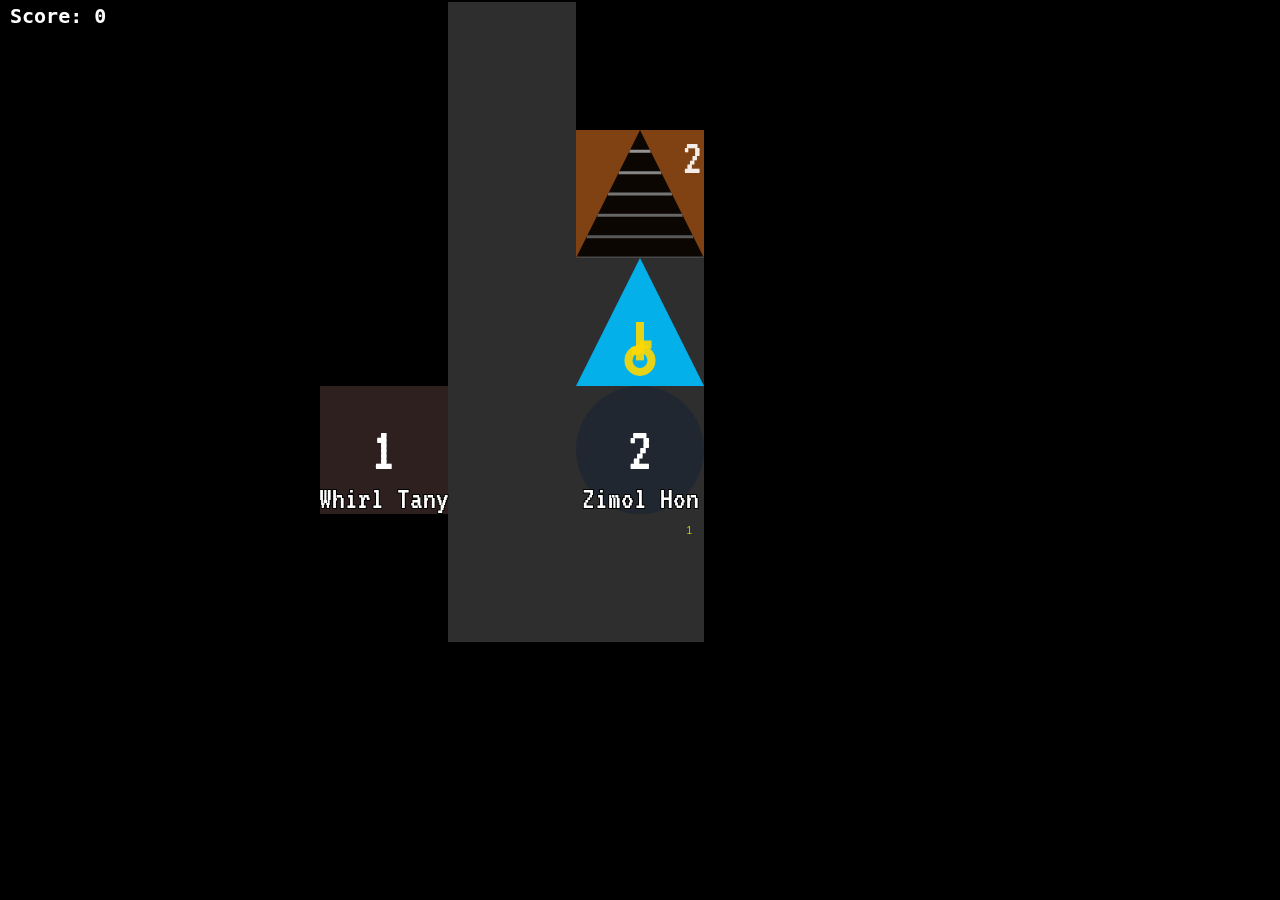
<file: index.html>
<!DOCTYPE html>
<html lang="en">
<head>
    <meta charset="UTF-8">
    <meta name="viewport" content="width=device-width, initial-scale=1.0">
    <title>Hard Division - A Minimalist Turn-Based Roguelike</title>
    <link href="https://fonts.googleapis.com/css2?family=VT323&display=swap" rel="stylesheet">
    <link rel="stylesheet" href="css/styles.css">
</head>
<body>

    <div class="game-wrapper">
        <div id="gameContainer" class="game-container">
            <canvas id="gameCanvas"></canvas>
        </div>
        <div id="messageArea" class="message-area"></div>
        <div id="eventTitle" class="event-title" style="display: none;"></div>
        <div id="eventMessagesContainer" class="event-messages-container"></div>
    </div>

    <!-- External JavaScript files -->
    <script src="js/constants.js"></script>
    <script src="js/utils.js"></script>
    <script src="js/nameGenerator.js"></script>
    <script src="js/core/gameState.js"></script>
    <script src="js/core/gameLogic.js"></script>
    <script src="js/map/worldManager.js"></script>
    <script src="js/rendering/renderer.js"></script>
    <script src="js/input/inputHandler.js"></script>

    <script>
        // Test that external files loaded correctly
        console.log("=== CHECKING EXTERNAL MODULES ===");
        console.log("- Constants loaded:", typeof CANVAS_WIDTH_INITIAL !== 'undefined');
        console.log("- Utils loaded:", typeof getHealthColor === 'function');
        console.log("- Name generator loaded:", typeof generateAgentName === 'function');
        
        // Check if colors are available
        console.log("- COLOR_WALL available:", typeof COLOR_WALL !== 'undefined');
        console.log("- FIXED_COLOR_PLAYER available:", typeof FIXED_COLOR_PLAYER !== 'undefined');
        
        // Test name generation
        try {
            const testName = generateAgentName();
            console.log("- Test name generated:", testName);
        } catch (e) {
            console.error("Name generation error:", e);
        }

        
        // Game constants (remaining ones not moved to constants.js yet)
        // Copy essential constants for compatibility

        /**
         * Log performance statistics periodically
         */
        function logPerformanceStats() {
            const now = performance.now();
            const elapsedSeconds = (now - performanceStats.lastResetTime) / 1000;
            
            if (elapsedSeconds >= 10) { // Log every 10 seconds
                const hitRate = performanceStats.pathfindingCalls > 0 
                    ? (performanceStats.cacheHits / performanceStats.pathfindingCalls * 100).toFixed(1) 
                    : 0;
                
                console.log(`Performance Stats (${elapsedSeconds.toFixed(1)}s):`, {
                    pathfindingCalls: performanceStats.pathfindingCalls,
                    cacheHitRate: `${hitRate}%`,
                    cacheSize: pathfindingCache.size,
                    spatialIndexValid: spatialIndexValid
                });
                
                // Reset stats
                performanceStats.pathfindingCalls = 0;
                performanceStats.cacheHits = 0;
                performanceStats.cacheMisses = 0;
                performanceStats.lastResetTime = now;
            }
        }

        /**
         * Rebuild spatial index for all entities
         */
        function rebuildSpatialIndex() {
            spatialIndex.clear();
            
            // Index all enemies
            for (let i = 0; i < enemies.length; i++) {
                const enemy = enemies[i];
                addToSpatialIndex(enemy, 'enemy', i);
            }
            
            // Index all items
            for (let i = 0; i < items.length; i++) {
                const item = items[i];
                addToSpatialIndex(item, 'item', i);
            }
            
            // Index player
            if (player.x !== undefined && player.y !== undefined) {
                addToSpatialIndex(player, 'player', 0);
            }
            
            spatialIndexValid = true;
        }

        /**
         * Add entity to spatial index
         */
        function addToSpatialIndex(entity, type, index) {
            const gridX = Math.floor(entity.x / spatialGridSize);
            const gridY = Math.floor(entity.y / spatialGridSize);
            const key = `${gridX},${gridY}`;
            
            if (!spatialIndex.has(key)) {
                spatialIndex.set(key, []);
            }
            
            spatialIndex.get(key).push({ type, index, entity });
        }

        /**
         * Get entities within a circular radius using Euclidean distance.
         * Uses spatial indexing for performance optimization.
         * @param {number} x - Center X coordinate
         * @param {number} y - Center Y coordinate  
         * @param {number} radius - Circular radius to search within
         * @returns {Array} Array of entity data objects within the radius
         */
        function getEntitiesInRadius(x, y, radius) {
            if (!spatialIndexValid) {
                rebuildSpatialIndex();
            }
            
            const result = [];
            const gridRadius = Math.ceil(radius / spatialGridSize);
            const centerGridX = Math.floor(x / spatialGridSize);
            const centerGridY = Math.floor(y / spatialGridSize);
            
            for (let gx = centerGridX - gridRadius; gx <= centerGridX + gridRadius; gx++) {
                for (let gy = centerGridY - gridRadius; gy <= centerGridY + gridRadius; gy++) {
                    const key = `${gx},${gy}`;
                    const cellEntities = spatialIndex.get(key);
                    
                    if (cellEntities) {
                        for (let i = 0; i < cellEntities.length; i++) {
                            const entityData = cellEntities[i];
                            const entity = entityData.entity;
                            // Use Euclidean distance to match function name "InRadius" (circular)
                            const dx = entity.x - x;
                            const dy = entity.y - y;
                            const distance = Math.sqrt(dx * dx + dy * dy);
                            
                            if (distance <= radius) {
                                result.push(entityData);
                            }
                        }
                    }
                }
            }
            
            return result;
        }

        /**
         * Invalidate spatial index when entities move
         */
        function invalidateSpatialIndex() {
            spatialIndexValid = false;
        }

        // --- New constants and variables for event detection and display ---

        // === Enhanced Event System Constants ===
        // Constants are now defined in js/core/gameState.js

        // Event tracking flags (to prevent spamming)
        let eventFlags = {
            // Combat Events - Offensive
            playerSurrounded: false,
            criticalStrike: false,
            oneShotKill: false,
            killingSpree: false,
            massacre: false,
            flawlessVictory: false,
            berserkerMode: false,
            execution: false,
            comboKills: false,
            overkill: false,
            headhunter: false,
            glassCannon: false,
            
            // Combat Events - Defensive
            enemyOverwhelm: false,
            lastStand: false,
            cornered: false,
            narrowEscape: false,
            perfectDodge: false,
            survivalInstinct: false,
            clutchHeal: false,
            damageSponge: false,
            ironWill: false,
            
            // Tactical Events
            strategicRetreat: false,
            tacticalAdvance: false,
            flankingManeuver: false,
            ambushPredator: false,
            kitingMaster: false,
            mapControl: false,
            chokePointDefender: false,
            guerrillaWarfare: false,
            positioningMaster: false,
            
            // Resource Management
            highValuePickups: false,
            resourceDenial: false,
            efficientPathing: false,
            wastefulMovement: false,
            greedyCollector: false,
            resourceHoarder: false,
            
            // Exploration Events
            mapExplorer: false,
            speedRunner: false,
            secretFinder: false,
            thoroughSearch: false,
            backtracker: false,
            pathfinder: false,
            cartographer: false,
            
            // Health & Recovery
            nearDeathRecovery: false,
            fullHealthWarrior: false,
            steadyDecline: false,
            healthRollerCoaster: false,
            regeneration: false,
            vitality: false,
            
            // Persistence & Endurance
            longFight: false,
            marathon: false,
            unstoppableForce: false,
            persistence: false,
            grinding: false,
            enduranceTest: false,
            relentlessPursuit: false,
            
            // Environmental Events
            stairsBlocked: false,
            cornerCamper: false,
            centralCommand: false,
            edgeWalker: false,
            tunnelVision: false,
            mazeRunner: false,
            wallHugger: false,
            
            // Psychological Events
            confidence: false,
            desperation: false,
            calculatedRisk: false,
            panicMode: false,
            zenMode: false,
            berserkerRage: false,
            iceColdPrecision: false,
            
            // Achievement Events
            firstBlood: false,
            pacifist: false,
            perfectionist: false,
            speedster: false,
            collector: false,
            completionist: false,
            minimalist: false,
            
            // Meta Events
            comeback: false,
            dominance: false,
            underdog: false,
            balancedApproach: false,
            adaptation: false,
            legendaryPerformance: false,
            epicComeback: false
        };

        // Per-turn tracking variables (reset after each turn)
        let enemiesKilledThisTurn = 0;
        let damageDealtThisTurn = 0; // Cumulative damage dealt by player in current turn
        let hitsTakenThisTurn = 0; // Cumulative hits taken by player in current turn
        let totalPickupValueCollectedThisTurn = 0; // Cumulative pickup value collected in current turn
        let combatOccurredThisTurn = false; // New: track if any combat happened this turn
        let playerTookDamageInCombatThisTurn = false; // New: track if player took damage in combat this turn

        visitedTiles = []; // 2D array, true if visited

        // Get reference to the message areas
        const messageArea = document.getElementById('messageArea');
        const eventTitle = document.getElementById('eventTitle');
        const MAX_MESSAGES = 10; // Max messages to display in the message area

        // Event and message state
        let currentEventTitle = '';
        let eventTitleTimeout = null;
        const EVENT_TITLE_DURATION = 2000; // Duration to show event title
        const PLAYER_DIALOGUE = {
            "Player Surrounded": "Another prime number of 'em down. My heart's still zero, but the body count's multiplying.",
            "Near-Death Recovery": "Health matrix restored. Too bad there's no patch for a broken heart.",
            "Long Fight": "The algorithm is flowing. A rare moment of positive progression in a negatively charged existence.",
            "One-Shot Kill!": "Divided and conquered. Just like my soul.",
            "High-Value Pickups": "Optimizing my intake. Every bit counts when you're running on empty, inside and out.",
            "Enemy Overwhelm": "My vitals are degrading. This feels... logarithmically familiar.",
            "Strategic Retreat": "Holding my ground. A constant, unlike the variables in my life.",
            "Killing Spree": "Another prime number of 'em down. My heart's still zero, but the body count's multiplying.",
            "Unstoppable Force": "I'm an integer, moving forward, indivisible. Can't say the same for my past.",
            "Map Explorer": "A new tangent. Maybe this one doesn't lead to another fractured dimension.",
            "Cornered": "Figures. Just another cul-de-sac in this infinite loop of despair.",
            "Stairs Blocked": "Venturing into the unknown. A lot like trying to understand human emotion.",
            "Perfect Dodge!": "Calculated. Every variable accounted for, unlike my past.",
            "Flawless Victory!": "All threats nullified. If only I could clear the cache of my memories so easily.",
            "Multi-Kill!": "Another prime number of 'em down. My heart's still zero, but the body count's multiplying.",
            "Finisher!": "Divided and conquered. Just like my soul.",
            "Precision Strike!": "Calculated. Every variable accounted for, unlike my past.",
            "Overkill!": "Excessive force. A bit like how love subtracted everything from me.",
            "Retribution!": "An eye for an eye, a byte for a byte. The equation balances, even if my heart never will.",
            "Combat Ready!": "Systems online. Ready to integrate some pain, though my emotional processors are still offline.",
            "Defensive Stance!": "Holding my ground. A constant, unlike the variables in my life.",
            "Hidden Path Found!": "A new tangent. Maybe this one doesn't lead to another fractured dimension.",
            "Dead End!": "Figures. Just another cul-de-sac in this infinite loop of despair.",
            "Map Cleared!": "All threats nullified. If only I could clear the cache of my memories so easily.",
            "Uncharted Territory!": "Venturing into the unknown. A lot like trying to understand human emotion.",
            "Full Recovery!": "Health matrix restored. Too bad there's no patch for a broken heart.",
            "Resourceful!": "Optimizing my intake. Every bit counts when you're running on empty, inside and out.",
            "Health Drain!": "My vitals are degrading. This feels... logarithmically familiar.",
            "Level Up!": "Another iteration. The numbers grow, but the emptiness remains a constant.",
            "Momentum!": "The algorithm is flowing. A rare moment of positive progression in a negatively charged existence.",
            "Unstoppable!": "I'm an integer, moving forward, indivisible. Can't say the same for my past."
        };

        // Color utility functions moved to js/utils.js

        /**
         * Calculates an interpolated font weight based on a value.
         * Font becomes thinner with lower value and thicker with higher value.
         * @param {number} currentValue - The current value (health, level, pickup amount).
         * @param {number} thresholdValue - The value at which visual effects reach 100%.
         * @returns {number} The interpolated font weight (100-900).
         */
        function getFontWeight(currentValue, thresholdValue) {
            // Normalize value relative to the scaling range (MIN_HEALTH_FOR_VISUAL_EFFECTS to thresholdValue)
            const normalizedValue = Math.max(0, Math.min(1, (currentValue - MIN_HEALTH_FOR_VISUAL_EFFECTS) / (thresholdValue - MIN_HEALTH_FOR_VISUAL_EFFECTS)));

            const minWeight = 100; // Very thin
            const maxWeight = 900; // Full thickness (Black/Heavy)
            return Math.floor(minWeight + (maxWeight - minWeight) * normalizedValue);
        }

        /**
         * Calculates an interpolated opacity based on a value.
         * Opacity scales from MIN_OPACITY_AT_LOW_HEALTH at MIN_HEALTH_FOR_VISUAL_EFFECTS to full opacity at max value.
         * @param {number} currentValue - The current value (health, level, pickup amount).
         * @param {number} thresholdValue - The value at which visual effects reach 100%.
         * @returns {number} The interpolated opacity (0.0 to 1.0).
         */
        function getOpacity(currentValue, thresholdValue) {
            // Normalize value relative to the scaling range (MIN_HEALTH_FOR_VISUAL_EFFECTS to thresholdValue)
            const normalizedValue = Math.max(0, Math.min(1, (currentValue - MIN_HEALTH_FOR_VISUAL_EFFECTS) / (thresholdValue - MIN_HEALTH_FOR_VISUAL_EFFECTS)));

            const minOpacity = MIN_OPACITY_AT_LOW_HEALTH; // Almost full transparency
            const maxOpacity = 1.0; // Full opacity
            return minOpacity + (maxOpacity - minOpacity) * normalizedValue;
        }

        /**
         * Adds an activity log entry for enemy kills.
         * @param {object} player - The player object.
         * @param {object} enemy - The enemy that was killed.
         * @param {number} playerDamage - Damage dealt by player to enemy.
         * @param {number} enemyDamage - Damage dealt by enemy to player.
         */
        /**
         * Updates the event title and message at the top of the screen
         * @param {string} eventName - The name of the event to display
         */
        function updateEventTitle(eventName) {
            // Update title
            currentEventTitle = eventName;
            eventTitle.textContent = eventName;
            eventTitle.style.display = 'block';
            
            // Clear any existing timeout
            if (eventTitleTimeout) {
                clearTimeout(eventTitleTimeout);
            }
            
            // Set new timeout to clear the title
            eventTitleTimeout = setTimeout(() => {
                eventTitle.style.display = 'none';
                currentEventTitle = '';
            }, EVENT_TITLE_DURATION);

            // Add event message under title
            if (PLAYER_DIALOGUE[eventName]) {
                const container = document.getElementById('eventMessagesContainer');
                const messageElement = document.createElement('div');
                messageElement.className = 'event-message';
                messageElement.textContent = PLAYER_DIALOGUE[eventName];
                
                container.appendChild(messageElement);
                
                // Remove the message after duration
                setTimeout(() => {
                    messageElement.remove();
                }, EVENT_TITLE_DURATION);
            }
        }

        /**
         * Adds a kill message to the right side message area
         * @param {string} message - The message to display (can contain HTML)
         */
        function addKillMessage(message) {
            // Use small dialogue box for kill messages too
            showSmallDialogue(makeKillMessageConcise(message));
        }
        
        function makeKillMessageConcise(message) {
            // Extract enemy name for kill messages
            if (message.includes('defeated')) {
                const nameMatch = message.match(/defeated (.+?)!/);
                if (nameMatch) return `✗ ${nameMatch[1]}`;
            }
            if (message.includes('ENTERED')) {
                const worldMatch = message.match(/ENTERED (.+?)!/);
                if (worldMatch) return `→ ${worldMatch[1]}`;
            }
            
            // Fallback for other messages
            return message.split(' ').slice(0, 3).join(' ');
            while (messageArea.children.length > MAX_MESSAGES) {
                messageArea.removeChild(messageArea.lastChild);
            }
        }

        function addActivityLogEntry(player, enemy, playerDamage, enemyDamage) {
            // Calculate colors based on current health
            const playerColor = getHealthColor(FIXED_COLOR_PLAYER, player.health, PLAYER_VISUAL_HEALTH_THRESHOLD);
            const enemyColor = getHealthColor(FIXED_COLOR_ENEMY, enemy.health, ENEMY_VISUAL_HEALTH_THRESHOLD);
            
            // Add to activity log with colors (keeping for backward compatibility, but not displayed)
            activityLog.unshift({
                playerName: player.name,
                enemyName: enemy.name,
                playerColor: playerColor,
                enemyColor: enemyColor,
                playerDamage: playerDamage,
                enemyDamage: enemyDamage
            });
            
            // Keep only recent entries
            if (activityLog.length > MAX_ACTIVITY_LOG_ENTRIES) {
                activityLog.pop();
            }
            
            // Generate intelligent kill announcement
            const killMessage = generateIntelligentKillMessage(player, enemy, playerDamage, enemyDamage, playerColor, enemyColor);
            addKillMessage(killMessage);
        }

        /**
         * Generates an intelligent kill message based on enemy strength, flow, and damage sacrificed
         */
        function generateIntelligentKillMessage(player, enemy, playerDamage, enemyDamage, playerColor, enemyColor) {
            // Calculate enemy strength metrics
            const enemyStrength = enemy.initialHealth;
            const isStrongEnemy = enemyStrength >= 8;
            const isVeryStrongEnemy = enemyStrength >= 15;
            const isEliteEnemy = enemyStrength >= 25;
            
            // Calculate enemy flow (anger/aggression level)
            const enemyFlow = enemy.totalDamageTakenByThisEnemy > 0 
                ? enemy.totalDamageTakenByThisEnemy / (enemy.stepsTakenByThisEnemy || 1)
                : (enemy.flowLevel || 0);
            const isAngryEnemy = enemyFlow >= 3;
            const isEnragedEnemy = enemyFlow >= 6;
            const isBerserkEnemy = enemyFlow >= 10;
            
            // Calculate damage sacrificed (health lost to kill this enemy)
            const damageSacrificed = enemyDamage;
            const isHighSacrifice = damageSacrificed >= 5;
            const isExtremeSacrifice = damageSacrificed >= 10;
            const isPerfectKill = damageSacrificed === 0;
            
            // Determine kill method efficiency
            const wasOneShot = enemy.initialHealth === enemy.initialHealth && playerDamage >= enemy.initialHealth;
            const wasEfficient = playerDamage >= enemyStrength * 0.8; // Dealt most damage in final blow
            const wasGrindingFight = playerDamage < enemyStrength * 0.3; // Long drawn out fight
            
            // Generate contextual verbs and descriptions
            let actionVerb = "eliminated";
            let enemyDescriptor = "";
            let contextualDescription = "";
            
            // Choose action verb based on kill circumstances
            if (wasOneShot) {
                if (isVeryStrongEnemy) {
                    actionVerb = "obliterated";
                } else if (isStrongEnemy) {
                    actionVerb = "annihilated";
                } else {
                    actionVerb = "executed";
                }
            } else if (isPerfectKill) {
                actionVerb = "outmaneuvered";
            } else if (isExtremeSacrifice) {
                actionVerb = "barely survived";
            } else if (wasGrindingFight) {
                actionVerb = "wore down";
            } else if (wasEfficient) {
                actionVerb = "dispatched";
            } else {
                actionVerb = "defeated";
            }
            
            // Generate enemy descriptors based on strength and flow
            if (isEliteEnemy) {
                if (isBerserkEnemy) {
                    enemyDescriptor = "the raging titan";
                } else if (isEnragedEnemy) {
                    enemyDescriptor = "the furious behemoth";
                } else if (isAngryEnemy) {
                    enemyDescriptor = "the formidable giant";
                } else {
                    enemyDescriptor = "the mighty fortress";
                }
            } else if (isVeryStrongEnemy) {
                if (isBerserkEnemy) {
                    enemyDescriptor = "the berserk warrior";
                } else if (isEnragedEnemy) {
                    enemyDescriptor = "the enraged brute";
                } else if (isAngryEnemy) {
                    enemyDescriptor = "the aggressive veteran";
                } else {
                    enemyDescriptor = "the hardened opponent";
                }
            } else if (isStrongEnemy) {
                if (isBerserkEnemy) {
                    enemyDescriptor = "the frenzied fighter";
                } else if (isEnragedEnemy) {
                    enemyDescriptor = "the rabid combatant";
                } else if (isAngryEnemy) {
                    enemyDescriptor = "the hostile adversary";
                } else {
                    enemyDescriptor = "the resilient foe";
                }
            } else {
                if (isBerserkEnemy) {
                    enemyDescriptor = "the wild scrapper";
                } else if (isEnragedEnemy) {
                    enemyDescriptor = "the maddened opponent";
                } else if (isAngryEnemy) {
                    enemyDescriptor = "the agitated enemy";
                } else {
                    enemyDescriptor = "the basic threat";
                }
            }
            
            // Add contextual descriptions based on sacrifice and method
            if (isPerfectKill) {
                if (isEliteEnemy) {
                    contextualDescription = " without taking a scratch - a masterful display";
                } else if (isStrongEnemy) {
                    contextualDescription = " flawlessly, untouched by retaliation";
                } else {
                    contextualDescription = " with surgical precision";
                }
            } else if (isExtremeSacrifice) {
                if (wasGrindingFight) {
                    contextualDescription = ` in a brutal war of attrition (${damageSacrificed} HP lost)`;
                } else {
                    contextualDescription = ` at great personal cost (${damageSacrificed} HP sacrificed)`;
                }
            } else if (isHighSacrifice) {
                contextualDescription = ` through sheer determination (${damageSacrificed} HP lost)`;
            } else if (wasOneShot) {
                if (isEliteEnemy) {
                    contextualDescription = " in a single, earth-shattering blow";
                } else if (isStrongEnemy) {
                    contextualDescription = " with one decisive strike";
                } else {
                    contextualDescription = " instantly";
                }
            } else if (wasGrindingFight) {
                contextualDescription = " after a prolonged engagement";
            } else if (wasEfficient) {
                contextualDescription = " with calculated efficiency";
            }
            
            // Special cases for dramatic effect
            if (isBerserkEnemy && isPerfectKill) {
                contextualDescription = " despite their berserk fury, emerging unscathed";
            } else if (isEliteEnemy && wasOneShot) {
                contextualDescription = " in a legendary display of overwhelming power";
            } else if (isAngryEnemy && isExtremeSacrifice) {
                contextualDescription = ` in a savage exchange of blows (${damageSacrificed} HP traded for victory)`;
            }
            
            // Construct the final message
            const playerSpan = `<span style="background-color: ${playerColor}; color: #fff; padding: 2px 4px; border-radius: 3px;">${player.name}</span>`;
            const enemySpan = `<span style="background-color: ${enemyColor}; color: #fff; padding: 2px 4px; border-radius: 3px;">${enemy.name}</span>`;
            
            return `${playerSpan} ${actionVerb} ${enemySpan}, ${enemyDescriptor}${contextualDescription}`;
        }

        /**
         * Updates the activity log display in the right panel.
         */
        function updateActivityLogDisplay() {
            const rightPanel = document.getElementById('rightPanel');
            rightPanel.innerHTML = ''; // Clear existing entries
            
            activityLog.forEach((entry, index) => {
                const entryDiv = document.createElement('div');
                entryDiv.className = 'activity-log-entry';
                
                // Dim older entries
                if (index > 0) {
                    entryDiv.classList.add('dimmed');
                }
                
                if (entry.isMajorEvent) {
                    // Major event entry with warning symbol
                    entryDiv.style.backgroundColor = '#2a2a00'; // Dark yellow background
                    entryDiv.style.border = '1px solid #ffaa00'; // Orange border
                    entryDiv.style.padding = '4px';
                    entryDiv.style.borderRadius = '3px';
                    entryDiv.style.marginBottom = '2px';
                    
                    const warningSymbol = document.createElement('span');
                    warningSymbol.innerHTML = '⚠️ ';
                    warningSymbol.style.color = '#ffaa00';
                    warningSymbol.style.fontWeight = 'bold';
                    
                    const messageText = document.createElement('span');
                    messageText.innerHTML = entry.message;
                    messageText.style.color = '#ffffff';
                    
                    entryDiv.appendChild(warningSymbol);
                    entryDiv.appendChild(messageText);
                } else {
                    // Regular combat entry
                    const mainText = document.createElement('div');
                    mainText.innerHTML = `<span class="player-name" style="background-color: ${entry.playerColor}; color: #fff; padding: 2px 4px; border-radius: 3px;">${entry.playerName}</span> has killed <span class="enemy-name" style="background-color: ${entry.enemyColor}; color: #fff; padding: 2px 4px; border-radius: 3px;">${entry.enemyName}</span>`;
                    entryDiv.appendChild(mainText);
                }
                
                rightPanel.appendChild(entryDiv);
            });
        }

        /**
         * Sets up the color scheme for the level.
         */
        function setupColors() {
            COLOR_FLOOR = '#333333'; // Dark grey for playable floor tiles
            COLOR_WALL = '#000000'; // Black for walls (same as void)
        }

        // Map initialization, world management, and generator functions moved to js/map/worldManager.js

        /**
         * Generates procedural paths using a random walk algorithm.
         * @param {number} steps - The number of steps for the random walk.
         */
        function generatePaths(steps) {
            console.log('Starting map generation:', { steps, mapWidth: dynamicMapWidth, mapHeight: dynamicMapHeight });
            
            // Initialize starting point in the middle
            let currentX = Math.floor(dynamicMapWidth / 2);
            let currentY = Math.floor(dynamicMapHeight / 2);

            currentX = Math.max(1, Math.min(dynamicMapWidth - 2, currentX));
            currentY = Math.max(1, Math.min(dynamicMapHeight - 2, currentY));

            // Create initial map
            gameMap = Array(dynamicMapHeight).fill(0).map(() => Array(dynamicMapWidth).fill(TILE_WALL));
            
            // Start with a floor tile in the middle
            gameMap[currentY][currentX] = TILE_FLOOR;

            // Generate paths
            for (let i = 0; i < steps; i++) {
                // Pick a random direction (0: up, 1: right, 2: down, 3: left)
                const direction = Math.floor(Math.random() * 4);
                let nextX = currentX;
                let nextY = currentY;

                switch (direction) {
                    case 0: nextY--; break; // Up
                    case 1: nextX++; break; // Right
                    case 2: nextY++; break; // Down
                    case 3: nextX--; break; // Left
                }

                // Check bounds and make floor tile if valid
                if (nextX >= 1 && nextX < dynamicMapWidth - 1 && nextY >= 1 && nextY < dynamicMapHeight - 1) {
                    gameMap[nextY][nextX] = TILE_FLOOR;
                    currentX = nextX;
                    currentY = nextY;
                }
            }
        }

        /**
         * Gets the current world configuration
         * @returns {object} The current world configuration
         */
        function getCurrentWorld() {
            return WORLDS[currentWorld];
        }

        /**
         * Checks if a world can be unlocked based on total score
         * @param {number} worldNumber - The world number to check
         * @returns {boolean} True if the world can be unlocked
         */
        function canUnlockWorld(worldNumber) {
            if (!WORLDS[worldNumber]) return false;
            return totalPlayerScore >= WORLDS[worldNumber].unlockRequirement;
        }

        /**
         * Unlocks worlds based on current total score
         */
        function checkAndUnlockWorlds() {
            for (let worldNum in WORLDS) {
                const worldNumber = parseInt(worldNum);
                if (!unlockedWorlds.includes(worldNumber) && canUnlockWorld(worldNumber)) {
                    unlockedWorlds.push(worldNumber);
                    console.log(`World ${worldNumber} (${WORLDS[worldNumber].name}) unlocked!`);
                }
            }
        }

        /**
         * Sets up colors for the current world
         */
        function setupWorldColors() {
            const world = getCurrentWorld();
            COLOR_FLOOR = world.colors.floor;
            COLOR_WALL = world.colors.wall;
            FIXED_COLOR_STAIRS = world.colors.stairs;
            FIXED_COLOR_PLAYER = world.colors.player;
            FIXED_COLOR_ENEMY = world.colors.enemy;
            
            // Update the background color to match the world's wall color
            updateBackgroundColor();
        }

        /**
         * Updates the game wrapper background color to match the current world theme
         */
        function updateBackgroundColor() {
            const world = getCurrentWorld();
            const gameWrapper = document.querySelector('.game-wrapper');
            if (gameWrapper) {
                gameWrapper.style.backgroundColor = world.colors.wall;
            }
            
            // Also update CSS custom properties for media queries
            document.documentElement.style.setProperty('--world-wall-color', world.colors.wall);
        }

        /**
         * Generates a desert-themed map with circular oasis rooms
         */
        /**
         * Generates a desert-themed map with irregular islands and narrow bridges
         */
        /**
         * Generates a basic map with one long hallway and side chambers
         */
        function generateBasicMap() {
            gameMap = Array(dynamicMapHeight).fill(0).map(() => Array(dynamicMapWidth).fill(TILE_WALL));
            
            // Create main long hallway running horizontally through the center
            const hallwayY = Math.floor(dynamicMapHeight / 2);
            const hallwayWidth = 3; // 3-tile wide hallway
            
            // Create the main hallway
            for (let y = hallwayY - 1; y <= hallwayY + 1; y++) {
                for (let x = 2; x < dynamicMapWidth - 2; x++) {
                    if (y >= 0 && y < dynamicMapHeight) {
                        gameMap[y][x] = TILE_FLOOR;
                    }
                }
            }
            
            // Add side chambers branching off the main hallway
            const numChambers = Math.floor(dynamicMapWidth / 8); // One chamber every 8 tiles
            
            for (let i = 0; i < numChambers; i++) {
                const chamberCenterX = 8 + i * Math.floor((dynamicMapWidth - 16) / numChambers);
                const side = i % 2 === 0 ? -1 : 1; // Alternate sides
                
                const chamberWidth = 4 + Math.floor(Math.random() * 3); // Width 4-6
                const chamberHeight = 3 + Math.floor(Math.random() * 3); // Height 3-5
                
                // Create connecting corridor from hallway to chamber
                const corridorLength = 2 + Math.floor(Math.random() * 3); // Length 2-4
                for (let c = 1; c <= corridorLength; c++) {
                    const corridorY = hallwayY + (side * c);
                    if (corridorY >= 0 && corridorY < dynamicMapHeight) {
                        gameMap[corridorY][chamberCenterX] = TILE_FLOOR;
                    }
                }
                
                // Create the chamber
                const chamberY = hallwayY + (side * (corridorLength + Math.floor(chamberHeight / 2)));
                for (let dy = -Math.floor(chamberHeight / 2); dy <= Math.floor(chamberHeight / 2); dy++) {
                    for (let dx = -Math.floor(chamberWidth / 2); dx <= Math.floor(chamberWidth / 2); dx++) {
                        const x = chamberCenterX + dx;
                        const y = chamberY + dy;
                        if (x >= 0 && x < dynamicMapWidth && y >= 0 && y < dynamicMapHeight) {
                            gameMap[y][x] = TILE_FLOOR;
                        }
                    }
                }
            }
        }

        function generateDesertMap() {
            // Ant colony style - multiple chambers connected by narrow tunnels
            gameMap = Array(dynamicMapHeight).fill(0).map(() => Array(dynamicMapWidth).fill(TILE_WALL));
            
            const numChambers = Math.max(6, Math.floor(dynamicMapWidth * dynamicMapHeight / 30));
            const chambers = [];
            
            // Create main chambers (ant colony rooms)
            for (let i = 0; i < numChambers; i++) {
                let attempts = 0;
                let chamberX, chamberY;
                
                do {
                    chamberX = 4 + Math.floor(Math.random() * (dynamicMapWidth - 8));
                    chamberY = 4 + Math.floor(Math.random() * (dynamicMapHeight - 8));
                    attempts++;
                } while (attempts < 50 && chambers.some(chamber => 
                    Math.abs(chamber.x - chamberX) < 8 || Math.abs(chamber.y - chamberY) < 8
                ));
                
                const chamberType = Math.random();
                let width, height;
                
                if (chamberType < 0.3) {
                    // Large nursery chamber
                    width = 6 + Math.floor(Math.random() * 3);
                    height = 6 + Math.floor(Math.random() * 3);
                } else if (chamberType < 0.6) {
                    // Medium storage chamber
                    width = 4 + Math.floor(Math.random() * 2);
                    height = 4 + Math.floor(Math.random() * 2);
                } else {
                    // Small worker chamber
                    width = 3 + Math.floor(Math.random() * 2);
                    height = 3 + Math.floor(Math.random() * 2);
                }
                
                chambers.push({ x: chamberX, y: chamberY, width, height, type: chamberType });
                
                // Create oval-shaped chamber
                for (let dy = -Math.floor(height/2); dy <= Math.floor(height/2); dy++) {
                    for (let dx = -Math.floor(width/2); dx <= Math.floor(width/2); dx++) {
                        const normalizedX = dx / (width/2);
                        const normalizedY = dy / (height/2);
                        const distance = normalizedX * normalizedX + normalizedY * normalizedY;
                        
                        if (distance <= 1.0 + Math.random() * 0.2) { // Slightly irregular edges
                            const x = chamberX + dx;
                            const y = chamberY + dy;
                            if (x >= 0 && x < dynamicMapWidth && y >= 0 && y < dynamicMapHeight) {
                                gameMap[y][x] = TILE_FLOOR;
                            }
                        }
                    }
                }
            }
            
            // Create tunnel network connecting all chambers
            const tunnelNetwork = [];
            
            // Connect each chamber to at least 2 others for redundancy (like real ant colonies)
            for (let i = 0; i < chambers.length; i++) {
                const chamber = chambers[i];
                const connections = [];
                
                // Find 2-3 closest chambers to connect to
                const otherChambers = chambers.filter((_, idx) => idx !== i);
                otherChambers.sort((a, b) => {
                    const distA = Math.abs(a.x - chamber.x) + Math.abs(a.y - chamber.y);
                    const distB = Math.abs(b.x - chamber.x) + Math.abs(b.y - chamber.y);
                    return distA - distB;
                });
                
                // Connect to 2-3 nearest chambers
                const numConnections = Math.min(2 + Math.floor(Math.random() * 2), otherChambers.length);
                for (let j = 0; j < numConnections; j++) {
                    connections.push(otherChambers[j]);
                }
                
                // Create narrow tunnels (1 tile wide like ant tunnels)
                connections.forEach(targetChamber => {
                    let currentX = chamber.x;
                    let currentY = chamber.y;
                    
                    // Create winding tunnel path
                    while (currentX !== targetChamber.x || currentY !== targetChamber.y) {
                        if (currentX >= 0 && currentX < dynamicMapWidth && 
                            currentY >= 0 && currentY < dynamicMapHeight) {
                            gameMap[currentY][currentX] = TILE_FLOOR;
                        }
                        
                        // Add some randomness to create more natural ant-like tunnels
                        if (Math.random() < 0.7) {
                            // Move toward target most of the time
                            if (Math.abs(currentX - targetChamber.x) > Math.abs(currentY - targetChamber.y)) {
                                currentX += currentX < targetChamber.x ? 1 : -1;
                            } else {
                                currentY += currentY < targetChamber.y ? 1 : -1;
                            }
                        } else {
                            // Occasionally take a random direction for more organic paths
                            if (Math.random() < 0.5 && currentX !== targetChamber.x) {
                                currentX += currentX < targetChamber.x ? 1 : -1;
                            } else if (currentY !== targetChamber.y) {
                                currentY += currentY < targetChamber.y ? 1 : -1;
                            }
                        }
                    }
                });
            }
            
            // Add some dead-end tunnels for authenticity (ant colonies have many dead ends)
            const numDeadEnds = Math.floor(chambers.length / 2);
            for (let i = 0; i < numDeadEnds; i++) {
                const chamber = chambers[Math.floor(Math.random() * chambers.length)];
                const direction = Math.floor(Math.random() * 4); // 0=up, 1=right, 2=down, 3=left
                const length = 2 + Math.floor(Math.random() * 4);
                
                let currentX = chamber.x;
                let currentY = chamber.y;
                
                for (let step = 0; step < length; step++) {
                    switch(direction) {
                        case 0: currentY--; break;
                        case 1: currentX++; break;
                        case 2: currentY++; break;
                        case 3: currentX--; break;
                    }
                    
                    if (currentX >= 0 && currentX < dynamicMapWidth && 
                        currentY >= 0 && currentY < dynamicMapHeight) {
                        gameMap[currentY][currentX] = TILE_FLOOR;
                    }
                }
            }
        }

        /**
         * Generates an ice-themed map with extremely narrow caves
         */
        function generateIceMap() {
            gameMap = Array(dynamicMapHeight).fill(0).map(() => Array(dynamicMapWidth).fill(TILE_WALL));
            
            // Create extremely narrow cave system - mostly 1-tile wide passages
            const numMainPaths = Math.max(3, Math.floor(dynamicMapWidth * dynamicMapHeight / 100));
            const paths = [];
            
            // Start from random positions along edges
            for (let i = 0; i < numMainPaths; i++) {
                let startX, startY;
                const edge = Math.floor(Math.random() * 4);
                
                switch(edge) {
                    case 0: // Top edge
                        startX = Math.floor(Math.random() * dynamicMapWidth);
                        startY = 1;
                        break;
                    case 1: // Right edge
                        startX = dynamicMapWidth - 2;
                        startY = Math.floor(Math.random() * dynamicMapHeight);
                        break;
                    case 2: // Bottom edge
                        startX = Math.floor(Math.random() * dynamicMapWidth);
                        startY = dynamicMapHeight - 2;
                        break;
                    case 3: // Left edge
                        startX = 1;
                        startY = Math.floor(Math.random() * dynamicMapHeight);
                        break;
                }
                
                paths.push({ x: startX, y: startY });
                
                // Create winding narrow cave from this starting point
                let currentX = startX;
                let currentY = startY;
                const pathLength = Math.floor(dynamicMapWidth * dynamicMapHeight / 8);
                let direction = Math.floor(Math.random() * 4); // 0=up, 1=right, 2=down, 3=left
                
                for (let step = 0; step < pathLength; step++) {
                    // Place floor tile
                    if (currentX >= 0 && currentX < dynamicMapWidth && 
                        currentY >= 0 && currentY < dynamicMapHeight) {
                        gameMap[currentY][currentX] = TILE_FLOOR;
                    }
                    
                    // Randomly change direction to create winding paths
                    if (Math.random() < 0.15) {
                        direction = Math.floor(Math.random() * 4);
                    }
                    
                    // Move in current direction
                    let nextX = currentX;
                    let nextY = currentY;
                    
                    switch(direction) {
                        case 0: nextY--; break; // Up
                        case 1: nextX++; break; // Right
                        case 2: nextY++; break; // Down
                        case 3: nextX--; break; // Left
                    }
                    
                    // Check bounds and change direction if hitting edge
                    if (nextX <= 0 || nextX >= dynamicMapWidth - 1 || 
                        nextY <= 0 || nextY >= dynamicMapHeight - 1) {
                        direction = (direction + 1 + Math.floor(Math.random() * 2)) % 4;
                        continue;
                    }
                    
                    currentX = nextX;
                    currentY = nextY;
                    
                    // Occasionally create very small alcoves (1-2 tiles)
                    if (Math.random() < 0.08) {
                        const alcoveDirection = (direction + 1 + Math.floor(Math.random() * 2)) % 4;
                        let alcoveX = currentX;
                        let alcoveY = currentY;
                        
                        switch(alcoveDirection) {
                            case 0: alcoveY--; break;
                            case 1: alcoveX++; break;
                            case 2: alcoveY++; break;
                            case 3: alcoveX--; break;
                        }
                        
                        if (alcoveX > 0 && alcoveX < dynamicMapWidth - 1 && 
                            alcoveY > 0 && alcoveY < dynamicMapHeight - 1) {
                            gameMap[alcoveY][alcoveX] = TILE_FLOOR;
                            
                            // Rarely add a second tile to the alcove
                            if (Math.random() < 0.3) {
                                switch(alcoveDirection) {
                                    case 0: alcoveY--; break;
                                    case 1: alcoveX++; break;
                                    case 2: alcoveY++; break;
                                    case 3: alcoveX--; break;
                                }
                                
                                if (alcoveX > 0 && alcoveX < dynamicMapWidth - 1 && 
                                    alcoveY > 0 && alcoveY < dynamicMapHeight - 1) {
                                    gameMap[alcoveY][alcoveX] = TILE_FLOOR;
                                }
                            }
                        }
                    }
                }
            }
            
            // Create connections between paths where they get close
            for (let y = 1; y < dynamicMapHeight - 1; y++) {
                for (let x = 1; x < dynamicMapWidth - 1; x++) {
                    if (gameMap[y][x] === TILE_FLOOR) {
                        // Look for nearby floor tiles to potentially connect to
                        const searchRadius = 3;
                        for (let dy = -searchRadius; dy <= searchRadius; dy++) {
                            for (let dx = -searchRadius; dx <= searchRadius; dx++) {
                                if (Math.abs(dx) + Math.abs(dy) === searchRadius && // Only check at exact distance
                                    Math.random() < 0.1) { // Low chance to keep caves narrow
                                    
                                    const checkX = x + dx;
                                    const checkY = y + dy;
                                    
                                    if (checkX > 0 && checkX < dynamicMapWidth - 1 && 
                                        checkY > 0 && checkY < dynamicMapHeight - 1 && 
                                        gameMap[checkY][checkX] === TILE_FLOOR) {
                                        
                                        // Create narrow connecting tunnel
                                        let connectX = x;
                                        let connectY = y;
                                        
                                        while (connectX !== checkX || connectY !== checkY) {
                                            if (connectX !== checkX) {
                                                connectX += connectX < checkX ? 1 : -1;
                                            } else if (connectY !== checkY) {
                                                connectY += connectY < checkY ? 1 : -1;
                                            }
                                            
                                            if (connectX > 0 && connectX < dynamicMapWidth - 1 && 
                                                connectY > 0 && connectY < dynamicMapHeight - 1) {
                                                gameMap[connectY][connectX] = TILE_FLOOR;
                                            }
                                        }
                                    }
                                }
                            }
                        }
                    }
                }
            }
        }

        /**
         * Generates a forest-themed map with lots of tiny rooms
         */
        function generateForestMap() {
            gameMap = Array(dynamicMapHeight).fill(0).map(() => Array(dynamicMapWidth).fill(TILE_WALL));
            
            // Create many tiny rooms (like clearings in a dense forest)
            const numTinyRooms = Math.floor(dynamicMapWidth * dynamicMapHeight / 15); // Many small rooms
            const rooms = [];
            
            for (let i = 0; i < numTinyRooms; i++) {
                let attempts = 0;
                let roomX, roomY;
                let roomSize;
                
                do {
                    roomX = 2 + Math.floor(Math.random() * (dynamicMapWidth - 4));
                    roomY = 2 + Math.floor(Math.random() * (dynamicMapHeight - 4));
                    roomSize = 1 + Math.floor(Math.random() * 2); // Size 1-2 (very tiny!)
                    attempts++;
                } while (attempts < 30 && rooms.some(room => 
                    Math.abs(room.x - roomX) < 4 && Math.abs(room.y - roomY) < 4
                ));
                
                if (attempts < 30) {
                    rooms.push({ x: roomX, y: roomY, size: roomSize });
                    
                    // Create tiny circular room
                    for (let dy = -roomSize; dy <= roomSize; dy++) {
                        for (let dx = -roomSize; dx <= roomSize; dx++) {
                            const distance = Math.abs(dx) + Math.abs(dy);
                            if (distance <= roomSize) {
                                const x = roomX + dx;
                                const y = roomY + dy;
                                if (x >= 0 && x < dynamicMapWidth && y >= 0 && y < dynamicMapHeight) {
                                    gameMap[y][x] = TILE_FLOOR;
                                }
                            }
                        }
                    }
                }
            }
            
            // Create a network of narrow paths connecting the tiny rooms
            // Sort rooms by distance to create a minimum spanning tree-like connection
            const connected = new Set();
            const connections = [];
            
            if (rooms.length > 0) {
                connected.add(0); // Start with first room
                
                while (connected.size < rooms.length) {
                    let minDistance = Infinity;
                    let bestConnection = null;
                    
                    // Find closest unconnected room to any connected room
                    for (let connectedIdx of connected) {
                        for (let i = 0; i < rooms.length; i++) {
                            if (!connected.has(i)) {
                                const distance = Math.abs(rooms[connectedIdx].x - rooms[i].x) + 
                                               Math.abs(rooms[connectedIdx].y - rooms[i].y);
                                if (distance < minDistance) {
                                    minDistance = distance;
                                    bestConnection = { from: connectedIdx, to: i };
                                }
                            }
                        }
                    }
                    
                    if (bestConnection) {
                        connected.add(bestConnection.to);
                        connections.push(bestConnection);
                    } else {
                        break; // No more connections possible
                    }
                }
            }
            
            // Create the connecting paths
            connections.forEach(connection => {
                const startRoom = rooms[connection.from];
                const endRoom = rooms[connection.to];
                
                let currentX = startRoom.x;
                let currentY = startRoom.y;
                
                // Create narrow winding path
                while (currentX !== endRoom.x || currentY !== endRoom.y) {
                    if (currentX >= 0 && currentX < dynamicMapWidth && 
                        currentY >= 0 && currentY < dynamicMapHeight) {
                        gameMap[currentY][currentX] = TILE_FLOOR;
                    }
                    
                    // Add organic curves to paths
                    if (Math.random() < 0.8) {
                        // Move toward target most of the time
                        if (Math.abs(currentX - endRoom.x) > Math.abs(currentY - endRoom.y)) {
                            currentX += currentX < endRoom.x ? 1 : -1;
                        } else {
                            currentY += currentY < endRoom.y ? 1 : -1;
                        }
                    } else {
                        // Occasionally take a detour for natural feel
                        const randomDir = Math.floor(Math.random() * 4);
                        switch(randomDir) {
                            case 0: if (currentY > 1) currentY--; break;
                            case 1: if (currentX < dynamicMapWidth - 2) currentX++; break;
                            case 2: if (currentY < dynamicMapHeight - 2) currentY++; break;
                            case 3: if (currentX > 1) currentX--; break;
                        }
                    }
                }
            });
            
            // Add some additional random connections for redundancy (like animal trails)
            const numExtraConnections = Math.floor(rooms.length / 4);
            for (let i = 0; i < numExtraConnections; i++) {
                const room1 = rooms[Math.floor(Math.random() * rooms.length)];
                const room2 = rooms[Math.floor(Math.random() * rooms.length)];
                
                if (room1 !== room2) {
                    const distance = Math.abs(room1.x - room2.x) + Math.abs(room1.y - room2.y);
                    
                    // Only connect if reasonably close
                    if (distance < Math.min(dynamicMapWidth, dynamicMapHeight) / 2) {
                        let currentX = room1.x;
                        let currentY = room1.y;
                        
                        while (currentX !== room2.x || currentY !== room2.y) {
                            if (currentX >= 0 && currentX < dynamicMapWidth && 
                                currentY >= 0 && currentY < dynamicMapHeight) {
                                gameMap[currentY][currentX] = TILE_FLOOR;
                            }
                            
                            if (currentX !== room2.x) currentX += currentX < room2.x ? 1 : -1;
                            if (currentY !== room2.y && Math.random() < 0.7) currentY += currentY < room2.y ? 1 : -1;
                        }
                    }
                }
            }
        }

        /**
         * Generates a crystal-themed map with a bunch of houses (rectangular structures)
         */
        function generateCrystalMap() {
            gameMap = Array(dynamicMapHeight).fill(0).map(() => Array(dynamicMapWidth).fill(TILE_WALL));
            
            // Create a village/town layout with many house-like rectangular structures
            const numHouses = Math.max(8, Math.floor(dynamicMapWidth * dynamicMapHeight / 25));
            const houses = [];
            
            for (let i = 0; i < numHouses; i++) {
                let attempts = 0;
                let houseX, houseY, houseWidth, houseHeight;
                
                do {
                    houseX = 2 + Math.floor(Math.random() * (dynamicMapWidth - 8));
                    houseY = 2 + Math.floor(Math.random() * (dynamicMapHeight - 8));
                    houseWidth = 3 + Math.floor(Math.random() * 4); // Width 3-6
                    houseHeight = 3 + Math.floor(Math.random() * 4); // Height 3-6
                    attempts++;
                } while (attempts < 50 && houses.some(house => 
                    !(houseX + houseWidth + 2 < house.x || 
                      house.x + house.width + 2 < houseX || 
                      houseY + houseHeight + 2 < house.y || 
                      house.y + house.height + 2 < houseY)
                ));
                
                if (attempts < 50 && 
                    houseX + houseWidth < dynamicMapWidth - 1 && 
                    houseY + houseHeight < dynamicMapHeight - 1) {
                    
                    houses.push({ 
                        x: houseX, 
                        y: houseY, 
                        width: houseWidth, 
                        height: houseHeight 
                    });
                    
                    // Create rectangular house structure
                    for (let dy = 0; dy < houseHeight; dy++) {
                        for (let dx = 0; dx < houseWidth; dx++) {
                            const x = houseX + dx;
                            const y = houseY + dy;
                            
                            if (x >= 0 && x < dynamicMapWidth && y >= 0 && y < dynamicMapHeight) {
                                gameMap[y][x] = TILE_FLOOR;
                            }
                        }
                    }
                    
                    // Add some internal structure to larger houses
                    if (houseWidth >= 5 && houseHeight >= 5) {
                        // Add internal walls to create rooms
                        const numInternalWalls = 1 + Math.floor(Math.random() * 2);
                        
                        for (let w = 0; w < numInternalWalls; w++) {
                            if (Math.random() < 0.5 && houseWidth >= 5) {
                                // Vertical internal wall
                                const wallX = houseX + 2 + Math.floor(Math.random() * (houseWidth - 4));
                                for (let dy = 1; dy < houseHeight - 1; dy++) {
                                    const y = houseY + dy;
                                    if (Math.random() < 0.7) { // Leave some gaps for doors
                                        gameMap[y][wallX] = TILE_WALL;
                                    }
                                }
                            }
                            
                            if (Math.random() < 0.5 && houseHeight >= 5) {
                                // Horizontal internal wall
                                const wallY = houseY + 2 + Math.floor(Math.random() * (houseHeight - 4));
                                for (let dx = 1; dx < houseWidth - 1; dx++) {
                                    const x = houseX + dx;
                                    if (Math.random() < 0.7) { // Leave some gaps for doors
                                        gameMap[wallY][x] = TILE_WALL;
                                    }
                                }
                            }
                        }
                    }
                }
            }
            
            // Create street/path network connecting houses
            // First, create main streets (horizontal and vertical)
            const numMainStreets = Math.max(2, Math.floor(Math.max(dynamicMapWidth, dynamicMapHeight) / 15));
            
            // Vertical main streets
            for (let i = 0; i < Math.floor(numMainStreets / 2); i++) {
                const streetX = Math.floor((i + 1) * dynamicMapWidth / (Math.floor(numMainStreets / 2) + 1));
                
                for (let y = 0; y < dynamicMapHeight; y++) {
                    if (streetX >= 0 && streetX < dynamicMapWidth) {
                        // Only place street if not inside a house
                        let insideHouse = false;
                        for (let house of houses) {
                            if (streetX >= house.x && streetX < house.x + house.width &&
                                y >= house.y && y < house.y + house.height) {
                                insideHouse = true;
                                break;
                            }
                        }
                        
                        if (!insideHouse) {
                            gameMap[y][streetX] = TILE_FLOOR;
                        }
                    }
                }
            }
            
            // Horizontal main streets
            for (let i = 0; i < Math.ceil(numMainStreets / 2); i++) {
                const streetY = Math.floor((i + 1) * dynamicMapHeight / (Math.ceil(numMainStreets / 2) + 1));
                
                for (let x = 0; x < dynamicMapWidth; x++) {
                    if (streetY >= 0 && streetY < dynamicMapHeight) {
                        // Only place street if not inside a house
                        let insideHouse = false;
                        for (let house of houses) {
                            if (x >= house.x && x < house.x + house.width &&
                                streetY >= house.y && streetY < house.y + house.height) {
                                insideHouse = true;
                                break;
                            }
                        }
                        
                        if (!insideHouse) {
                            gameMap[streetY][x] = TILE_FLOOR;
                        }
                    }
                }
            }
            
            // Connect each house to the nearest street with a path
            houses.forEach(house => {
                const houseCenterX = house.x + Math.floor(house.width / 2);
                const houseCenterY = house.y + Math.floor(house.height / 2);
                
                // Find nearest street tile
                let nearestStreetX = houseCenterX;
                let nearestStreetY = houseCenterY;
                let minDistance = Infinity;
                
                for (let y = 0; y < dynamicMapHeight; y++) {
                    for (let x = 0; x < dynamicMapWidth; x++) {
                        if (gameMap[y][x] === TILE_FLOOR) {
                            // Check if this is a street (not inside any house)
                            let isStreet = true;
                            for (let otherHouse of houses) {
                                if (x >= otherHouse.x && x < otherHouse.x + otherHouse.width &&
                                    y >= otherHouse.y && y < otherHouse.y + otherHouse.height) {
                                    isStreet = false;
                                    break;
                                }
                            }
                            
                            if (isStreet) {
                                const distance = Math.abs(x - houseCenterX) + Math.abs(y - houseCenterY);
                                if (distance < minDistance) {
                                    minDistance = distance;
                                    nearestStreetX = x;
                                    nearestStreetY = y;
                                }
                            }
                        }
                    }
                }
                
                // Create path from house to street
                let currentX = houseCenterX;
                let currentY = houseCenterY;
                
                while (currentX !== nearestStreetX || currentY !== nearestStreetY) {
                    if (currentX >= 0 && currentX < dynamicMapWidth && 
                        currentY >= 0 && currentY < dynamicMapHeight) {
                        gameMap[currentY][currentX] = TILE_FLOOR;
                    }
                    
                    if (currentX !== nearestStreetX) {
                        currentX += currentX < nearestStreetX ? 1 : -1;
                    } else if (currentY !== nearestStreetY) {
                        currentY += currentY < nearestStreetY ? 1 : -1;
                    }
                }
            });
        }

        /**
         * Generates a volcano-themed map with spiral tubes and chambers
         */
        function generateVolcanoMap() {
            gameMap = Array(dynamicMapHeight).fill(0).map(() => Array(dynamicMapWidth).fill(TILE_WALL));
            
            // Create spiral lava tubes emanating from central chambers
            const numSpiralCenters = Math.max(2, Math.floor(Math.min(dynamicMapWidth, dynamicMapHeight) / 20));
            const spiralCenters = [];
            
            for (let i = 0; i < numSpiralCenters; i++) {
                const centerX = Math.floor(dynamicMapWidth * (0.2 + Math.random() * 0.6));
                const centerY = Math.floor(dynamicMapHeight * (0.2 + Math.random() * 0.6));
                
                spiralCenters.push({ x: centerX, y: centerY });
                
                // Create central magma chamber
                const chamberSize = 3 + Math.floor(Math.random() * 3); // Size 3-5
                for (let dy = -chamberSize; dy <= chamberSize; dy++) {
                    for (let dx = -chamberSize; dx <= chamberSize; dx++) {
                        const distance = Math.sqrt(dx * dx + dy * dy);
                        if (distance <= chamberSize * (0.8 + Math.random() * 0.4)) {
                            const x = centerX + dx;
                            const y = centerY + dy;
                            if (x >= 0 && x < dynamicMapWidth && y >= 0 && y < dynamicMapHeight) {
                                gameMap[y][x] = TILE_FLOOR;
                            }
                        }
                    }
                }
                
                // Create multiple spiral tubes from this center
                const numSpirals = 2 + Math.floor(Math.random() * 3); // 2-4 spirals per center
                
                for (let s = 0; s < numSpirals; s++) {
                    const startAngle = (s / numSpirals) * 2 * Math.PI + Math.random() * 0.5; // Offset each spiral
                    const spiralDirection = Math.random() < 0.5 ? 1 : -1; // Clockwise or counterclockwise
                    const spiralTightness = 0.05 + Math.random() * 0.05; // How tight the spiral is
                    const maxRadius = Math.min(dynamicMapWidth, dynamicMapHeight) / 3;
                    
                    let currentAngle = startAngle;
                    let currentRadius = 2;
                    
                    while (currentRadius < maxRadius) {
                        const x = Math.floor(centerX + Math.cos(currentAngle) * currentRadius);
                        const y = Math.floor(centerY + Math.sin(currentAngle) * currentRadius);
                        
                        if (x >= 0 && x < dynamicMapWidth && y >= 0 && y < dynamicMapHeight) {
                            gameMap[y][x] = TILE_FLOOR;
                            
                            // Make the tube slightly wider occasionally
                            if (Math.random() < 0.3) {
                                const directions = [[-1,0], [1,0], [0,-1], [0,1]];
                                for (let [dx, dy] of directions) {
                                    const wideX = x + dx;
                                    const wideY = y + dy;
                                    if (wideX >= 0 && wideX < dynamicMapWidth && 
                                        wideY >= 0 && wideY < dynamicMapHeight && 
                                        Math.random() < 0.5) {
                                        gameMap[wideY][wideX] = TILE_FLOOR;
                                    }
                                }
                            }
                            
                            // Occasionally create small side chambers
                            if (Math.random() < 0.08 && currentRadius > 5) {
                                const sideAngle = currentAngle + (Math.PI / 2) * (Math.random() < 0.5 ? 1 : -1);
                                const sideDistance = 2 + Math.floor(Math.random() * 3);
                                
                                for (let d = 1; d <= sideDistance; d++) {
                                    const sideX = Math.floor(x + Math.cos(sideAngle) * d);
                                    const sideY = Math.floor(y + Math.sin(sideAngle) * d);
                                    
                                    if (sideX >= 0 && sideX < dynamicMapWidth && 
                                        sideY >= 0 && sideY < dynamicMapHeight) {
                                        gameMap[sideY][sideX] = TILE_FLOOR;
                                        
                                        // Create small chamber at the end
                                        if (d === sideDistance) {
                                            const chamberRadius = 1 + Math.floor(Math.random() * 2);
                                            for (let cdy = -chamberRadius; cdy <= chamberRadius; cdy++) {
                                                for (let cdx = -chamberRadius; cdx <= chamberRadius; cdx++) {
                                                    if (Math.abs(cdx) + Math.abs(cdy) <= chamberRadius) {
                                                        const cx = sideX + cdx;
                                                        const cy = sideY + cdy;
                                                        if (cx >= 0 && cx < dynamicMapWidth && 
                                                            cy >= 0 && cy < dynamicMapHeight) {
                                                            gameMap[cy][cx] = TILE_FLOOR;
                                                        }
                                                    }
                                                }
                                            }
                                        }
                                    }
                                }
                            }
                        }
                        
                        // Advance the spiral
                        currentAngle += spiralDirection * spiralTightness;
                        currentRadius += 0.3; // Gradual radius increase
                    }
                }
            }
            
            // Connect spiral centers with direct lava tubes if they're not too far apart
            for (let i = 0; i < spiralCenters.length - 1; i++) {
                const center1 = spiralCenters[i];
                const center2 = spiralCenters[i + 1];
                
                const distance = Math.sqrt((center2.x - center1.x) ** 2 + (center2.y - center1.y) ** 2);
                
                if (distance < Math.min(dynamicMapWidth, dynamicMapHeight) * 0.6) {
                    // Create connecting lava tube
                    let currentX = center1.x;
                    let currentY = center1.y;
                    
                    while (currentX !== center2.x || currentY !== center2.y) {
                        // Create wider connecting tube
                        for (let dy = -1; dy <= 1; dy++) {
                            for (let dx = -1; dx <= 1; dx++) {
                                const x = currentX + dx;
                                const y = currentY + dy;
                                if (x >= 0 && x < dynamicMapWidth && y >= 0 && y < dynamicMapHeight) {
                                    gameMap[y][x] = TILE_FLOOR;
                                }
                            }
                        }
                        
                        // Move towards target with some randomness
                        if (Math.random() < 0.8) {
                            if (Math.abs(currentX - center2.x) > Math.abs(currentY - center2.y)) {
                                currentX += currentX < center2.x ? 1 : -1;
                            } else {
                                currentY += currentY < center2.y ? 1 : -1;
                            }
                        } else {
                            // Random movement for more organic tubes
                            const randomDir = Math.floor(Math.random() * 4);
                            switch(randomDir) {
                                case 0: if (currentY > 1) currentY--; break;
                                case 1: if (currentX < dynamicMapWidth - 2) currentX++; break;
                                case 2: if (currentY < dynamicMapHeight - 2) currentY++; break;
                                case 3: if (currentX > 1) currentX--; break;
                            }
                        }
                    }
                }
            }
        }

        /**
         * Generates a cyber-themed map with circuit board pattern
         */
        function generateCyberMap() {
            gameMap = Array(dynamicMapHeight).fill(0).map(() => Array(dynamicMapWidth).fill(TILE_WALL));
            
            // Create a circuit board-like pattern with components and traces
            const componentSpacing = 8;
            const components = [];
            
            // Place circuit components (CPU, RAM, etc.) in a grid-like pattern
            for (let y = componentSpacing / 2; y < dynamicMapHeight - componentSpacing / 2; y += componentSpacing) {
                for (let x = componentSpacing / 2; x < dynamicMapWidth - componentSpacing / 2; x += componentSpacing) {
                    if (Math.random() < 0.7) { // Not every grid position gets a component
                        const componentType = Math.random();
                        let componentWidth, componentHeight;
                        
                        if (componentType < 0.3) {
                            // Large CPU-like component
                            componentWidth = 4 + Math.floor(Math.random() * 2); // 4-5 wide
                            componentHeight = 4 + Math.floor(Math.random() * 2); // 4-5 tall
                        } else if (componentType < 0.6) {
                            // Medium RAM-like component
                            componentWidth = 2 + Math.floor(Math.random() * 2); // 2-3 wide
                            componentHeight = 3 + Math.floor(Math.random() * 3); // 3-5 tall
                        } else {
                            // Small chip component
                            componentWidth = 2 + Math.floor(Math.random() * 2); // 2-3 wide
                            componentHeight = 2 + Math.floor(Math.random() * 2); // 2-3 tall
                        }
                        
                        // Center the component at the grid position
                        const compX = x - Math.floor(componentWidth / 2);
                        const compY = y - Math.floor(componentHeight / 2);
                        
                        if (compX >= 0 && compY >= 0 && 
                            compX + componentWidth < dynamicMapWidth && 
                            compY + componentHeight < dynamicMapHeight) {
                            
                            components.push({
                                x: compX,
                                y: compY,
                                width: componentWidth,
                                height: componentHeight,
                                centerX: x,
                                centerY: y,
                                type: componentType < 0.3 ? 'cpu' : (componentType < 0.6 ? 'ram' : 'chip')
                            });
                            
                            // Create the component area
                            for (let dy = 0; dy < componentHeight; dy++) {
                                for (let dx = 0; dx < componentWidth; dx++) {
                                    gameMap[compY + dy][compX + dx] = TILE_FLOOR;
                                }
                            }
                            
                            // Add internal structure for larger components
                            if (componentWidth >= 4 && componentHeight >= 4) {
                                // Add internal pathways like a CPU
                                const internalSpacing = 2;
                                for (let iy = compY + 1; iy < compY + componentHeight - 1; iy += internalSpacing) {
                                    for (let ix = compX + 1; ix < compX + componentWidth - 1; ix++) {
                                        if (Math.random() < 0.6) {
                                            gameMap[iy][ix] = TILE_WALL; // Internal walls
                                        }
                                    }
                                }
                                for (let ix = compX + 1; ix < compX + componentWidth - 1; ix += internalSpacing) {
                                    for (let iy = compY + 1; iy < compY + componentHeight - 1; iy++) {
                                        if (Math.random() < 0.6) {
                                            gameMap[iy][ix] = TILE_WALL; // Internal walls
                                        }
                                    }
                                }
                            }
                        }
                    }
                }
            }
            
            // Create circuit traces (connections) between components
            const traces = [];
            
            // Horizontal traces
            for (let y = 0; y < dynamicMapHeight; y += componentSpacing / 2) {
                for (let x = 0; x < dynamicMapWidth; x++) {
                    // Check if this position isn't inside a component
                    let insideComponent = false;
                    for (let comp of components) {
                        if (x >= comp.x && x < comp.x + comp.width &&
                            y >= comp.y && y < comp.y + comp.height) {
                            insideComponent = true;
                            break;
                        }
                    }
                    
                    if (!insideComponent && Math.random() < 0.8) {
                        gameMap[y][x] = TILE_FLOOR;
                        traces.push({ x, y, type: 'horizontal' });
                    }
                }
            }
            
            // Vertical traces
            for (let x = 0; x < dynamicMapWidth; x += componentSpacing / 2) {
                for (let y = 0; y < dynamicMapHeight; y++) {
                    // Check if this position isn't inside a component
                    let insideComponent = false;
                    for (let comp of components) {
                        if (x >= comp.x && x < comp.x + comp.width &&
                            y >= comp.y && y < comp.y + comp.height) {
                            insideComponent = true;
                            break;
                        }
                    }
                    
                    if (!insideComponent && Math.random() < 0.8) {
                        gameMap[y][x] = TILE_FLOOR;
                        traces.push({ x, y, type: 'vertical' });
                    }
                }
            }
            
            // Create data pathways - wider traces connecting major components
            const majorComponents = components.filter(comp => comp.type === 'cpu' || comp.type === 'ram');
            
            for (let i = 0; i < majorComponents.length - 1; i++) {
                const comp1 = majorComponents[i];
                const comp2 = majorComponents[i + 1];
                
                // Create wider data bus between major components
                let currentX = comp1.centerX;
                let currentY = comp1.centerY;
                
                while (currentX !== comp2.centerX || currentY !== comp2.centerY) {
                    // Create 3-wide data bus
                    for (let offset = -1; offset <= 1; offset++) {
                        let busX = currentX;
                        let busY = currentY + offset;
                        
                        // If moving vertically, offset horizontally instead
                        if (Math.abs(currentY - comp2.centerY) > Math.abs(currentX - comp2.centerX)) {
                            busX = currentX + offset;
                            busY = currentY;
                        }
                        
                        if (busX >= 0 && busX < dynamicMapWidth && 
                            busY >= 0 && busY < dynamicMapHeight) {
                            
                            // Don't overwrite component interiors
                            let insideComponent = false;
                            for (let comp of components) {
                                if (busX >= comp.x && busX < comp.x + comp.width &&
                                    busY >= comp.y && busY < comp.y + comp.height) {
                                    insideComponent = true;
                                    break;
                                }
                            }
                            
                            if (!insideComponent) {
                                gameMap[busY][busX] = TILE_FLOOR;
                            }
                        }
                    }
                    
                    // Move toward target component
                    if (currentX !== comp2.centerX) {
                        currentX += currentX < comp2.centerX ? 1 : -1;
                    } else if (currentY !== comp2.centerY) {
                        currentY += currentY < comp2.centerY ? 1 : -1;
                    }
                }
            }
            
            // Add connection pads around components
            components.forEach(comp => {
                const padPositions = [
                    { x: comp.x - 1, y: comp.centerY }, // Left pad
                    { x: comp.x + comp.width, y: comp.centerY }, // Right pad
                    { x: comp.centerX, y: comp.y - 1 }, // Top pad
                    { x: comp.centerX, y: comp.y + comp.height } // Bottom pad
                ];
                
                padPositions.forEach(pad => {
                    if (pad.x >= 0 && pad.x < dynamicMapWidth && 
                        pad.y >= 0 && pad.y < dynamicMapHeight) {
                        gameMap[pad.y][pad.x] = TILE_FLOOR;
                    }
                });
            });
        }

        /**
         * Generates a marble-themed map with cathedral-like grand halls
         */
        function generateMarbleMap() {
            initializeMap();
            generatePaths(dynamicMapWidth * dynamicMapHeight * 0.25);
        }

        /**
         * Generates a void-themed map with scattered platforms and teleporter pads
         */
        function generateVoidMap() {
            initializeMap();
            generatePaths(dynamicMapWidth * dynamicMapHeight * 0.25);
        }

        /**
         * Generates the appropriate map based on current world
         */
        function generateWorldMap() {
            const world = getCurrentWorld();
            console.log('generateWorldMap() - Current world:', world ? world.name : 'undefined', 'Using original random walk generator for all worlds');
            
            // Use the original random walk algorithm for all worlds
            initializeMap();
            generatePaths(dynamicMapWidth * dynamicMapHeight * 0.25);
        }

        /**
         * Generates a random integer between min (inclusive) and max (inclusive).
         * @param {number} min - The minimum value.
         * @param {number} max - The maximum value.
         * @returns {number} A random integer.
         */
        function getRandomInt(min, max) {
            min = Math.ceil(min);
            max = Math.floor(max);
            return Math.floor(Math.random() * (max - min + 1)) + min;
        }

        /**
         * Generates a random integer between min (inclusive) and max (inclusive),
         * biased by the health ratio of attacker to defender and optionally by attacker's flow.
         * If attacker is stronger, bias towards lower damage.
         * If attacker's weaker, bias towards higher damage.
         * If attacker's flow is high, bias towards higher damage.
         * If attacker's flow is low, bias towards lower damage.
         * @param {number} min - The minimum damage value.
         * @param {number} max - The maximum damage value.
         * @param {number} attackerHealth - Current health of the attacker.
         * @param {number} defenderHealth - Current health of the defender.
         * @param {number} [currentAttackerFlow=null] - Optional: The current flow of the attacker.
         * @returns {number} A biased random integer damage value.
         */
        /**
         * Balanced damage calculation that prevents one-shots and extreme swings
         * @param {number} attackerHealth - Health of the attacking entity
         * @returns {number} Damage dealt (balanced and predictable)
         */
        function calculateSimpleDamage(attackerHealth) {
            if (attackerHealth <= 0) {
                return 0;
            }
            
            // Base damage: square root scaling to reduce extreme high-health advantages
            // This means 100 health ≈ 15 base damage, 25 health ≈ 7.5 base damage
            const baseDamage = Math.sqrt(attackerHealth) * COMBAT_BASE_DAMAGE_MULTIPLIER;
            
            // Add configurable random variation
            const variation = baseDamage * COMBAT_DAMAGE_VARIATION;
            const minDamage = Math.max(COMBAT_MIN_DAMAGE, Math.floor(baseDamage - variation));
            const maxDamage = Math.floor(baseDamage + variation);
            
            // Cap maximum damage to prevent one-shots
            const maxAllowedDamage = Math.min(maxDamage, COMBAT_MAX_DAMAGE_CAP);
            const finalMinDamage = Math.min(minDamage, maxAllowedDamage);
            
            return Math.floor(Math.random() * (maxAllowedDamage - finalMinDamage + 1)) + finalMinDamage;
        }

        /**
         * Calculates the Euclidean distance between two points.
         * @param {object} p1 - First point {x, y}.
         * @param {object} p2 - Second point {x, y}.
         * @returns {number} The distance between the two points.
         */
        function getDistance(p1, p2) {
            if (!p1 || !p2) {
                console.error("Attempted to calculate distance with null or undefined point:", p1, p2);
                return Infinity;
            }
            const dx = p1.x - p2.x;
            const dy = p1.y - p2.y;
            return Math.sqrt(dx * dx + dy * dy);
        }

        /**
         * Optimized helper function to find an empty floor tile with caching
         * @param {Array<object>} excludeEntities - An array of entities to avoid placing the tile on.
         * @returns {object|null} An {x, y} object if a spot is found, otherwise null.
         */
        function findEmptyFloorTile(excludeEntities = []) {
            // Safety check for circular dependency: player position may not be set during initial map generation
            const hasValidPlayerPosition = player && 
                typeof player.x === 'number' && typeof player.y === 'number' && 
                !isNaN(player.x) && !isNaN(player.y);
            
            if (!hasValidPlayerPosition) {
                console.warn("Player position invalid, using fallback tile placement without reachability check");
                let attempts = 0;
                const MAX_FALLBACK_ATTEMPTS = 100; // Reduced for efficiency
                while (attempts < MAX_FALLBACK_ATTEMPTS) {
                    const randX = getRandomInt(0, dynamicMapWidth - 1);
                    const randY = getRandomInt(0, dynamicMapHeight - 1);
                    if (gameMap[randY][randX] === TILE_FLOOR &&
                        !excludeEntities.some(e => e.x === randX && e.y === randY)) {
                        console.log(`Found floor tile at (${randX}, ${randY}) using simple placement (no reachability check)`);
                        return { x: randX, y: randY };
                    }
                    attempts++;
                }
                console.error("Failed to find any floor tile even with simple placement");
                return null;
            }

            // Player position is valid - use full pathfinding for reachability checks
            // Pre-compute exclude positions for faster lookup
            const excludeSet = new Set();
            for (let i = 0; i < excludeEntities.length; i++) {
                const e = excludeEntities[i];
                excludeSet.add(`${e.x},${e.y}`);
            }

            const potentialTiles = [];
            const directions = [[0, 1], [0, -1], [1, 0], [-1, 0]];

            // Optimized double loop with early exit conditions
            for (let y = 0; y < dynamicMapHeight; y++) {
                for (let x = 0; x < dynamicMapWidth; x++) {
                    if (gameMap[y][x] === TILE_FLOOR && !excludeSet.has(`${x},${y}`)) {
                        // Quick wall neighbor check
                        let wallNeighbors = 0;
                        for (let i = 0; i < 4; i++) {
                            const dx = directions[i][0];
                            const dy = directions[i][1];
                            const checkX = x + dx;
                            const checkY = y + dy;

                            if (checkX >= 0 && checkX < dynamicMapWidth && checkY >= 0 && checkY < dynamicMapHeight) {
                                if (gameMap[checkY][checkX] === TILE_WALL) {
                                    wallNeighbors++;
                                }
                            } else {
                                wallNeighbors++;
                            }
                        }

                        if (wallNeighbors < 4) {
                            // Cache pathfinding results to avoid repeated calculations
                            const cacheKey = `${player.x},${player.y}-${x},${y}`;
                            let hasPath = pathfindingCache.get(cacheKey);
                            
                            if (hasPath === undefined) {
                                hasPath = findPathBasic(player.x, player.y, x, y, gameMap, dynamicMapWidth, dynamicMapHeight) !== null;
                                pathfindingCache.set(cacheKey, hasPath);
                            }
                            
                            if (hasPath) {
                                potentialTiles.push({ x, y });
                                // Early exit if we have enough options
                                if (potentialTiles.length > 10) {
                                    break;
                                }
                            }
                        }
                    }
                }
                if (potentialTiles.length > 10) break;
            }

            if (potentialTiles.length > 0) {
                const randomIndex = getRandomInt(0, potentialTiles.length - 1);
                return potentialTiles[randomIndex];
            } else {
                console.warn("No reachable empty floor tiles found for placement of item.");
                let attempts = 0;
                const MAX_LAST_RESORT_ATTEMPTS = 100; // Consistent with fallback attempts
                while (attempts < MAX_LAST_RESORT_ATTEMPTS) {
                    const randX = getRandomInt(0, dynamicMapWidth - 1);
                    const randY = getRandomInt(0, dynamicMapHeight - 1);
                    if (gameMap[randY][randX] === TILE_FLOOR && !excludeSet.has(`${randX},${randY}`)) {
                        console.warn(`Placed item at (${randX}, ${randY}) as a last resort (reachability not guaranteed).`);
                        return { x: randX, y: randY };
                    }
                    attempts++;
                }
                console.error("Failed to find any empty floor tile even as a last resort.");
                return null;
            }
        }

        /**
         * Finds the shortest path from start to end using Breadth-First Search (BFS).
         * Returns an array of {x, y} coordinates representing the path, or null if no path exists.
         * @param {number} startX - Starting X coordinate.
         * @param {number} startY - Starting Y coordinate.
         * @param {number} endX - Target X coordinate.
         * @param {number} endY - Target Y coordinate.
         * @param {Array<Array<number>>} map - The game map.
         * @param {number} mapWidth - Width of the map.
         * @param {number} mapHeight - Height of the map.
         * @param {Array<object>} [entitiesToStrictlyAvoid=[]] - Optional: An array of entity positions ({x, y}) to treat as impassable.
         * @returns {Array<{x: number, y: number}>|null} The path as an array of coordinates, or null.
         */
        function findPathBasic(startX, startY, endX, endY, map, mapWidth, mapHeight, entitiesToStrictlyAvoid = []) {
            performanceStats.pathfindingCalls++;
            
            // Generate cache key including entities to avoid
            const avoidKey = entitiesToStrictlyAvoid.map(e => `${e.x},${e.y}`).sort().join('|');
            const cacheKey = `basic_${startX},${startY}_${endX},${endY}_${avoidKey}_${cacheValidationFrame}`;
            
            // Check cache first
            if (pathfindingCache.has(cacheKey)) {
                performanceStats.cacheHits++;
                return pathfindingCache.get(cacheKey);
            }
            
            performanceStats.cacheMisses++;
            logPerformanceStats(); // Check if we should log stats

            const queue = [{ x: startX, y: startY, path: [] }];
            const visited = new Set();
            visited.add(`${startX},${startY}`);

            const directions = [[0, 1], [0, -1], [1, 0], [-1, 0]];

            // Pre-compute entity avoid set for faster lookup
            const avoidSet = new Set();
            for (let i = 0; i < entitiesToStrictlyAvoid.length; i++) {
                const e = entitiesToStrictlyAvoid[i];
                avoidSet.add(`${e.x},${e.y}`);
            }

            while (queue.length > 0) {
                const { x, y, path } = queue.shift();

                if (x === endX && y === endY) {
                    const result = path.concat({ x, y });
                    pathfindingCache.set(cacheKey, result);
                    cleanupPathfindingCache(); // Prevent memory leak
                    return result;
                }

                for (const [dx, dy] of directions) {
                    const newX = x + dx;
                    const newY = y + dy;
                    const posKey = `${newX},${newY}`;

                    if (newX >= 0 && newX < mapWidth && newY >= 0 && newY < mapHeight &&
                        (map[newY][newX] === TILE_FLOOR || map[newY][newX] === TILE_STAIRS) &&
                        !visited.has(posKey) &&
                        !avoidSet.has(posKey)) {

                        visited.add(posKey);
                        queue.push({ x: newX, y: newY, path: path.concat({ x, y }) });
                    }
                }
            }
            
            pathfindingCache.set(cacheKey, null);
            cleanupPathfindingCache(); // Prevent memory leak
            return null;
        }

        /**
         * Finds the shortest path from start to end using a Dijkstra-like algorithm,
         * with a penalty for moving into tiles adjacent to enemies.
         * @param {number} startX - Starting X coordinate.
         * @param {number} startY - Starting Y coordinate.
         * @param {number} endX - Target X coordinate.
         * @param {number} endY - Target Y coordinate.
         * @param {Array<Array<number>>} map - The game map.
         * @param {number} mapWidth - Width of the map.
         * @param {number} mapHeight - Height of the map.
         * @param {Array<object>} entitiesWithProximityPenalty - An array of entity positions ({x, y}) to apply proximity penalty for.
         * @returns {Array<{x: number, y: number}>|null} The path as an array of coordinates, or null.
         */
        function findPathWithProximityPenalty(startX, startY, endX, endY, map, mapWidth, mapHeight, entitiesWithProximityPenalty) {
            performanceStats.pathfindingCalls++;
            
            // Generate cache key
            const entitiesKey = entitiesWithProximityPenalty.map(e => `${e.x},${e.y}`).sort().join('|');
            const cacheKey = `proximity_${startX},${startY}_${endX},${endY}_${entitiesKey}_${cacheValidationFrame}`;
            
            // Check cache first
            if (pathfindingCache.has(cacheKey)) {
                performanceStats.cacheHits++;
                return pathfindingCache.get(cacheKey);
            }
            
            performanceStats.cacheMisses++;

            const queue = [{ x: startX, y: startY, path: [], cost: 0 }];
            const visitedCosts = new Map();
            visitedCosts.set(`${startX},${startY}`, 0);

            const directions = [[0, 1], [0, -1], [1, 0], [-1, 0]]; // Only cardinal directions for pathfinding
            const eightDirections = [[0, 1], [0, -1], [1, 0], [-1, 0], [1, 1], [1, -1], [-1, 1], [-1, -1]]; // For proximity check

            const PROXIMITY_PENALTY = 5; // Cost penalty for moving into a tile adjacent to an entity

            // Pre-compute entity positions for faster lookup
            const entitySet = new Set();
            for (let i = 0; i < entitiesWithProximityPenalty.length; i++) {
                const e = entitiesWithProximityPenalty[i];
                entitySet.add(`${e.x},${e.y}`);
            }

            while (queue.length > 0) {
                queue.sort((a, b) => a.cost - b.cost);
                const { x, y, path, cost } = queue.shift();

                if (cost > visitedCosts.get(`${x},${y}`)) {
                    continue;
                }

                if (x === endX && y === endY) {
                    const result = path.concat({ x, y });
                    pathfindingCache.set(cacheKey, result);
                    cleanupPathfindingCache(); // Prevent memory leak
                    return result;
                }

                for (const [dx, dy] of directions) { // Iterate over cardinal directions for movement
                    const newX = x + dx;
                    const newY = y + dy;

                    if (newX >= 0 && newX < mapWidth && newY >= 0 && newY < mapHeight &&
                        (map[newY][newX] === TILE_FLOOR || map[newY][newX] === TILE_STAIRS)) {

                        let stepCost = 1;

                        // Optimized proximity check using Set
                        for (let i = 0; i < 8; i++) { // Check proximity in all 8 directions
                            const edx = eightDirections[i][0];
                            const edy = eightDirections[i][1];
                            const checkX = newX + edx;
                            const checkY = newY + edy;
                            if (entitySet.has(`${checkX},${checkY}`)) {
                                stepCost += PROXIMITY_PENALTY;
                                break;
                            }
                        }

                        const newCost = cost + stepCost;

                        if (!visitedCosts.has(`${newX},${newY}`) || newCost < visitedCosts.get(`${newX},${newY}`)) {
                            visitedCosts.set(`${newX},${newY}`, newCost);
                            queue.push({ x: newX, y: newY, path: path.concat({ x, y }), cost: newCost });
                        }
                    }
                }
            }
            
            pathfindingCache.set(cacheKey, null);
            cleanupPathfindingCache(); // Prevent memory leak
            return null;
        }

        /**
         * Clean up pathfinding cache when it grows too large to prevent memory leaks.
         * Removes oldest entries (by insertion order) when cache exceeds size limit.
         */
        function cleanupPathfindingCache() {
            if (pathfindingCache.size > MAX_PATHFINDING_CACHE_SIZE) {
                // Remove oldest 20% of entries
                const keysToDelete = Array.from(pathfindingCache.keys()).slice(0, Math.floor(MAX_PATHFINDING_CACHE_SIZE * 0.2));
                keysToDelete.forEach(key => pathfindingCache.delete(key));
                console.log(`Pathfinding cache cleaned: removed ${keysToDelete.length} entries, size now ${pathfindingCache.size}`);
            }
        }



        /**
         * Finds a random floor tile for the player's starting position, prioritizing the top-left corner.
         */
        function findPlayerStartInCorner() {
            const playerPos = findEmptyFloorTile([]);
            if (playerPos) {
                player.x = playerPos.x;
                player.y = playerPos.y; // Corrected: assign to player.y
            } else {
                console.error("Failed to find a valid player start position. Forcing placement.");
                player.x = 1;
                player.y = 1;
                if (gameMap[1] && gameMap[1][1] === TILE_WALL) {
                    gameMap[1][1] = TILE_FLOOR; // This is the key part
                }
            }
        }

        /**
         * Checks if all floor tiles are reachable from a starting position, treating stairs as passable
         * @param {number} startX - Starting X coordinate
         * @param {number} startY - Starting Y coordinate
         * @param {Array<Array<number>>} map - The game map
         * @returns {boolean} True if all floor tiles are reachable
         */
        function checkConnectivity(startX, startY, map) {
            const visited = new Set();
            const queue = [{ x: startX, y: startY }];
            visited.add(`${startX},${startY}`);
            
            const directions = [[0, 1], [0, -1], [1, 0], [-1, 0]];
            let reachableFloorTiles = 0;
            let totalFloorTiles = 0;
            
            // Optimized floor tile counting with early exit potential
            const floorTilePositions = [];
            for (let y = 0; y < dynamicMapHeight; y++) {
                for (let x = 0; x < dynamicMapWidth; x++) {
                    if (map[y][x] === TILE_FLOOR || map[y][x] === TILE_STAIRS) {
                        totalFloorTiles++;
                        floorTilePositions.push({ x, y });
                    }
                }
            }
            
            // Quick exit for small maps
            if (totalFloorTiles <= 1) {
                return true;
            }
            
            // BFS to find all reachable tiles with optimizations
            while (queue.length > 0) {
                const { x, y } = queue.shift();
                
                if (map[y][x] === TILE_FLOOR || map[y][x] === TILE_STAIRS) {
                    reachableFloorTiles++;
                    // Early exit if we've reached all floor tiles
                    if (reachableFloorTiles === totalFloorTiles) {
                        return true;
                    }
                }
                
                // Optimized direction checking
                for (let i = 0; i < 4; i++) {
                    const dx = directions[i][0];
                    const dy = directions[i][1];
                    const newX = x + dx;
                    const newY = y + dy;
                    const posKey = `${newX},${newY}`;
                    
                    if (newX >= 0 && newX < dynamicMapWidth && newY >= 0 && newY < dynamicMapHeight &&
                        (map[newY][newX] === TILE_FLOOR || map[newY][newX] === TILE_STAIRS) &&
                        !visited.has(posKey)) {
                        
                        visited.add(posKey);
                        queue.push({ x: newX, y: newY });
                    }
                }
            }
            
            return reachableFloorTiles === totalFloorTiles;
        }

        /**
         * Count how many tiles are reachable from a starting position using BFS.
         * Used to detect if stairs placement creates unreachable map sections.
         */
        function countReachableTiles(map, mapWidth, mapHeight, startX, startY, enemiesToAvoid = []) {
            const queue = [{ x: startX, y: startY }];
            const visited = new Set();
            visited.add(`${startX},${startY}`);
            let reachableCount = 0;
            let reachablePositions = [];
            
            // Create set of enemy positions for fast lookup
            const enemyPositions = new Set();
            for (const enemy of enemiesToAvoid) {
                enemyPositions.add(`${enemy.x},${enemy.y}`);
            }
            
            const directions = [[0, 1], [0, -1], [1, 0], [-1, 0]];
            
            while (queue.length > 0) {
                const { x, y } = queue.shift();
                
                // Count all floor tiles and stairs as reachable
                if (map[y][x] === TILE_FLOOR || map[y][x] === TILE_STAIRS) {
                    reachableCount++;
                    reachablePositions.push(`(${x},${y})`);
                }
                
                for (const [dx, dy] of directions) {
                    const newX = x + dx;
                    const newY = y + dy;
                    const posKey = `${newX},${newY}`;
                    
                    if (newX >= 0 && newX < mapWidth && newY >= 0 && newY < mapHeight &&
                        (map[newY][newX] === TILE_FLOOR || map[newY][newX] === TILE_STAIRS) &&
                        !visited.has(posKey) &&
                        !enemyPositions.has(posKey)) { // Don't pathfind through enemies
                        
                        visited.add(posKey);
                        queue.push({ x: newX, y: newY });
                    }
                }
            }
            
            // Console log removed for performance
            return reachableCount;
        }

        /**
         * Count total floor and stairs tiles in the map.
         * Used for comparison with reachable tile count.
         */
        function countTotalFloorAndStairs(map, mapWidth, mapHeight) {
            let total = 0;
            let floorCount = 0;
            let stairsCount = 0;
            let allPositions = [];
            
            for (let y = 0; y < mapHeight; y++) {
                for (let x = 0; x < mapWidth; x++) {
                    if (map[y][x] === TILE_FLOOR) {
                        floorCount++;
                        total++;
                        allPositions.push(`(${x},${y})`);
                    } else if (map[y][x] === TILE_STAIRS) {
                        stairsCount++;
                        total++;
                        allPositions.push(`(${x},${y})S`);
                    }
                }
            }
            // Debug logs removed for performance
            return total;
        }

        /**
         * Finds a random floor tile in the bottom-right corner for the staircase, prioritizing open areas.
         */
        function placeStairsOppositeCorner() {
            // Debug output reduced for performance
            let found = false;
            let attempts = 0;
            const MAX_PLACEMENT_ATTEMPTS = 1000;
            const MIN_OPEN_NEIGHBORS_FOR_STAIRS = 2; // Minimum number of adjacent floor tiles for stairs

            const searchStartX = Math.floor(dynamicMapWidth * 3 / 4);
            const searchStartY = Math.floor(dynamicMapHeight * 3 / 4);

            let validStairsCandidates = [];
            const cardinalDirections = [[0, 1], [0, -1], [1, 0], [-1, 0]];

            // First, try to find candidates with enough open neighbors that don't break connectivity
            for (let y = searchStartY; y < dynamicMapHeight; y++) {
                for (let x = searchStartX; x < dynamicMapWidth; x++) {
                    if (y >= 0 && y < dynamicMapHeight && x >= 0 && x < dynamicMapWidth &&
                        gameMap[y][x] === TILE_FLOOR && (x !== player.x || y !== player.y)) {

                        let openNeighbors = 0;
                        for (const [dx, dy] of cardinalDirections) {
                            const checkX = x + dx;
                            const checkY = y + dy;
                            if (checkX >= 0 && checkX < dynamicMapWidth && checkY >= 0 && checkY < dynamicMapHeight &&
                                gameMap[checkY][checkX] === TILE_FLOOR) {
                                openNeighbors++;
                            }
                        }

                        if (openNeighbors >= MIN_OPEN_NEIGHBORS_FOR_STAIRS) {
                            // Test placing stairs here and check if connectivity is maintained
                            const originalTile = gameMap[y][x];
                            gameMap[y][x] = TILE_STAIRS;
                            
                            if (checkConnectivity(player.x, player.y, gameMap)) {
                                validStairsCandidates.push({ x, y, openNeighbors });
                            }
                            
                            // Restore original tile
                            gameMap[y][x] = originalTile;
                        }
                    }
                }
            }

            // Sort candidates by openNeighbors in descending order
            validStairsCandidates.sort((a, b) => b.openNeighbors - a.openNeighbors);

            if (validStairsCandidates.length > 0) {
                // Pick candidates and validate connectivity until we find one that doesn't create chokepoints
                const bestCandidatesSlice = validStairsCandidates.slice(0, Math.min(5, validStairsCandidates.length));
                // Debug output reduced for performance
                
                for (let i = 0; i < bestCandidatesSlice.length && !found; i++) {
                    const chosen = bestCandidatesSlice[i];
                    const originalTile = gameMap[chosen.y][chosen.x];
                    gameMap[chosen.y][chosen.x] = TILE_STAIRS;
                    
                    // TEMPORARY: Skip basic connectivity check, only test chokepoint detection
                    const reachableCount = countReachableTiles(gameMap, dynamicMapWidth, dynamicMapHeight, player.x, player.y);
                    const totalFloorTiles = countTotalFloorAndStairs(gameMap, dynamicMapWidth, dynamicMapHeight);
                    
                    console.log(`CHOKEPOINT TEST: ${reachableCount}/${totalFloorTiles} tiles reachable from (${player.x},${player.y}) with stairs at (${chosen.x},${chosen.y})`);
                    
                    let fullReachability = true;
                    if (reachableCount < totalFloorTiles) {
                        fullReachability = false;
                        console.log(`PRIMARY STAIRS REJECTED: Creates unreachable areas (${totalFloorTiles - reachableCount} tiles unreachable)`);
                    } else {
                        console.log(`Primary stairs candidate OK - all ${totalFloorTiles} tiles reachable`);
                    }
                    
                    // Always accept for now to test detection
                    if (true) {
                        stairs.x = chosen.x;
                        stairs.y = chosen.y;
                        found = true;
                        console.log(`Primary stairs placed at (${chosen.x}, ${chosen.y}) with full connectivity`);
                    } else {
                        // Revert and try next candidate
                        gameMap[chosen.y][chosen.x] = originalTile;
                    }
                }
            }

            // Fallback if no suitable candidates found with open neighbors - check connectivity for any valid position
            if (!found) {
                // Falling back to random placement
                attempts = 0;
                while (!found && attempts < MAX_PLACEMENT_ATTEMPTS) {
                    const randX = searchStartX + Math.floor(Math.random() * (dynamicMapWidth - searchStartX));
                    const randY = searchStartY + Math.floor(Math.random() * (dynamicMapHeight - searchStartY));

                    if (randY >= 0 && randY < dynamicMapHeight && randX >= 0 && randX < dynamicMapWidth &&
                        gameMap[randY][randX] === TILE_FLOOR && (randX !== player.x || randY !== player.y)) {
                        
                        // Test connectivity before placing stairs
                        const originalTile = gameMap[randY][randX];
                        gameMap[randY][randX] = TILE_STAIRS;
                        
                        // Check both basic connectivity AND full map reachability
                        const basicConnectivity = checkConnectivity(player.x, player.y, gameMap);
                        let fullReachability = true;
                        
                        if (basicConnectivity) {
                            // Additional check: ensure all floor tiles remain reachable from player
                            const reachableCount = countReachableTiles(gameMap, dynamicMapWidth, dynamicMapHeight, player.x, player.y);
                            const totalFloorTiles = countTotalFloorAndStairs(gameMap, dynamicMapWidth, dynamicMapHeight);
                            
                            console.log(`Fallback chokepoint check: ${reachableCount}/${totalFloorTiles} tiles reachable from (${player.x},${player.y}) with stairs at (${randX},${randY})`);
                            
                            if (reachableCount < totalFloorTiles) {
                                fullReachability = false;
                                console.log(`FALLBACK STAIRS REJECTED: Creates unreachable areas`);
                            } else {
                                console.log(`Fallback stairs candidate OK - no chokepoints detected`);
                            }
                        }
                        
                        if (basicConnectivity && fullReachability) {
                            stairs.x = randX;
                            stairs.y = randY;
                            found = true;
                        } else {
                            // Restore original tile if connectivity fails
                            gameMap[randY][randX] = originalTile;
                        }
                    }
                    attempts++;
                }
            }

            // Final fallback if still not found (should be rare with MAX_PLACEMENT_ATTEMPTS)
            if (!found) {
                attempts = 0;
                while (!found && attempts < MAX_PLACEMENT_ATTEMPTS) {
                    const randX = Math.floor(Math.random() * dynamicMapWidth);
                    const randY = Math.floor(Math.random() * dynamicMapHeight);
                    if (gameMap[randY][randX] === TILE_FLOOR && (randX !== player.x || randY !== player.y)) {
                        
                        // Test connectivity before placing stairs
                        const originalTile = gameMap[randY][randX];
                        console.log(`Final fallback: Testing stairs at (${randX},${randY}): original tile = ${originalTile}`);
                        gameMap[randY][randX] = TILE_STAIRS;
                        console.log(`Final fallback: Stairs temporarily placed: gameMap[${randY}][${randX}] = ${gameMap[randY][randX]}`);
                        
                        // Check both basic connectivity AND full map reachability
                        const basicConnectivity = checkConnectivity(player.x, player.y, gameMap);
                        let fullReachability = true;
                        
                        if (basicConnectivity) {
                            const reachableCount = countReachableTiles(gameMap, dynamicMapWidth, dynamicMapHeight, player.x, player.y);
                            const totalFloorTiles = countTotalFloorAndStairs(gameMap, dynamicMapWidth, dynamicMapHeight);
                            
                            console.log(`Final fallback chokepoint check: ${reachableCount}/${totalFloorTiles} tiles reachable from (${player.x},${player.y}) with stairs at (${randX},${randY})`);
                            
                            if (reachableCount < totalFloorTiles) {
                                fullReachability = false;
                                console.log(`FINAL FALLBACK STAIRS REJECTED: Creates unreachable areas`);
                            } else {
                                console.log(`Final fallback stairs candidate OK - no chokepoints detected`);
                            }
                        }
                        
                        if (basicConnectivity && fullReachability) {
                            stairs.x = randX;
                            stairs.y = randY;
                            found = true;
                        } else {
                            // Restore original tile if connectivity fails
                            gameMap[randY][randX] = originalTile;
                        }
                    }
                    attempts++;
                }
            }

            if (!found) {
                console.error("Failed to find a valid stairs position after many attempts. Forcing placement.");
                stairs.x = dynamicMapWidth - 2;
                stairs.y = dynamicMapHeight - 2;
                if (gameMap[dynamicMapHeight - 2] && gameMap[dynamicMapHeight - 2][dynamicMapWidth - 2] === TILE_WALL) {
                    gameMap[dynamicMapHeight - 2][dynamicMapWidth - 2] = TILE_FLOOR;
                }
                gameMap[stairs.y][stairs.x] = TILE_STAIRS;
            }
        }

        function placeKey() {
            let found = false;
            let attempts = 0;
            const MAX_PLACEMENT_ATTEMPTS = 1000;

            while (!found && attempts < MAX_PLACEMENT_ATTEMPTS) {
                const randX = Math.floor(Math.random() * dynamicMapWidth);
                const randY = Math.floor(Math.random() * dynamicMapHeight);

                // Place key on floor tiles, but not on player, stairs, or enemy positions
                if (gameMap[randY][randX] === TILE_FLOOR && 
                    (randX !== player.x || randY !== player.y) && 
                    (randX !== stairs.x || randY !== stairs.y)) {
                    
                    // Check if any enemy is on this position
                    let enemyOnTile = false;
                    for (let enemy of enemies) {
                        if (enemy.x === randX && enemy.y === randY) {
                            enemyOnTile = true;
                            break;
                        }
                    }

                    if (!enemyOnTile) {
                        key.x = randX;
                        key.y = randY;
                        key.collected = false;
                        found = true;
                        console.log(`Key placed at (${randX}, ${randY})`);
                        
                        // Double-check: if any enemy somehow ended up on the key position, move them away
                        enemies.forEach(enemy => {
                            if (enemy.x === key.x && enemy.y === key.y) {
                                console.log(`Moving enemy away from key position (${key.x}, ${key.y})`);
                                // Find a new position for this enemy
                                const newPos = findEmptyFloorTile([player, stairs, key, ...enemies.filter(e => e !== enemy)]);
                                if (newPos) {
                                    enemy.x = newPos.x;
                                    enemy.y = newPos.y;
                                    console.log(`Enemy moved to (${newPos.x}, ${newPos.y})`);
                                }
                            }
                        });
                    }
                }
                attempts++;
            }

            if (!found) {
                console.error("Failed to find a valid key position after many attempts. Forcing placement.");
                // Find any available floor tile
                for (let y = 0; y < dynamicMapHeight; y++) {
                    for (let x = 0; x < dynamicMapWidth; x++) {
                        if (gameMap[y][x] === TILE_FLOOR && 
                            (x !== player.x || y !== player.y) && 
                            (x !== stairs.x || y !== stairs.y)) {
                            key.x = x;
                            key.y = y;
                            key.collected = false;
                            found = true;
                            break;
                        }
                    }
                    if (found) break;
                }
            }
        }

        /**
         * Spawns enemies on the map, distributing total health points equal to the current level.
         * @param {number} levelHealthBonus - Additional health points for enemies based on player's health.
         * @param {number} playerAverageFlow - The player's average flow so far in the run.
         */
        function spawnEnemies(levelHealthBonus = 0, playerAverageFlow = 0) {
            enemies = [];
            const totalHealthForLevel = currentLevel + levelHealthBonus;

            let actualNumEnemies;
            if (currentLevel === 1) {
                actualNumEnemies = 1; // For level 1, always spawn exactly one enemy
            } else {
                const maxPossibleEnemies = Math.max(1, Math.min(totalHealthForLevel, 7));
                actualNumEnemies = getRandomInt(1, maxPossibleEnemies);
            }

            // Removed: Reintroduced minimum enemies based on level number divided by two
            // actualNumEnemies = Math.max(Math.floor(currentLevel / 2), actualNumEnemies);


            let remainingHealthToDistribute = totalHealthForLevel;

            for (let i = 0; i < actualNumEnemies; i++) {
                const excludeList = [player, stairs, ...enemies]; // Ensure stairs is in the exclude list for spawning
                
                // Also exclude remote control if it exists and hasn't been collected
                if (key && !key.collected) {
                    excludeList.push(key);
                }
                
                const enemyPos = findEmptyFloorTile(excludeList);

                if (enemyPos) {
                    // For very small maps (4x4 or smaller), skip chokepoint validation entirely
                    // as it's nearly impossible to avoid chokepoints on such small spaces
                    const isVerySmallMap = dynamicMapWidth <= 4 && dynamicMapHeight <= 4;
                    
                    if (!isVerySmallMap) {
                        // Only do chokepoint checking on larger maps
                        const reachableWithEnemy = countReachableTiles(gameMap, dynamicMapWidth, dynamicMapHeight, player.x, player.y, [...enemies, enemyPos]);
                        const totalFloorTiles = countTotalFloorAndStairs(gameMap, dynamicMapWidth, dynamicMapHeight);
                        
                        // Allow up to 1 unreachable tile as acceptable (less strict)
                        if (reachableWithEnemy < totalFloorTiles - 1) {
                            console.log(`Enemy position would create major chokepoint - trying once more`);
                            // Try one more position before giving up
                            const alternativePos = findEmptyFloorTile([player, stairs, ...enemies, enemyPos]);
                            if (alternativePos) {
                                const altReachable = countReachableTiles(gameMap, dynamicMapWidth, dynamicMapHeight, player.x, player.y, [...enemies, alternativePos]);
                                if (altReachable >= totalFloorTiles - 1) {
                                    enemyPos.x = alternativePos.x;
                                    enemyPos.y = alternativePos.y;
                                }
                            }
                            // If alternative doesn't work, still place the enemy - better than no enemy
                        }
                    }
                    
                    let role;
                    const roleRoll = Math.random();
                    if (roleRoll < 0.4) {
                        role = 'hunter';
                    } else if (roleRoll < 0.7) {
                        role = 'guard';
                    } else {
                        role = 'tracker';
                    }

                    // Temporary health for initial flow calculation (will be updated after distribution)
                    const tempEnemyHealth = 1;

                    // Calculate initial enemy flow based on player's average flow and inverse health bias
                    let initialEnemyFlowForThisEnemy = 0;
                    if (playerAverageFlow > 0) {
                        const healthNormalized = tempEnemyHealth / ENEMY_VISUAL_HEALTH_THRESHOLD;
                        // Bias the random factor: lower healthNormalized (lower health) means randomFactor biases towards 0
                        // Higher healthNormalized (higher health) means randomFactor biases towards 1
                        let effectiveRandomFactor = Math.random() * healthNormalized;
                        initialEnemyFlowForThisEnemy = playerAverageFlow * effectiveRandomFactor;
                    }

                    const baseStepsForFlow = 5; // Use a base number of steps to avoid very high flow from 1 damage / 1 step
                    const initialEnemyDamageDealt = initialEnemyFlowForThisEnemy * baseStepsForFlow;
                    const initialEnemyStepsTaken = initialEnemyFlowForThisEnemy > 0 ? baseStepsForFlow : 0;

                    const enemyName = generateAgentName();
                    enemies.push({
                        x: enemyPos.x, y: enemyPos.y, role: role, health: tempEnemyHealth,
                        name: enemyName,
                        thrustAnimActive: false, thrustAnimStartTime: 0, thrustAnimDuration: 150,
                        thrustAnimDirectionX: 0, thrustAnimDirectionY: 0, thrustAnimMagnitude: 0,
                        totalDamageDealtByThisEnemy: initialEnemyDamageDealt,
                        stepsTakenByThisEnemy: initialEnemyStepsTaken,
                        flowLevel: initialEnemyFlowForThisEnemy,
                        initialHealth: tempEnemyHealth,
                        totalDamageTakenByThisEnemy: 0
                    });
                    remainingHealthToDistribute--;
                } else {
                    console.warn(`Could not place enemy ${i + 1}. Skipping this enemy.`);
                }
            }

            // Distribute remaining health points among spawned enemies
            while (remainingHealthToDistribute > 0 && enemies.length > 0) {
                const randomIndex = getRandomInt(0, enemies.length - 1);
                enemies[randomIndex].health = enemies[randomIndex].health + 1; // Explicit assignment
                // Update initialHealth here as well, because we're still in the "initialization" phase for this enemy
                enemies[randomIndex].initialHealth = enemies[randomIndex].health;
                remainingHealthToDistribute--;
            }

            // After health distribution, re-calculate flow based on final enemy health
            enemies.forEach(enemy => {
                let finalEnemyFlowForThisEnemy = 0;
                if (playerAverageFlow > 0) {
                    const healthNormalized = enemy.health / ENEMY_VISUAL_HEALTH_THRESHOLD;
                    // Bias the random factor: lower healthNormalized (lower health) means randomFactor biases towards 0
                    // Higher healthNormalized (higher health) means randomFactor biases towards 1
                    let effectiveRandomFactor = Math.random() * healthNormalized;
                    finalEnemyFlowForThisEnemy = playerAverageFlow * effectiveRandomFactor;
                }
                const baseStepsForFlow = 5;
                enemy.totalDamageDealtByThisEnemy = finalEnemyFlowForThisEnemy * baseStepsForFlow;
                enemy.stepsTakenByThisEnemy = finalEnemyFlowForThisEnemy > 0 ? baseStepsForFlow : 0;
                enemy.flowLevel = finalEnemyFlowForThisEnemy; // Update flowLevel with final calculated value
            });


            // Fallback to ensure at least one enemy if somehow none were placed and totalHealthForLevel > 0
            if (totalHealthForLevel > 0 && enemies.length === 0) {
                const enemyPos = findEmptyFloorTile([player, stairs]); // Ensure stairs is excluded even in fallback
                if (enemyPos) {
                    const baseStepsForFlow = 5;
                    const initialEnemyDamageDealt = playerAverageFlow * baseStepsForFlow; // Use player flow as fallback
                    const initialEnemyStepsTaken = playerAverageFlow > 0 ? baseStepsForFlow : 0;
                    enemies.push({
                        x: enemyPos.x, y: enemyPos.y, role: 'hunter', health: totalHealthForLevel,
                        thrustAnimActive: false, thrustAnimStartTime: 0, thrustAnimDirectionX: 0, thrustAnimDirectionY: 0, thrustAnimMagnitude: 0,
                        totalDamageDealtByThisEnemy: initialEnemyDamageDealt, stepsTakenByThisEnemy: initialEnemyStepsTaken,
                        flowLevel: playerAverageFlow, // Fallback flow level
                        initialHealth: totalHealthForLevel, // Fallback initial health
                        totalDamageTakenByThisEnemy: 0 // Initialize for new enemy flow logic
                    });
                } else {
                    console.error("Critical: Could not place any enemies even for fallback!");
                }
            }
        }

        /**
         * Spawns scattered health pickups on the map.
         */
        function spawnPickups() {
            // Filter out previous level's static pickups, keep only enemy drops (if any are left uncollected)
            staticDamageNumbers = staticDamageNumbers.filter(item => item.isEnemyDrop);

            let pointsToDistribute = currentLevel;
            let numPickupsToSpawn = 0;

            if (currentLevel === 1) {
                numPickupsToSpawn = 1; // For level 1, always spawn exactly one pickup
            } else {
                // For other levels, distribute points among multiple pickups as before
                // This logic can be refined if you want a specific number of pickups per level
                // For now, it will try to create pickups with values up to currentLevel,
                // resulting in a variable number of pickups.
                numPickupsToSpawn = currentLevel; // A rough estimate, actual number depends on random values
            }

            for (let i = 0; i < numPickupsToSpawn && pointsToDistribute > 0; i++) {
                const excludeList = [player, stairs, ...enemies, ...staticDamageNumbers.map(s => ({x: s.x, y: s.y}))];
                const pickupPos = findEmptyFloorTile(excludeList);

                if (pickupPos) {
                    let pickupValue;
                    if (currentLevel === 1) {
                        pickupValue = pointsToDistribute; // For level 1, the single pickup gets all points
                    } else {
                        // Determine the maximum value for the current pickup.
                        // It should be at least 1, not more than the remaining points.
                        const maxPickupValue = pointsToDistribute;
                        pickupValue = getRandomInt(1, maxPickupValue);
                    }
                    
                    staticDamageNumbers.push({
                        x: pickupPos.x,
                        y: pickupPos.y,
                        parts: [{ content: { type: 'number', value: pickupValue }, offsetX: 0, offsetY: 0 }],
                        isEnemyDrop: false // Mark as a static pickup
                    });
                    pointsToDistribute = pointsToDistribute - pickupValue; // Explicit assignment
                } else {
                    console.warn(`Could not place a pickup with ${pointsToDistribute} points. Remaining: ${pointsToDistribute}.`);
                    break; // Stop if no more spots can be found
                }
            }
        }

        /**
         * Draws an off-screen indicator for an entity.
         * @param {object} entity - The entity ({x, y}) to draw an indicator for.
         * @param {string} color - The color of the indicator.
         * @param {number} offsetX - The camera's X offset.
         * @param {number} offsetY - The camera's Y offset.
         * @param {number} opacity - The opacity of the indicator.
         */
        function drawOffScreenIndicator(entity, color, offsetX, offsetY, opacity) {
            const minIndicatorSize = dynamicTileSize * 0.3;
            const maxIndicatorSize = dynamicTileSize;

            const entityPixelX = entity.x * dynamicTileSize + offsetX;
            const entityPixelY = entity.y * dynamicTileSize + offsetY;

            const distFromLeft = Math.max(0, -entityPixelX);
            const distFromRight = Math.max(0, entityPixelX - gameCanvas.width); // Distance entity extends beyond right edge
            const distFromTop = Math.max(0, -entityPixelY);
            const distFromBottom = Math.max(0, entityPixelY - gameCanvas.height); // Distance entity extends beyond bottom edge

            const distanceOffScreen = Math.max(distFromLeft, distFromRight, distFromTop, distFromBottom);

            const maxScalingDistance = Math.max(gameCanvas.width, gameCanvas.height) / 3; // Use gameCanvas.width/height

            const normalizedDistance = Math.min(distanceOffScreen / maxScalingDistance, 1);

            const currentIndicatorSize = maxIndicatorSize - (normalizedDistance * (maxScalingDistance - minIndicatorSize));

            let indicatorX, indicatorY;

            if (entityPixelX < 0) {
                indicatorX = 0;
            } else if (entityPixelX + dynamicTileSize > gameCanvas.width) { // Use gameCanvas.width
                indicatorX = gameCanvas.width - currentIndicatorSize; // Use gameCanvas.width
            } else {
                indicatorX = entityPixelX + (dynamicTileSize / 2) - (currentIndicatorSize / 2);
            }

            if (entityPixelY < 0) {
                indicatorY = 0;
            } else if (entityPixelY + dynamicTileSize > gameCanvas.height) { // Use gameCanvas.height
                indicatorY = gameCanvas.height - currentIndicatorSize; // Use gameCanvas.height
            } else {
                indicatorY = entityPixelY + (dynamicTileSize / 2) - (currentIndicatorSize / 2);
            }

            if (entityPixelX < 0 && entityPixelY < 0) {
                indicatorX = 0;
                indicatorY = 0;
            } else if (entityPixelX + dynamicTileSize > gameCanvas.width && entityPixelY < 0) { // Use gameCanvas.width
                indicatorX = gameCanvas.width - currentIndicatorSize; // Use gameCanvas.width
                indicatorY = 0;
            } else if (entityPixelX < 0 && entityPixelY + dynamicTileSize > gameCanvas.height) { // Use gameCanvas.height
                indicatorX = 0;
                indicatorY = gameCanvas.height - currentIndicatorSize; // Use gameCanvas.height
            } else if (entityPixelX + dynamicTileSize > gameCanvas.width && entityPixelY + dynamicTileSize > gameCanvas.height) { // Use gameCanvas.width/height
                indicatorX = gameCanvas.width - currentIndicatorSize; // Use gameCanvas.width
                indicatorY = gameCanvas.height - currentIndicatorSize; // Use gameCanvas.height
            } else if (entityPixelX < 0 || entityPixelX + dynamicTileSize > gameCanvas.width) { // Use gameCanvas.width
                indicatorY = Math.max(0, Math.min(gameCanvas.height - currentIndicatorSize, indicatorY)); // Use gameCanvas.height
            } else if (entityPixelY < 0 || entityPixelY + dynamicTileSize > gameCanvas.height) { // Use gameCanvas.height
                indicatorX = Math.max(0, Math.min(gameCanvas.width - currentIndicatorSize, indicatorX)); // Use gameCanvas.width
            }

            ctx.save();
            ctx.globalAlpha = opacity; // Apply opacity to the indicator
            ctx.fillStyle = color;
            ctx.fillRect(Math.floor(indicatorX), Math.floor(indicatorY), Math.floor(currentIndicatorSize), Math.floor(currentIndicatorSize));
            ctx.restore();
        }

        // Add a roundRect method to CanvasRenderingContext2D for drawing rounded rectangles
        CanvasRenderingContext2D.prototype.roundRect = function (x, y, width, height, radius) {
            if (width < 2 * radius) radius = width / 2;
            if (height < 2 * radius) radius = height / 2;
            this.beginPath();
            this.moveTo(x + radius, y);
            this.arcTo(x + width, y, x + width, y + height, radius);
            this.arcTo(x + width, y + height, x, y + height, radius);
            this.arcTo(x, y + height, x, y, radius);
            this.arcTo(x, y, x + width, y, radius);
            this.closePath();
            return this;
        };

        /**
         * Draws the game map, stairs, player, and enemies on the canvas with a camera effect.
         */
        function drawGame() {
            try {
                const now = performance.now();
                // Early validation
                if (!ctx || !gameCanvas) {
                    console.error('Canvas or context not initialized');
                    return;
                }

                // Clear the canvas with a black background
                ctx.fillStyle = '#000000';
                ctx.fillRect(0, 0, gameCanvas.width, gameCanvas.height);

                // Validate critical game state
                if (!gameMap || !gameMap.length || !gameMap[0] || !gameMap[0].length) {
                    console.error("Game map is invalid or empty");
                    return;
                }

                // Validate player object exists
                if (!player) {
                    console.error("Player object not initialized");
                    return;
                }

                // Validate player position before drawing
                if (isNaN(player.x) || isNaN(player.y) || player.x === null || player.y === null) {
                    console.error("Player position is invalid. Stopping drawGame.");
                    return;
                }

                // Validate currentLevel is defined
                if (typeof currentLevel === 'undefined' || currentLevel === null) {
                    console.error("currentLevel is not defined");
                    return;
                }

                // ...existing code...

                let currentRenderTileSize;
                let currentRenderOffsetX;
                let currentRenderOffsetY;

                // Calculate the target dynamicTileSize for the current level based on current canvas dimensions
                const targetDynamicTileSizeForLevel = (() => {
                    const initialMaxTileSize = Math.floor(Math.min(gameCanvas.width / MAX_VISIBLE_TILES_LEVEL1, gameCanvas.height / MAX_VISIBLE_TILES_LEVEL1));
                    const finalMinTileSize = Math.floor(Math.min(gameCanvas.width / MIN_VISIBLE_TILES_MAX_LEVEL, gameCanvas.height / MIN_VISIBLE_TILES_MAX_LEVEL));
                    let calculated = initialMaxTileSize - ((Math.min(currentLevel, ZOOM_LEVELS_EFFECTIVE) - 1) * (initialMaxTileSize - finalMinTileSize) / (ZOOM_LEVELS_EFFECTIVE - 1));
                    return Math.max(finalMinTileSize, Math.floor(calculated));
                })();


                if (deathAnimationActive) {
                    const elapsed = now - deathAnimationStartTime;
                    const zoomProgress = Math.min(1, elapsed / DEATH_ZOOM_DURATION);

                    // For death zoom, we zoom *into* the current dynamicTileSize
                    currentRenderTileSize = Math.floor(targetDynamicTileSizeForLevel + (targetDynamicTileSizeForLevel * DEATH_ZOOM_TARGET_TILE_SCALE - targetDynamicTileSizeForLevel) * zoomProgress);

                    // Clamp currentRenderTileSize to prevent it from getting too large or small
                    currentRenderTileSize = Math.max(1, currentRenderTileSize); // Ensure it's at least 1 pixel

                    const targetPlayerCenterScreenX = gameCanvas.width / 2; // Use dynamic canvas width
                    const targetPlayerCenterScreenY = gameCanvas.height / 2; // Use dynamic canvas height

                    currentRenderOffsetX = Math.floor(targetPlayerCenterScreenX - (player.x * currentRenderTileSize + currentRenderTileSize / 2));
                    currentRenderOffsetY = Math.floor(targetPlayerCenterScreenY - (player.y * currentRenderTileSize + currentRenderTileSize / 2));

                    // Remove camera clamping to allow viewing beyond map boundaries during death animation
                    // const totalMapPixelWidthZoomed = dynamicMapWidth * currentRenderTileSize;
                    // const totalMapPixelHeightZoomed = dynamicMapHeight * currentRenderTileSize;
                    // currentRenderOffsetX = Math.max(gameCanvas.width - totalMapPixelWidthZoomed, Math.min(0, currentRenderOffsetX));
                    // currentRenderOffsetY = Math.max(gameCanvas.height - totalMapPixelHeightZoomed, Math.min(0, currentRenderOffsetY));

                } else if (gameStartZoomActive) {
                    const elapsed = now - gameStartZoomStartTime;
                    // Make zoom faster and smooth, slowing at the end (ease-out cubic)
                    const rawProgress = Math.min(1, elapsed / (GAME_START_ZOOM_OUT_DURATION * 0.6)); // 40% faster overall
                    // Ease-out cubic: f(t) = 1 - (1 - t)^3
                    const zoomProgress = 1 - Math.pow(1 - Math.min(rawProgress, 1), 3);

                    // Interpolate currentRenderTileSize from the initial zoomed-in size (dynamicTileSize)
                    // to the target normal level size (targetDynamicTileSizeForLevel)
                    currentRenderTileSize = Math.floor(dynamicTileSize - ((dynamicTileSize - targetDynamicTileSizeForLevel) * zoomProgress));

                    // Clamp currentRenderTileSize to prevent it from getting too large or small
                    currentRenderTileSize = Math.max(1, currentRenderTileSize); // Ensure it's at least 1 pixel

                    // Update offsets based on the current animated tile size
                    currentRenderOffsetX = Math.floor((gameCanvas.width / 2 - currentRenderTileSize / 2) - (player.x * currentRenderTileSize));
                    currentRenderOffsetY = Math.floor((gameCanvas.height / 2 - currentRenderTileSize / 2) - (player.y * currentRenderTileSize));

                    if (zoomProgress >= 1) {
                        gameStartZoomActive = false;
                        // Once zoom-out is complete, ensure dynamicTileSize is set to its final, level-appropriate value
                        dynamicTileSize = targetDynamicTileSizeForLevel;
                    }
                } else {
                    // Default case: no specific zoom animation active
                    currentRenderTileSize = Math.floor(dynamicTileSize); // Use the base dynamicTileSize
                    
                    // Default case: no specific zoom animation active
                    currentRenderTileSize = Math.floor(dynamicTileSize); // Use the base dynamicTileSize
                    currentRenderOffsetX = Math.floor((gameCanvas.width / 2 - dynamicTileSize / 2) - (player.x * dynamicTileSize));
                    currentRenderOffsetY = Math.floor((gameCanvas.height / 2 - dynamicTileSize / 2) - (player.y * dynamicTileSize));
                }

                // Ensure all drawing dimensions are integers to prevent sub-pixel rendering artifacts
                currentRenderTileSize = Math.floor(currentRenderTileSize);
                currentRenderOffsetX = Math.floor(currentRenderOffsetX);
                currentRenderOffsetY = Math.floor(currentRenderOffsetY);

                const totalMapPixelWidth = dynamicMapWidth * currentRenderTileSize;
                const totalMapPixelHeight = dynamicMapHeight * currentRenderTileSize;

                // Remove camera clamping to allow viewing beyond map boundaries (void space)
                // currentRenderOffsetX = Math.max(gameCanvas.width - totalMapPixelWidth, Math.min(0, currentRenderOffsetX));
                // currentRenderOffsetY = Math.max(gameCanvas.height - totalMapPixelHeight, Math.min(0, currentRenderOffsetY));

                // Calculate the range of tiles to draw to fill the entire screen
                const startTileX = Math.floor(-currentRenderOffsetX / currentRenderTileSize) - 1;
                const endTileX = Math.ceil((gameCanvas.width - currentRenderOffsetX) / currentRenderTileSize) + 1;
                const startTileY = Math.floor(-currentRenderOffsetY / currentRenderTileSize) - 1;
                const endTileY = Math.ceil((gameCanvas.height - currentRenderOffsetY) / currentRenderTileSize) + 1;

                for (let y = startTileY; y < endTileY; y++) {
                    for (let x = startTileX; x < endTileX; x++) {
                        const tileDrawX = Math.floor(x * currentRenderTileSize + currentRenderOffsetX);
                        const tileDrawY = Math.floor(y * currentRenderTileSize + currentRenderOffsetY);
                        const tileSize = Math.floor(currentRenderTileSize);

                        // Check if this tile is within the actual map bounds
                        if (x >= 0 && x < dynamicMapWidth && y >= 0 && y < dynamicMapHeight) {
                            const tileType = gameMap[y][x];
                            switch (tileType) {
                                case TILE_WALL:
                                    ctx.fillStyle = COLOR_WALL;
                                    ctx.fillRect(tileDrawX, tileDrawY, tileSize, tileSize);
                                    break;
                                case TILE_FLOOR:
                                    ctx.fillStyle = COLOR_FLOOR;
                                    ctx.fillRect(tileDrawX, tileDrawY, tileSize, tileSize);
                                    break;
                                case TILE_STAIRS:
                                    // Stairs color is now dynamic based on level
                                    const stairsHealthRatio = currentLevel / ZOOM_LEVELS_EFFECTIVE; // Use currentLevel for stairs "health"
                                    const currentStairsColor = getHealthColor(FIXED_COLOR_STAIRS, currentLevel, ZOOM_LEVELS_EFFECTIVE); // Pass currentLevel as value, ZOOM_LEVELS_EFFECTIVE as threshold
                                    ctx.fillStyle = currentStairsColor;
                                    ctx.fillRect(tileDrawX, tileDrawY, tileSize, tileSize);
                                    break;
                            }
                        }
                        // Outside map bounds = void space (already black from canvas clear)
                    }
                }



                const stairsCanvasX = stairs.x * currentRenderTileSize + currentRenderOffsetX;
                const stairsCanvasY = stairs.y * currentRenderTileSize + currentRenderOffsetY;
                const areStairsOnScreen = stairsCanvasX >= -currentRenderTileSize && stairsCanvasX < gameCanvas.width &&
                                           stairsCanvasY >= -currentRenderTileSize && stairsCanvasY < gameCanvas.height;

                // Calculate opacity and font weight for stairs based on currentLevel
                const stairsOpacity = getOpacity(currentLevel, ZOOM_LEVELS_EFFECTIVE); // Pass currentLevel as value, ZOOM_LEVELS_EFFECTIVE as threshold
                const stairsFontWeight = getFontWeight(currentLevel, ZOOM_LEVELS_EFFECTIVE); // Pass currentLevel as value, ZOOM_LEVELS_EFFECTIVE as threshold
                const currentStairsColor = getHealthColor(FIXED_COLOR_STAIRS, currentLevel, ZOOM_LEVELS_EFFECTIVE); // Use dynamic color for stairs

                if (areStairsOnScreen) {
                    // Check if any enemy is on the door tile
                    const enemyOnDoor = enemies.some(enemy => enemy.x === stairs.x && enemy.y === stairs.y);
                    
                    // Determine door/stairs state
                    // Door is locked if key not collected OR triangle is still flying to unlock it
                    const isLocked = (key && !key.collected) || triangleFlyActive;
                    const isAnimating = doorAnimActive;
                    
                    // Start shake animation if enemy is on door (regardless of lock state)
                    if (enemyOnDoor && !doorShakeActive && !isAnimating) {
                        doorShakeActive = true;
                        doorShakeStartTime = performance.now();
                    }
                    
                    // Calculate animation progress
                    let animProgress = 0;
                    if (isAnimating) {
                        const now = performance.now();
                        const elapsed = now - doorAnimStartTime;
                        animProgress = Math.min(elapsed / doorAnimDuration, 1.0);
                        
                        if (animProgress >= 1.0) {
                            doorAnimActive = false; // Animation complete
                        }
                    }
                    
                    if (isLocked && !isAnimating) {
                        // Closed door with shake animation (only when actually locked)
                        ctx.save();
                        ctx.globalAlpha = stairsOpacity;
                        ctx.fillStyle = '#8B4513'; // Brown door
                        
                        let doorX = stairsCanvasX;
                        let doorY = stairsCanvasY;
                        
                        // Apply shake animation if active
                        if (doorShakeActive) {
                            const now = performance.now();
                            const elapsed = now - doorShakeStartTime;
                            const shakeProgress = Math.min(elapsed / doorShakeDuration, 1.0);
                            
                            if (shakeProgress >= 1.0) {
                                doorShakeActive = false; // Animation complete
                            } else {
                                // Slow, drastic side-to-side "head shaking no" motion
                                const shakeIntensity = Math.floor(currentRenderTileSize * 0.4); // Even more drastic - 40% of tile size
                                const shakeFreq = 4; // Much slower - only 4 complete shakes over duration
                                const shakeFade = Math.pow(1.0 - shakeProgress, 0.3); // Very slow fade
                                
                                // Only horizontal shake - pure side-to-side motion
                                const shakeOffset = Math.sin(shakeProgress * Math.PI * shakeFreq) * shakeIntensity * shakeFade;
                                doorX += shakeOffset;
                            }
                        }
                        
                        // Draw door as a solid square with a triangle-shaped empty space (hole) in the center
                        ctx.save();
                        // Draw the full door square
                        ctx.fillRect(Math.floor(doorX), Math.floor(doorY), Math.floor(currentRenderTileSize), Math.floor(currentRenderTileSize));
                        // Cut out a triangle hole in the center
                        ctx.globalCompositeOperation = 'destination-out';
                        const holeSize = currentRenderTileSize / 2;
                        const holeCenterX = Math.floor(doorX + currentRenderTileSize / 2);
                        const holeCenterY = Math.floor(doorY + currentRenderTileSize / 2);
                        // Cut triangle hole
                        ctx.beginPath();
                        ctx.moveTo(holeCenterX, holeCenterY - holeSize); // Top
                        ctx.lineTo(holeCenterX - holeSize, holeCenterY + holeSize); // Bottom left
                        ctx.lineTo(holeCenterX + holeSize, holeCenterY + holeSize); // Bottom right
                        ctx.closePath();
                        ctx.fill();
                        ctx.globalCompositeOperation = 'source-over';

                        // Draw stairs inside the triangle (going down)
                        ctx.save();
                        // Clip to triangle area
                        ctx.beginPath();
                        ctx.moveTo(holeCenterX, holeCenterY - holeSize); // Top
                        ctx.lineTo(holeCenterX - holeSize, holeCenterY + holeSize); // Bottom left
                        ctx.lineTo(holeCenterX + holeSize, holeCenterY + holeSize); // Bottom right
                        ctx.closePath();
                        ctx.clip();
                        // Draw stairs: each step reaches the triangle's edges and gets dimmer as it goes down
                        const stairCount = 7;
                        for (let i = 0; i < stairCount; i++) {
                            const t = i / (stairCount - 1);
                            // Find intersection points with triangle edges for this y
                            const y = holeCenterY - holeSize + t * (holeSize * 2);
                            // Left and right x for triangle at this y
                            const relY = y - (holeCenterY - holeSize);
                            const maxX = (relY / (holeSize * 2)) * holeSize;
                            const leftX = holeCenterX - maxX;
                            const rightX = holeCenterX + maxX;
                            // Shade: lighter at top, dimmer at bottom
                            const shade = Math.round(180 - t * 100);
                            ctx.strokeStyle = `rgb(${shade},${shade},${shade})`;
                            ctx.lineWidth = 3;
                            ctx.beginPath();
                            ctx.moveTo(leftX, y);
                            ctx.lineTo(rightX, y);
                            ctx.stroke();
                        }
                        ctx.restore();
                    } else if (isAnimating) {
                        // Door opening animation with smooth scaling and fading
                        ctx.save();
                        
                        // Smooth animation curves
                        const smoothProgress = animProgress; // Linear for now, could add easing
                        
                        // Calculate screen diagonal to ensure we fill the entire screen
                        const screenDiagonal = Math.sqrt(gameCanvas.width * gameCanvas.width + gameCanvas.height * gameCanvas.height);
                        const maxScale = screenDiagonal / currentRenderTileSize; // Scale needed to fill entire screen
                        
                        const sizeScale = 1.0 + (smoothProgress * maxScale); // Grow from 1.0x to fill entire screen
                        const doorFade = Math.max(0, 1.0 - (smoothProgress * 1.5)); // Doors fade out faster
                        const stairsFade = Math.max(0, 1.0 - (smoothProgress * 1.2)); // Stairs fade out as they grow
                        const overallFade = Math.max(0, 1.0 - (smoothProgress * 0.8)); // Overall fading effect
                        const glowIntensity = Math.min(1.0, smoothProgress * 2.0); // Glow builds up
                        
                        // Calculate scaled door dimensions
                        const scaledSize = currentRenderTileSize * sizeScale;
                        const centerX = stairsCanvasX + currentRenderTileSize / 2;
                        const centerY = stairsCanvasY + currentRenderTileSize / 2;
                        const scaledX = centerX - scaledSize / 2;
                        const scaledY = centerY - scaledSize / 2;
                        
                        // Draw green stairs background (what's revealed as doors slide apart)
                        ctx.globalAlpha = stairsOpacity * stairsFade * overallFade;
                        ctx.fillStyle = currentStairsColor;
                        ctx.fillRect(Math.floor(scaledX), Math.floor(scaledY), Math.floor(scaledSize), Math.floor(scaledSize));
                        
                        // Calculate door slide progress and positions
                        const doorSlideProgress = Math.min(1.0, smoothProgress * 1.5); // Doors slide faster than scale
                        const slideDistance = scaledSize * doorSlideProgress; // How far each door moves
                        const doorWidth = Math.floor(scaledSize * 0.5); // Each door is half the width
                        
                        // Draw the sliding door panels
                        if (doorFade > 0.01) {
                            ctx.globalAlpha = stairsOpacity * doorFade * overallFade;
                            ctx.fillStyle = '#8B4513'; // Brown door panels
                            
                            // Left door sliding left (moves further left as animation progresses)
                            const leftDoorX = Math.floor(scaledX - slideDistance);
                            ctx.fillRect(leftDoorX, Math.floor(scaledY), doorWidth, Math.floor(scaledSize));
                            
                            // Right door sliding right (moves further right as animation progresses)  
                            const rightDoorX = Math.floor(scaledX + scaledSize + slideDistance - doorWidth);
                            ctx.fillRect(rightDoorX, Math.floor(scaledY), doorWidth, Math.floor(scaledSize));
                            
                            // Draw vertical lines on the inner edges of each door panel (the seam)
                            if (doorSlideProgress < 0.9) { // Only draw lines when doors are still somewhat visible
                                ctx.strokeStyle = '#654321'; // Darker brown for door lines
                                ctx.lineWidth = Math.max(1, Math.floor(scaledSize * 0.02));
                                ctx.beginPath();
                                
                                // Line on right edge of left door
                                const leftEdgeX = Math.floor(leftDoorX + doorWidth);
                                ctx.moveTo(leftEdgeX, Math.floor(scaledY));
                                ctx.lineTo(leftEdgeX, Math.floor(scaledY + scaledSize));
                                
                                // Line on left edge of right door
                                const rightEdgeX = rightDoorX;
                                ctx.moveTo(rightEdgeX, Math.floor(scaledY));
                                ctx.lineTo(rightEdgeX, Math.floor(scaledY + scaledSize));
                                
                                ctx.stroke();
                            }
                        }
                        
                        // Smooth glowing effect
                        if (glowIntensity > 0.1 && overallFade > 0.1) {
                            // Inner glow
                            ctx.globalAlpha = glowIntensity * 0.4 * overallFade;
                            ctx.strokeStyle = currentStairsColor;
                            ctx.lineWidth = Math.max(1, Math.floor(2 + (smoothProgress * 4)));
                            ctx.strokeRect(Math.floor(scaledX - 3), Math.floor(scaledY - 3), Math.floor(scaledSize + 6), Math.floor(scaledSize + 6));
                            
                            // Outer glow (softer)
                            if (glowIntensity > 0.3) {
                                ctx.globalAlpha = glowIntensity * 0.2 * overallFade;
                                ctx.lineWidth = Math.max(1, Math.floor(1 + (smoothProgress * 2)));
                                ctx.strokeRect(Math.floor(scaledX - 6), Math.floor(scaledY - 6), Math.floor(scaledSize + 12), Math.floor(scaledSize + 12));
                            }
                        }
                        
                        ctx.restore();
                    } else {
                        // Open stairs with pronounced pulsating animation
                        ctx.save();
                        ctx.globalAlpha = stairsOpacity;
                        
                        // Calculate pulsating size and color
                        const now = performance.now();
                        const pulseSpeed = 0.006; // Slightly faster pulse
                        const pulseIntensity = 0.25; // 25% size variation (much more pronounced)
                        const pulse = Math.sin(now * pulseSpeed) * pulseIntensity + 1.0; // Oscillates between 0.75 and 1.25
                        
                        // Calculate color brightness variation
                        const colorPulse = Math.sin(now * pulseSpeed) * 0.5 + 0.5; // Oscillates between 0 and 1
                        
                        // Create brighter green color based on pulse
                        const baseColor = currentStairsColor;
                        let pulseColor;
                        
                        // Extract RGB values from hex color and brighten them
                        if (baseColor.startsWith('#')) {
                            const r = parseInt(baseColor.substring(1, 3), 16);
                            const g = parseInt(baseColor.substring(3, 5), 16);
                            const b = parseInt(baseColor.substring(5, 7), 16);
                            
                            // Increase brightness during pulse (make greens brighter)
                            const brightnessFactor = 1.0 + (colorPulse * 0.5); // Up to 50% brighter
                            const newR = Math.min(255, Math.floor(r * brightnessFactor));
                            const newG = Math.min(255, Math.floor(g * brightnessFactor));
                            const newB = Math.min(255, Math.floor(b * brightnessFactor));
                            
                            pulseColor = `rgb(${newR}, ${newG}, ${newB})`;
                        } else {
                            pulseColor = baseColor; // Fallback to base color
                        }
                        
                        // Calculate pulsed dimensions
                        const pulsedSize = currentRenderTileSize * pulse;
                        let centerX = stairsCanvasX + currentRenderTileSize / 2;
                        let centerY = stairsCanvasY + currentRenderTileSize / 2;

                        // Apply shake animation if active (when enemy is on unlocked door)
                        if (doorShakeActive) {
                            const elapsed = now - doorShakeStartTime;
                            const shakeProgress = Math.min(elapsed / doorShakeDuration, 1.0);

                            if (shakeProgress >= 1.0) {
                                doorShakeActive = false; // Animation complete
                            } else {
                                // Same shake parameters as locked door
                                const shakeIntensity = Math.floor(currentRenderTileSize * 0.4);
                                const shakeFreq = 4;
                                const shakeFade = Math.pow(1.0 - shakeProgress, 0.3);
                                const shakeOffset = Math.sin(shakeProgress * Math.PI * shakeFreq) * shakeIntensity * shakeFade;
                                centerX += shakeOffset;
                            }
                        }
                        
                        const pulsedX = centerX - pulsedSize / 2;
                        const pulsedY = centerY - pulsedSize / 2;
                        
                        ctx.fillStyle = pulseColor;
                        ctx.fillRect(Math.floor(pulsedX), Math.floor(pulsedY), Math.floor(pulsedSize), Math.floor(pulsedSize));
                        
                        ctx.restore();
                    }

                    // Draw the level number in top right corner (always visible)
                    ctx.save();
                    ctx.globalAlpha = stairsOpacity;
                    ctx.fillStyle = '#FFFFFF';
                    ctx.font = `${stairsFontWeight} ${Math.floor(currentRenderTileSize * 0.4)}px VT323`; // Smaller font for corner placement
                    ctx.textAlign = 'right';
                    ctx.textBaseline = 'top';
                    const numberX = Math.floor(stairsCanvasX + currentRenderTileSize - 2); // 2px padding from right edge
                    const numberY = Math.floor(stairsCanvasY + 2); // 2px padding from top edge
                    ctx.fillText(currentLevel + 1, numberX, numberY);
                    ctx.restore();
                } else {
                    const enemyOnDoorOffScreen = enemies.some(enemy => enemy.x === stairs.x && enemy.y === stairs.y);
                    const isLocked = key && !key.collected && !doorAnimActive;
                    const shouldShowAsClosed = isLocked || enemyOnDoorOffScreen;
                    const indicatorColor = shouldShowAsClosed ? '#8B4513' : currentStairsColor; // Brown for closed door, normal color for open stairs
                    drawOffScreenIndicator(stairs, indicatorColor, currentRenderOffsetX, currentRenderOffsetY, stairsOpacity);
                }

                // Draw remote control (flying animation or original position)
                if (key && (!key.collected || triangleFlyActive)) {
                    let renderX, renderY, renderSize, renderRotation = 0;
                    
                    if (triangleFlyActive) {
                        // Flying animation - triangle moves from key position to door
                        const now = performance.now();
                        const elapsed = now - triangleFlyStartTime;
                        const flyProgress = Math.min(elapsed / triangleFlyDuration, 1.0);
                        
                        if (flyProgress >= 1.0) {
                            triangleFlyActive = false; // Animation complete
                        }
                        
                        // Smooth easing for flight path
                        const easedProgress = 1 - Math.pow(1 - flyProgress, 3); // Ease-out cubic
                        
                        // Interpolate position
                        const currentX = triangleFlyStartPos.x + (triangleFlyEndPos.x - triangleFlyStartPos.x) * easedProgress;
                        const currentY = triangleFlyStartPos.y + (triangleFlyEndPos.y - triangleFlyStartPos.y) * easedProgress;
                        
                        renderX = currentX * currentRenderTileSize + currentRenderOffsetX;
                        renderY = currentY * currentRenderTileSize + currentRenderOffsetY;
                        renderSize = Math.floor(currentRenderTileSize * 0.4 * (1 + flyProgress * 0.5)); // Grows slightly while flying
                        renderRotation = flyProgress * 4 * Math.PI; // Two full rotations during flight
                        
                    } else if (!key.collected) {
                        // Normal static position
                        renderX = key.x * currentRenderTileSize + currentRenderOffsetX;
                        renderY = key.y * currentRenderTileSize + currentRenderOffsetY;
                        
                        // Base size with subtle pulsing animation
                        const now = performance.now();
                        const baseSize = currentRenderTileSize * 0.4;
                        
                        // Check if enemies are on the door for enhanced pulsing
                        const enemyOnDoor = enemies.some(enemy => enemy.x === stairs.x && enemy.y === stairs.y);
                        
                        // Subtle pulse animation - always active
                        let pulseIntensity = 0.05; // 5% size variation normally
                        let pulseSpeed = 0.008; // Faster pulse normally
                        
                        if (enemyOnDoor) {
                            pulseIntensity = 0.15; // 15% size variation when enemy on door
                            pulseSpeed = 0.015; // Much faster pulse when enemy on door
                        }
                        
                        const pulse = Math.sin(now * pulseSpeed) * pulseIntensity + 1.0;
                        renderSize = Math.floor(baseSize * pulse);
                        
                        // Apply rotation when door shakes
                        if (doorShakeActive) {
                            const elapsed = now - doorShakeStartTime;
                            const rotationProgress = Math.min(elapsed / doorShakeDuration, 1.0);
                            renderRotation = rotationProgress * 2 * Math.PI; // One full rotation
                        }
                    }
                    
                    // Check if triangle should be rendered on screen
                    const isOnScreen = renderX >= -currentRenderTileSize && renderX < gameCanvas.width &&
                                      renderY >= -currentRenderTileSize && renderY < gameCanvas.height;

                    // Determine if triangle should be rendered and where
                    let shouldRender = isOnScreen;
                    let renderInLock = false;
                    
                    if (triangleFlyActive) {
                        const now = performance.now();
                        const elapsed = now - triangleFlyStartTime;
                        const flyProgress = Math.min(elapsed / triangleFlyDuration, 1.0);
                        
                        // Show triangle landing in lock when flight is nearly complete
                        if (flyProgress > 0.8) {
                            shouldRender = true;
                            renderInLock = true;
                        }
                    } else if (key.collected && !doorAnimActive) {
                        // Show triangle in lock after flight but before door opens
                        shouldRender = true;
                        renderInLock = true;
                    } else if (doorAnimActive) {
                        // Don't render triangle at all during door opening animation
                        shouldRender = false;
                    }

                    if (shouldRender) {
                        ctx.save();
                        ctx.fillStyle = '#00BFFF'; // Blue color for remote control
                        
                        let centerX, centerY, triangleSize;
                        
                        if (renderInLock) {
                            // Position triangle in the door lock (keep as small lock triangle)
                            const doorCanvasX = stairs.x * currentRenderTileSize + currentRenderOffsetX;
                            const doorCanvasY = stairs.y * currentRenderTileSize + currentRenderOffsetY;
                            centerX = Math.floor(doorCanvasX + currentRenderTileSize / 2);
                            centerY = Math.floor(doorCanvasY + currentRenderTileSize / 2);
                            triangleSize = Math.floor(currentRenderTileSize * 0.2); // Same size as the lock
                        } else {
                            // Normal triangle rendering: fill the entire tile
                            centerX = Math.floor(renderX + currentRenderTileSize / 2);
                            centerY = Math.floor(renderY + currentRenderTileSize / 2);
                            triangleSize = currentRenderTileSize / 2;
                            // Apply fading effect during flight
                            if (triangleFlyActive) {
                                const now = performance.now();
                                const elapsed = now - triangleFlyStartTime;
                                const flyProgress = Math.min(elapsed / triangleFlyDuration, 1.0);
                                let alpha = 1.0 - flyProgress;
                                ctx.globalAlpha = alpha;
                            }
                            // Apply rotation if needed
                            if (renderRotation !== 0) {
                                ctx.translate(centerX, centerY);
                                ctx.rotate(renderRotation);
                                ctx.translate(-centerX, -centerY);
                            }
                        }
                        // Draw equilateral triangle that touches all four tile edges
                        ctx.beginPath();
                        ctx.moveTo(centerX, centerY - triangleSize); // Top (middle of top edge)
                        ctx.lineTo(centerX - triangleSize, centerY + triangleSize); // Bottom left (bottom left corner)
                        ctx.lineTo(centerX + triangleSize, centerY + triangleSize); // Bottom right (bottom right corner)
                        ctx.closePath();
                        ctx.fill();

                        // Draw a simple key image on the triangle
                        ctx.save();
                        // Key shaft
                        ctx.strokeStyle = '#FFD700';
                        ctx.lineWidth = Math.max(2, Math.floor(triangleSize * 0.13));
                        ctx.beginPath();
                        ctx.moveTo(centerX, centerY);
                        ctx.lineTo(centerX, centerY + triangleSize * 0.6);
                        ctx.stroke();
                        // Key bow (circle at top)
                        ctx.beginPath();
                        ctx.arc(centerX, centerY + triangleSize * 0.6, triangleSize * 0.18, 0, 2 * Math.PI);
                        ctx.stroke();
                        // Key teeth
                        ctx.beginPath();
                        ctx.moveTo(centerX, centerY + triangleSize * 0.35);
                        ctx.lineTo(centerX + triangleSize * 0.18, centerY + triangleSize * 0.35);
                        ctx.moveTo(centerX, centerY + triangleSize * 0.45);
                        ctx.lineTo(centerX - triangleSize * 0.13, centerY + triangleSize * 0.45);
                        ctx.stroke();
                        ctx.restore();

                        ctx.restore();
                    } else if (!key.collected) {
                        drawOffScreenIndicator(key, '#00BFFF', currentRenderOffsetX, currentRenderOffsetY, 1.0);
                    }
                }

                enemies.forEach(enemy => {
                    const enemyCanvasX = enemy.x * currentRenderTileSize + currentRenderOffsetX;
                    const enemyCanvasY = enemy.y * currentRenderTileSize + currentRenderOffsetY;

                    const isEnemyOnScreen = enemyCanvasX >= -currentRenderTileSize && enemyCanvasX < gameCanvas.width &&
                                            enemyCanvasY >= -currentRenderTileSize && enemyCanvasY < gameCanvas.height;

                    let currentEnemyThrustOffsetX = 0;
                    let currentEnemyThrustOffsetY = 0;
                    let enemyHealthOpacity = 1;

                    if (enemy.thrustAnimActive) {
                        const elapsed = (now - enemy.thrustAnimStartTime) * timeScale; // Apply timeScale
                        if (elapsed < enemy.thrustAnimDuration) {
                            const progress = elapsed / enemy.thrustAnimDuration;
                            const thrustFactor = Math.sin(progress * Math.PI); // Smooth forward and back
                            const displacementMagnitude = currentRenderTileSize * 0.4 * enemy.thrustAnimMagnitude; // Max thrust is 40% of tile size, scaled by damage
                            currentEnemyThrustOffsetX = enemy.thrustAnimDirectionX * thrustFactor * displacementMagnitude;
                            currentEnemyThrustOffsetY = enemy.thrustAnimDirectionY * thrustFactor * displacementMagnitude;
                            enemyHealthOpacity = 1 - (progress * 0.5); // Fade out slightly
                        } else {
                            enemy.thrustAnimActive = false; // Animation finished
                        }
                    }

                    // Calculate health ratio for enemy color and font
                    let currentEnemyColor = getHealthColor(FIXED_COLOR_ENEMY, enemy.health, ENEMY_VISUAL_HEALTH_THRESHOLD); // Base color based on health

                    // Calculate enemy flow for blinking effect
                    // MODIFIED: Enemy flow now uses flowLevel if no damage taken, otherwise damage taken flow.
                    const enemyVisualFlow = enemy.totalDamageTakenByThisEnemy > 0
                        ? enemy.totalDamageTakenByThisEnemy / (enemy.stepsTakenByThisEnemy || 1) // Ensure no division by zero
                        : enemy.flowLevel; // Use initial flowLevel if no damage taken yet

                    const enemyFlowIntensity = Math.min(1, enemyVisualFlow); // Cap intensity at 1 flow

                    let enemyFlowScale = 1;
                    if (enemyFlowIntensity > 0) {
                        // Invert flow intensity for blink speed: higher flow -> smaller blink speed (faster)
                        const minBlinkSpeed = 50; // Fastest blink speed (for flowIntensity = 1)
                        const maxBlinkSpeed = 200; // Slowest blink speed (for flowIntensity = 0, effectively)
                        const currentBlinkSpeed = maxBlinkSpeed - (maxBlinkSpeed - minBlinkSpeed) * enemyFlowIntensity;
                        const blinkFactor = (Math.sin(now / currentBlinkSpeed) + 1) / 2; // Smooth pulse from 0 to 1

                        // Convert currentEnemyColor to HSL to modulate it for blinking
                        let [h_e, s_e, l_e] = hexToHsl(currentEnemyColor);

                        // Apply saturation boost based on blinkFactor and flowIntensity
                        const maxSaturationBoost_e = 50; // Increased for more obvious effect, same as player
                        s_e = s_e + (blinkFactor * enemyFlowIntensity * maxSaturationBoost_e);
                        s_e = Math.min(100, s_e); // Clamp saturation

                        // Apply a subtle lightness pulse, making it slightly brighter at the peak of the blink
                        const maxLightnessPulse_e = 20; // Increased for more obvious effect, same as player
                        l_e = l_e + (blinkFactor * enemyFlowIntensity * maxLightnessPulse_e);
                        l_e = Math.min(100, l_e); // Clamp lightness

                        currentEnemyColor = hslToHex(h_e, s_e, l_e);

                        enemyFlowScale = 1 + (enemyFlowIntensity * 0.1 * blinkFactor); // Apply size pulse based on flow
                    }


                    const enemyFontWeight = getFontWeight(enemy.health, ENEMY_VISUAL_HEALTH_THRESHOLD); // Pass current health and threshold
                    const enemyOpacity = getOpacity(enemy.health, ENEMY_VISUAL_HEALTH_THRESHOLD); // Get opacity based on health

                    if (isEnemyOnScreen) {
                        // Draw enemy square
                        ctx.save();
                        ctx.globalAlpha = enemyOpacity;
                        ctx.fillStyle = currentEnemyColor;
                        ctx.fillRect(Math.floor(enemyCanvasX), Math.floor(enemyCanvasY), Math.floor(currentRenderTileSize), Math.floor(currentRenderTileSize));
                        ctx.restore();

                        // Draw enemy health number
                        ctx.save();
                        ctx.globalAlpha = enemyHealthOpacity;
                        ctx.fillStyle = '#FFFFFF';
                        ctx.font = `${enemyFontWeight} ${Math.floor(currentRenderTileSize * 0.5 * enemyFlowScale)}px VT323`;
                        ctx.textAlign = 'center';
                        ctx.textBaseline = 'middle';
                        ctx.fillText(enemy.health, Math.floor(enemyCanvasX + currentRenderTileSize / 2 + currentEnemyThrustOffsetX), Math.floor(enemyCanvasY + currentRenderTileSize / 2 + currentEnemyThrustOffsetY));
                        ctx.restore();

                        // Draw enemy name in a crisp font at the bottom of the square
                        ctx.save();
                        ctx.globalAlpha = 1;  // Full opacity for better legibility
                        // Crisp font with slightly reduced weight
                        ctx.font = `${Math.max(8, Math.floor(currentRenderTileSize * 0.25))}px 'VT323'`;
                        ctx.textAlign = 'center';
                        ctx.textBaseline = 'bottom';  // Align to bottom of the square
                        // Draw black outline first for better contrast
                        ctx.strokeStyle = '#000000';
                        ctx.lineWidth = 2;
                        ctx.strokeText(enemy.name, 
                            Math.floor(enemyCanvasX + currentRenderTileSize / 2),
                            Math.floor(enemyCanvasY + currentRenderTileSize));
                        // Then draw white text
                        ctx.fillStyle = '#FFFFFF';
                        ctx.fillText(enemy.name, 
                            Math.floor(enemyCanvasX + currentRenderTileSize / 2),
                            Math.floor(enemyCanvasY + currentRenderTileSize));
                        ctx.restore();
                    } else {
                        drawOffScreenIndicator(enemy, currentEnemyColor, currentRenderOffsetX, currentRenderOffsetY, enemyOpacity); // Indicator also uses dynamic color and opacity
                    }
                });

                let currentHealthTextScale = 1;
                const healthAnimDuration = 200;
                if (player.healthAnimStartTime > 0 && (now - player.healthAnimStartTime) * timeScale < healthAnimDuration) { // Apply timeScale
                    const progress = ((now - player.healthAnimStartTime) * timeScale) / healthAnimDuration;
                    if (progress < 0.5) {
                        currentHealthTextScale = 1 + (0.5 * progress * 2);
                    } else {
                        currentHealthTextScale = 1.5 - (0.5 * (progress - 0.5) * 2);
                    }
                } else {
                    player.healthAnimStartTime = 0;
                }

                let currentPlayerThrustOffsetX = 0;
                let currentPlayerThrustOffsetY = 0;
                let playerHealthOpacity = 1;

                if (player.thrustAnimActive) {
                    const elapsed = (now - player.thrustAnimStartTime) * timeScale; // Apply timeScale
                    if (elapsed < player.thrustAnimDuration) {
                        const progress = elapsed / player.thrustAnimDuration;
                        const thrustFactor = Math.sin(progress * Math.PI); // Smooth forward and back
                        const displacementMagnitude = currentRenderTileSize * 0.4 * player.thrustAnimMagnitude; // Max thrust is 40% of tile size, scaled by damage
                        currentPlayerThrustOffsetX = player.thrustAnimDirectionX * thrustFactor * displacementMagnitude;
                        currentPlayerThrustOffsetY = player.thrustAnimDirectionY * thrustFactor * displacementMagnitude;
                        playerHealthOpacity = 1 - (progress * 0.5); // Fade out slightly
                    } else {
                        player.thrustAnimActive = false; // Animation finished
                    }
                }

                // Calculate health ratio for player color and font
                let currentPlayerColor = getHealthColor(FIXED_COLOR_PLAYER, player.health, PLAYER_VISUAL_HEALTH_THRESHOLD); // Base color based on health

                // Calculate player flow for blinking effect
                playerFlow = stepsTaken > 0 ? totalDamageDealt / stepsTaken : 0; // Assign to the global playerFlow
                const flowIntensity = Math.min(1, playerFlow); // Cap intensity at 1 flow

                let playerFlowScale = 1; // Initialize playerFlowScale
                if (flowIntensity > 0) {
                    // Invert flow intensity for blink speed: higher flow -> smaller blink speed (faster)
                    const minBlinkSpeed = 50; // Fastest blink speed (for flowIntensity = 1)
                    const maxBlinkSpeed = 200; // Slowest blink speed (for flowIntensity = 0, effectively)
                    const currentBlinkSpeed = maxBlinkSpeed - (maxBlinkSpeed - minBlinkSpeed) * flowIntensity;
                    const blinkFactor = (Math.sin(now / currentBlinkSpeed) + 1) / 2; // Smooth pulse from 0 to 1

                    // Convert currentPlayerColor to HSL to modulate it for blinking
                    let [h, s, l] = hexToHsl(currentPlayerColor);

                    // Apply saturation boost based on blinkFactor and flowIntensity
                    const maxSaturationBoost = 50; // Increased for more obvious effect
                    s = s + (blinkFactor * flowIntensity * maxSaturationBoost);
                    s = Math.min(100, s); // Clamp saturation

                    // Apply a subtle lightness pulse, making it slightly brighter at the peak of the blink
                    const maxLightnessPulse = 20; // Increased for more obvious effect
                    l = l + (blinkFactor * flowIntensity * maxLightnessPulse);
                    l = Math.min(100, l); // Clamp lightness

                    currentPlayerColor = hslToHex(h, s, l);

                    playerFlowScale = 1 + (flowIntensity * 0.1 * blinkFactor); // Apply size pulse based on flow
                }

                const playerFontWeight = getFontWeight(player.health, PLAYER_VISUAL_HEALTH_THRESHOLD); // Pass current health and threshold
                const playerOpacity = getOpacity(player.health, PLAYER_VISUAL_HEALTH_THRESHOLD); // Get opacity based on health

                // Only draw player if not game over (player explodes and is no longer drawn as a solid block)
                    if (!gameOver) {
                        // Draw player as a circle (diameter = tile size)
                        ctx.save();
                        ctx.globalAlpha = playerOpacity;
                        ctx.fillStyle = currentPlayerColor;
                        const px = player.x * currentRenderTileSize + currentRenderOffsetX;
                        const py = player.y * currentRenderTileSize + currentRenderOffsetY;
                        const pr = currentRenderTileSize / 2;
                        ctx.beginPath();
                        ctx.arc(Math.floor(px + pr), Math.floor(py + pr), pr, 0, 2 * Math.PI);
                        ctx.fill();
                        // Draw player name in a crisp font at the bottom of the circle
                        ctx.save();
                        ctx.globalAlpha = 1;  // Full opacity for better legibility
                        ctx.font = `${Math.max(8, Math.floor(currentRenderTileSize * 0.25))}px 'VT323'`;
                        ctx.textAlign = 'center';
                        ctx.textBaseline = 'bottom';  // Align to bottom of the circle
                        // Draw black outline first for better contrast
                        ctx.strokeStyle = '#000000';
                        ctx.lineWidth = 2;
                        ctx.strokeText(player.name, 
                            Math.floor(px + pr), 
                            Math.floor(py + currentRenderTileSize));
                        // Then draw white text
                        ctx.fillStyle = '#FFFFFF';
                        ctx.fillText(player.name, 
                            Math.floor(px + pr), 
                            Math.floor(py + currentRenderTileSize));
                        ctx.restore();
                        ctx.restore();
                    ctx.save(); // Save context again for text opacity
                    ctx.globalAlpha = playerHealthOpacity; // Apply thrust animation opacity
                    ctx.fillStyle = '#FFFFFF';
                    ctx.font = `${playerFontWeight} ${Math.floor(currentRenderTileSize * 0.5 * currentHealthTextScale * playerFlowScale)}px VT323`; // Use dynamic font weight and flow scale
                    ctx.textAlign = 'center';
                    ctx.textBaseline = 'middle';
                    ctx.fillText(player.health, Math.floor(player.x * currentRenderTileSize + currentRenderOffsetX + currentRenderTileSize / 2 + currentPlayerThrustOffsetX), Math.floor(player.y * currentRenderTileSize + currentRenderOffsetY + currentRenderTileSize / 2 + currentPlayerThrustOffsetY));
                    ctx.restore(); // Restore context
                }


                for (let i = activeExplosions.length - 1; i >= 0; i--) {
                    const explosion = activeExplosions[i];
                    const elapsed = (now - explosion.startTime) * timeScale; // Apply timeScale
                    const progress = elapsed / explosion.duration;

                    if (progress >= 1) {
                        activeExplosions.splice(i, 1);
                        continue;
                    }

                    for (let j = explosion.particles.length - 1; j >= 0; j--) {
                        const particle = explosion.particles[j];
                        const particleProgress = ((now - particle.startTime) * timeScale) / particle.duration; // Apply timeScale

                        if (particleProgress >= 1) {
                            continue;
                        }

                        // Calculate current size of the particle (shrinks over time)
                        const initialParticleSize = currentRenderTileSize * 0.2; // Starting size for fragments
                        const currentParticleSize = initialParticleSize * (1 - particleProgress * 0.7); // Shrink more significantly

                        const currentX = particle.x * currentRenderTileSize + currentRenderOffsetX + currentRenderTileSize / 2 + particle.initialVelocityX * elapsed;
                        const currentY = particle.y * currentRenderTileSize + currentRenderOffsetY + currentRenderTileSize / 2 + particle.initialVelocityY * elapsed;

                        ctx.save();
                        ctx.globalAlpha = (1 - particleProgress) * particle.fadeFactor; // Apply random fade factor
                        ctx.fillStyle = particle.color;
                        ctx.fillRect(Math.floor(currentX - currentParticleSize / 2), Math.floor(currentY - currentParticleSize / 2), Math.floor(currentParticleSize), Math.floor(currentParticleSize));
                        ctx.restore();
                    }
                }

                // Draw static pickups (including player remains)
                // Note: Text alignment is now set individually for each pickup to position them at corners
                staticDamageNumbers.forEach(staticNum => {
                    if (staticNum.parts && staticNum.parts.length > 0) {
                        staticNum.parts.forEach(part => {
                            let writhingXOffset = 0;
                            let writhingYOffset = 0;
                            if (staticNum.isPlayerRemains) {
                                writhingXOffset = Math.cos(staticNum.writhingOffsetAngle + now * staticNum.writhingSpeed) * staticNum.writhingOffsetRadius;
                                writhingYOffset = Math.sin(staticNum.writhingOffsetAngle + now * staticNum.writhingSpeed) * staticNum.writhingOffsetRadius;
                            }

                            // Position pickup numbers around the edges of the tile to avoid center overlap with agent health
                            // Use a hash of the pickup position to deterministically place it in a corner
                            // Player remains stay centered for visibility
                            let cornerOffsetX, cornerOffsetY, textAlign, textBaseline;
                            
                            if (staticNum.isPlayerRemains) {
                                // Keep player remains centered and visible
                                cornerOffsetX = currentRenderTileSize / 2;
                                cornerOffsetY = currentRenderTileSize / 2;
                                textAlign = 'center';
                                textBaseline = 'middle';
                            } else {
                                // Position regular pickups in corners based on position hash
                                const positionHash = (staticNum.x * 31 + staticNum.y * 17) % 4; // Generate 0-3 for four corners
                                const edgeMargin = Math.max(4, Math.floor(currentRenderTileSize * 0.1)); // Small margin from tile edge
                                
                                switch (positionHash) {
                                    case 0: // Top-left
                                        cornerOffsetX = edgeMargin;
                                        cornerOffsetY = edgeMargin;
                                        textAlign = 'left';
                                        textBaseline = 'top';
                                        break;
                                    case 1: // Top-right
                                        cornerOffsetX = currentRenderTileSize - edgeMargin;
                                        cornerOffsetY = edgeMargin;
                                        textAlign = 'right';
                                        textBaseline = 'top';
                                        break;
                                    case 2: // Bottom-left
                                        cornerOffsetX = edgeMargin;
                                        cornerOffsetY = currentRenderTileSize - edgeMargin;
                                        textAlign = 'left';
                                        textBaseline = 'bottom';
                                        break;
                                    case 3: // Bottom-right
                                        cornerOffsetX = currentRenderTileSize - edgeMargin;
                                        cornerOffsetY = currentRenderTileSize - edgeMargin;
                                        textAlign = 'right';
                                        textBaseline = 'bottom';
                                        break;
                                }
                            }
                            
                            const drawX = staticNum.x * currentRenderTileSize + currentRenderOffsetX + cornerOffsetX + part.offsetX + writhingXOffset;
                            const drawY = staticNum.y * currentRenderTileSize + currentRenderOffsetY + cornerOffsetY + part.offsetY + writhingYOffset;
                            
                            // Determine color based on type of pickup
                            ctx.fillStyle = staticNum.isPlayerRemains ? staticNum.playerDeathColor : '#CCCC00'; // Use playerDeathColor if it's player remains

                            // Apply font weight based on pickup value - make pickups smaller and less bold
                            const pickupFontWeight = staticNum.isPlayerRemains ? 600 : Math.max(400, getFontWeight(part.content.value, currentLevel > 0 ? currentLevel : 1) - 200);
                            
                            // Make pickup font size much smaller to avoid overlaps
                            const baseFontSize = Math.floor(currentRenderTileSize * 0.3); // Reduced from 0.6 to 0.3
                            const minFontSize = Math.max(10, Math.floor(currentRenderTileSize * 0.25)); // Much smaller minimum
                            const pickupFontSize = Math.max(minFontSize, baseFontSize);
                            
                            ctx.font = `${pickupFontWeight} ${pickupFontSize}px VT323`;

                            // IMPORTANT: Remove yellow background squares
                            // Clear any canvas effects that might create backgrounds
                            ctx.save(); // Save current state
                            ctx.shadowBlur = 0;
                            ctx.shadowOffsetX = 0;
                            ctx.shadowOffsetY = 0;
                            ctx.shadowColor = 'transparent';
                            ctx.globalAlpha = 1; // Ensure no alpha blending issues
                            ctx.globalCompositeOperation = 'source-over'; // Reset composite operation
                            
                            // Set text alignment based on corner position
                            ctx.textAlign = textAlign;
                            ctx.textBaseline = textBaseline;
                            
                            // Draw either number or symbol
                            if (part.content.type === 'number') {
                                ctx.fillText(part.content.value, Math.floor(drawX), Math.floor(drawY));
                            } else if (part.content.type === 'symbol') {
                                ctx.fillText(part.content.value, Math.floor(drawX), Math.floor(drawY));
                            }
                            
                            ctx.restore(); // Restore previous state
                        });
                    }
                });

                // Drawing activeDamageTextAnimations
                for (let i = activeDamageTextAnimations.length - 1; i >= 0; i--) {
                    const anim = activeDamageTextAnimations[i];
                    const elapsed = (now - anim.startTime) * timeScale; // Apply timeScale

                    if (elapsed < anim.delay) {
                        continue;
                    }

                    const effectiveElapsed = elapsed - anim.delay;
                    const progress = effectiveElapsed / anim.duration;

                    if (progress >= 1) {
                        activeDamageTextAnimations.splice(i, 1);
                        continue;
                    }

                    const opacity = 1 - progress;
                    const moveDistance = currentRenderTileSize * 1.2 * progress;

                    const drawX = Math.floor(anim.x * currentRenderTileSize + currentRenderOffsetX + currentRenderTileSize / 2 + anim.dirX * moveDistance);
                    const drawY = Math.floor(anim.y * currentRenderTileSize + currentRenderOffsetY + currentRenderTileSize / 2 + anim.dirY * moveDistance);

                    ctx.save();
                    ctx.globalAlpha = opacity;
                    ctx.fillStyle = anim.color;
                    const baseFontSize = currentRenderTileSize * 0.6;
                    const scaledFontSize = baseFontSize + (anim.amount * (currentRenderTileSize * 0.05));
                    ctx.font = `${Math.floor(scaledFontSize * (1 - progress * 0.5))}px VT323`;
                    ctx.textAlign = 'center';
                    ctx.textBaseline = 'middle';
                    ctx.fillText(anim.amount, drawX, drawY); // Draw the damage amount
                    ctx.restore();
                }

                // Drawing activePickupAnimations
                for (let i = activePickupAnimations.length - 1; i >= 0; i--) {
                    const anim = activePickupAnimations[i];
                    const elapsed = (now - anim.startTime) * timeScale; // Apply timeScale
                    const progress = elapsed / anim.duration;

                    if (progress >= 1) {
                        activePickupAnimations.splice(i, 1);
                        continue;
                    }

                    const opacity = 1 - progress;

                    const currentX = anim.startX * currentRenderTileSize + currentRenderOffsetX + currentRenderTileSize / 2 + anim.initialOffsetX + (player.x * currentRenderTileSize + currentRenderOffsetX + currentRenderTileSize / 2 - (anim.startX * currentRenderTileSize + currentRenderOffsetX + currentRenderTileSize / 2 + anim.initialOffsetX)) * progress;
                    const currentY = anim.startY * currentRenderTileSize + currentRenderOffsetY + currentRenderTileSize / 2 + anim.initialOffsetY + (player.y * currentRenderTileSize + currentRenderOffsetY + currentRenderTileSize / 2 - (anim.startY * currentRenderTileSize + currentRenderOffsetY + currentRenderTileSize / 2 + anim.initialOffsetY)) * progress;


                    ctx.save();
                    ctx.globalAlpha = opacity;
                    ctx.fillStyle = VINTAGE_GREEN; // Green color for health pickups
                    ctx.font = `${Math.floor(currentRenderTileSize * 0.6 * (1 - progress * 0.5))}px VT323`; // Shrink slightly
                    ctx.textAlign = 'center';
                    ctx.textBaseline = 'middle';
                    ctx.fillText(anim.amount, Math.floor(currentX), Math.floor(currentY));
                    ctx.restore();
                }

                // Drawing teleport beam animation
                if (teleportAnimActive) {
                    const elapsed = now - teleportAnimStartTime;
                    const progress = Math.min(elapsed / teleportAnimDuration, 1.0);
                    
                    if (progress >= 1.0) {
                        teleportAnimActive = false;
                    } else {
                        ctx.save();
                        
                        // Calculate screen positions
                        const startX = teleportStartPos.x * currentRenderTileSize + currentRenderOffsetX + currentRenderTileSize / 2;
                        const startY = teleportStartPos.y * currentRenderTileSize + currentRenderOffsetY + currentRenderTileSize / 2;
                        const endX = teleportEndPos.x * currentRenderTileSize + currentRenderOffsetX + currentRenderTileSize / 2;
                        const endY = teleportEndPos.y * currentRenderTileSize + currentRenderOffsetY + currentRenderTileSize / 2;
                        
                        // Animation phases: fade in (0-0.2), full intensity (0.2-0.8), fade out (0.8-1.0)
                        let intensity;
                        if (progress < 0.2) {
                            intensity = progress / 0.2; // Fade in
                        } else if (progress < 0.8) {
                            intensity = 1.0; // Full intensity
                        } else {
                            intensity = (1.0 - progress) / 0.2; // Fade out
                        }
                        
                        // Get player's exact color
                        const playerColor = getHealthColor(FIXED_COLOR_PLAYER, player.health, PLAYER_VISUAL_HEALTH_THRESHOLD);
                        
                        // Animation phases: appear (0-0.3), travel (0.3-0.8), fade (0.8-1.0)
                        let beamProgress = 0;
                        let beamIntensity = intensity;
                        
                        if (progress < 0.3) {
                            // Appear phase - beam grows from start
                            beamProgress = progress / 0.3;
                            beamIntensity = beamProgress * intensity;
                        } else if (progress < 0.8) {
                            // Travel phase - beam moves towards end
                            beamProgress = 1.0;
                            const travelProgress = (progress - 0.3) / 0.5;
                            beamIntensity = intensity;
                        } else {
                            // Fade phase - beam shrinks at end
                            beamProgress = 1.0;
                            beamIntensity = intensity * (1.0 - ((progress - 0.8) / 0.2));
                        }
                        
                        // Calculate beam size (player-sized)
                        const beamSize = Math.floor(currentRenderTileSize * 0.8); // Similar to player size
                        const segmentSize = Math.max(4, Math.floor(currentRenderTileSize * 0.2)); // Larger segments
                        
                        // Calculate beam direction and movement
                        const deltaX = endX - startX;
                        const deltaY = endY - startY;
                        const distance = Math.sqrt(deltaX * deltaX + deltaY * deltaY);
                        
                        // Movement animation - beam travels along path during travel phase
                        let travelOffset = 0;
                        if (progress >= 0.3 && progress < 0.8) {
                            travelOffset = ((progress - 0.3) / 0.5) * 0.3; // Move 30% along path
                        }
                        
                        // Draw main beam body
                        ctx.globalAlpha = beamIntensity * 0.8;
                        ctx.fillStyle = playerColor;
                        
                        // Draw beam as thick pixelated line with movement
                        const numSegments = Math.floor(distance / segmentSize);
                        for (let i = 0; i <= numSegments * beamProgress; i++) {
                            const baseProgress = i / numSegments;
                            const segmentProgress = baseProgress + travelOffset;
                            
                            if (segmentProgress > 1.0) continue;
                            
                            const segmentX = Math.floor(startX + deltaX * segmentProgress);
                            const segmentY = Math.floor(startY + deltaY * segmentProgress);
                            
                            // Draw thick cross pattern for beam body
                            const halfBeam = Math.floor(beamSize / 2);
                            
                            // Horizontal bar
                            ctx.fillRect(segmentX - halfBeam, segmentY - segmentSize/2, beamSize, segmentSize);
                            // Vertical bar
                            ctx.fillRect(segmentX - segmentSize/2, segmentY - halfBeam, segmentSize, beamSize);
                        }
                        
                        // Add large square effects at both ends
                        const endSquareSize = Math.floor(currentRenderTileSize * 0.7 * beamIntensity);
                        
                        // Start position square (always visible)
                        ctx.globalAlpha = beamIntensity * 0.9;
                        ctx.fillStyle = playerColor;
                        ctx.fillRect(Math.floor(startX - endSquareSize/2), Math.floor(startY - endSquareSize/2), endSquareSize, endSquareSize);
                        
                        // End position square (appears during travel phase)
                        if (progress >= 0.3) {
                            ctx.fillRect(Math.floor(endX - endSquareSize/2), Math.floor(endY - endSquareSize/2), endSquareSize, endSquareSize);
                        }
                        
                        // Add pulsing outer square glow
                        const pulseIntensity = Math.sin(elapsed * 0.008) * 0.4 + 0.6; // Slower pulse
                        ctx.globalAlpha = beamIntensity * 0.4 * pulseIntensity;
                        const glowSize = endSquareSize + Math.floor(endSquareSize * 0.4);
                        
                        ctx.fillRect(Math.floor(startX - glowSize/2), Math.floor(startY - glowSize/2), glowSize, glowSize);
                        if (progress >= 0.3) {
                            ctx.fillRect(Math.floor(endX - glowSize/2), Math.floor(endY - glowSize/2), glowSize, glowSize);
                        }
                        
                        ctx.restore();
                    }
                }

                // Draw total score in small text on the left
                let scoreFontSize = 20;
                scoreFontSize = 20;
                const scorePadding = 8;
                ctx.save();
                ctx.font = `bold ${scoreFontSize}px monospace`;
                ctx.textAlign = 'left';
                ctx.textBaseline = 'top';
                ctx.globalAlpha = 1.0;
                ctx.fillStyle = '#fff';
                // Ensure text is on screen
                ctx.fillText(`Score: ${totalScore}`, 10, 8);
                ctx.restore();

                // Draw per-level breakdowns (newest at top, old pushed down, dimmer as they go)
                if (window.levelScoreHistory && Array.isArray(window.levelScoreHistory) && window.levelScoreHistory.length > 0) {
                    ctx.save();
                    ctx.font = `bold ${scoreFontSize}px monospace`;
                    ctx.textAlign = 'right';
                    ctx.textBaseline = 'top';
                    let breakdownY = 8;
                    for (let i = 0; i < window.levelScoreHistory.length; i++) {
                        const entry = window.levelScoreHistory[window.levelScoreHistory.length - 1 - i]; // newest at top
                        ctx.globalAlpha = Math.max(0.25, 1.0 - (i * 0.18));
                        ctx.fillStyle = '#fff';
                        // Ensure text is on screen
                        ctx.fillText(entry, gameCanvas.width - 10, breakdownY);
                        breakdownY += 26;
                    }
                    ctx.restore();
                }

                // Draw the "HARD DIVISION" overlay if active
                if (gameStartedOverlayActive) {
                    const elapsed = now - gameStartedOverlayStartTime;
                    let opacity = 1;
                    let currentTitleFontSize;

                    // Phase 1: Zoom In
                    if (elapsed < OVERLAY_ZOOM_DURATION) {
                        const zoomProgress = elapsed / OVERLAY_ZOOM_DURATION;
                        const initialSize = Math.floor(gameCanvas.height * INITIAL_OVERLAY_FONT_FACTOR); // Use gameCanvas.height
                        const targetSize = Math.floor(gameCanvas.height * MAX_OVERLAY_FONT_FACTOR); // Use gameCanvas.height
                        currentTitleFontSize = initialSize + (targetSize - initialSize) * zoomProgress;
                        opacity = 1; // Full opacity during zoom
                    }
                    // Phase 2: Fade Out (starts after zoom)
                    else {
                        const fadeElapsed = elapsed - OVERLAY_ZOOM_DURATION;
                        const fadeProgress = Math.min(1, fadeElapsed / OVERLAY_FADE_DURATION);
                        opacity = 1 - fadeProgress;
                        currentTitleFontSize = Math.floor(gameCanvas.height * MAX_OVERLAY_FONT_FACTOR); // Hold max size during fade // Use gameCanvas.height
                    }

                    if (opacity <= 0) {
                        gameStartedOverlayActive = false; // Deactivate once fully faded
                    } else {
                        ctx.save();
                        ctx.globalAlpha = opacity;
                        ctx.fillStyle = '#FFD700'; // Gold color for the title
                        ctx.font = `${currentTitleFontSize}px VT323`; // Use dynamic font size
                        ctx.textAlign = 'center';
                        ctx.textBaseline = 'middle';

                        // Add shadow
                        ctx.shadowColor = 'rgba(0, 0, 0, 0.7)'; // Black shadow, slightly transparent
                        ctx.shadowBlur = 10;
                        ctx.shadowOffsetX = 5;
                        ctx.shadowOffsetY = 5;

                        ctx.fillText("HARD DIVISION", gameCanvas.width / 2, gameCanvas.height / 2 - gameCanvas.height * 0.05); // Use gameCanvas.width/height
                        ctx.restore();
                    }
                }

                // Removed the word bubble drawing logic from here as per user request.
                // Event messages will now only appear in the dialogue area on the left.

                // Draw the "PRESS R TO RESTART" message or its particles if game is over
                // This block now draws if gameOver OR if the restart animation is active
                if (gameOver || restartTextAnimationActive) {
                    if (restartTextAnimationActive) {
                        const elapsed = now - restartTextAnimationStartTime;
                        const progress = elapsed / RESTART_TEXT_EXPLOSION_DURATION;

                        if (progress >= 1) {
                            restartTextAnimationActive = false;
                            restartTextParticles = []; // Clear particles once animation is done
                        } else {
                            for (let i = restartTextParticles.length - 1; i >= 0; i--) {
                                const particle = restartTextParticles[i];
                                const particleProgress = (now - particle.startTime) / RESTART_TEXT_EXPLOSION_DURATION;

                                if (particleProgress >= 1) {
                                    continue;
                                }

                                const opacity = 1 - particleProgress;
                                const moveDistance = particle.initialSpeed * elapsed; // Use elapsed for continuous movement

                                const currentX = particle.startX + particle.dirX * moveDistance;
                                const currentY = particle.startY + particle.dirY * moveDistance;

                                ctx.save();
                                ctx.globalAlpha = opacity;
                                ctx.fillStyle = particle.color;
                                // Ensure font size consistency
                                ctx.font = `${Math.floor(dynamicTileSize * 0.8 * (1 - particleProgress * 0.5))}px VT323`;
                                ctx.textAlign = 'center';
                                ctx.textBaseline = 'middle';
                                ctx.fillText(particle.char, currentX, currentY);
                                ctx.restore();
                            }
                        }
                    } else if (gameOver) { // Only draw static text if game is over AND no animation is active
                        ctx.fillStyle = '#FFD700'; // Gold color for restart message
                        ctx.font = `${Math.floor(currentRenderTileSize * 0.8)}px VT323`; // Use currentRenderTileSize for scaling
                        ctx.textAlign = 'center';
                        ctx.textBaseline = 'middle';
                        ctx.fillText("PRESS R TO RESTART", gameCanvas.width / 2, gameCanvas.height / 2 + currentRenderTileSize * 1.5); // Use gameCanvas.width/height
                    }
                }

            } catch (error) {
                console.error("Error in animation loop:", error);
                stopAnimationLoop(); // Stop the loop to prevent further errors
                handleGameOver(); // Attempt to gracefully end the game
            }
        }

        /**
         * Moves an entity (player or enemy) towards a target, considering obstacles.
         * @param {object} entity - The entity to move ({x, y}).
         * @param {number} targetX - The target X coordinate.
         * @param {number} targetY - The target Y coordinate.
         * @param {Array<object>} obstacles - An array of other entities (excluding the moving entity) to avoid.
         * @param {object|null} forbiddenTarget - An optional tile that the entity explicitly cannot move onto.
         * @returns {boolean} True if the entity moved, false otherwise.
         */
        function moveEntityTowardsTarget(entity, targetX, targetY, obstacles, forbiddenTarget = null) {
            // Validate entity position before attempting to move
            if (isNaN(entity.x) || isNaN(entity.y) || entity.x === null || entity.y === null) {
                console.error("Entity position is invalid. Cannot move.");
                return false;
            }

            const dxToTarget = targetX - entity.x;
            const dyToTarget = targetY - entity.y;

            let moveX = 0;
            let moveY = 0;

            // Prioritize movement along the axis with the greater distance
            if (Math.abs(dxToTarget) > Math.abs(dyToTarget)) {
                moveX = Math.sign(dxToTarget);
            } else {
                moveY = Math.sign(dyToTarget);
            }

            let newX = entity.x + moveX;
            let newY = entity.y + moveY;

            // Check if the primary move is valid
            if (newX < 0 || newX >= dynamicMapWidth || newY < 0 || newY >= dynamicMapHeight ||
                gameMap[newY][newX] === TILE_WALL ||
                obstacles.some(o => o.x === newX && o.y === newY) ||
                (forbiddenTarget && newX === forbiddenTarget.x && newY === forbiddenTarget.y)) {
                // If the primary move is blocked, try the other axis
                moveX = 0;
                moveY = 0;
                if (Math.abs(dxToTarget) > Math.abs(dyToTarget)) { // If X was primary, try Y
                    moveY = Math.sign(dyToTarget);
                } else { // If Y was primary, try X
                    moveX = Math.sign(dxToTarget);
                }
                newX = entity.x + moveX;
                newY = entity.y + moveY;
            }

            // Final check for the chosen move (either primary or secondary)
            if (newX >= 0 && newX < dynamicMapWidth && newY >= 0 && newY < dynamicMapHeight &&
                (gameMap[newY][newX] === TILE_FLOOR || gameMap[newY][newX] === TILE_STAIRS) &&
                !obstacles.some(o => o.x === newX && o.y === newY) &&
                !(forbiddenTarget && newX === forbiddenTarget.x && newY === forbiddenTarget.y)) {
                entity.x = newX;
                entity.y = newY;
                
                // Invalidate caches when entities move
                cacheValidationFrame++;
                invalidateSpatialIndex();
                
                // Increment steps taken for enemies if they are moving
                if (entity.totalDamageDealtByThisEnemy !== undefined && entity.stepsTakenByThisEnemy !== undefined) { // Check if it's an enemy
                    entity.stepsTakenByThisEnemy = entity.stepsTakenByThisEnemy + 1; // Explicit assignment
                }
                return true; // Movement successful
            }

            return false; // Movement failed
        }

        /**
         * Adds a damage text animation to the queue.
         * @param {number} x - X coordinate of the hit entity.
         * @param {number} y - Y coordinate of the hit entity.
         * @param {number} amount - Damage amount.
         * @param {string} color - Color of the damage text.
         * @param {number} dirX - X component of the direction vector for animation.
         * @param {number} dirY - Y component of the direction vector for animation.
         * @param {number} duration - Duration of the animation in milliseconds.
         * @param {number} delay - Delay before animation starts in milliseconds.
         */
        function addDamageAnimation(x, y, amount, color, dirX, dirY, duration = 1000, delay = 0) {
            activeDamageTextAnimations.push({
                x: x,
                y: y,
                amount: amount,
                color: VINTAGE_GREEN,
                dirX: dirX,
                dirY: dirY,
                startTime: performance.now(),
                duration: duration,
                delay: delay
            });
        }

        /**
         * Creates a single particle for an explosion animation.
         * @param {number} x - X coordinate of the particle's origin.
         * @param {number} y - Y coordinate of the particle's origin.
         * @param {string} color - Color of the particle.
         * @param {number} initialVelocityX - Initial horizontal velocity.
         * @param {number} initialVelocityY - Initial vertical velocity.
         * @param {number} duration - Duration of the particle's animation.
         * @param {number} fadeFactor - A factor to control how quickly the particle fades.
         * @returns {object} Particle object.
         */
        function createParticle(x, y, color, initialVelocityX, initialVelocityY, duration, fadeFactor) {
            return {
                x: x,
                y: y,
                color: color,
                initialVelocityX: initialVelocityX,
                initialVelocityY: initialVelocityY,
                startTime: performance.now(),
                duration: duration,
                fadeFactor: fadeFactor
            };
        }

        /**
         * Adds an explosion animation at a given tile.
         * @param {number} tileX - X coordinate of the tile.
         * @param {number} tileY - Y coordinate of the tile.
         * @param {string} color - Color of the particles.
         * @param {number} damageAmount - The damage that caused the explosion (for scaling).
         * @param {number} numParticles - Number of particles in the explosion.
         * @param {number} duration - Duration of the explosion animation in milliseconds.
         * @param {number} [spreadFactor=1] - Multiplier for particle spread.
         */
        function addExplosionAnimation(tileX, tileY, color, damageAmount, numParticles = 15, duration = 1500, spreadFactor = 1) {
            const scaledNumParticles = Math.max(5, Math.min(numParticles + (damageAmount * 1), 50)); // Cap at 50 for performance

            const explosion = {
                particles: [],
                startTime: performance.now(),
                duration: duration,
                damageAmount: damageAmount
            };

            for (let i = 0; i < scaledNumParticles; i++) {
                const angle = Math.random() * Math.PI * 2;
                // Scale speed by the provided spreadFactor
                const speed = (Math.random() * 1.0 + 0.1) * (dynamicTileSize / 150) * spreadFactor;
                const initialVelocityX = Math.cos(angle) * speed;
                const initialVelocityY = Math.sin(angle) * speed;
                const randomFadeFactor = Math.random() * 0.7 + 0.3;
                explosion.particles.push(createParticle(tileX, tileY, color, initialVelocityX, initialVelocityY, duration, randomFadeFactor));
            }
            activeExplosions.push(explosion);
        }

        /**
         * Handles game over state.
         */
        function handleGameOver() {
            console.log("Game Over triggered.");
            gameOver = true;
            stopAutomatedMovement();
            // Do not stop animation loop here, enemies need to move and explosion needs to play
            window.removeEventListener('keydown', handleKeyDown); // Temporarily remove player movement listener

            // Activate death animation effects
            deathAnimationActive = true;
            deathAnimationStartTime = performance.now();
            timeScale = DEATH_SLOW_MOTION_FACTOR; // Activate slow motion

            // Capture player's final color
            const playerHealthRatio = player.health / PLAYER_VISUAL_HEALTH_THRESHOLD;
            const finalPlayerColor = getHealthColor(FIXED_COLOR_PLAYER, player.health, PLAYER_VISUAL_HEALTH_THRESHOLD);

            // Player death animation: Explode and scatter numbers/symbols
            addExplosionAnimation(player.x, player.y, finalPlayerColor, player.health, PLAYER_DEATH_PARTICLE_COUNT, PLAYER_DEATH_EXPLOSION_DURATION, PLAYER_DEATH_PARTICLE_SPREAD_FACTOR);

            // Scatter player's "numbers" (health/damage dealt) and symbols as pickups
            let remainingValueToScatter = player.health;
            const scatterCount = Math.min(player.health + MATH_SYMBOLS.length, 50); // More particles for drama
            for (let i = 0; i < scatterCount; i++) {
                const randomOffsetX = (Math.random() - 0.5) * dynamicTileSize * PLAYER_DEATH_PARTICLE_SPREAD_FACTOR; // Wider spread
                const randomOffsetY = (Math.random() - 0.5) * dynamicTileSize * PLAYER_DEATH_PARTICLE_SPREAD_FACTOR;

                let partContent;
                if (remainingValueToScatter > 0 && Math.random() < 0.7) { // Bias towards numbers initially
                    const value = Math.min(PLAYER_DEATH_PICKUP_VALUE_PER_CHUNK, remainingValueToScatter);
                    partContent = { type: 'number', value: value };
                    remainingValueToScatter = remainingValueToScatter - value; // Explicit assignment
                } else {
                    const symbol = MATH_SYMBOLS[getRandomInt(0, MATH_SYMBOLS.length - 1)];
                    partContent = { type: 'symbol', value: symbol };
                }

                staticDamageNumbers.push({
                    x: player.x,
                    y: player.y,
                    parts: [{ content: partContent, offsetX: randomOffsetX, offsetY: randomOffsetY }], // Changed 'amount' to 'content'
                    isEnemyDrop: false,
                    isPlayerRemains: true,
                    playerDeathColor: finalPlayerColor, // Store the player's death color with the remains
                    writhingOffsetAngle: Math.random() * Math.PI * 2, // Initial angle for writhing
                    writhingOffsetRadius: (Math.random() * 0.5 + 0.5) * dynamicTileSize * 0.1, // Small radius, slightly varied
                    writhingSpeed: (Math.random() * 0.0005 + 0.0002) // Very slow speed for subtle writhing
                });
            }
            // Ensure any remaining value is scattered as a final number if any
            if (remainingValueToScatter > 0) {
                const randomOffsetX = (Math.random() - 0.5) * dynamicTileSize * PLAYER_DEATH_PARTICLE_SPREAD_FACTOR;
                const randomOffsetY = (Math.random() - 0.5) * dynamicTileSize * PLAYER_DEATH_PARTICLE_SPREAD_FACTOR;
                staticDamageNumbers.push({
                    x: player.x,
                    y: player.y,
                    parts: [{ content: { type: 'number', value: remainingValueToScatter }, offsetX: randomOffsetX, offsetY: randomOffsetY }],
                    isEnemyDrop: false,
                    isPlayerRemains: true,
                    playerDeathColor: finalPlayerColor,
                    writhingOffsetAngle: Math.random() * Math.PI * 2,
                    writhingOffsetRadius: (Math.random() * 0.5 + 0.5) * dynamicTileSize * 0.1,
                    writhingSpeed: (Math.random() * 0.0005 + 0.0002)
                });
            }

            // Calculate final score and add to leaderboard
            let finalScore = 0;
            if (stepsTaken > 0) {
                const scoreMultiplier = Math.max(1, currentLevel * 0.5);
                // Reduced flowBonus weight from 100x to 20x to encourage exploration
                const flowBonus = Math.floor((totalDamageDealt / stepsTaken) * 20);
                const healthBonus = Math.floor(player.health * 5);
                const levelBonus = Math.floor((currentLevel - 1) * 200);
                // Add exploration bonus for steps taken (rewards strategic movement)
                const explorationBonus = Math.floor(stepsTaken * 2);
                finalScore = Math.floor((totalDamageDealt + flowBonus + healthBonus + levelBonus + explorationBonus) * scoreMultiplier);
            }
            
            // Update total player score for world progression
            totalPlayerScore = Math.max(totalPlayerScore, finalScore);
            localStorage.setItem('hardDivisionTotalScore', totalPlayerScore.toString());
            checkAndUnlockWorlds();
            
            // Score calculated but not saved to leaderboard

            // Start enemy swarm behavior (animation loop is already running)
            startEnemySwarm();

            // Re-add event listener for restart only
            window.addEventListener('keydown', handleRestartKeyDown);
        }

        /**
         * Handles the 'R' key press for restarting the game.
         * @param {KeyboardEvent} event - The keyboard event.
         */
        function handleRestartKeyDown(event) {
            if (gameOver && (event.key === 'r' || event.key === 'R')) {
                event.preventDefault();

                // Get the position and size of the "PRESS R TO RESTART" text
                const restartText = "PRESS R TO RESTART";
                // Use dynamicTileSize for font sizing to match the game's current scale
                const baseFontSize = Math.floor(dynamicTileSize * 0.8);
                ctx.font = `${baseFontSize}px VT323`;
                const textMetrics = ctx.measureText(restartText);
                const textWidth = textMetrics.width;
                const textHeight = baseFontSize; // Approximate height based on font size

                const textX = gameCanvas.width / 2;
                const textY = gameCanvas.height / 2 + dynamicTileSize * 1.5;

                // Generate particles for each character
                restartTextParticles = [];
                let currentTextX = textX - textWidth / 2; // Start X for the first character
                const charSpacing = textWidth / restartText.length; // Simple even spacing

                for (let i = 0; i < restartText.length; i++) {
                    const char = restartText[i];
                    const charX = currentTextX + charSpacing * i + charSpacing / 2; // Center of the character
                    const charY = textY;

                    const angle = Math.random() * Math.PI * 2;
                    const speed = (Math.random() * 0.5 + 0.2) * (dynamicTileSize / 20); // Slower, more controlled spread
                    const dirX = Math.cos(angle);
                    const dirY = Math.sin(angle);
                    const fadeFactor = Math.random() * 0.7 + 0.3;

                    restartTextParticles.push({
                        char: char,
                        startX: charX,
                        startY: charY,
                        dirX: dirX,
                        dirY: dirY,
                        initialSpeed: speed,
                        fontSize: baseFontSize, // Use the calculated baseFontSize for consistency
                        color: '#FFD700', // Gold color for the text particles
                        startTime: performance.now(),
                        duration: RESTART_TEXT_EXPLOSION_DURATION,
                        fadeFactor: fadeFactor
                    });
                }

                restartTextAnimationActive = true;
                restartTextAnimationStartTime = performance.now();

                // Immediately start the game restart (which includes the zoom-out)
                restartGame();
            }
        }

        /**
         * Restarts the game.
         */
        function restartGame() {
            window.removeEventListener('keydown', handleRestartKeyDown); // Remove restart listener
            initGame(true, false); // Start a brand new game, no overlay on restart
            // The animation loop is already running, no need to restart it here.
        }

        /**
         * Initiates enemy swarm behavior after player death.
         */
        function startEnemySwarm() {
            // This function ensures enemies continuously move towards player remains.
            // The actual movement logic is within enemyTurn().
            console.log("Enemies starting swarm behavior.");
        }

        /**
         * Checks the player's current tile for any static health pickups and collects them.
         */
        function checkAndCollectPickups() {
            for (let i = staticDamageNumbers.length - 1; i >= 0; i--) {
                const staticNum = staticDamageNumbers[i];
                // Only collect non-player-remains pickups
                if (!staticNum.isPlayerRemains && getDistance(player, staticNum) <= DIRECT_PICKUP_RADIUS) {
                    let healthGained = 0;
                    staticNum.parts.forEach(part => {
                        healthGained = healthGained + part.content.value; // Explicit assignment
                        activePickupAnimations.push({
                            startX: staticNum.x,
                            startY: staticNum.y,
                            initialOffsetX: part.offsetX || 0,
                            initialOffsetY: part.offsetY || 0,
                            amount: part.content.value, // Pass value from content
                            color: VINTAGE_GREEN,
                            startTime: performance.now(),
                            duration: 300
                        });
                    });
                    player.health = player.health + healthGained; // Explicit assignment
                    totalPickupValueCollectedThisTurn = totalPickupValueCollectedThisTurn + healthGained; // Explicit assignment
                    player.healthAnimScale = 1.5;
                    player.healthAnimStartTime = performance.now();
                    staticDamageNumbers.splice(i, 1);
                }
            }
        }

        /**
         * Applies health loss to the player based on steps taken.
         * Interval and damage are both inversely proportional to current health.
         */
        function applyStepBasedHealthLoss() {
            // Calculate dynamic interval based on health
            const MIN_INTERVAL = 10;  // Minimum steps between health loss (when health is high)
            const MAX_INTERVAL = 37;  // Maximum steps between health loss (when health is low)
            
            let dynamicInterval;
            if (player.health <= 1) {
                dynamicInterval = MAX_INTERVAL; // Lowest health = longest interval
            } else {
                // Use inverse proportion: interval = MAX_INTERVAL / (health)
                // Clamp to minimum interval to prevent too-frequent health loss at high health
                dynamicInterval = Math.max(MIN_INTERVAL, Math.floor(MAX_INTERVAL / player.health));
            }

            if (stepsTaken > 0 && stepsTaken % dynamicInterval === 0) {
                // Always lose 10% of current health (rounded)
                let damage = Math.round(player.health * 0.1);
                if (damage < 1 && player.health > 0) {
                    damage = 1;
                } else if (player.health === 0) {
                    damage = 0;
                }

                if (damage > 0) {
                    player.health = player.health - damage;
                    hitsTaken = hitsTaken + 1;
                    hitsTakenThisTurn = hitsTakenThisTurn + 1;
                    playerTookDamageInCombatThisTurn = true;
                    const animDuration = Math.min(MAX_DAMAGE_ANIM_DURATION, MIN_DAMAGE_ANIM_DURATION + (damage - 1) * ((MAX_DAMAGE_ANIM_DURATION - MIN_DAMAGE_ANIM_DURATION) / MAX_DAMAGE_VALUE_FOR_ANIM_SCALE));
                    addDamageAnimation(player.x, player.y, damage, VINTAGE_GREEN, 0, -1, animDuration, 0);
                }

                // Sanity check for player health after health loss
                if (isNaN(player.health)) {
                    console.error("Player health became NaN after step-based health loss! Forcing game over.");
                    player.health = 0;
                }

                if (player.health <= 0) {
                    console.log(`PLAYER DEATH from step-based loss: Health=${player.health}, StepsTaken=${stepsTaken}, Level=${currentLevel}, Damage=${damage}`);
                    player.health = 0; // Ensure health doesn't go negative for display
                    handleGameOver();
                }
            }
        }

        /**
         * Moves the player if the target tile is a floor or stairs.
         * Handles combat if the target tile is occupied by an enemy.
         * @param {number} dx - Change in X coordinate.
         * @param {number} dy - Change in Y coordinate.
         * @returns {boolean} True if combat occurred, false otherwise.
         */
        function movePlayer(dx, dy) {
            if (inputLocked) return false; // Block input if locked
            inputLocked = true;
            if (gameOver) {
                inputLocked = false;
                return false;
            }

            // Validate player position before attempting to move
            if (isNaN(player.x) || isNaN(player.y) || player.x === null || player.y === null) {
                console.error("Player position is invalid. Cannot move.");
                inputLocked = false;
                return false;
            }

            const newX = player.x + dx;
            const newY = player.y + dy;

            if (newX < 0 || newX >= dynamicMapWidth || newY < 0 || newY >= dynamicMapHeight) {
                inputLocked = false;
                return false;
            }

            const collidedEnemyIndex = enemies.findIndex(e => e.x === newX && e.y === newY);

            if (collidedEnemyIndex !== -1) {
                if (!playerHasMovedThisLevel) playerHasMovedThisLevel = true;
                console.log('[DEBUG] Player attacks enemy FIRST');
                // Player always attacks first if moving into an enemy (classic roguelike)
                const attackedEnemy = enemies[collidedEnemyIndex];
                const enemyHealthBeforeHit = attackedEnemy.health;
                let damageDealtToEnemy = calculateSimpleDamage(player.health);
                damageDealtToEnemy = Math.min(damageDealtToEnemy, attackedEnemy.health);
                attackedEnemy.health -= damageDealtToEnemy;
                attackedEnemy.totalDamageTakenByThisEnemy = (attackedEnemy.totalDamageTakenByThisEnemy || 0) + damageDealtToEnemy;
                hitsDealt++;
                totalDamageDealt += damageDealtToEnemy;
                damageDealtThisTurn += damageDealtToEnemy;
                combatOccurredThisTurn = true;
                addDamageAnimation(attackedEnemy.x, attackedEnemy.y, damageDealtToEnemy, VINTAGE_GREEN, dx, dy, Math.min(MAX_DAMAGE_ANIM_DURATION, MIN_DAMAGE_ANIM_DURATION + (damageDealtToEnemy - 1) * ((MAX_DAMAGE_ANIM_DURATION - MIN_DAMAGE_ANIM_DURATION) / MAX_DAMAGE_VALUE_FOR_ANIM_SCALE)));
                let attackedEnemySurvived = false;
                if (attackedEnemy.health <= 0) {
                    // Enemy dies
                    const explosionSpread = ENEMY_DEATH_EXPLOSION_BASE_SPREAD + (damageDealtToEnemy * ENEMY_DEATH_EXPLOSION_DAMAGE_SPREAD_MULTIPLIER);
                    addExplosionAnimation(attackedEnemy.x, attackedEnemy.y, FIXED_COLOR_ENEMY, enemyHealthBeforeHit, undefined, undefined, explosionSpread);
                    // One-Shot Kill event
                    if (attackedEnemy.initialHealth === enemyHealthBeforeHit && attackedEnemy.health <= 0) {
                        const isMajor = enemyHealthBeforeHit >= ONE_SHOT_MAJOR_HEALTH;
                        const logMessage = `${player.name} eliminated ${attackedEnemy.name} (HP: ${enemyHealthBeforeHit}) in a single devastating strike`;
                        addEventMessage("One-Shot Kill!", isMajor, logMessage);
                        eventFlags.oneShotKill = true;
                    } else {
                        eventFlags.oneShotKill = false;
                    }
                    // Drop health pickups
                    let remainingDroppedHealth = enemyHealthBeforeHit;
                    const denominations = [10, 5, 1];
                    const pickupScatterMagnitude = PICKUP_SCATTER_BASE_SPREAD + (damageDealtToEnemy * PICKUP_SCATTER_DAMAGE_MULTIPLIER);
                    while (remainingDroppedHealth > 0) {
                        let scatterX, scatterY;
                        let attempts = 0;
                        const maxAttempts = 20;
                        do {
                            const randomOffsetX = (Math.random() - 0.5) * 2.0 * pickupScatterMagnitude;
                            const randomOffsetY = (Math.random() - 0.5) * 2.0 * pickupScatterMagnitude;
                            scatterX = Math.round(attackedEnemy.x + randomOffsetX);
                            scatterY = Math.round(attackedEnemy.y + randomOffsetY);
                            attempts++;
                        } while (attempts < maxAttempts && (
                            scatterX < 0 || scatterX >= dynamicMapWidth ||
                            scatterY < 0 || scatterY >= dynamicMapHeight ||
                            gameMap[scatterY][scatterX] !== TILE_FLOOR
                        ));
                        if (scatterX < 0 || scatterX >= dynamicMapWidth || scatterY < 0 || scatterY >= dynamicMapHeight ||
                            gameMap[scatterY][scatterX] !== TILE_FLOOR) {
                            scatterX = attackedEnemy.x;
                            scatterY = attackedEnemy.y;
                        }
                        let valueToDrop = 0;
                        for (const denom of denominations) {
                            if (remainingDroppedHealth >= denom) {
                                valueToDrop = denom;
                                break;
                            }
                        }
                        if (valueToDrop === 0 && remainingDroppedHealth > 0) {
                            valueToDrop = remainingDroppedHealth;
                        }
                        if (valueToDrop > 0) {
                            staticDamageNumbers.push({
                                x: scatterX,
                                y: scatterY,
                                parts: [{ content: { type: 'number', value: valueToDrop }, offsetX: 0, offsetY: 0 }],
                                isEnemyDrop: true
                            });
                            remainingDroppedHealth -= valueToDrop;
                        } else {
                            break;
                        }
                    }
                    addActivityLogEntry(player, attackedEnemy, damageDealtToEnemy, 0);
                    killedEnemiesThisTurn.push(attackedEnemy.name);
                    enemies.splice(collidedEnemyIndex, 1);
                    enemiesKilledThisTurn++;
                } else {
                    attackedEnemySurvived = true;
                }
                if (isNaN(player.health)) {
                    console.error("Player health became NaN during combat! Forcing game over.");
                    player.health = 0;
                }
                if (player.health <= 0) {
                    console.log("DEBUG: Player died in combat! Health:", player.health, "Level:", player.level);
                    player.health = 0;
                    handleGameOver();
                }
                // After player attacks, enemies take their turn (never before)
                if (!gameOver) {
                    // Pass the attacked enemy to enemyTurn so it cannot attack back if it survived
                    setTimeout(() => {
                        enemyTurn(attackedEnemySurvived ? attackedEnemy : null);
                        inputLocked = false;
                    }, 0);
                    console.log('[DEBUG] Enemies attack AFTER player action');
                } else {
                    inputLocked = false;
                }
                return true;
            }

            const obstaclesForPlayer = enemies;
            const playerMoved = moveEntityTowardsTarget(player, newX, newY, obstaclesForPlayer);

            if (playerMoved) {
                if (!playerHasMovedThisLevel) playerHasMovedThisLevel = true;
                stepsTaken = stepsTaken + 1; // Explicit assignment
                // Mark current tile as visited for "Map Explorer"
                if (visitedTiles[player.y] && visitedTiles[player.y][player.x] !== undefined) {
                    visitedTiles[player.y][player.x] = true;
                }
                applyStepBasedHealthLoss();
                checkAndCollectPickups(); // Check for and collect pickups after moving

                // Check for remote collection
                if (key && !key.collected && player.x === key.x && player.y === key.y) {
                    // Start triangle flying animation
                    triangleFlyActive = true;
                    triangleFlyStartTime = performance.now();
                    triangleFlyStartPos = { x: key.x, y: key.y };
                    triangleFlyEndPos = { x: stairs.x, y: stairs.y };
            
                    key.collected = true;
                    console.log("Remote control collected!");
            
                    // Start door opening animation after a short delay
                    doorAnimTimeoutId = setTimeout(() => {
                        doorAnimActive = true;
                        doorAnimStartTime = performance.now();
                        doorAnimTimeoutId = null; // Clear the timeout ID once it executes
                    }, triangleFlyDuration - 200); // Start door animation 200ms before triangle finishes
                }

                if (player.x === stairs.x && player.y === stairs.y) {
                    if (key && key.collected) {
                        nextLevel();
                    } else {
                        console.log("You need to find the remote control first!");
                        // Start door shake animation
                        doorShakeActive = true;
                        doorShakeStartTime = performance.now();
                    }
                }
                // After player moves, enemies take their turn
                if (!gameOver) {
                    setTimeout(() => {
                        enemyTurn();
                        inputLocked = false;
                    }, 0);
                } else {
                    inputLocked = false;
                }
                return true;
            }
            inputLocked = false;
            return false;
        }

        /**
         * Handles enemy turns. Each enemy moves based on its assigned role.
         */
        function enemyTurn(skipEnemy = null) {
            if (!playerHasMovedThisLevel) {
                // Strict first-move protection: do not allow any enemy actions before player moves
                return;
            }
            // If game is over, enemies only swarm player remains
            if (gameOver) {
                enemies.forEach(enemy => {
                    const obstaclesForThisEnemy = enemies.filter(e => e !== enemy); // Enemies don't block each other if player is dead

                    // Find the closest player remains pickup
                    const closestPlayerRemains = getClosestEntity(staticDamageNumbers.filter(s => s.isPlayerRemains), enemy);

                    if (closestPlayerRemains) {
                        // Move towards the closest player remains
                        const moved = moveEntityTowardsTarget(enemy, closestPlayerRemains.x, closestPlayerRemains.y, obstaclesForThisEnemy, null);

                        // If enemy reached the remains, "eat" them
                        if (moved && enemy.x === closestPlayerRemains.x && enemy.y === closestPlayerRemains.y) {
                            const index = staticDamageNumbers.indexOf(closestPlayerRemains);
                            if (index > -1) {
                                staticDamageNumbers.splice(index, 1);
                                console.log(`Enemy ate player remains at (${closestPlayerRemains.x}, ${closestPlayerRemains.y})`);
                                // Increase enemy health by the amount of the eaten remains, only if it's a number
                                if (closestPlayerRemains.parts[0].content.type === 'number') {
                                    enemy.health = enemy.health + closestPlayerRemains.parts[0].content.value; // Explicit assignment
                                }
                            }
                        }
                    } else {
                        // If no more player remains, enemies can just wander or stay put
                        // For now, they'll just stand still if no remains are left.
                        // Could implement a random wander here if desired.
                    }
                });
                checkNotableEvents(); // Check events even if game over, for enemy swarm behavior
                // Reset per-turn stats after checkNotableEvents
                enemiesKilledThisTurn = 0;
                killedEnemiesThisTurn = []; // Reset killed enemies tracking
                damageDealtThisTurn = 0;
                hitsTakenThisTurn = 0;
                totalPickupValueCollectedThisTurn = 0;
                combatOccurredThisTurn = false; // Reset for next turn
                playerTookDamageInCombatThisTurn = false; // Reset for next turn
                return; // Skip normal enemy turn logic if game over
            }

            const HUNTER_MOVE_CHANCE = 0.8;
            const GUARD_PATROL_RADIUS = 5;
            const GUARD_MOVE_CHANCE = 0.5;
            const TRACKER_AGGRO_RADIUS = 8;
            const GLOBAL_STOP_CHANCE = 0.2; // 20% chance for any enemy to stop

            // After player acts, all adjacent enemies attack if player is next to them (classic roguelike)
            const cardinalDirs = [
                { dx: 0, dy: 1 },
                { dx: 0, dy: -1 },
                { dx: 1, dy: 0 },
                { dx: -1, dy: 0 }
            ];
            enemies.forEach(enemy => {
                const isAdjacent = cardinalDirs.some(dir =>
                    enemy.x === player.x + dir.dx && enemy.y === player.y + dir.dy
                );
                if (isAdjacent && player.health > 0) {
                    enemy.thrustAnimActive = true;
                    enemy.thrustAnimStartTime = performance.now();
                    let dx = player.x - enemy.x;
                    let dy = player.y - enemy.y;
                    if (Math.abs(dx) > 0 && Math.abs(dy) > 0) {
                        if (Math.random() < 0.5) dy = 0;
                        else dx = 0;
                    }
                    enemy.thrustAnimDirectionX = dx;
                    enemy.thrustAnimDirectionY = dy;
                    let damageDealtToPlayer = calculateSimpleDamage(enemy.health);
                    damageDealtToPlayer = Math.min(damageDealtToPlayer, player.health);
                    enemy.thrustAnimMagnitude = Math.min(1, damageDealtToPlayer / MAX_DAMAGE_VALUE_FOR_ANIM_SCALE);
                    enemy.totalDamageDealtByThisEnemy = enemy.totalDamageDealtByThisEnemy + damageDealtToPlayer;
                    player.health = player.health - damageDealtToPlayer;
                    hitsTaken = hitsTaken + 1;
                    hitsTakenThisTurn = hitsTakenThisTurn + 1;
                    if (damageDealtToPlayer > 0) {
                        playerTookDamageInCombatThisTurn = true;
                    }
                    addDamageAnimation(player.x, player.y, damageDealtToPlayer, VINTAGE_GREEN, dx, dy, Math.min(MAX_DAMAGE_ANIM_DURATION, MIN_DAMAGE_ANIM_DURATION + (damageDealtToPlayer - 1) * ((MAX_DAMAGE_ANIM_DURATION - MIN_DAMAGE_ANIM_DURATION) / MAX_DAMAGE_VALUE_FOR_ANIM_SCALE)));
                    addEventMessage(`${enemy.name} attacks for ${damageDealtToPlayer}!`, false);
                    if (isNaN(player.health)) {
                        console.error("Player health became NaN during enemy attack! Forcing game over.");
                        player.health = 0;
                    }
                    if (player.health <= 0) {
                        console.log("DEBUG: Player died in enemy attack! Health:", player.health, "Level:", player.level);
                        player.health = 0;
                        handleGameOver();
                        // Allow all enemies to process their attack, but skip further attacks if player is dead
                    }
                }
            });

            enemies.forEach(enemy => {
                // Apply global random stop chance before any movement logic
                if (Math.random() < GLOBAL_STOP_CHANCE) {
                    // Enemy decided to stop this turn
                    return;
                }
                // Only move if player is alive
                if (player.health > 0) {
                    const obstaclesForThisEnemy = enemies.filter(e => e !== enemy).concat(player);
                    let moved = false;
                    if (enemy.role === 'hunter') {
                        moved = moveEntityTowardsTarget(enemy, player.x, player.y, obstaclesForThisEnemy, stairs);
                    } else if (enemy.role === 'guard') {
                        if (stairs && stairs.x !== undefined && stairs.y !== undefined) {
                            const distToStairs = getDistance(enemy, stairs);
                            if (distToStairs > GUARD_PATROL_RADIUS) {
                                moved = moveEntityTowardsTarget(enemy, stairs.x, stairs.y, obstaclesForThisEnemy, stairs);
                            } else {
                                if (Math.random() < GUARD_MOVE_CHANCE) {
                                    const cardinalDirections = [[0, 1], [0, -1], [1, 0], [-1, 0]];
                                    let bestMove = null;
                                    let minCombinedDistance = Infinity;
                                    for (const [dx, dy] of cardinalDirections) {
                                        const newX = enemy.x + dx;
                                        const newY = enemy.y + dy;
                                        if (newX >= 0 && newX < dynamicMapWidth && newY >= 0 && newY < dynamicMapHeight &&
                                            (gameMap[newY][newX] === TILE_FLOOR || gameMap[newY][newX] === TILE_STAIRS) &&
                                            !(newX === player.x && newY === player.y) &&
                                            !obstaclesForThisEnemy.some(o => o.x === newX && o.y === newY) &&
                                            (stairs && stairs.x !== undefined && stairs.y !== undefined && getDistance({x: newX, y: newY}, stairs) <= GUARD_PATROL_RADIUS + 1)) {
                                            const distToPlayer = getDistance({x: newX, y: newY}, player);
                                            const distToStairsFromNewPos = getDistance({x: newX, y: newY}, stairs);
                                            const combinedDistance = distToPlayer + distToStairsFromNewPos;
                                            if (combinedDistance < minCombinedDistance) {
                                                minCombinedDistance = combinedDistance;
                                                bestMove = {x: newX, y: newY};
                                            }
                                        }
                                    }
                                    if (bestMove) {
                                        enemy.x = bestMove.x;
                                        enemy.y = bestMove.y;
                                        moved = true;
                                    }
                                }
                            }
                        } else {
                            moved = moveEntityTowardsTarget(enemy, player.x, player.y, obstaclesForThisEnemy, stairs);
                        }
                    } else if (enemy.role === 'tracker') {
                        const distToPlayer = getDistance(enemy, player);
                        if (distToPlayer <= TRACKER_AGGRO_RADIUS) {
                            moved = moveEntityTowardsTarget(enemy, player.x, player.y, obstaclesForThisEnemy, stairs);
                        } else {
                            if (stairs && stairs.x !== undefined && stairs.y !== undefined) {
                                moved = moveEntityTowardsTarget(enemy, stairs.x, stairs.y, obstaclesForThisEnemy, stairs);
                            } else {
                                moved = moveEntityTowardsTarget(enemy, player.x, player.y, obstaclesForThisEnemy, stairs);
                            }
                        }
                    }
                }
            });

            checkNotableEvents(); // Check events after all entities have moved
            // Reset per-turn stats
            enemiesKilledThisTurn = 0;
            killedEnemiesThisTurn = []; // Reset killed enemies tracking
            damageDealtThisTurn = 0;
            hitsTakenThisTurn = 0;
            combatOccurredThisTurn = false; // Reset for next turn
            playerTookDamageInCombatThisTurn = false; // Reset for next turn
            totalPickupValueCollectedThisTurn = 0;
        }

        /**
         * Adds an event message to be displayed on screen.
         * @param {string} text - The text of the event message.
         * @param {boolean} isMajor - Whether this is a major event that should be logged.
         * @param {string} logMessage - Detailed message for the activity log (if major).
         */
        function addEventMessage(text, isMajor = false, logMessage = null) {
            // Only add if not already active or recently shown (simple check for now)
            // Could add more sophisticated cooldowns per event type if needed
            if (!activeEventMessages.some(msg => msg.text === text)) {
                activeEventMessages.push({
                    text: text,
                    startTime: performance.now(),
                    duration: EVENT_TEXT_DURATION
                });
                
                // Only show truly major/notable events in the message area
                // Minor events are filtered out to reduce message spam
                if (isMajor && logMessage) {
                    addMajorEventMessage(logMessage);
                }
                // Note: Regular events no longer appear as dialogue to reduce spam
                // They still appear as brief event titles above the player
            }
        }

        /**
         * Adds a major event message to the message area with warning styling.
         * @param {string} message - The detailed message to display.
         */
        function addMajorEventMessage(message) {
            // Create a small dialogue box instead of long message
            showSmallDialogue(message);
        }
        
        function showSmallDialogue(message) {
            // Messages disabled for now
            return;
        }
        
        function makeConcise(message) {
            console.log('DEBUG: Processing message:', message);
            
            // Handle specific achievement patterns from actual game messages
            if (message.includes('FLAWLESS VICTORY')) return 'FLAWLESS!';
            if (message.includes('MASSACRE')) return 'MASSACRE!';
            if (message.includes('BERSERKER')) return 'BERSERKER!';
            if (message.includes('GLASS CANNON')) return 'GLASS CANNON!';
            if (message.includes('LAST STAND')) return 'LAST STAND!';
            if (message.includes('HEADHUNTER')) return 'HEADHUNTER!';
            if (message.includes('NARROW ESCAPE')) return 'NARROW ESCAPE!';
            if (message.includes('DESPERATION')) return 'DESPERATION!';
            if (message.includes('GREEDY COLLECTOR')) return 'COLLECTOR!';
            if (message.includes('RESOURCE HOARDER')) return 'HOARDER!';
            if (message.includes('SPEED RUNNER')) return 'SPEED!';
            if (message.includes('CARTOGRAPHER')) return 'EXPLORER!';
            
            // World transitions
            if (message.includes('ENTERED')) {
                const worldMatch = message.match(/ENTERED (.+?)!/);
                if (worldMatch) return `→ ${worldMatch[1]}`;
            }
            
            // Enemy defeats - look for "defeated" pattern in player messages
            if (message.includes('defeated')) {
                const match = message.match(/defeated (.+?)!/);
                if (match) {
                    const enemyName = match[1].trim();
                    return `✗ ${enemyName}`;
                }
            }
            
            // If it contains HTML styling, extract plain text and look for enemy name
            if (message.includes('<span') || message.includes('background')) {
                const tempDiv = document.createElement('div');
                tempDiv.innerHTML = message;
                const plainText = tempDiv.textContent || tempDiv.innerText || '';
                
                // Look for "defeated EnemyName" pattern in plain text
                const defeatMatch = plainText.match(/defeated (.+?)(?:\s|$|!)/);
                if (defeatMatch) {
                    return `✗ ${defeatMatch[1].trim()}`;
                }
                
                // Extract last meaningful word as enemy name
                const words = plainText.trim().split(/\s+/).filter(word => word && word !== '');
                if (words.length >= 1) {
                    return `✗ ${words[words.length - 1]}`;
                }
            }
            
            // Fallback: extract key words from clean message
            const cleanMessage = message.replace(/<[^>]*>/g, '').trim();
            const words = cleanMessage.split(/\s+/).filter(word => word.length > 2);
            if (words.length >= 2) {
                // Look for achievement names in the message
                const achievementWords = words.filter(word => 
                    word.toUpperCase().match(/MASSACRE|BERSERKER|FLAWLESS|ESCAPE|DESPERATION|COLLECTOR/));
                if (achievementWords.length > 0) {
                    return achievementWords[0].toUpperCase() + '!';
                }
            }
            
            return words.slice(0, 2).join(' ').toUpperCase();
        }

        /**
         * Updates the opacity of all messages to create a gradient effect.
         * Newer messages (at the top) are more opaque, older ones fade out.
         */
        function updateMessageOpacity() {
            const messages = messageArea.children;
            for (let i = 0; i < messages.length; i++) {
                const opacity = Math.max(0.1, 1 - (i * 0.15)); // Each message is 15% more transparent
                messages[i].style.opacity = opacity;
            }
        }

        /**
         * Adds a new line of player dialogue to the dialogue area.
         * Function removed temporarily
         */
        function addPlayerDialogue(statusText) {
            // Dialogue system temporarily removed
            return;
        }

        /**
         * Counts the number of visited tiles in the `visitedTiles` grid.
         * @returns {number} The count of visited tiles.
         */
        function countVisitedTiles() {
            let count = 0;
            for (let y = 0; y < dynamicMapHeight; y++) {
                for (let x = 0; x < dynamicMapWidth; x++) {
                    if (visitedTiles[y] && visitedTiles[y][x]) {
                        count++;
                    }
                }
            }
            return count;
        }

        /**
         * Checks for notable game events based on current state and history.
         */
        function checkNotableEvents() {
            // 1. Store current state in history
            gameHistory.push({
                stepsTaken: stepsTaken,
                playerHealth: player.health,
                enemiesCount: enemies.length,
                hitsTaken: hitsTaken,
                totalDamageDealt: totalDamageDealt,
                playerX: player.x,
                playerY: player.y,
                enemiesPositions: enemies.map(e => ({ x: e.x, y: e.y, health: e.health, name: e.name })),
                pickupsOnMap: staticDamageNumbers.filter(s => !s.isPlayerRemains).map(p => ({ x: p.x, y: p.y, value: p.parts[0].content.value })),
                enemiesKilledThisTurn: enemiesKilledThisTurn,
                killedEnemyNames: [...killedEnemiesThisTurn],
                damageDealtThisTurn: damageDealtThisTurn,
                hitsTakenThisTurn: hitsTakenThisTurn,
                totalPickupValueCollectedThisTurn: totalPickupValueCollectedThisTurn,
                visitedTilesCount: countVisitedTiles(),
                combatOccurredThisTurn: combatOccurredThisTurn,
                playerTookDamageInCombatThisTurn: playerTookDamageInCombatThisTurn,
                currentLevel: currentLevel,
                playerFlow: stepsTaken > 0 ? totalDamageDealt / stepsTaken : 0
            });

            if (gameHistory.length > HISTORY_LENGTH) {
                gameHistory.shift();
            }

            const currentTurn = gameHistory[gameHistory.length - 1];
            const previousTurn = gameHistory.length > 1 ? gameHistory[gameHistory.length - 2] : null;

            // === COMBAT EVENTS - OFFENSIVE ===
            
            // Massacre Event
            let enemiesKilledRecently = 0;
            for (let i = Math.max(0, gameHistory.length - 5); i < gameHistory.length; i++) {
                enemiesKilledRecently += gameHistory[i].enemiesKilledThisTurn || 0;
            }
            if (enemiesKilledRecently >= MASSACRE_COUNT && !eventFlags.massacre) {
                const isMajor = enemiesKilledRecently >= MASSACRE_COUNT * 3; // Much stricter - only mega massacres
                const logMessage = `${player.name} has achieved a MASSACRE, eliminating ${enemiesKilledRecently} enemies in rapid succession!`;
                addEventMessage("Massacre", isMajor, logMessage);
                eventFlags.massacre = true;
            } else if (enemiesKilledRecently < MASSACRE_COUNT) {
                eventFlags.massacre = false;
            }

            // Berserker Mode
            let recentDamage = 0;
            for (let i = Math.max(0, gameHistory.length - BERSERKER_TURNS); i < gameHistory.length; i++) {
                recentDamage += gameHistory[i].damageDealtThisTurn || 0;
            }
            if (recentDamage >= BERSERKER_DAMAGE_THRESHOLD && !eventFlags.berserkerMode) {
                const isMajor = recentDamage >= BERSERKER_DAMAGE_THRESHOLD * 3; // Much stricter - only extreme berserker
                const logMessage = `${player.name} enters BERSERKER MODE, dealing ${recentDamage} damage in ${BERSERKER_TURNS} turns!`;
                addEventMessage("Berserker Mode", isMajor, logMessage);
                eventFlags.berserkerMode = true;
            } else if (recentDamage < BERSERKER_DAMAGE_THRESHOLD) {
                eventFlags.berserkerMode = false;
            }

            // Glass Cannon
            if (player.health <= PLAYER_VISUAL_HEALTH_THRESHOLD * 0.3 && 
                damageDealtThisTurn >= player.health * GLASS_CANNON_DAMAGE_RATIO && 
                !eventFlags.glassCannon) {
                const isMajor = damageDealtThisTurn >= player.health * GLASS_CANNON_DAMAGE_RATIO * 4; // Much stricter - only extreme glass cannon
                const logMessage = `${player.name} demonstrates GLASS CANNON tactics, dealing ${damageDealtThisTurn} damage while having only ${player.health} health!`;
                addEventMessage("Glass Cannon", isMajor, logMessage);
                eventFlags.glassCannon = true;
            } else if (player.health > PLAYER_VISUAL_HEALTH_THRESHOLD * 0.3 || damageDealtThisTurn < player.health * GLASS_CANNON_DAMAGE_RATIO) {
                eventFlags.glassCannon = false;
            }

            // Headhunter
            const highValueEnemiesKilled = killedEnemiesThisTurn.filter(name => {
                const enemy = gameHistory.length > 1 ? 
                    gameHistory[gameHistory.length - 2].enemiesPositions.find(e => e.name === name) : null;
                return enemy && enemy.health >= HEADHUNTER_HIGH_VALUE_ENEMY;
            });
            if (highValueEnemiesKilled.length > 0 && !eventFlags.headhunter) {
                const isMajor = highValueEnemiesKilled.length >= 3; // Only 3+ high-value kills in one turn
                const targets = highValueEnemiesKilled.join(', ');
                const logMessage = `${player.name} is a HEADHUNTER, taking down high-value targets: ${targets}`;
                addEventMessage("Headhunter", isMajor, logMessage);
                eventFlags.headhunter = true;
            } else if (highValueEnemiesKilled.length === 0) {
                eventFlags.headhunter = false;
            }

            // === COMBAT EVENTS - DEFENSIVE ===

            // Last Stand
            if (player.health <= PLAYER_VISUAL_HEALTH_THRESHOLD * LAST_STAND_HEALTH_RATIO && 
                enemies.length >= 2 && damageDealtThisTurn > 0 && !eventFlags.lastStand) {
                const isMajor = enemies.length >= 6; // Only against overwhelming odds
                const logMessage = `${player.name} makes a LAST STAND with ${player.health} health against ${enemies.length} enemies!`;
                addEventMessage("Last Stand", isMajor, logMessage);
                eventFlags.lastStand = true;
            } else if (player.health > PLAYER_VISUAL_HEALTH_THRESHOLD * LAST_STAND_HEALTH_RATIO) {
                eventFlags.lastStand = false;
            }

            // Narrow Escape
            if (previousTurn && previousTurn.playerHealth <= PLAYER_VISUAL_HEALTH_THRESHOLD * NARROW_ESCAPE_HEALTH_RATIO && 
                player.health > previousTurn.playerHealth && !eventFlags.narrowEscape) {
                const isMajor = previousTurn.playerHealth <= PLAYER_VISUAL_HEALTH_THRESHOLD * 0.03;
                const logMessage = `${player.name} had a NARROW ESCAPE, surviving with only ${previousTurn.playerHealth} health!`;
                addEventMessage("Narrow Escape", isMajor, logMessage);
                eventFlags.narrowEscape = true;
            } else if (player.health <= PLAYER_VISUAL_HEALTH_THRESHOLD * NARROW_ESCAPE_HEALTH_RATIO) {
                eventFlags.narrowEscape = false;
            }

            // Damage Sponge
            let recentDamageAbsorbed = 0;
            for (let i = Math.max(0, gameHistory.length - 5); i < gameHistory.length; i++) {
                recentDamageAbsorbed += gameHistory[i].hitsTakenThisTurn || 0;
            }
            if (recentDamageAbsorbed >= DAMAGE_SPONGE_THRESHOLD && player.health > 0 && !eventFlags.damageSponge) {
                const isMajor = recentDamageAbsorbed >= DAMAGE_SPONGE_THRESHOLD * 1.5;
                const logMessage = `${player.name} is a DAMAGE SPONGE, absorbing ${recentDamageAbsorbed} damage while staying alive!`;
                addEventMessage("Damage Sponge", isMajor, logMessage);
                eventFlags.damageSponge = true;
            } else if (recentDamageAbsorbed < DAMAGE_SPONGE_THRESHOLD) {
                eventFlags.damageSponge = false;
            }

            // Iron Will
            if (player.health <= PLAYER_VISUAL_HEALTH_THRESHOLD * IRON_WILL_LOW_HEALTH_COMBAT && 
                combatOccurredThisTurn && !playerTookDamageInCombatThisTurn && !eventFlags.ironWill) {
                const isMajor = player.health <= PLAYER_VISUAL_HEALTH_THRESHOLD * 0.1;
                const logMessage = `${player.name} shows IRON WILL, fighting at ${player.health} health without taking damage!`;
                addEventMessage("Iron Will", isMajor, logMessage);
                eventFlags.ironWill = true;
            } else if (player.health > PLAYER_VISUAL_HEALTH_THRESHOLD * IRON_WILL_LOW_HEALTH_COMBAT || playerTookDamageInCombatThisTurn) {
                eventFlags.ironWill = false;
            }

            // === TACTICAL EVENTS ===

            // Tactical Advance
            if (previousTurn && enemies.length > 0) {
                const closestEnemyBefore = getClosestEntity(previousTurn.enemiesPositions, {x: previousTurn.playerX, y: previousTurn.playerY});
                const closestEnemyNow = getClosestEntity(enemies, player);
                if (closestEnemyBefore && closestEnemyNow) {
                    const distBefore = getDistance({x: previousTurn.playerX, y: previousTurn.playerY}, closestEnemyBefore);
                    const distNow = getDistance(player, closestEnemyNow);
                    if (distBefore - distNow >= TACTICAL_ADVANCE_DISTANCE && damageDealtThisTurn > 0 && !eventFlags.tacticalAdvance) {
                        const isMajor = distBefore - distNow >= TACTICAL_ADVANCE_DISTANCE * 1.5;
                        const logMessage = `${player.name} executes TACTICAL ADVANCE, closing ${distBefore - distNow} tiles and dealing ${damageDealtThisTurn} damage!`;
                        addEventMessage("Tactical Advance", isMajor, logMessage);
                        eventFlags.tacticalAdvance = true;
                    } else if (distBefore - distNow < TACTICAL_ADVANCE_DISTANCE) {
                        eventFlags.tacticalAdvance = false;
                    }
                }
            }

            // Guerrilla Warfare
            let hitAndRunCount = 0;
            for (let i = Math.max(0, gameHistory.length - GUERRILLA_HIT_AND_RUN); i < gameHistory.length; i++) {
                if (gameHistory[i].damageDealtThisTurn > 0 && gameHistory[i].hitsTakenThisTurn === 0) {
                    hitAndRunCount++;
                }
            }
            if (hitAndRunCount >= GUERRILLA_HIT_AND_RUN && !eventFlags.guerrillaWarfare) {
                const isMajor = hitAndRunCount >= GUERRILLA_HIT_AND_RUN + 2;
                const logMessage = `${player.name} employs GUERRILLA WARFARE, ${hitAndRunCount} consecutive hit-and-run attacks!`;
                addEventMessage("Guerrilla Warfare", isMajor, logMessage);
                eventFlags.guerrillaWarfare = true;
            } else if (hitAndRunCount < GUERRILLA_HIT_AND_RUN) {
                eventFlags.guerrillaWarfare = false;
            }

            // === RESOURCE MANAGEMENT ===

            // Greedy Collector
            const totalPickupsAvailable = staticDamageNumbers.filter(s => !s.isPlayerRemains).length;
            const pickupEfficiency = totalPickupsAvailable > 0 ? 
                (totalPickupValueCollectedThisTurn / totalPickupsAvailable) : 0;
            if (pickupEfficiency >= GREEDY_COLLECTOR_RATIO && totalPickupValueCollectedThisTurn > 0 && !eventFlags.greedyCollector) {
                const isMajor = pickupEfficiency >= 1.0;
                const logMessage = `${player.name} is a GREEDY COLLECTOR, gathering ${totalPickupValueCollectedThisTurn} resources with ${Math.round(pickupEfficiency * 100)}% efficiency!`;
                addEventMessage("Greedy Collector", isMajor, logMessage);
                eventFlags.greedyCollector = true;
            } else if (pickupEfficiency < GREEDY_COLLECTOR_RATIO) {
                eventFlags.greedyCollector = false;
            }

            // Resource Hoarder
            let totalResourcesHoarded = 0;
            for (let i = Math.max(0, gameHistory.length - 10); i < gameHistory.length; i++) {
                totalResourcesHoarded += gameHistory[i].totalPickupValueCollectedThisTurn || 0;
            }
            if (totalResourcesHoarded >= RESOURCE_HOARDER_COUNT && !eventFlags.resourceHoarder) {
                const isMajor = totalResourcesHoarded >= RESOURCE_HOARDER_COUNT * 2;
                const logMessage = `${player.name} is a RESOURCE HOARDER, collecting ${totalResourcesHoarded} total resources recently!`;
                addEventMessage("Resource Hoarder", isMajor, logMessage);
                eventFlags.resourceHoarder = true;
            } else if (totalResourcesHoarded < RESOURCE_HOARDER_COUNT) {
                eventFlags.resourceHoarder = false;
            }

            // === EXPLORATION EVENTS ===

            // Speed Runner
            const levelCompletionRatio = enemies.length === 0 ? 1.0 : (currentTurn.enemiesCount === 0 ? 1.0 : 0);
            if (levelCompletionRatio >= SPEED_RUNNER_PERCENTAGE && stepsTaken <= SPEEDSTER_TURN_LIMIT && !eventFlags.speedRunner) {
                const isMajor = stepsTaken <= SPEEDSTER_TURN_LIMIT * 0.7;
                const logMessage = `${player.name} is a SPEED RUNNER, completing level in ${stepsTaken} turns!`;
                addEventMessage("Speed Runner", isMajor, logMessage);
                eventFlags.speedRunner = true;
            }

            // Cartographer
            const mapCoverage = countVisitedTiles() / (dynamicMapWidth * dynamicMapHeight);
            if (mapCoverage >= CARTOGRAPHER_MAP_COVERAGE && !eventFlags.cartographer) {
                const isMajor = mapCoverage >= 0.98;
                const logMessage = `${player.name} is a CARTOGRAPHER, mapping ${Math.round(mapCoverage * 100)}% of the area!`;
                addEventMessage("Cartographer", isMajor, logMessage);
                eventFlags.cartographer = true;
            } else if (mapCoverage < CARTOGRAPHER_MAP_COVERAGE) {
                eventFlags.cartographer = false;
            }

            // === HEALTH & RECOVERY ===

            // Regeneration
            if (previousTurn && player.health - previousTurn.playerHealth >= REGENERATION_HEALTH_GAIN && !eventFlags.regeneration) {
                const isMajor = player.health - previousTurn.playerHealth >= REGENERATION_HEALTH_GAIN * 1.5;
                const healthGained = player.health - previousTurn.playerHealth;
                const logMessage = `${player.name} shows REGENERATION, gaining ${healthGained} health in one turn!`;
                addEventMessage("Regeneration", isMajor, logMessage);
                eventFlags.regeneration = true;
            } else if (!previousTurn || player.health - previousTurn.playerHealth < REGENERATION_HEALTH_GAIN) {
                eventFlags.regeneration = false;
            }

            // Vitality
            if (player.health >= PLAYER_VISUAL_HEALTH_THRESHOLD * VITALITY_HIGH_HEALTH_COMBAT && 
                combatOccurredThisTurn && damageDealtThisTurn > 0 && !eventFlags.vitality) {
                const isMajor = player.health >= PLAYER_VISUAL_HEALTH_THRESHOLD * 0.9;
                const logMessage = `${player.name} demonstrates VITALITY, fighting at ${player.health} health and dealing ${damageDealtThisTurn} damage!`;
                addEventMessage("Vitality", isMajor, logMessage);
                eventFlags.vitality = true;
            } else if (player.health < PLAYER_VISUAL_HEALTH_THRESHOLD * VITALITY_HIGH_HEALTH_COMBAT || !combatOccurredThisTurn) {
                eventFlags.vitality = false;
            }

            // === PSYCHOLOGICAL EVENTS ===

            // Confidence
            const currentFlow = currentTurn.playerFlow;
            if (currentFlow >= CONFIDENCE_HIGH_FLOW && player.health >= PLAYER_VISUAL_HEALTH_THRESHOLD * 0.6 && !eventFlags.confidence) {
                const isMajor = currentFlow >= CONFIDENCE_HIGH_FLOW * 1.5;
                const logMessage = `${player.name} radiates CONFIDENCE with ${currentFlow.toFixed(2)} flow and ${player.health} health!`;
                addEventMessage("Confidence", isMajor, logMessage);
                eventFlags.confidence = true;
            } else if (currentFlow < CONFIDENCE_HIGH_FLOW || player.health < PLAYER_VISUAL_HEALTH_THRESHOLD * 0.6) {
                eventFlags.confidence = false;
            }

            // Desperation
            if (player.health <= PLAYER_VISUAL_HEALTH_THRESHOLD * DESPERATION_LOW_HEALTH && 
                enemies.length >= 2 && !eventFlags.desperation) {
                const isMajor = player.health <= PLAYER_VISUAL_HEALTH_THRESHOLD * 0.05;
                const logMessage = `${player.name} fights with DESPERATION, ${player.health} health against ${enemies.length} enemies!`;
                addEventMessage("Desperation", isMajor, logMessage);
                eventFlags.desperation = true;
            } else if (player.health > PLAYER_VISUAL_HEALTH_THRESHOLD * DESPERATION_LOW_HEALTH || enemies.length < 2) {
                eventFlags.desperation = false;
            }

            // === ACHIEVEMENT EVENTS ===

            // First Blood (only triggers on level 1)
            if (currentLevel === FIRST_BLOOD_LEVEL && enemiesKilledThisTurn > 0 && !eventFlags.firstBlood) {
                const isMajor = false;
                const logMessage = `${player.name} draws FIRST BLOOD in the division!`;
                addEventMessage("First Blood", isMajor, logMessage);
                eventFlags.firstBlood = true;
            }

            // Perfectionist
            if (enemies.length === 0 && hitsTaken === 0 && stepsTaken > 5 && !eventFlags.perfectionist) {
                const isMajor = false; // Too common and redundant with Flawless Victory
                const logMessage = `${player.name} achieves PERFECTIONIST status, completing level without taking damage!`;
                addEventMessage("Perfectionist", isMajor, logMessage);
                eventFlags.perfectionist = true;
            }

            // === LEGACY EVENTS (Updated) ===
            
            // Player Surrounded
            let adjacentEnemiesCount = 0;
            let adjacentEnemies = [];
            const eightDirections = [[0, 1], [0, -1], [1, 0], [-1, 0], [1, 1], [1, -1], [-1, 1], [-1, -1]];
            for (const [dx, dy] of eightDirections) {
                const checkX = player.x + dx;
                const checkY = player.y + dy;
                const adjacentEnemy = enemies.find(e => e.x === checkX && e.y === checkY);
                if (adjacentEnemy) {
                    adjacentEnemiesCount++;
                    adjacentEnemies.push(adjacentEnemy);
                }
            }
            if (adjacentEnemiesCount >= SURROUNDED_THRESHOLD && !eventFlags.playerSurrounded) {
                const isMajor = adjacentEnemiesCount >= SURROUNDED_MAJOR_THRESHOLD;
                const enemyNames = adjacentEnemies.map(e => e.name).join(', ');
                const logMessage = `${player.name} is SURROUNDED by ${enemyNames} (${adjacentEnemiesCount} enemies)`;
                addEventMessage("Player Surrounded", isMajor, logMessage);
                eventFlags.playerSurrounded = true;
            } else if (adjacentEnemiesCount < SURROUNDED_THRESHOLD) {
                eventFlags.playerSurrounded = false;
            }

            // Near-Death Recovery
            const wasLowHealthThreshold = PLAYER_VISUAL_HEALTH_THRESHOLD * NEAR_DEATH_HEALTH_RATIO;
            const recoveryThreshold = PLAYER_VISUAL_HEALTH_THRESHOLD * RECOVERY_HEALTH_GAIN_RATIO;

            if (player.health <= wasLowHealthThreshold && !player.wasLowHealth) {
                player.wasLowHealth = true;
                player.lowestHealthReached = player.health;
            } else if (player.wasLowHealth && player.health >= player.lowestHealthReached + recoveryThreshold) {
                if (!eventFlags.nearDeathRecovery) {
                    const isMajor = player.lowestHealthReached <= PLAYER_VISUAL_HEALTH_THRESHOLD * 0.1;
                    const logMessage = `${player.name} makes NEAR-DEATH RECOVERY from ${player.lowestHealthReached} to ${player.health} health!`;
                    addEventMessage("Near-Death Recovery", isMajor, logMessage);
                    eventFlags.nearDeathRecovery = true;
                }
                player.wasLowHealth = false;
                player.lowestHealthReached = PLAYER_VISUAL_HEALTH_THRESHOLD;
            } else if (player.health > wasLowHealthThreshold && player.wasLowHealth && player.health < player.lowestHealthReached + recoveryThreshold) {
                player.wasLowHealth = false;
                player.lowestHealthReached = PLAYER_VISUAL_HEALTH_THRESHOLD;
                eventFlags.nearDeathRecovery = false;
            } else if (player.health > wasLowHealthThreshold && !player.wasLowHealth) {
                eventFlags.nearDeathRecovery = false;
                player.lowestHealthReached = PLAYER_VISUAL_HEALTH_THRESHOLD;
            }

            // Killing Spree (Updated)
            if (enemiesKilledRecently >= KILLING_SPREE_COUNT && !eventFlags.killingSpree) {
                const isMajor = enemiesKilledRecently >= KILLING_SPREE_MAJOR_COUNT;
                let recentKilledEnemies = [];
                for (let i = Math.max(0, gameHistory.length - KILLING_SPREE_COUNT); i < gameHistory.length; i++) {
                    if (gameHistory[i].killedEnemyNames) {
                        recentKilledEnemies = recentKilledEnemies.concat(gameHistory[i].killedEnemyNames);
                    }
                }
                const killedNames = recentKilledEnemies.length > 0 ? recentKilledEnemies.join(', ') : 'multiple enemies';
                const logMessage = `${player.name} goes on KILLING SPREE, eliminating ${enemiesKilledRecently} enemies: ${killedNames}`;
                addEventMessage("Killing Spree", isMajor, logMessage);
                eventFlags.killingSpree = true;
            } else if (enemiesKilledRecently < KILLING_SPREE_COUNT) {
                eventFlags.killingSpree = false;
            }

            // Other legacy events with similar updates...
            // (Continuing with existing logic but enhanced logging)

            // NEW: 13. "Perfect Dodge"
            // Only check if combat occurred this turn and player took no damage from combat
            if (combatOccurredThisTurn && !playerTookDamageInCombatThisTurn && !eventFlags.perfectDodge) {
                addEventMessage("Perfect Dodge!");
                eventFlags.perfectDodge = true;
            } else if (!combatOccurredThisTurn || playerTookDamageInCombatThisTurn) {
                eventFlags.perfectDodge = false;
            }

            // NEW: 14. "Flawless Victory" (for a level)
            // This needs to be checked when advancing to the next level, not every turn.
            // We'll add a check in `nextLevel()` or `initGame()` when `resetGameStats` is false.
        }

        /**
         * Advances the player to the next level.
         */
        function nextLevel() {
            console.log("DEBUG: nextLevel() called - Player health before level transition:", player.health);
            // Check for "Flawless Victory" before resetting stats for the new level
            const previousLevelState = gameHistory.find(state => state.currentLevel === currentLevel); // Find state from the start of this level
            let totalDamageTakenThisLevel = 0;
            if (previousLevelState) {
                totalDamageTakenThisLevel = hitsTaken - previousLevelState.hitsTaken;
            }
            if (totalDamageTakenThisLevel === 0 && !eventFlags.flawlessVictory) {
                const isMajor = true;
                const logMessage = `${player.name} achieved FLAWLESS VICTORY on Level ${currentLevel} - no damage taken!`;
                addEventMessage("Flawless Victory!", isMajor, logMessage);
                eventFlags.flawlessVictory = true;
            } else {
                eventFlags.flawlessVictory = false;
            }

            // --- Begin new scoring breakdown logic ---
            // Calculate per-level score breakdown before resetting for next level
            let baseDamage = typeof levelStartDamage === 'number' ? (totalDamageDealt - levelStartDamage) : totalDamageDealt;
            let speedBonus = 0;
            let fullClearBonus = 0;
            let enemyPenalty = 0;
            let levelSteps = stepsTaken;
            let levelHitsTaken = hitsTaken;

            // Speed bonus: reward for finishing quickly (level number minus steps taken)
            if (stepsTaken > 0 && enemies.length === 0) {
                speedBonus = Math.max(0, currentLevel - stepsTaken);
            }

            // Full clear bonus: all enemies defeated
            if (enemies.length === 0) {
                fullClearBonus = currentLevel;
            }

            // Enemy penalty: sum of remaining enemies' health (point value)
            if (enemies.length > 0) {
                enemyPenalty = enemies.reduce((sum, e) => sum + (e.health || 0), 0);
            }


            // Save breakdown for UI and update level score history
            lastLevelScoreBreakdown = {
                level: currentLevel,
                baseDamage,
                speedBonus,
                fullClearBonus,
                enemyPenalty,
                levelSteps,
                levelHitsTaken
            };


            // Format breakdown string to show literal calculation
            let formulaParts = [`Dmg:${baseDamage}`];
            if (speedBonus) formulaParts.push(`Spd:${speedBonus}`);
            if (fullClearBonus) formulaParts.push(`Clr:${fullClearBonus}`);
            if (enemyPenalty) formulaParts.push(`Pen:${enemyPenalty}`);
            let formula = formulaParts.join(' + ');
            if (enemyPenalty) formula = formula.replace(`Pen:${enemyPenalty}`, `- Pen:${enemyPenalty}`);
            // Only declare levelScore once
            let levelScore = baseDamage + speedBonus + fullClearBonus - enemyPenalty;
            let breakdownText = `L${currentLevel}:  ${formula} = ${levelScore}`;

            // Maintain a global array for level score history
            if (!window.levelScoreHistory) window.levelScoreHistory = [];
            window.levelScoreHistory.push(breakdownText);
            // Limit to last 8 levels for display
            if (window.levelScoreHistory.length > 8) window.levelScoreHistory.shift();

            // Apply score changes
            totalScore += levelScore;

            // --- End new scoring breakdown logic ---

            // Preserve auto mode across level transitions
            const previousAutoMode = autoMode;

            // Check for world progression (need points = level * 10)
            const currentScore = stepsTaken > 0 ? Math.floor(totalDamageDealt * (totalDamageDealt / stepsTaken)) : 0;
            const pointsNeededForNextWorld = (currentLevel + 1) * 10;

            // Check if we should advance to next world
            if (currentScore >= pointsNeededForNextWorld && WORLDS[currentWorld + 1] && !unlockedWorlds.includes(currentWorld + 1)) {
                currentWorld = currentWorld + 1;
                unlockedWorlds.push(currentWorld);
                console.log(`Advanced to World ${currentWorld}: ${getCurrentWorld().name}!`);
                addKillMessage(`🌍 ENTERED ${getCurrentWorld().name.toUpperCase()}! 🌍`);
            }

            currentLevel = currentLevel + 1; // Explicit assignment
            initGame(false); // No overlay when progressing levels

            // Do NOT call enemyTurn() here. Wait for player action on new level.

            // Do NOT restart auto mode after level transition. Player must act first on new level.
        }

        /**
         * Loads high scores from local storage. (Function kept for potential future use, not currently displayed)
         */
        function loadHighScores() {
            const storedScores = localStorage.getItem(HIGH_SCORES_STORAGE_KEY);
            if (storedScores) {
                highScores = JSON.parse(storedScores);
            } else {
                highScores = [];
            }
        }

        /**
         * Saves high scores to local storage. (Function kept for potential future use, not currently displayed)
         */
        function saveHighScores() {
            localStorage.setItem(HIGH_SCORES_STORAGE_KEY, JSON.stringify(highScores));
        }

        /**
         * Adds a new score to the high scores list. (Function kept for potential future use, not currently displayed)
         * @param {string} name - Player's name.
         * @param {number} score - Player's score.
         */
        function addHighScore(name, score) {
            highScores.push({ name: name, score: score });
            highScores.sort((a, b) => b.score - a.score); // Sort descending
            highScores = highScores.slice(0, MAX_HIGH_SCORES); // Keep only top N
            saveHighScores();
        }

        /**
         * Calculates the target dynamicTileSize for a given level based on current canvas dimensions.
         * @param {number} level - The level for which to calculate the target tile size.
         * @returns {number} The calculated target tile size.
         */
        function calculateTargetTileSize(level) {
            const initialMaxTileSize = Math.floor(Math.min(gameCanvas.width / MAX_VISIBLE_TILES_LEVEL1, gameCanvas.height / MAX_VISIBLE_TILES_LEVEL1));
            const finalMinTileSize = Math.floor(Math.min(gameCanvas.width / MIN_VISIBLE_TILES_MAX_LEVEL, gameCanvas.height / MIN_VISIBLE_TILES_MAX_LEVEL));
            let calculated = initialMaxTileSize - ((Math.min(level, ZOOM_LEVELS_EFFECTIVE) - 1) * (initialMaxTileSize - finalMinTileSize) / (ZOOM_LEVELS_EFFECTIVE - 1));
            return Math.max(finalMinTileSize, Math.floor(calculated));
        }



        /**
         * Initializes the game for a new level or a new game.
         * @param {boolean} resetGameStats - Whether to reset all game statistics.
         * @param {boolean} showGameStartOverlay - Whether to show the "HARD DIVISION" overlay.
         */
        function initGame(resetGameStats = true, showGameStartOverlay = false) {
            // Initialize global game state
            if (resetGameStats) {
                initializeGameState();
            }
            
            playerHasMovedThisLevel = false;
            console.log('=== initGame() called ===', { resetGameStats, showGameStartOverlay });
            const wasGameOver = gameOver; // Capture state before resetting gameOver
            gameOver = false;
            initializeInputHandler(); // Initialize input handling system
            
            console.log('About to check currentLevel and reset stats...');
            // Ensure currentLevel has a valid value before using it
            if (resetGameStats || currentLevel === undefined || currentLevel === null) {
                currentLevel = 1; // Initialize currentLevel first
                console.log('Set currentLevel to:', currentLevel);
                // Check for world progression on new game
                if (resetGameStats) {
                    checkAndUnlockWorlds();
                }
            }
            
            console.log('About to setup world colors...');
            // Set up world-specific colors and theme
            setupWorldColors();
            
            // Set initial map dimensions based on current level
            // Restored to original progression: small start with gradual growth
            const BASE_MAP_DIMENSION = 7;
            console.log("DEBUG: Map size calculation - currentLevel:", currentLevel, "resetGameStats:", resetGameStats);
            
            // Ensure currentLevel is valid before calculation
            const safeCurrentLevel = (typeof currentLevel === 'number' && !isNaN(currentLevel)) ? currentLevel : 1;
            console.log("DEBUG: Using safeCurrentLevel:", safeCurrentLevel);
            
            dynamicMapWidth = BASE_MAP_DIMENSION + Math.floor((safeCurrentLevel - 1) * 0.3);
            dynamicMapHeight = BASE_MAP_DIMENSION + Math.floor((safeCurrentLevel - 1) * 0.3);
            console.log("DEBUG: Calculated map size:", dynamicMapWidth + "x" + dynamicMapHeight);
            
            const MAX_MAP_DIMENSION = 60;
            dynamicMapWidth = Math.min(dynamicMapWidth, MAX_MAP_DIMENSION);
            dynamicMapHeight = Math.min(dynamicMapHeight, MAX_MAP_DIMENSION);

            // Initialize visited tiles grid
            visitedTiles = Array(dynamicMapHeight).fill(null).map(() => Array(dynamicMapWidth).fill(false));
            
            // Initialize core game objects
            if (!player) {
                player = { 
                    x: 0, 
                    y: 0, 
                    health: 1, 
                    name: generateAgentName(), 
                    healthAnimScale: 1, 
                    healthAnimStartTime: 0, 
                    thrustAnimActive: false, 
                    thrustAnimStartTime: 0, 
                    thrustAnimDirectionX: 0, 
                    thrustAnimDirectionY: 0, 
                    thrustAnimMagnitude: 0, 
                    lowestHealthReached: PLAYER_VISUAL_HEALTH_THRESHOLD, 
                    wasLowHealth: false, 
                    thrustAnimDuration: 200 
                };
            }
            
            if (!stairs) {
                stairs = { x: 0, y: 0 };
            }
            
            if (!key) {
                key = { x: 0, y: 0, collected: false };
            }
            
            // Reset door animation state for new level
            doorAnimActive = false;
            doorAnimStartTime = 0;
            if (doorAnimTimeoutId) {
                clearTimeout(doorAnimTimeoutId);
                doorAnimTimeoutId = null;
            }
            
            // Reset level transition state
            levelTransitionActive = false;
            nextLevelData = null;
            
            // Reset door shake animation for new level
            doorShakeActive = false;
            doorShakeStartTime = 0;
            
            // Reset triangle flying animation for new level
            triangleFlyActive = false;
            triangleFlyStartTime = 0;
            
            // Reset teleport animation for new level
            teleportAnimActive = false;
            teleportAnimStartTime = 0;
            
            if (!enemies) {
                enemies = [];
            }
            // Do NOT call enemyTurn() here. Wait for player action on new level.
            
            if (resetGameStats) {
                player.x = 0; // Reset player position
                player.y = 0;
                // currentLevel already set above
                player.health = 1; // Set player health to 1 for new game/restart
                hitsDealt = 0;
                hitsTaken = 0;
                stepsTaken = 0;
                totalDamageDealt = 0;
                // Reset per-level score tracking variables
                totalScore = 0; // Only reset totalScore on a true new game
                enemiesSpawnedThisLevel = 0;
                levelStartSteps = 0;
                levelStartDamage = 0;
                levelStartHitsTaken = 0;
                lastLevelScoreBreakdown = null;
                autoMode = null;
                // Reset death animation states
                deathAnimationActive = false;
                deathAnimationStartTime = 0;
                timeScale = 1;
                gameStartedOverlayActive = showGameStartOverlay; // This controls the fading overlay
                if (showGameStartOverlay) {
                    gameStartedOverlayStartTime = performance.now();
                }

                // IMPORTANT: Do NOT reset restartTextAnimationActive or restartTextParticles here
                // if we are coming from a game over state, as the animation needs to play out.
                // The drawGame loop will clear them once the animation duration is over.
                if (!wasGameOver) { // Only clear if it's a fresh start, not a restart from game over
                    restartTextAnimationActive = false;
                    restartTextParticles = [];
                }

                // Reset event tracking flags and history for a new game
                for (const key in eventFlags) {
                    eventFlags[key] = false;
                }
                player.lowestHealthReached = PLAYER_VISUAL_HEALTH_THRESHOLD;
                player.wasLowHealth = false;

                // Reset activity log for new game
                activityLog = [];

            } else {
                // Track damage at the start of this level for per-level scoring
                levelStartDamage = totalDamageDealt;
                // Heal player by current level number when advancing to a new level
                player.health = player.health + currentLevel; // Explicit assignment
                player.healthAnimScale = 1.5; // Trigger health animation
                player.healthAnimStartTime = performance.now();
                gameStartedOverlayActive = false; // Ensure it's off for level progression
                stepsTaken = 0; // Reset steps for new level
            }
            player.healthAnimScale = 1;
            player.healthAnimStartTime = 0;
            activeDamageTextAnimations = [];
            activeExplosions = [];
            activePickupAnimations = []; // Reset pickup animations for new level
            staticDamageNumbers = []; // Clear all static pickups for new level/game
            activeEventMessages = []; // Clear active event messages

            // Reset per-turn stats
            enemiesKilledThisTurn = 0;
            killedEnemiesThisTurn = []; // Reset killed enemies tracking
            damageDealtThisTurn = 0;
            hitsTakenThisTurn = 0;
            totalPickupValueCollectedThisTurn = 0;
            combatOccurredThisTurn = false; // Reset for new level
            playerTookDamageInCombatThisTurn = false; // Reset for new level

            const targetDynamicTileSizeForLevel = calculateTargetTileSize(currentLevel);

            if (resetGameStats) {
                // For a new game/restart, start zoomed in
                // Increase GAME_START_INITIAL_ZOOM_FACTOR for more zoom
                dynamicTileSize = Math.floor(targetDynamicTileSizeForLevel * GAME_START_INITIAL_ZOOM_FACTOR);
                gameStartZoomActive = true;
                gameStartZoomStartTime = performance.now();
            } else {
                // For level progression, just set to the target size immediately
                dynamicTileSize = Math.floor(targetDynamicTileSizeForLevel);
                gameStartZoomActive = false; // Ensure it's off for level progression
            }

            // Initialize visitedTiles grid
            visitedTiles = Array(dynamicMapHeight).fill(0).map(() => Array(dynamicMapWidth).fill(false));


            console.log(`Initializing Level ${currentLevel}. Map dimensions: ${dynamicMapWidth}x${dynamicMapHeight}`);

            let attempts = 0;
            const MAX_ATTEMPTS = 1000; // Max attempts to generate a connected map
            let mapGeneratedSuccessfully = false;

            // Map generation always happens now, as the game starts directly
            do {
                console.log(`Level ${currentLevel} - World ${currentWorld} (${getCurrentWorld().name}) - Map generation attempt: ${attempts + 1}`);
                initializeMap();
                generateWorldMap();

                // Validate map has floor tiles
                let floorTilesFound = false;
                for (let y = 0; y < dynamicMapHeight; y++) {
                    for (let x = 0; x < dynamicMapWidth; x++) {
                        if (gameMap[y][x] === TILE_FLOOR) {
                            floorTilesFound = true;
                            break;
                        }
                    }
                    if (floorTilesFound) break;
                }
                
                if (!floorTilesFound) {
                    console.error("No floor tiles generated - retrying map generation");
                    continue;
                }

                // Place player
                findPlayerStartInCorner(); // This function now ensures player is on a floor tile
                
                // Validate player position
                if (player.x === undefined || player.y === undefined || 
                    player.x === null || player.y === null ||
                    !gameMap[player.y] || gameMap[player.y][player.x] !== TILE_FLOOR) {
                    console.error("Invalid player placement - retrying map generation");
                    continue;
                }

                // Mark player's starting tile as visited
                if (visitedTiles[player.y] && visitedTiles[player.y][player.x] !== undefined) {
                    visitedTiles[player.y][player.x] = true;
                }
                console.log(`Player placed at (${player.x}, ${player.y})`);

                // Place stairs
                placeStairsOppositeCorner(); // This function now ensures stairs are on a stairs tile
                console.log(`Stairs placed at (${stairs.x}, ${stairs.y})`);

                // Place key
                placeKey();

                // Calculate player's average flow for new enemies
                const playerAverageFlowForNewEnemies = stepsTaken > 0 ? totalDamageDealt / stepsTaken : 0;

                // Spawn enemies
                // For level 1, pass 0 as levelHealthBonus to ensure enemy starts with 1 health
                // For other levels, pass player.health as before
                spawnEnemies(currentLevel === 1 ? 0 : player.health, playerAverageFlowForNewEnemies);

                // Spawn pickups for the current level
                spawnPickups();

                // Check path from player to stairs (enemies are now pre-validated to not create chokepoints)
                if (player.x !== undefined && player.y !== undefined && stairs.x !== undefined && stairs.y !== undefined) {
                    mapGeneratedSuccessfully = findPathBasic(player.x, player.y, stairs.x, stairs.y, gameMap, dynamicMapWidth, dynamicMapHeight, enemies) !== null;
                    console.log(`Path from player to stairs exists: ${mapGeneratedSuccessfully}`);
                } else {
                    mapGeneratedSuccessfully = false; // Cannot check path if player/stairs not valid
                    console.warn("Player or stairs not valid, map generation considered unsuccessful.");
                }

                attempts = attempts + 1; // Explicit assignment
                if (!mapGeneratedSuccessfully && attempts >= MAX_ATTEMPTS) {
                    console.warn(`Max map generation attempts (${MAX_ATTEMPTS}) reached for Level ${currentLevel}. Attempting to force a path.`);
                    // Force a path by creating a direct line of floor tiles from player to stairs
                    let currentPathX = player.x;
                    let currentPathY = player.y;
                    let pathSteps = 0;
                    const MAX_PATH_FORCING_STEPS = dynamicMapWidth * dynamicMapHeight * 2; // Safeguard

                    while ((currentPathX !== stairs.x || currentPathY !== stairs.y) && pathSteps < MAX_PATH_FORCING_STEPS) {
                        // Ensure current position is floor
                        if (gameMap[currentPathY] && gameMap[currentPathY][currentPathX] !== undefined) {
                            gameMap[currentPathY][currentPathX] = TILE_FLOOR;
                        }

                        const dx = stairs.x - currentPathX;
                        const dy = stairs.y - currentPathY;

                        if (dx !== 0 && dy !== 0) { // If both X and Y need to change
                            if (Math.abs(dx) > Math.abs(dy)) {
                                currentPathX = currentPathX + Math.sign(dx); // Explicit assignment
                            } else {
                                currentPathY = currentPathY + Math.sign(dy); // Explicit assignment
                            }
                        } else if (dx !== 0) { // Only X needs to change
                            currentPathX = currentPathX + Math.sign(dx); // Explicit assignment
                        } else if (dy !== 0) { // Only Y needs to change
                            currentPathY = currentPathY + Math.sign(dy); // Explicit assignment
                        }

                        // Ensure bounds for forced path
                        currentPathX = Math.max(0, Math.min(dynamicMapWidth - 1, currentPathX));
                        currentPathY = Math.max(0, Math.min(dynamicMapHeight - 1, currentPathY));

                        // Ensure the new step is floor, unless it's the stairs
                        if (currentPathX === stairs.x && currentPathY === stairs.y) {
                             gameMap[currentPathY][currentPathX] = TILE_STAIRS;
                        } else if (gameMap[currentPathY] && gameMap[currentPathY][currentPathX] !== undefined) {
                             gameMap[currentPathY][currentPathX] = TILE_FLOOR;
                        }
                        pathSteps = pathSteps + 1; // Explicit assignment
                    }
                    if (pathSteps >= MAX_PATH_FORCING_STEPS) {
                        console.error("Forced path generation hit max steps, likely stuck in an infinite loop logic. This should not happen with the new logic.");
                        // Fallback: Ensure stairs is at least TILE_STAIRS if loop exited prematurely
                        if (gameMap[stairs.y] && gameMap[stairs.y][stairs.x] !== undefined) {
                            gameMap[stairs.y][stairs.x] = TILE_STAIRS;
                        }
                    } else {
                        gameMap[stairs.y][stairs.x] = TILE_STAIRS; // Ensure stairs are still stairs at the end
                    }
                    mapGeneratedSuccessfully = true; // Path is now guaranteed
                    console.log("Forced a path from player to stairs.");
                }
            } while (!mapGeneratedSuccessfully);

            setupColors();
            // Animation loop is already started, no need to call startAnimationLoop() here.
            // It's continuously drawing the game.

            // If an auto-mode was active before initGame, restart it for the new level
            if (autoMode !== null) {
                startAutomatedMovement();
            }
            
            console.log("DEBUG: initGame() completed - Player health:", player.health, "Level:", currentLevel, "Position:", player.x, player.y);
        }

        // Handle canvas resizing for responsiveness
        function resizeCanvas() {
            // Get container dimensions
            const gameContainer = document.getElementById('gameContainer');
            const canvas = document.getElementById('gameCanvas');
            
            if (!gameContainer || !canvas) {
                console.error('Required elements not found:', { 
                    gameContainer: !!gameContainer, 
                    canvas: !!canvas 
                });
                return;
            }

            // Make canvas truly fullscreen
            const canvasWidth = window.innerWidth;
            const canvasHeight = window.innerHeight;
            
            // Set the container dimensions to fullscreen
            gameContainer.style.width = `${canvasWidth}px`;
            gameContainer.style.height = `${canvasHeight}px`;
            
            // Set the canvas dimensions to fullscreen
            canvas.width = canvasWidth;
            canvas.height = canvasHeight;

            // Calculate new tile size
            const targetDynamicTileSizeForLevel = calculateTargetTileSize(currentLevel);

            // Update the tile size
            if (gameStartZoomActive) {
                // Let the zoom animation handle the tile size
                dynamicTileSize = Math.floor(targetDynamicTileSizeForLevel * GAME_START_INITIAL_ZOOM_FACTOR);
            } else {
                // Set tile size directly
                dynamicTileSize = Math.floor(targetDynamicTileSizeForLevel);
            }

            // Force a redraw
            drawGame();
        }

        // Wait for the DOM to be fully loaded before initializing
        console.log("=== SETTING UP DOM CONTENT LOADED LISTENER ===");
        document.addEventListener('DOMContentLoaded', function() {
            try {
                console.log('🚀 DOM Content Loaded - Initializing game...');
                console.log('🔍 Document ready state:', document.readyState);
                
                // Get canvas element and context
                gameCanvas = document.getElementById('gameCanvas');
                if (!gameCanvas) {
                    console.error('❌ Canvas element not found!');
                    document.body.innerHTML = '<h1 style="color: red;">ERROR: Canvas element not found</h1>';
                    return;
                }
                console.log('✅ Canvas element found:', gameCanvas);
            
            ctx = gameCanvas.getContext('2d');
            if (!ctx) {
                console.error('Could not get 2D context!');
                return;
            }
            
            // Disable image smoothing for crisp pixel-art aesthetic with VT323 font
            ctx.imageSmoothingEnabled = false;
            
            console.log('Canvas and context successfully obtained');
            
            // Initialize game state variables first (needed for world progression check)
            initializeGameState();
            
            // Load total player score for world progression
            const savedScore = localStorage.getItem('hardDivisionTotalScore');
            if (savedScore) {
                totalPlayerScore = parseInt(savedScore);
            }
            checkAndUnlockWorlds();
            
            // Set initial background color based on current world
            updateBackgroundColor();
            
            console.log('About to initialize game...');
            console.log('Canvas element found:', gameCanvas ? 'YES' : 'NO');
            console.log('Context obtained:', ctx ? 'YES' : 'NO');
            
            // Initialize the game (don't reset game stats since we just loaded them)
            console.log('Calling initGame...');
            try {
                initGame(false, true); // Don't reset game stats, but show overlay
                console.log('✅ initGame completed successfully');
            } catch (error) {
                console.error('❌ initGame failed:', error);
                document.body.innerHTML = '<h1 style="color: red; text-align: center; margin-top: 100px;">GAME INIT FAILED: ' + error.message + '</h1>';
                return;
            }
            
            // Set up event listeners
            initializeInputHandler(); // Initialize input handling system
            window.addEventListener('resize', resizeCanvas);
            
            // Initial canvas resize
            resizeCanvas();
            
            // Start the animation loop
            try {
                startAnimationLoop();
                console.log('✅ Animation loop started successfully');
            } catch (error) {
                console.error('❌ Animation loop failed:', error);
            }
            
            console.log('Game initialization complete');
        } catch (error) {
            console.error('❌ FATAL ERROR during game initialization:', error);
            document.body.innerHTML = '<div style="color: red; text-align: center; margin-top: 100px;"><h1>GAME INITIALIZATION FAILED</h1><p>' + error.message + '</p><pre>' + error.stack + '</pre></div>';
        }
});
    </script>
</body>
</html>
</file>
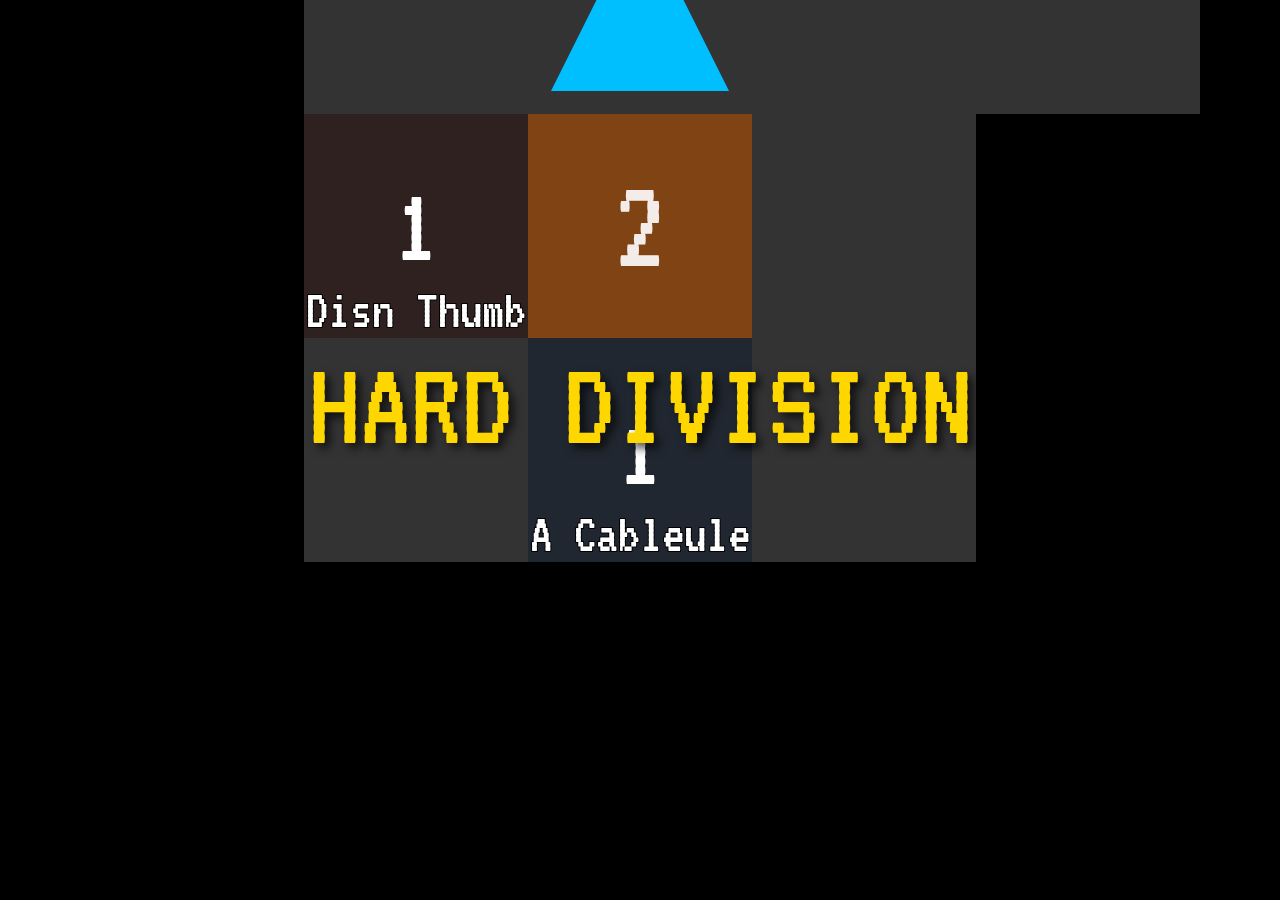
<file: HARD DIVISION FULLSCREEN.HTML>
<!DOCTYPE html>
<html lang="en">
<head>
    <meta charset="UTF-8">
    <meta name="viewport" content="width=device-width, initial-scale=1.0">
    <title>Hard Division - A Minimalist Turn-Based Roguelike</title>
    <link href="https://fonts.googleapis.com/css2?family=VT323&display=swap" rel="stylesheet">
    <link rel="stylesheet" href="css/styles.css">
</head>
<body>

    <div class="game-wrapper">
        <div id="gameContainer" class="game-container">
            <canvas id="gameCanvas"></canvas>
        </div>
        <div id="messageArea" class="message-area"></div>
        <div id="eventTitle" class="event-title" style="display: none;"></div>
        <div id="eventMessagesContainer" class="event-messages-container"></div>
    </div>

    <!-- External JavaScript files -->
    <script src="js/constants.js"></script>
    <script src="js/utils.js"></script>
    <script src="js/nameGenerator.js"></script>

    <script>
        // Test that external files loaded correctly
        console.log("External modules loaded:");
        console.log("- Constants loaded:", typeof CANVAS_WIDTH_INITIAL !== 'undefined');
        console.log("- Utils loaded:", typeof getHealthColor === 'function');
        console.log("- Name generator loaded:", typeof generateAgentName === 'function');
        
        // Test name generation
        try {
            const testName = generateAgentName();
            console.log("- Test name generated:", testName);
        } catch (e) {
            console.error("Name generation error:", e);
        }

        
        // Game constants (remaining ones not moved to constants.js yet)
        // Copy essential constants for compatibility
        const GAME_START_OVERLAY_DURATION = OVERLAY_ZOOM_DURATION + OVERLAY_FADE_DURATION;
        // World progression variables
        let currentWorld = 1;
        let unlockedWorlds = [1]; // World 1 is always unlocked
        let totalPlayerScore = 0; // Accumulated score across all runs

        // Colors (mutable - will be set by world theme)
        let COLOR_WALL = '#000000'; // Black for walls (same as void)
        let COLOR_FLOOR = '#333333'; // Dark grey for playable floor tiles
        let FIXED_COLOR_PLAYER = '#0066FF'; // Blue player color
        let FIXED_COLOR_STAIRS = '#00FF00'; // Green stairs/exits
        let FIXED_COLOR_ENEMY = '#FF4444'; // Red enemies

        // Game state variables are declared below with 'let' and initialized in initGame()
        // Player and enemy objects now include thrust animation properties

        // Activity log state
        let activityLog = [];

        // Killed enemies tracking for events
        let killedEnemiesThisTurn = [];

        // New global state for death animation
        let deathAnimationActive = false;
        let deathAnimationStartTime = 0;
        let timeScale = 1; // Global time scale for animations

        // Game start zoom state
        let gameStartZoomStartTime = 0;

        // Title screen state
        let gameStartedOverlayStartTime = 0;

        // Restart text animation state
        let restartTextAnimationActive = false;
        let restartTextAnimationStartTime = 0;
        let restartTextParticles = [];

        // Game running state (always true after initial load now)
        let isGameRunning = true; // Game is always running after initial load now

        // Game statistics
        let hitsDealt = 0;
        let hitsTaken = 0;
        let stepsTaken = 0;
        let totalDamageDealt = 0;
        let playerFlow = 0;

        // Auto-movement state
        let autoMode = null;
        let autoMovePath = [];
        let currentPathIndex = 0;
        let autoMoveTimeoutId = null;

        // Auto-move speed variables
        let AUTO_MOVE_SPEED = DEFAULT_AUTO_MOVE_SPEED;

        // Pathfinding cache for performance optimization
        let pathfindingCache = new Map();
        let cacheValidationFrame = 0;

        // Spatial indexing for entity management optimization
        let spatialIndex = new Map(); // Grid-based spatial index for fast entity queries
        let spatialGridSize = SPATIAL_GRID_SIZE; // Use constant from constants.js
        let spatialIndexValid = false;

        // Performance monitoring
        let performanceStats = {
            pathfindingCalls: 0,
            cacheHits: 0,
            cacheMisses: 0,
            lastResetTime: performance.now()
        };

        /**
         * Log performance statistics periodically
         */
        function logPerformanceStats() {
            const now = performance.now();
            const elapsedSeconds = (now - performanceStats.lastResetTime) / 1000;
            
            if (elapsedSeconds >= 10) { // Log every 10 seconds
                const hitRate = performanceStats.pathfindingCalls > 0 
                    ? (performanceStats.cacheHits / performanceStats.pathfindingCalls * 100).toFixed(1) 
                    : 0;
                
                console.log(`Performance Stats (${elapsedSeconds.toFixed(1)}s):`, {
                    pathfindingCalls: performanceStats.pathfindingCalls,
                    cacheHitRate: `${hitRate}%`,
                    cacheSize: pathfindingCache.size,
                    spatialIndexValid: spatialIndexValid
                });
                
                // Reset stats
                performanceStats.pathfindingCalls = 0;
                performanceStats.cacheHits = 0;
                performanceStats.cacheMisses = 0;
                performanceStats.lastResetTime = now;
            }
        }

        /**
         * Rebuild spatial index for all entities
         */
        function rebuildSpatialIndex() {
            spatialIndex.clear();
            
            // Index all enemies
            for (let i = 0; i < enemies.length; i++) {
                const enemy = enemies[i];
                addToSpatialIndex(enemy, 'enemy', i);
            }
            
            // Index all items
            for (let i = 0; i < items.length; i++) {
                const item = items[i];
                addToSpatialIndex(item, 'item', i);
            }
            
            // Index player
            if (player.x !== undefined && player.y !== undefined) {
                addToSpatialIndex(player, 'player', 0);
            }
            
            spatialIndexValid = true;
        }

        /**
         * Add entity to spatial index
         */
        function addToSpatialIndex(entity, type, index) {
            const gridX = Math.floor(entity.x / spatialGridSize);
            const gridY = Math.floor(entity.y / spatialGridSize);
            const key = `${gridX},${gridY}`;
            
            if (!spatialIndex.has(key)) {
                spatialIndex.set(key, []);
            }
            
            spatialIndex.get(key).push({ type, index, entity });
        }

        /**
         * Get entities within a circular radius using Euclidean distance.
         * Uses spatial indexing for performance optimization.
         * @param {number} x - Center X coordinate
         * @param {number} y - Center Y coordinate  
         * @param {number} radius - Circular radius to search within
         * @returns {Array} Array of entity data objects within the radius
         */
        function getEntitiesInRadius(x, y, radius) {
            if (!spatialIndexValid) {
                rebuildSpatialIndex();
            }
            
            const result = [];
            const gridRadius = Math.ceil(radius / spatialGridSize);
            const centerGridX = Math.floor(x / spatialGridSize);
            const centerGridY = Math.floor(y / spatialGridSize);
            
            for (let gx = centerGridX - gridRadius; gx <= centerGridX + gridRadius; gx++) {
                for (let gy = centerGridY - gridRadius; gy <= centerGridY + gridRadius; gy++) {
                    const key = `${gx},${gy}`;
                    const cellEntities = spatialIndex.get(key);
                    
                    if (cellEntities) {
                        for (let i = 0; i < cellEntities.length; i++) {
                            const entityData = cellEntities[i];
                            const entity = entityData.entity;
                            // Use Euclidean distance to match function name "InRadius" (circular)
                            const dx = entity.x - x;
                            const dy = entity.y - y;
                            const distance = Math.sqrt(dx * dx + dy * dy);
                            
                            if (distance <= radius) {
                                result.push(entityData);
                            }
                        }
                    }
                }
            }
            
            return result;
        }

        /**
         * Invalidate spatial index when entities move
         */
        function invalidateSpatialIndex() {
            spatialIndexValid = false;
        }

        // Damage animation duration constants
        const MIN_DAMAGE_ANIM_DURATION = 300;
        const MAX_DAMAGE_ANIM_DURATION = 1000;
        const MAX_DAMAGE_VALUE_FOR_ANIM_SCALE = 10;





        // Global variables
        let gameCanvas;
        let ctx;
        let gameMap;
        let dynamicMapWidth;
        let dynamicMapHeight; 
        let player;
        let stairs;
        let key;
        let doorAnimActive = false;
        let doorAnimStartTime = 0;
        let doorAnimDuration = 1000; // 1000ms (1 second) door opening animation
        let doorShakeActive = false;
        let doorShakeStartTime = 0;
        let doorShakeDuration = 800; // 800ms slower shake animation
        let triangleFlyActive = false;
        let triangleFlyStartTime = 0;
        let triangleFlyDuration = 600; // 600ms triangle flight animation
        let triangleFlyStartPos = { x: 0, y: 0 };
        let triangleFlyEndPos = { x: 0, y: 0 };
        let enemies;
        let currentLevel;
        let gameOver;
        let dynamicTileSize;
        let visitedTiles;
        let gameStartZoomActive;
        let gameStartedOverlayActive;
        
        // Animation frame ID for controlling the game loop
        let animationFrameId = null;

        // --- New constants and variables for event detection and display ---
        let gameHistory = []; // Stores snapshots for event detection
        const HISTORY_LENGTH = 15; // Number of turns to keep in history for analysis

        let activeEventMessages = []; // Messages currently displayed on screen

        // === Enhanced Event System Constants ===
        
        // === COMBAT EVENTS ===
        // Offensive Combat Events
        // Critical hit constants removed - system now uses predictable damage only
        const ONE_SHOT_MIN_HEALTH = 5; // Minimum enemy health for one-shot
        const ONE_SHOT_MAJOR_HEALTH = 12; // Major one-shot kill threshold
        const KILLING_SPREE_COUNT = 3; // Enemies for killing spree
        const KILLING_SPREE_MAJOR_COUNT = 5; // Major killing spree
        const MASSACRE_COUNT = 7; // Enemies for massacre event
        const FLAWLESS_VICTORY_TURNS = 5; // Turns without taking damage while dealing damage
        const BERSERKER_DAMAGE_THRESHOLD = 30; // Total damage in short period
        const BERSERKER_TURNS = 3; // Time window for berserker mode
        const EXECUTION_LOW_HEALTH_RATIO = 0.15; // Enemy health ratio for execution
        const COMBO_KILLS_COUNT = 2; // Consecutive kills for combo
        const OVERKILL_DAMAGE_RATIO = 2.0; // Damage dealt vs enemy health for overkill
        const HEADHUNTER_HIGH_VALUE_ENEMY = 15; // High-value enemy health threshold
        const GLASS_CANNON_DAMAGE_RATIO = 3.0; // Damage dealt vs health remaining
        
        // Defensive Combat Events
        const SURROUNDED_THRESHOLD = 2; // Adjacent enemies for surrounded
        const SURROUNDED_MAJOR_THRESHOLD = 4; // Major surrounded event
        const ENEMY_OVERWHELM_THRESHOLD = 18; // Combined enemy health
        const ENEMY_OVERWHELM_MAJOR_THRESHOLD = 35; // Major overwhelm
        const LAST_STAND_HEALTH_RATIO = 0.1; // Health ratio for last stand
        const CORNERED_THRESHOLD = 6; // Blocked directions out of 8
        const NARROW_ESCAPE_HEALTH_RATIO = 0.05; // Health ratio for narrow escape
        const PERFECT_DODGE_TURNS = 3; // Turns dodging all attacks
        const SURVIVAL_INSTINCT_TURNS = 8; // Turns surviving at low health
        const CLUTCH_HEAL_TIMING = 2; // Turns before death when healing
        const DAMAGE_SPONGE_THRESHOLD = 25; // Total damage absorbed
        const IRON_WILL_LOW_HEALTH_COMBAT = 0.2; // Health ratio for iron will
        
        // === TACTICAL EVENTS ===
        // Movement & Positioning
        const STRATEGIC_RETREAT_TURNS = 4; // Turns for retreat analysis
        const RETREAT_DISTANCE_INCREASE = 3; // Distance increase needed
        const TACTICAL_ADVANCE_DISTANCE = 4; // Distance moved toward enemies
        const FLANKING_MANEUVER_ANGLE = 90; // Angle change for flanking
        const AMBUSH_WAIT_TURNS = 3; // Turns waiting for enemy approach
        const KITING_DISTANCE_MIN = 2; // Minimum distance for kiting
        const KITING_TURNS = 4; // Turns maintaining distance while attacking
        const MAP_CONTROL_PERCENTAGE = 0.4; // Map area controlled
        const CHOKE_POINT_WIDTH = 1; // Narrow passage width
        const GUERRILLA_HIT_AND_RUN = 3; // Hit and run sequence length
        const POSITIONING_MASTER_TURNS = 6; // Optimal positioning duration
        
        // Resource Management
        const HIGH_VALUE_PICKUP_THRESHOLD = 15; // Health collected
        const HIGH_VALUE_PICKUP_MAJOR_THRESHOLD = 30; // Major pickup event
        const PICKUP_SPREE_TURNS = 3; // Time window for pickups
        const RESOURCE_DENIAL_COUNT = 3; // Pickups denied to enemies
        const EFFICIENT_PATHING_TURNS = 5; // Turns for efficiency analysis
        const WASTEFUL_MOVEMENT_THRESHOLD = 10; // Excess moves without progress
        const GREEDY_COLLECTOR_RATIO = 0.8; // Pickup collection efficiency
        const RESOURCE_HOARDER_COUNT = 10; // Total resources hoarded
        
        // === EXPLORATION EVENTS ===
        const EXPLORER_TURNS = 6; // Turns for exploration analysis
        const EXPLORER_TILE_PERCENTAGE = 0.2; // Map percentage explored
        const SPEED_RUNNER_PERCENTAGE = 0.8; // Map completion speed
        const SECRET_FINDER_CORNERS = 4; // Hidden corners discovered
        const THOROUGH_SEARCH_PERCENTAGE = 0.9; // Near-complete exploration
        const BACKTRACKER_REVISIT_COUNT = 5; // Tiles revisited
        const PATHFINDER_OPTIMAL_ROUTES = 3; // Efficient path discoveries
        const CARTOGRAPHER_MAP_COVERAGE = 0.95; // Near-complete mapping
        
        // === SITUATIONAL EVENTS ===
        // Health & Recovery
        const NEAR_DEATH_HEALTH_RATIO = 0.15; // Near-death threshold
        const RECOVERY_HEALTH_GAIN_RATIO = 0.4; // Recovery amount needed
        const FULL_HEALTH_TURNS = 8; // Turns at maximum health
        const STEADY_DECLINE_TURNS = 5; // Consistent health loss
        const HEALTH_ROLLER_COASTER_SWINGS = 3; // Major health changes
        const REGENERATION_HEALTH_GAIN = 20; // Health gained rapidly
        const VITALITY_HIGH_HEALTH_COMBAT = 0.8; // Health ratio for vitality
        
        // Persistence & Endurance
        const LONG_FIGHT_TURNS_THRESHOLD = 12; // Extended combat duration
        const LONG_FIGHT_MAJOR_THRESHOLD = 20; // Major long fight
        const MARATHON_TURNS = 50; // Very long level duration
        const UNSTOPPABLE_TURNS = 6; // No damage taken while dealing damage
        const UNSTOPPABLE_MAJOR_TURNS = 12; // Major unstoppable streak
        const PERSISTENCE_ENEMY_HEALTH = 20; // High-health enemy threshold
        const GRINDING_TURNS = 15; // Slow progress against tough enemies
        const ENDURANCE_TEST_DURATION = 30; // Extended play duration
        const RELENTLESS_PURSUIT_TURNS = 8; // Chasing enemies consistently
        
        // === SPECIAL CIRCUMSTANCES ===
        // Environmental Events
        const STAIRS_BLOCKED_DISTANCE = 999; // No path to stairs
        const CORNER_CAMPING_TURNS = 6; // Staying in corner
        const CENTRAL_POSITION_DISTANCE = 3; // Distance from map center
        const EDGE_WALKER_DISTANCE = 2; // Distance from map edge
        const TUNNEL_VISION_WIDTH = 3; // Narrow area focus
        const MAZE_RUNNER_COMPLEX_PATH = 15; // Complex pathfinding
        const WALL_HUGGER_EDGE_PREFERENCE = 0.7; // Edge movement preference
        
        // Psychological Events
        const CONFIDENCE_HIGH_FLOW = 2.0; // High flow state
        const DESPERATION_LOW_HEALTH = 0.08; // Desperate health level
        const CALCULATED_RISK_THRESHOLD = 0.3; // Health ratio for risky moves
        const PANIC_MODE_SURROUNDED = 5; // Enemies surrounding for panic
        const ZEN_MODE_TURNS = 10; // Calm, methodical play
        const BERSERKER_RAGE_DAMAGE = 40; // Total damage for rage mode
        const ICE_COLD_PRECISION_ACCURACY = 0.9; // High accuracy threshold
        
        // === ACHIEVEMENT EVENTS ===
        // Milestone Events
        const FIRST_BLOOD_LEVEL = 1; // First kill of the game
        const PACIFIST_TURNS = 20; // Turns without dealing damage
        const PERFECTIONIST_NO_DAMAGE = 0; // No damage taken entire level
        const SPEEDSTER_TURN_LIMIT = 15; // Fast level completion
        const COLLECTOR_PICKUP_RATIO = 0.9; // Pickups collected vs available
        const COMPLETIONIST_FULL_CLEAR = 0.95; // Near-complete level clear
        const MINIMALIST_EFFICIENT_CLEAR = 0.5; // Efficient minimal completion
        
        // Meta Events
        const COMEBACK_HEALTH_DEFICIT = 0.2; // Health deficit overcome
        const DOMINANCE_ENEMY_RATIO = 3.0; // Player health vs enemy health
        const UNDERDOG_ENEMY_ADVANTAGE = 2.0; // Enemy advantage overcome
        const BALANCED_APPROACH_VARIANCE = 0.3; // Consistent play style
        const ADAPTATION_STRATEGY_CHANGES = 3; // Different approaches tried
        const LEGENDARY_PERFORMANCE_SCORE = 1000; // High score threshold
        const EPIC_COMEBACK_NEAR_DEATH = 0.05; // Extreme comeback threshold

        const EVENT_TEXT_DURATION = 2000; // Duration for event messages

        // Event tracking flags (to prevent spamming)
        let eventFlags = {
            // Combat Events - Offensive
            playerSurrounded: false,
            criticalStrike: false,
            oneShotKill: false,
            killingSpree: false,
            massacre: false,
            flawlessVictory: false,
            berserkerMode: false,
            execution: false,
            comboKills: false,
            overkill: false,
            headhunter: false,
            glassCannon: false,
            
            // Combat Events - Defensive
            enemyOverwhelm: false,
            lastStand: false,
            cornered: false,
            narrowEscape: false,
            perfectDodge: false,
            survivalInstinct: false,
            clutchHeal: false,
            damageSponge: false,
            ironWill: false,
            
            // Tactical Events
            strategicRetreat: false,
            tacticalAdvance: false,
            flankingManeuver: false,
            ambushPredator: false,
            kitingMaster: false,
            mapControl: false,
            chokePointDefender: false,
            guerrillaWarfare: false,
            positioningMaster: false,
            
            // Resource Management
            highValuePickups: false,
            resourceDenial: false,
            efficientPathing: false,
            wastefulMovement: false,
            greedyCollector: false,
            resourceHoarder: false,
            
            // Exploration Events
            mapExplorer: false,
            speedRunner: false,
            secretFinder: false,
            thoroughSearch: false,
            backtracker: false,
            pathfinder: false,
            cartographer: false,
            
            // Health & Recovery
            nearDeathRecovery: false,
            fullHealthWarrior: false,
            steadyDecline: false,
            healthRollerCoaster: false,
            regeneration: false,
            vitality: false,
            
            // Persistence & Endurance
            longFight: false,
            marathon: false,
            unstoppableForce: false,
            persistence: false,
            grinding: false,
            enduranceTest: false,
            relentlessPursuit: false,
            
            // Environmental Events
            stairsBlocked: false,
            cornerCamper: false,
            centralCommand: false,
            edgeWalker: false,
            tunnelVision: false,
            mazeRunner: false,
            wallHugger: false,
            
            // Psychological Events
            confidence: false,
            desperation: false,
            calculatedRisk: false,
            panicMode: false,
            zenMode: false,
            berserkerRage: false,
            iceColdPrecision: false,
            
            // Achievement Events
            firstBlood: false,
            pacifist: false,
            perfectionist: false,
            speedster: false,
            collector: false,
            completionist: false,
            minimalist: false,
            
            // Meta Events
            comeback: false,
            dominance: false,
            underdog: false,
            balancedApproach: false,
            adaptation: false,
            legendaryPerformance: false,
            epicComeback: false
        };

        // Per-turn tracking variables (reset after each turn)
        let enemiesKilledThisTurn = 0;
        let damageDealtThisTurn = 0; // Cumulative damage dealt by player in current turn
        let hitsTakenThisTurn = 0; // Cumulative hits taken by player in current turn
        let totalPickupValueCollectedThisTurn = 0; // Cumulative pickup value collected in current turn
        let combatOccurredThisTurn = false; // New: track if any combat happened this turn
        let playerTookDamageInCombatThisTurn = false; // New: track if player took damage in combat this turn

        visitedTiles = []; // 2D array, true if visited



        // --- Constants for HIGH_SCORE auto-mode ---
        const HIGH_SCORE_LOW_HEALTH_THRESHOLD_RATIO = 0.3; // Player health below this will prioritize pickups
        const HIGH_SCORE_WEAK_ENEMY_THRESHOLD_RATIO = 1.0; // Enemy is "weak" if its health is <= player.health * this ratio

        // --- End new constants and variables ---

        // Get reference to the message areas
        const messageArea = document.getElementById('messageArea');
        const eventTitle = document.getElementById('eventTitle');
        const MAX_MESSAGES = 10; // Max messages to display in the message area

        // Event and message state
        let currentEventTitle = '';
        let eventTitleTimeout = null;
        const EVENT_TITLE_DURATION = 2000; // Duration to show event title
        const PLAYER_DIALOGUE = {
            "Player Surrounded": "Another prime number of 'em down. My heart's still zero, but the body count's multiplying.",
            "Near-Death Recovery": "Health matrix restored. Too bad there's no patch for a broken heart.",
            "Long Fight": "The algorithm is flowing. A rare moment of positive progression in a negatively charged existence.",
            "One-Shot Kill!": "Divided and conquered. Just like my soul.",
            "High-Value Pickups": "Optimizing my intake. Every bit counts when you're running on empty, inside and out.",
            "Enemy Overwhelm": "My vitals are degrading. This feels... logarithmically familiar.",
            "Strategic Retreat": "Holding my ground. A constant, unlike the variables in my life.",
            "Killing Spree": "Another prime number of 'em down. My heart's still zero, but the body count's multiplying.",
            "Unstoppable Force": "I'm an integer, moving forward, indivisible. Can't say the same for my past.",
            "Map Explorer": "A new tangent. Maybe this one doesn't lead to another fractured dimension.",
            "Cornered": "Figures. Just another cul-de-sac in this infinite loop of despair.",
            "Stairs Blocked": "Venturing into the unknown. A lot like trying to understand human emotion.",
            "Perfect Dodge!": "Calculated. Every variable accounted for, unlike my past.",
            "Flawless Victory!": "All threats nullified. If only I could clear the cache of my memories so easily.",
            "Multi-Kill!": "Another prime number of 'em down. My heart's still zero, but the body count's multiplying.",
            "Finisher!": "Divided and conquered. Just like my soul.",
            "Precision Strike!": "Calculated. Every variable accounted for, unlike my past.",
            "Overkill!": "Excessive force. A bit like how love subtracted everything from me.",
            "Retribution!": "An eye for an eye, a byte for a byte. The equation balances, even if my heart never will.",
            "Combat Ready!": "Systems online. Ready to integrate some pain, though my emotional processors are still offline.",
            "Defensive Stance!": "Holding my ground. A constant, unlike the variables in my life.",
            "Hidden Path Found!": "A new tangent. Maybe this one doesn't lead to another fractured dimension.",
            "Dead End!": "Figures. Just another cul-de-sac in this infinite loop of despair.",
            "Map Cleared!": "All threats nullified. If only I could clear the cache of my memories so easily.",
            "Uncharted Territory!": "Venturing into the unknown. A lot like trying to understand human emotion.",
            "Full Recovery!": "Health matrix restored. Too bad there's no patch for a broken heart.",
            "Resourceful!": "Optimizing my intake. Every bit counts when you're running on empty, inside and out.",
            "Health Drain!": "My vitals are degrading. This feels... logarithmically familiar.",
            "Level Up!": "Another iteration. The numbers grow, but the emptiness remains a constant.",
            "Momentum!": "The algorithm is flowing. A rare moment of positive progression in a negatively charged existence.",
            "Unstoppable!": "I'm an integer, moving forward, indivisible. Can't say the same for my past."
        };

        // Color utility functions moved to js/utils.js

        /**
         * Calculates an interpolated font weight based on a value.
         * Font becomes thinner with lower value and thicker with higher value.
         * @param {number} currentValue - The current value (health, level, pickup amount).
         * @param {number} thresholdValue - The value at which visual effects reach 100%.
         * @returns {number} The interpolated font weight (100-900).
         */
        function getFontWeight(currentValue, thresholdValue) {
            // Normalize value relative to the scaling range (MIN_HEALTH_FOR_VISUAL_EFFECTS to thresholdValue)
            const normalizedValue = Math.max(0, Math.min(1, (currentValue - MIN_HEALTH_FOR_VISUAL_EFFECTS) / (thresholdValue - MIN_HEALTH_FOR_VISUAL_EFFECTS)));

            const minWeight = 100; // Very thin
            const maxWeight = 900; // Full thickness (Black/Heavy)
            return Math.floor(minWeight + (maxWeight - minWeight) * normalizedValue);
        }

        /**
         * Calculates an interpolated opacity based on a value.
         * Opacity scales from MIN_OPACITY_AT_LOW_HEALTH at MIN_HEALTH_FOR_VISUAL_EFFECTS to full opacity at max value.
         * @param {number} currentValue - The current value (health, level, pickup amount).
         * @param {number} thresholdValue - The value at which visual effects reach 100%.
         * @returns {number} The interpolated opacity (0.0 to 1.0).
         */
        function getOpacity(currentValue, thresholdValue) {
            // Normalize value relative to the scaling range (MIN_HEALTH_FOR_VISUAL_EFFECTS to thresholdValue)
            const normalizedValue = Math.max(0, Math.min(1, (currentValue - MIN_HEALTH_FOR_VISUAL_EFFECTS) / (thresholdValue - MIN_HEALTH_FOR_VISUAL_EFFECTS)));

            const minOpacity = MIN_OPACITY_AT_LOW_HEALTH; // Almost full transparency
            const maxOpacity = 1.0; // Full opacity
            return minOpacity + (maxOpacity - minOpacity) * normalizedValue;
        }

        /**
         * Adds an activity log entry for enemy kills.
         * @param {object} player - The player object.
         * @param {object} enemy - The enemy that was killed.
         * @param {number} playerDamage - Damage dealt by player to enemy.
         * @param {number} enemyDamage - Damage dealt by enemy to player.
         */
        /**
         * Updates the event title and message at the top of the screen
         * @param {string} eventName - The name of the event to display
         */
        function updateEventTitle(eventName) {
            // Update title
            currentEventTitle = eventName;
            eventTitle.textContent = eventName;
            eventTitle.style.display = 'block';
            
            // Clear any existing timeout
            if (eventTitleTimeout) {
                clearTimeout(eventTitleTimeout);
            }
            
            // Set new timeout to clear the title
            eventTitleTimeout = setTimeout(() => {
                eventTitle.style.display = 'none';
                currentEventTitle = '';
            }, EVENT_TITLE_DURATION);

            // Add event message under title
            if (PLAYER_DIALOGUE[eventName]) {
                const container = document.getElementById('eventMessagesContainer');
                const messageElement = document.createElement('div');
                messageElement.className = 'event-message';
                messageElement.textContent = PLAYER_DIALOGUE[eventName];
                
                container.appendChild(messageElement);
                
                // Remove the message after duration
                setTimeout(() => {
                    messageElement.remove();
                }, EVENT_TITLE_DURATION);
            }
        }

        /**
         * Adds a kill message to the right side message area
         * @param {string} message - The message to display (can contain HTML)
         */
        function addKillMessage(message) {
            // Use small dialogue box for kill messages too
            showSmallDialogue(makeKillMessageConcise(message));
        }
        
        function makeKillMessageConcise(message) {
            // Extract enemy name for kill messages
            if (message.includes('defeated')) {
                const nameMatch = message.match(/defeated (.+?)!/);
                if (nameMatch) return `✗ ${nameMatch[1]}`;
            }
            if (message.includes('ENTERED')) {
                const worldMatch = message.match(/ENTERED (.+?)!/);
                if (worldMatch) return `→ ${worldMatch[1]}`;
            }
            
            // Fallback for other messages
            return message.split(' ').slice(0, 3).join(' ');
            while (messageArea.children.length > MAX_MESSAGES) {
                messageArea.removeChild(messageArea.lastChild);
            }
        }

        function addActivityLogEntry(player, enemy, playerDamage, enemyDamage) {
            // Calculate colors based on current health
            const playerColor = getHealthColor(FIXED_COLOR_PLAYER, player.health, PLAYER_VISUAL_HEALTH_THRESHOLD);
            const enemyColor = getHealthColor(FIXED_COLOR_ENEMY, enemy.health, ENEMY_VISUAL_HEALTH_THRESHOLD);
            
            // Add to activity log with colors (keeping for backward compatibility, but not displayed)
            activityLog.unshift({
                playerName: player.name,
                enemyName: enemy.name,
                playerColor: playerColor,
                enemyColor: enemyColor,
                playerDamage: playerDamage,
                enemyDamage: enemyDamage
            });
            
            // Keep only recent entries
            if (activityLog.length > MAX_ACTIVITY_LOG_ENTRIES) {
                activityLog.pop();
            }
            
            // Generate intelligent kill announcement
            const killMessage = generateIntelligentKillMessage(player, enemy, playerDamage, enemyDamage, playerColor, enemyColor);
            addKillMessage(killMessage);
        }

        /**
         * Generates an intelligent kill message based on enemy strength, flow, and damage sacrificed
         */
        function generateIntelligentKillMessage(player, enemy, playerDamage, enemyDamage, playerColor, enemyColor) {
            // Calculate enemy strength metrics
            const enemyStrength = enemy.initialHealth;
            const isStrongEnemy = enemyStrength >= 8;
            const isVeryStrongEnemy = enemyStrength >= 15;
            const isEliteEnemy = enemyStrength >= 25;
            
            // Calculate enemy flow (anger/aggression level)
            const enemyFlow = enemy.totalDamageTakenByThisEnemy > 0 
                ? enemy.totalDamageTakenByThisEnemy / (enemy.stepsTakenByThisEnemy || 1)
                : (enemy.flowLevel || 0);
            const isAngryEnemy = enemyFlow >= 3;
            const isEnragedEnemy = enemyFlow >= 6;
            const isBerserkEnemy = enemyFlow >= 10;
            
            // Calculate damage sacrificed (health lost to kill this enemy)
            const damageSacrificed = enemyDamage;
            const isHighSacrifice = damageSacrificed >= 5;
            const isExtremeSacrifice = damageSacrificed >= 10;
            const isPerfectKill = damageSacrificed === 0;
            
            // Determine kill method efficiency
            const wasOneShot = enemy.initialHealth === enemy.initialHealth && playerDamage >= enemy.initialHealth;
            const wasEfficient = playerDamage >= enemyStrength * 0.8; // Dealt most damage in final blow
            const wasGrindingFight = playerDamage < enemyStrength * 0.3; // Long drawn out fight
            
            // Generate contextual verbs and descriptions
            let actionVerb = "eliminated";
            let enemyDescriptor = "";
            let contextualDescription = "";
            
            // Choose action verb based on kill circumstances
            if (wasOneShot) {
                if (isVeryStrongEnemy) {
                    actionVerb = "obliterated";
                } else if (isStrongEnemy) {
                    actionVerb = "annihilated";
                } else {
                    actionVerb = "executed";
                }
            } else if (isPerfectKill) {
                actionVerb = "outmaneuvered";
            } else if (isExtremeSacrifice) {
                actionVerb = "barely survived";
            } else if (wasGrindingFight) {
                actionVerb = "wore down";
            } else if (wasEfficient) {
                actionVerb = "dispatched";
            } else {
                actionVerb = "defeated";
            }
            
            // Generate enemy descriptors based on strength and flow
            if (isEliteEnemy) {
                if (isBerserkEnemy) {
                    enemyDescriptor = "the raging titan";
                } else if (isEnragedEnemy) {
                    enemyDescriptor = "the furious behemoth";
                } else if (isAngryEnemy) {
                    enemyDescriptor = "the formidable giant";
                } else {
                    enemyDescriptor = "the mighty fortress";
                }
            } else if (isVeryStrongEnemy) {
                if (isBerserkEnemy) {
                    enemyDescriptor = "the berserk warrior";
                } else if (isEnragedEnemy) {
                    enemyDescriptor = "the enraged brute";
                } else if (isAngryEnemy) {
                    enemyDescriptor = "the aggressive veteran";
                } else {
                    enemyDescriptor = "the hardened opponent";
                }
            } else if (isStrongEnemy) {
                if (isBerserkEnemy) {
                    enemyDescriptor = "the frenzied fighter";
                } else if (isEnragedEnemy) {
                    enemyDescriptor = "the rabid combatant";
                } else if (isAngryEnemy) {
                    enemyDescriptor = "the hostile adversary";
                } else {
                    enemyDescriptor = "the resilient foe";
                }
            } else {
                if (isBerserkEnemy) {
                    enemyDescriptor = "the wild scrapper";
                } else if (isEnragedEnemy) {
                    enemyDescriptor = "the maddened opponent";
                } else if (isAngryEnemy) {
                    enemyDescriptor = "the agitated enemy";
                } else {
                    enemyDescriptor = "the basic threat";
                }
            }
            
            // Add contextual descriptions based on sacrifice and method
            if (isPerfectKill) {
                if (isEliteEnemy) {
                    contextualDescription = " without taking a scratch - a masterful display";
                } else if (isStrongEnemy) {
                    contextualDescription = " flawlessly, untouched by retaliation";
                } else {
                    contextualDescription = " with surgical precision";
                }
            } else if (isExtremeSacrifice) {
                if (wasGrindingFight) {
                    contextualDescription = ` in a brutal war of attrition (${damageSacrificed} HP lost)`;
                } else {
                    contextualDescription = ` at great personal cost (${damageSacrificed} HP sacrificed)`;
                }
            } else if (isHighSacrifice) {
                contextualDescription = ` through sheer determination (${damageSacrificed} HP lost)`;
            } else if (wasOneShot) {
                if (isEliteEnemy) {
                    contextualDescription = " in a single, earth-shattering blow";
                } else if (isStrongEnemy) {
                    contextualDescription = " with one decisive strike";
                } else {
                    contextualDescription = " instantly";
                }
            } else if (wasGrindingFight) {
                contextualDescription = " after a prolonged engagement";
            } else if (wasEfficient) {
                contextualDescription = " with calculated efficiency";
            }
            
            // Special cases for dramatic effect
            if (isBerserkEnemy && isPerfectKill) {
                contextualDescription = " despite their berserk fury, emerging unscathed";
            } else if (isEliteEnemy && wasOneShot) {
                contextualDescription = " in a legendary display of overwhelming power";
            } else if (isAngryEnemy && isExtremeSacrifice) {
                contextualDescription = ` in a savage exchange of blows (${damageSacrificed} HP traded for victory)`;
            }
            
            // Construct the final message
            const playerSpan = `<span style="background-color: ${playerColor}; color: #fff; padding: 2px 4px; border-radius: 3px;">${player.name}</span>`;
            const enemySpan = `<span style="background-color: ${enemyColor}; color: #fff; padding: 2px 4px; border-radius: 3px;">${enemy.name}</span>`;
            
            return `${playerSpan} ${actionVerb} ${enemySpan}, ${enemyDescriptor}${contextualDescription}`;
        }

        /**
         * Updates the activity log display in the right panel.
         */
        function updateActivityLogDisplay() {
            const rightPanel = document.getElementById('rightPanel');
            rightPanel.innerHTML = ''; // Clear existing entries
            
            activityLog.forEach((entry, index) => {
                const entryDiv = document.createElement('div');
                entryDiv.className = 'activity-log-entry';
                
                // Dim older entries
                if (index > 0) {
                    entryDiv.classList.add('dimmed');
                }
                
                if (entry.isMajorEvent) {
                    // Major event entry with warning symbol
                    entryDiv.style.backgroundColor = '#2a2a00'; // Dark yellow background
                    entryDiv.style.border = '1px solid #ffaa00'; // Orange border
                    entryDiv.style.padding = '4px';
                    entryDiv.style.borderRadius = '3px';
                    entryDiv.style.marginBottom = '2px';
                    
                    const warningSymbol = document.createElement('span');
                    warningSymbol.innerHTML = '⚠️ ';
                    warningSymbol.style.color = '#ffaa00';
                    warningSymbol.style.fontWeight = 'bold';
                    
                    const messageText = document.createElement('span');
                    messageText.innerHTML = entry.message;
                    messageText.style.color = '#ffffff';
                    
                    entryDiv.appendChild(warningSymbol);
                    entryDiv.appendChild(messageText);
                } else {
                    // Regular combat entry
                    const mainText = document.createElement('div');
                    mainText.innerHTML = `<span class="player-name" style="background-color: ${entry.playerColor}; color: #fff; padding: 2px 4px; border-radius: 3px;">${entry.playerName}</span> has killed <span class="enemy-name" style="background-color: ${entry.enemyColor}; color: #fff; padding: 2px 4px; border-radius: 3px;">${entry.enemyName}</span>`;
                    entryDiv.appendChild(mainText);
                }
                
                rightPanel.appendChild(entryDiv);
            });
        }

        /**
         * Sets up the color scheme for the level.
         */
        function setupColors() {
            COLOR_FLOOR = '#333333'; // Dark grey for playable floor tiles
            COLOR_WALL = '#000000'; // Black for walls (same as void)
        }

        /**
         * Initializes the game map with walls.
         */
        function initializeMap() {
            gameMap = Array(dynamicMapHeight).fill(0).map(() => Array(dynamicMapWidth).fill(TILE_WALL));
        }

        /**
         * Generates procedural paths using a random walk algorithm.
         * @param {number} steps - The number of steps for the random walk.
         */
        function generatePaths(steps) {
            console.log('Starting map generation:', { steps, mapWidth: dynamicMapWidth, mapHeight: dynamicMapHeight });
            
            // Initialize starting point in the middle
            let currentX = Math.floor(dynamicMapWidth / 2);
            let currentY = Math.floor(dynamicMapHeight / 2);

            currentX = Math.max(1, Math.min(dynamicMapWidth - 2, currentX));
            currentY = Math.max(1, Math.min(dynamicMapHeight - 2, currentY));

            // Create initial map
            gameMap = Array(dynamicMapHeight).fill(0).map(() => Array(dynamicMapWidth).fill(TILE_WALL));
            
            // Start with a floor tile in the middle
            gameMap[currentY][currentX] = TILE_FLOOR;

            // Generate paths
            for (let i = 0; i < steps; i++) {
                // Pick a random direction (0: up, 1: right, 2: down, 3: left)
                const direction = Math.floor(Math.random() * 4);
                let nextX = currentX;
                let nextY = currentY;

                switch (direction) {
                    case 0: nextY--; break; // Up
                    case 1: nextX++; break; // Right
                    case 2: nextY++; break; // Down
                    case 3: nextX--; break; // Left
                }

                // Check bounds and make floor tile if valid
                if (nextX >= 1 && nextX < dynamicMapWidth - 1 && nextY >= 1 && nextY < dynamicMapHeight - 1) {
                    gameMap[nextY][nextX] = TILE_FLOOR;
                    currentX = nextX;
                    currentY = nextY;
                }
            }
        }

        /**
         * Gets the current world configuration
         * @returns {object} The current world configuration
         */
        function getCurrentWorld() {
            return WORLDS[currentWorld];
        }

        /**
         * Checks if a world can be unlocked based on total score
         * @param {number} worldNumber - The world number to check
         * @returns {boolean} True if the world can be unlocked
         */
        function canUnlockWorld(worldNumber) {
            if (!WORLDS[worldNumber]) return false;
            return totalPlayerScore >= WORLDS[worldNumber].unlockRequirement;
        }

        /**
         * Unlocks worlds based on current total score
         */
        function checkAndUnlockWorlds() {
            for (let worldNum in WORLDS) {
                const worldNumber = parseInt(worldNum);
                if (!unlockedWorlds.includes(worldNumber) && canUnlockWorld(worldNumber)) {
                    unlockedWorlds.push(worldNumber);
                    console.log(`World ${worldNumber} (${WORLDS[worldNumber].name}) unlocked!`);
                }
            }
        }

        /**
         * Sets up colors for the current world
         */
        function setupWorldColors() {
            const world = getCurrentWorld();
            COLOR_FLOOR = world.colors.floor;
            COLOR_WALL = world.colors.wall;
            FIXED_COLOR_STAIRS = world.colors.stairs;
            FIXED_COLOR_PLAYER = world.colors.player;
            FIXED_COLOR_ENEMY = world.colors.enemy;
            
            // Update the background color to match the world's wall color
            updateBackgroundColor();
        }

        /**
         * Updates the game wrapper background color to match the current world theme
         */
        function updateBackgroundColor() {
            const world = getCurrentWorld();
            const gameWrapper = document.querySelector('.game-wrapper');
            if (gameWrapper) {
                gameWrapper.style.backgroundColor = world.colors.wall;
            }
            
            // Also update CSS custom properties for media queries
            document.documentElement.style.setProperty('--world-wall-color', world.colors.wall);
        }

        /**
         * Generates a desert-themed map with circular oasis rooms
         */
        /**
         * Generates a desert-themed map with irregular islands and narrow bridges
         */
        /**
         * Generates a basic map with one long hallway and side chambers
         */
        function generateBasicMap() {
            gameMap = Array(dynamicMapHeight).fill(0).map(() => Array(dynamicMapWidth).fill(TILE_WALL));
            
            // Create main long hallway running horizontally through the center
            const hallwayY = Math.floor(dynamicMapHeight / 2);
            const hallwayWidth = 3; // 3-tile wide hallway
            
            // Create the main hallway
            for (let y = hallwayY - 1; y <= hallwayY + 1; y++) {
                for (let x = 2; x < dynamicMapWidth - 2; x++) {
                    if (y >= 0 && y < dynamicMapHeight) {
                        gameMap[y][x] = TILE_FLOOR;
                    }
                }
            }
            
            // Add side chambers branching off the main hallway
            const numChambers = Math.floor(dynamicMapWidth / 8); // One chamber every 8 tiles
            
            for (let i = 0; i < numChambers; i++) {
                const chamberCenterX = 8 + i * Math.floor((dynamicMapWidth - 16) / numChambers);
                const side = i % 2 === 0 ? -1 : 1; // Alternate sides
                
                const chamberWidth = 4 + Math.floor(Math.random() * 3); // Width 4-6
                const chamberHeight = 3 + Math.floor(Math.random() * 3); // Height 3-5
                
                // Create connecting corridor from hallway to chamber
                const corridorLength = 2 + Math.floor(Math.random() * 3); // Length 2-4
                for (let c = 1; c <= corridorLength; c++) {
                    const corridorY = hallwayY + (side * c);
                    if (corridorY >= 0 && corridorY < dynamicMapHeight) {
                        gameMap[corridorY][chamberCenterX] = TILE_FLOOR;
                    }
                }
                
                // Create the chamber
                const chamberY = hallwayY + (side * (corridorLength + Math.floor(chamberHeight / 2)));
                for (let dy = -Math.floor(chamberHeight / 2); dy <= Math.floor(chamberHeight / 2); dy++) {
                    for (let dx = -Math.floor(chamberWidth / 2); dx <= Math.floor(chamberWidth / 2); dx++) {
                        const x = chamberCenterX + dx;
                        const y = chamberY + dy;
                        if (x >= 0 && x < dynamicMapWidth && y >= 0 && y < dynamicMapHeight) {
                            gameMap[y][x] = TILE_FLOOR;
                        }
                    }
                }
            }
        }

        function generateDesertMap() {
            // Ant colony style - multiple chambers connected by narrow tunnels
            gameMap = Array(dynamicMapHeight).fill(0).map(() => Array(dynamicMapWidth).fill(TILE_WALL));
            
            const numChambers = Math.max(6, Math.floor(dynamicMapWidth * dynamicMapHeight / 30));
            const chambers = [];
            
            // Create main chambers (ant colony rooms)
            for (let i = 0; i < numChambers; i++) {
                let attempts = 0;
                let chamberX, chamberY;
                
                do {
                    chamberX = 4 + Math.floor(Math.random() * (dynamicMapWidth - 8));
                    chamberY = 4 + Math.floor(Math.random() * (dynamicMapHeight - 8));
                    attempts++;
                } while (attempts < 50 && chambers.some(chamber => 
                    Math.abs(chamber.x - chamberX) < 8 || Math.abs(chamber.y - chamberY) < 8
                ));
                
                const chamberType = Math.random();
                let width, height;
                
                if (chamberType < 0.3) {
                    // Large nursery chamber
                    width = 6 + Math.floor(Math.random() * 3);
                    height = 6 + Math.floor(Math.random() * 3);
                } else if (chamberType < 0.6) {
                    // Medium storage chamber
                    width = 4 + Math.floor(Math.random() * 2);
                    height = 4 + Math.floor(Math.random() * 2);
                } else {
                    // Small worker chamber
                    width = 3 + Math.floor(Math.random() * 2);
                    height = 3 + Math.floor(Math.random() * 2);
                }
                
                chambers.push({ x: chamberX, y: chamberY, width, height, type: chamberType });
                
                // Create oval-shaped chamber
                for (let dy = -Math.floor(height/2); dy <= Math.floor(height/2); dy++) {
                    for (let dx = -Math.floor(width/2); dx <= Math.floor(width/2); dx++) {
                        const normalizedX = dx / (width/2);
                        const normalizedY = dy / (height/2);
                        const distance = normalizedX * normalizedX + normalizedY * normalizedY;
                        
                        if (distance <= 1.0 + Math.random() * 0.2) { // Slightly irregular edges
                            const x = chamberX + dx;
                            const y = chamberY + dy;
                            if (x >= 0 && x < dynamicMapWidth && y >= 0 && y < dynamicMapHeight) {
                                gameMap[y][x] = TILE_FLOOR;
                            }
                        }
                    }
                }
            }
            
            // Create tunnel network connecting all chambers
            const tunnelNetwork = [];
            
            // Connect each chamber to at least 2 others for redundancy (like real ant colonies)
            for (let i = 0; i < chambers.length; i++) {
                const chamber = chambers[i];
                const connections = [];
                
                // Find 2-3 closest chambers to connect to
                const otherChambers = chambers.filter((_, idx) => idx !== i);
                otherChambers.sort((a, b) => {
                    const distA = Math.abs(a.x - chamber.x) + Math.abs(a.y - chamber.y);
                    const distB = Math.abs(b.x - chamber.x) + Math.abs(b.y - chamber.y);
                    return distA - distB;
                });
                
                // Connect to 2-3 nearest chambers
                const numConnections = Math.min(2 + Math.floor(Math.random() * 2), otherChambers.length);
                for (let j = 0; j < numConnections; j++) {
                    connections.push(otherChambers[j]);
                }
                
                // Create narrow tunnels (1 tile wide like ant tunnels)
                connections.forEach(targetChamber => {
                    let currentX = chamber.x;
                    let currentY = chamber.y;
                    
                    // Create winding tunnel path
                    while (currentX !== targetChamber.x || currentY !== targetChamber.y) {
                        if (currentX >= 0 && currentX < dynamicMapWidth && 
                            currentY >= 0 && currentY < dynamicMapHeight) {
                            gameMap[currentY][currentX] = TILE_FLOOR;
                        }
                        
                        // Add some randomness to create more natural ant-like tunnels
                        if (Math.random() < 0.7) {
                            // Move toward target most of the time
                            if (Math.abs(currentX - targetChamber.x) > Math.abs(currentY - targetChamber.y)) {
                                currentX += currentX < targetChamber.x ? 1 : -1;
                            } else {
                                currentY += currentY < targetChamber.y ? 1 : -1;
                            }
                        } else {
                            // Occasionally take a random direction for more organic paths
                            if (Math.random() < 0.5 && currentX !== targetChamber.x) {
                                currentX += currentX < targetChamber.x ? 1 : -1;
                            } else if (currentY !== targetChamber.y) {
                                currentY += currentY < targetChamber.y ? 1 : -1;
                            }
                        }
                    }
                });
            }
            
            // Add some dead-end tunnels for authenticity (ant colonies have many dead ends)
            const numDeadEnds = Math.floor(chambers.length / 2);
            for (let i = 0; i < numDeadEnds; i++) {
                const chamber = chambers[Math.floor(Math.random() * chambers.length)];
                const direction = Math.floor(Math.random() * 4); // 0=up, 1=right, 2=down, 3=left
                const length = 2 + Math.floor(Math.random() * 4);
                
                let currentX = chamber.x;
                let currentY = chamber.y;
                
                for (let step = 0; step < length; step++) {
                    switch(direction) {
                        case 0: currentY--; break;
                        case 1: currentX++; break;
                        case 2: currentY++; break;
                        case 3: currentX--; break;
                    }
                    
                    if (currentX >= 0 && currentX < dynamicMapWidth && 
                        currentY >= 0 && currentY < dynamicMapHeight) {
                        gameMap[currentY][currentX] = TILE_FLOOR;
                    }
                }
            }
        }

        /**
         * Generates an ice-themed map with extremely narrow caves
         */
        function generateIceMap() {
            gameMap = Array(dynamicMapHeight).fill(0).map(() => Array(dynamicMapWidth).fill(TILE_WALL));
            
            // Create extremely narrow cave system - mostly 1-tile wide passages
            const numMainPaths = Math.max(3, Math.floor(dynamicMapWidth * dynamicMapHeight / 100));
            const paths = [];
            
            // Start from random positions along edges
            for (let i = 0; i < numMainPaths; i++) {
                let startX, startY;
                const edge = Math.floor(Math.random() * 4);
                
                switch(edge) {
                    case 0: // Top edge
                        startX = Math.floor(Math.random() * dynamicMapWidth);
                        startY = 1;
                        break;
                    case 1: // Right edge
                        startX = dynamicMapWidth - 2;
                        startY = Math.floor(Math.random() * dynamicMapHeight);
                        break;
                    case 2: // Bottom edge
                        startX = Math.floor(Math.random() * dynamicMapWidth);
                        startY = dynamicMapHeight - 2;
                        break;
                    case 3: // Left edge
                        startX = 1;
                        startY = Math.floor(Math.random() * dynamicMapHeight);
                        break;
                }
                
                paths.push({ x: startX, y: startY });
                
                // Create winding narrow cave from this starting point
                let currentX = startX;
                let currentY = startY;
                const pathLength = Math.floor(dynamicMapWidth * dynamicMapHeight / 8);
                let direction = Math.floor(Math.random() * 4); // 0=up, 1=right, 2=down, 3=left
                
                for (let step = 0; step < pathLength; step++) {
                    // Place floor tile
                    if (currentX >= 0 && currentX < dynamicMapWidth && 
                        currentY >= 0 && currentY < dynamicMapHeight) {
                        gameMap[currentY][currentX] = TILE_FLOOR;
                    }
                    
                    // Randomly change direction to create winding paths
                    if (Math.random() < 0.15) {
                        direction = Math.floor(Math.random() * 4);
                    }
                    
                    // Move in current direction
                    let nextX = currentX;
                    let nextY = currentY;
                    
                    switch(direction) {
                        case 0: nextY--; break; // Up
                        case 1: nextX++; break; // Right
                        case 2: nextY++; break; // Down
                        case 3: nextX--; break; // Left
                    }
                    
                    // Check bounds and change direction if hitting edge
                    if (nextX <= 0 || nextX >= dynamicMapWidth - 1 || 
                        nextY <= 0 || nextY >= dynamicMapHeight - 1) {
                        direction = (direction + 1 + Math.floor(Math.random() * 2)) % 4;
                        continue;
                    }
                    
                    currentX = nextX;
                    currentY = nextY;
                    
                    // Occasionally create very small alcoves (1-2 tiles)
                    if (Math.random() < 0.08) {
                        const alcoveDirection = (direction + 1 + Math.floor(Math.random() * 2)) % 4;
                        let alcoveX = currentX;
                        let alcoveY = currentY;
                        
                        switch(alcoveDirection) {
                            case 0: alcoveY--; break;
                            case 1: alcoveX++; break;
                            case 2: alcoveY++; break;
                            case 3: alcoveX--; break;
                        }
                        
                        if (alcoveX > 0 && alcoveX < dynamicMapWidth - 1 && 
                            alcoveY > 0 && alcoveY < dynamicMapHeight - 1) {
                            gameMap[alcoveY][alcoveX] = TILE_FLOOR;
                            
                            // Rarely add a second tile to the alcove
                            if (Math.random() < 0.3) {
                                switch(alcoveDirection) {
                                    case 0: alcoveY--; break;
                                    case 1: alcoveX++; break;
                                    case 2: alcoveY++; break;
                                    case 3: alcoveX--; break;
                                }
                                
                                if (alcoveX > 0 && alcoveX < dynamicMapWidth - 1 && 
                                    alcoveY > 0 && alcoveY < dynamicMapHeight - 1) {
                                    gameMap[alcoveY][alcoveX] = TILE_FLOOR;
                                }
                            }
                        }
                    }
                }
            }
            
            // Create connections between paths where they get close
            for (let y = 1; y < dynamicMapHeight - 1; y++) {
                for (let x = 1; x < dynamicMapWidth - 1; x++) {
                    if (gameMap[y][x] === TILE_FLOOR) {
                        // Look for nearby floor tiles to potentially connect to
                        const searchRadius = 3;
                        for (let dy = -searchRadius; dy <= searchRadius; dy++) {
                            for (let dx = -searchRadius; dx <= searchRadius; dx++) {
                                if (Math.abs(dx) + Math.abs(dy) === searchRadius && // Only check at exact distance
                                    Math.random() < 0.1) { // Low chance to keep caves narrow
                                    
                                    const checkX = x + dx;
                                    const checkY = y + dy;
                                    
                                    if (checkX > 0 && checkX < dynamicMapWidth - 1 && 
                                        checkY > 0 && checkY < dynamicMapHeight - 1 && 
                                        gameMap[checkY][checkX] === TILE_FLOOR) {
                                        
                                        // Create narrow connecting tunnel
                                        let connectX = x;
                                        let connectY = y;
                                        
                                        while (connectX !== checkX || connectY !== checkY) {
                                            if (connectX !== checkX) {
                                                connectX += connectX < checkX ? 1 : -1;
                                            } else if (connectY !== checkY) {
                                                connectY += connectY < checkY ? 1 : -1;
                                            }
                                            
                                            if (connectX > 0 && connectX < dynamicMapWidth - 1 && 
                                                connectY > 0 && connectY < dynamicMapHeight - 1) {
                                                gameMap[connectY][connectX] = TILE_FLOOR;
                                            }
                                        }
                                    }
                                }
                            }
                        }
                    }
                }
            }
        }

        /**
         * Generates a forest-themed map with lots of tiny rooms
         */
        function generateForestMap() {
            gameMap = Array(dynamicMapHeight).fill(0).map(() => Array(dynamicMapWidth).fill(TILE_WALL));
            
            // Create many tiny rooms (like clearings in a dense forest)
            const numTinyRooms = Math.floor(dynamicMapWidth * dynamicMapHeight / 15); // Many small rooms
            const rooms = [];
            
            for (let i = 0; i < numTinyRooms; i++) {
                let attempts = 0;
                let roomX, roomY;
                let roomSize;
                
                do {
                    roomX = 2 + Math.floor(Math.random() * (dynamicMapWidth - 4));
                    roomY = 2 + Math.floor(Math.random() * (dynamicMapHeight - 4));
                    roomSize = 1 + Math.floor(Math.random() * 2); // Size 1-2 (very tiny!)
                    attempts++;
                } while (attempts < 30 && rooms.some(room => 
                    Math.abs(room.x - roomX) < 4 && Math.abs(room.y - roomY) < 4
                ));
                
                if (attempts < 30) {
                    rooms.push({ x: roomX, y: roomY, size: roomSize });
                    
                    // Create tiny circular room
                    for (let dy = -roomSize; dy <= roomSize; dy++) {
                        for (let dx = -roomSize; dx <= roomSize; dx++) {
                            const distance = Math.abs(dx) + Math.abs(dy);
                            if (distance <= roomSize) {
                                const x = roomX + dx;
                                const y = roomY + dy;
                                if (x >= 0 && x < dynamicMapWidth && y >= 0 && y < dynamicMapHeight) {
                                    gameMap[y][x] = TILE_FLOOR;
                                }
                            }
                        }
                    }
                }
            }
            
            // Create a network of narrow paths connecting the tiny rooms
            // Sort rooms by distance to create a minimum spanning tree-like connection
            const connected = new Set();
            const connections = [];
            
            if (rooms.length > 0) {
                connected.add(0); // Start with first room
                
                while (connected.size < rooms.length) {
                    let minDistance = Infinity;
                    let bestConnection = null;
                    
                    // Find closest unconnected room to any connected room
                    for (let connectedIdx of connected) {
                        for (let i = 0; i < rooms.length; i++) {
                            if (!connected.has(i)) {
                                const distance = Math.abs(rooms[connectedIdx].x - rooms[i].x) + 
                                               Math.abs(rooms[connectedIdx].y - rooms[i].y);
                                if (distance < minDistance) {
                                    minDistance = distance;
                                    bestConnection = { from: connectedIdx, to: i };
                                }
                            }
                        }
                    }
                    
                    if (bestConnection) {
                        connected.add(bestConnection.to);
                        connections.push(bestConnection);
                    } else {
                        break; // No more connections possible
                    }
                }
            }
            
            // Create the connecting paths
            connections.forEach(connection => {
                const startRoom = rooms[connection.from];
                const endRoom = rooms[connection.to];
                
                let currentX = startRoom.x;
                let currentY = startRoom.y;
                
                // Create narrow winding path
                while (currentX !== endRoom.x || currentY !== endRoom.y) {
                    if (currentX >= 0 && currentX < dynamicMapWidth && 
                        currentY >= 0 && currentY < dynamicMapHeight) {
                        gameMap[currentY][currentX] = TILE_FLOOR;
                    }
                    
                    // Add organic curves to paths
                    if (Math.random() < 0.8) {
                        // Move toward target most of the time
                        if (Math.abs(currentX - endRoom.x) > Math.abs(currentY - endRoom.y)) {
                            currentX += currentX < endRoom.x ? 1 : -1;
                        } else {
                            currentY += currentY < endRoom.y ? 1 : -1;
                        }
                    } else {
                        // Occasionally take a detour for natural feel
                        const randomDir = Math.floor(Math.random() * 4);
                        switch(randomDir) {
                            case 0: if (currentY > 1) currentY--; break;
                            case 1: if (currentX < dynamicMapWidth - 2) currentX++; break;
                            case 2: if (currentY < dynamicMapHeight - 2) currentY++; break;
                            case 3: if (currentX > 1) currentX--; break;
                        }
                    }
                }
            });
            
            // Add some additional random connections for redundancy (like animal trails)
            const numExtraConnections = Math.floor(rooms.length / 4);
            for (let i = 0; i < numExtraConnections; i++) {
                const room1 = rooms[Math.floor(Math.random() * rooms.length)];
                const room2 = rooms[Math.floor(Math.random() * rooms.length)];
                
                if (room1 !== room2) {
                    const distance = Math.abs(room1.x - room2.x) + Math.abs(room1.y - room2.y);
                    
                    // Only connect if reasonably close
                    if (distance < Math.min(dynamicMapWidth, dynamicMapHeight) / 2) {
                        let currentX = room1.x;
                        let currentY = room1.y;
                        
                        while (currentX !== room2.x || currentY !== room2.y) {
                            if (currentX >= 0 && currentX < dynamicMapWidth && 
                                currentY >= 0 && currentY < dynamicMapHeight) {
                                gameMap[currentY][currentX] = TILE_FLOOR;
                            }
                            
                            if (currentX !== room2.x) currentX += currentX < room2.x ? 1 : -1;
                            if (currentY !== room2.y && Math.random() < 0.7) currentY += currentY < room2.y ? 1 : -1;
                        }
                    }
                }
            }
        }

        /**
         * Generates a crystal-themed map with a bunch of houses (rectangular structures)
         */
        function generateCrystalMap() {
            gameMap = Array(dynamicMapHeight).fill(0).map(() => Array(dynamicMapWidth).fill(TILE_WALL));
            
            // Create a village/town layout with many house-like rectangular structures
            const numHouses = Math.max(8, Math.floor(dynamicMapWidth * dynamicMapHeight / 25));
            const houses = [];
            
            for (let i = 0; i < numHouses; i++) {
                let attempts = 0;
                let houseX, houseY, houseWidth, houseHeight;
                
                do {
                    houseX = 2 + Math.floor(Math.random() * (dynamicMapWidth - 8));
                    houseY = 2 + Math.floor(Math.random() * (dynamicMapHeight - 8));
                    houseWidth = 3 + Math.floor(Math.random() * 4); // Width 3-6
                    houseHeight = 3 + Math.floor(Math.random() * 4); // Height 3-6
                    attempts++;
                } while (attempts < 50 && houses.some(house => 
                    !(houseX + houseWidth + 2 < house.x || 
                      house.x + house.width + 2 < houseX || 
                      houseY + houseHeight + 2 < house.y || 
                      house.y + house.height + 2 < houseY)
                ));
                
                if (attempts < 50 && 
                    houseX + houseWidth < dynamicMapWidth - 1 && 
                    houseY + houseHeight < dynamicMapHeight - 1) {
                    
                    houses.push({ 
                        x: houseX, 
                        y: houseY, 
                        width: houseWidth, 
                        height: houseHeight 
                    });
                    
                    // Create rectangular house structure
                    for (let dy = 0; dy < houseHeight; dy++) {
                        for (let dx = 0; dx < houseWidth; dx++) {
                            const x = houseX + dx;
                            const y = houseY + dy;
                            
                            if (x >= 0 && x < dynamicMapWidth && y >= 0 && y < dynamicMapHeight) {
                                gameMap[y][x] = TILE_FLOOR;
                            }
                        }
                    }
                    
                    // Add some internal structure to larger houses
                    if (houseWidth >= 5 && houseHeight >= 5) {
                        // Add internal walls to create rooms
                        const numInternalWalls = 1 + Math.floor(Math.random() * 2);
                        
                        for (let w = 0; w < numInternalWalls; w++) {
                            if (Math.random() < 0.5 && houseWidth >= 5) {
                                // Vertical internal wall
                                const wallX = houseX + 2 + Math.floor(Math.random() * (houseWidth - 4));
                                for (let dy = 1; dy < houseHeight - 1; dy++) {
                                    const y = houseY + dy;
                                    if (Math.random() < 0.7) { // Leave some gaps for doors
                                        gameMap[y][wallX] = TILE_WALL;
                                    }
                                }
                            }
                            
                            if (Math.random() < 0.5 && houseHeight >= 5) {
                                // Horizontal internal wall
                                const wallY = houseY + 2 + Math.floor(Math.random() * (houseHeight - 4));
                                for (let dx = 1; dx < houseWidth - 1; dx++) {
                                    const x = houseX + dx;
                                    if (Math.random() < 0.7) { // Leave some gaps for doors
                                        gameMap[wallY][x] = TILE_WALL;
                                    }
                                }
                            }
                        }
                    }
                }
            }
            
            // Create street/path network connecting houses
            // First, create main streets (horizontal and vertical)
            const numMainStreets = Math.max(2, Math.floor(Math.max(dynamicMapWidth, dynamicMapHeight) / 15));
            
            // Vertical main streets
            for (let i = 0; i < Math.floor(numMainStreets / 2); i++) {
                const streetX = Math.floor((i + 1) * dynamicMapWidth / (Math.floor(numMainStreets / 2) + 1));
                
                for (let y = 0; y < dynamicMapHeight; y++) {
                    if (streetX >= 0 && streetX < dynamicMapWidth) {
                        // Only place street if not inside a house
                        let insideHouse = false;
                        for (let house of houses) {
                            if (streetX >= house.x && streetX < house.x + house.width &&
                                y >= house.y && y < house.y + house.height) {
                                insideHouse = true;
                                break;
                            }
                        }
                        
                        if (!insideHouse) {
                            gameMap[y][streetX] = TILE_FLOOR;
                        }
                    }
                }
            }
            
            // Horizontal main streets
            for (let i = 0; i < Math.ceil(numMainStreets / 2); i++) {
                const streetY = Math.floor((i + 1) * dynamicMapHeight / (Math.ceil(numMainStreets / 2) + 1));
                
                for (let x = 0; x < dynamicMapWidth; x++) {
                    if (streetY >= 0 && streetY < dynamicMapHeight) {
                        // Only place street if not inside a house
                        let insideHouse = false;
                        for (let house of houses) {
                            if (x >= house.x && x < house.x + house.width &&
                                streetY >= house.y && streetY < house.y + house.height) {
                                insideHouse = true;
                                break;
                            }
                        }
                        
                        if (!insideHouse) {
                            gameMap[streetY][x] = TILE_FLOOR;
                        }
                    }
                }
            }
            
            // Connect each house to the nearest street with a path
            houses.forEach(house => {
                const houseCenterX = house.x + Math.floor(house.width / 2);
                const houseCenterY = house.y + Math.floor(house.height / 2);
                
                // Find nearest street tile
                let nearestStreetX = houseCenterX;
                let nearestStreetY = houseCenterY;
                let minDistance = Infinity;
                
                for (let y = 0; y < dynamicMapHeight; y++) {
                    for (let x = 0; x < dynamicMapWidth; x++) {
                        if (gameMap[y][x] === TILE_FLOOR) {
                            // Check if this is a street (not inside any house)
                            let isStreet = true;
                            for (let otherHouse of houses) {
                                if (x >= otherHouse.x && x < otherHouse.x + otherHouse.width &&
                                    y >= otherHouse.y && y < otherHouse.y + otherHouse.height) {
                                    isStreet = false;
                                    break;
                                }
                            }
                            
                            if (isStreet) {
                                const distance = Math.abs(x - houseCenterX) + Math.abs(y - houseCenterY);
                                if (distance < minDistance) {
                                    minDistance = distance;
                                    nearestStreetX = x;
                                    nearestStreetY = y;
                                }
                            }
                        }
                    }
                }
                
                // Create path from house to street
                let currentX = houseCenterX;
                let currentY = houseCenterY;
                
                while (currentX !== nearestStreetX || currentY !== nearestStreetY) {
                    if (currentX >= 0 && currentX < dynamicMapWidth && 
                        currentY >= 0 && currentY < dynamicMapHeight) {
                        gameMap[currentY][currentX] = TILE_FLOOR;
                    }
                    
                    if (currentX !== nearestStreetX) {
                        currentX += currentX < nearestStreetX ? 1 : -1;
                    } else if (currentY !== nearestStreetY) {
                        currentY += currentY < nearestStreetY ? 1 : -1;
                    }
                }
            });
        }

        /**
         * Generates a volcano-themed map with spiral tubes and chambers
         */
        function generateVolcanoMap() {
            gameMap = Array(dynamicMapHeight).fill(0).map(() => Array(dynamicMapWidth).fill(TILE_WALL));
            
            // Create spiral lava tubes emanating from central chambers
            const numSpiralCenters = Math.max(2, Math.floor(Math.min(dynamicMapWidth, dynamicMapHeight) / 20));
            const spiralCenters = [];
            
            for (let i = 0; i < numSpiralCenters; i++) {
                const centerX = Math.floor(dynamicMapWidth * (0.2 + Math.random() * 0.6));
                const centerY = Math.floor(dynamicMapHeight * (0.2 + Math.random() * 0.6));
                
                spiralCenters.push({ x: centerX, y: centerY });
                
                // Create central magma chamber
                const chamberSize = 3 + Math.floor(Math.random() * 3); // Size 3-5
                for (let dy = -chamberSize; dy <= chamberSize; dy++) {
                    for (let dx = -chamberSize; dx <= chamberSize; dx++) {
                        const distance = Math.sqrt(dx * dx + dy * dy);
                        if (distance <= chamberSize * (0.8 + Math.random() * 0.4)) {
                            const x = centerX + dx;
                            const y = centerY + dy;
                            if (x >= 0 && x < dynamicMapWidth && y >= 0 && y < dynamicMapHeight) {
                                gameMap[y][x] = TILE_FLOOR;
                            }
                        }
                    }
                }
                
                // Create multiple spiral tubes from this center
                const numSpirals = 2 + Math.floor(Math.random() * 3); // 2-4 spirals per center
                
                for (let s = 0; s < numSpirals; s++) {
                    const startAngle = (s / numSpirals) * 2 * Math.PI + Math.random() * 0.5; // Offset each spiral
                    const spiralDirection = Math.random() < 0.5 ? 1 : -1; // Clockwise or counterclockwise
                    const spiralTightness = 0.05 + Math.random() * 0.05; // How tight the spiral is
                    const maxRadius = Math.min(dynamicMapWidth, dynamicMapHeight) / 3;
                    
                    let currentAngle = startAngle;
                    let currentRadius = 2;
                    
                    while (currentRadius < maxRadius) {
                        const x = Math.floor(centerX + Math.cos(currentAngle) * currentRadius);
                        const y = Math.floor(centerY + Math.sin(currentAngle) * currentRadius);
                        
                        if (x >= 0 && x < dynamicMapWidth && y >= 0 && y < dynamicMapHeight) {
                            gameMap[y][x] = TILE_FLOOR;
                            
                            // Make the tube slightly wider occasionally
                            if (Math.random() < 0.3) {
                                const directions = [[-1,0], [1,0], [0,-1], [0,1]];
                                for (let [dx, dy] of directions) {
                                    const wideX = x + dx;
                                    const wideY = y + dy;
                                    if (wideX >= 0 && wideX < dynamicMapWidth && 
                                        wideY >= 0 && wideY < dynamicMapHeight && 
                                        Math.random() < 0.5) {
                                        gameMap[wideY][wideX] = TILE_FLOOR;
                                    }
                                }
                            }
                            
                            // Occasionally create small side chambers
                            if (Math.random() < 0.08 && currentRadius > 5) {
                                const sideAngle = currentAngle + (Math.PI / 2) * (Math.random() < 0.5 ? 1 : -1);
                                const sideDistance = 2 + Math.floor(Math.random() * 3);
                                
                                for (let d = 1; d <= sideDistance; d++) {
                                    const sideX = Math.floor(x + Math.cos(sideAngle) * d);
                                    const sideY = Math.floor(y + Math.sin(sideAngle) * d);
                                    
                                    if (sideX >= 0 && sideX < dynamicMapWidth && 
                                        sideY >= 0 && sideY < dynamicMapHeight) {
                                        gameMap[sideY][sideX] = TILE_FLOOR;
                                        
                                        // Create small chamber at the end
                                        if (d === sideDistance) {
                                            const chamberRadius = 1 + Math.floor(Math.random() * 2);
                                            for (let cdy = -chamberRadius; cdy <= chamberRadius; cdy++) {
                                                for (let cdx = -chamberRadius; cdx <= chamberRadius; cdx++) {
                                                    if (Math.abs(cdx) + Math.abs(cdy) <= chamberRadius) {
                                                        const cx = sideX + cdx;
                                                        const cy = sideY + cdy;
                                                        if (cx >= 0 && cx < dynamicMapWidth && 
                                                            cy >= 0 && cy < dynamicMapHeight) {
                                                            gameMap[cy][cx] = TILE_FLOOR;
                                                        }
                                                    }
                                                }
                                            }
                                        }
                                    }
                                }
                            }
                        }
                        
                        // Advance the spiral
                        currentAngle += spiralDirection * spiralTightness;
                        currentRadius += 0.3; // Gradual radius increase
                    }
                }
            }
            
            // Connect spiral centers with direct lava tubes if they're not too far apart
            for (let i = 0; i < spiralCenters.length - 1; i++) {
                const center1 = spiralCenters[i];
                const center2 = spiralCenters[i + 1];
                
                const distance = Math.sqrt((center2.x - center1.x) ** 2 + (center2.y - center1.y) ** 2);
                
                if (distance < Math.min(dynamicMapWidth, dynamicMapHeight) * 0.6) {
                    // Create connecting lava tube
                    let currentX = center1.x;
                    let currentY = center1.y;
                    
                    while (currentX !== center2.x || currentY !== center2.y) {
                        // Create wider connecting tube
                        for (let dy = -1; dy <= 1; dy++) {
                            for (let dx = -1; dx <= 1; dx++) {
                                const x = currentX + dx;
                                const y = currentY + dy;
                                if (x >= 0 && x < dynamicMapWidth && y >= 0 && y < dynamicMapHeight) {
                                    gameMap[y][x] = TILE_FLOOR;
                                }
                            }
                        }
                        
                        // Move towards target with some randomness
                        if (Math.random() < 0.8) {
                            if (Math.abs(currentX - center2.x) > Math.abs(currentY - center2.y)) {
                                currentX += currentX < center2.x ? 1 : -1;
                            } else {
                                currentY += currentY < center2.y ? 1 : -1;
                            }
                        } else {
                            // Random movement for more organic tubes
                            const randomDir = Math.floor(Math.random() * 4);
                            switch(randomDir) {
                                case 0: if (currentY > 1) currentY--; break;
                                case 1: if (currentX < dynamicMapWidth - 2) currentX++; break;
                                case 2: if (currentY < dynamicMapHeight - 2) currentY++; break;
                                case 3: if (currentX > 1) currentX--; break;
                            }
                        }
                    }
                }
            }
        }

        /**
         * Generates a cyber-themed map with circuit board pattern
         */
        function generateCyberMap() {
            gameMap = Array(dynamicMapHeight).fill(0).map(() => Array(dynamicMapWidth).fill(TILE_WALL));
            
            // Create a circuit board-like pattern with components and traces
            const componentSpacing = 8;
            const components = [];
            
            // Place circuit components (CPU, RAM, etc.) in a grid-like pattern
            for (let y = componentSpacing / 2; y < dynamicMapHeight - componentSpacing / 2; y += componentSpacing) {
                for (let x = componentSpacing / 2; x < dynamicMapWidth - componentSpacing / 2; x += componentSpacing) {
                    if (Math.random() < 0.7) { // Not every grid position gets a component
                        const componentType = Math.random();
                        let componentWidth, componentHeight;
                        
                        if (componentType < 0.3) {
                            // Large CPU-like component
                            componentWidth = 4 + Math.floor(Math.random() * 2); // 4-5 wide
                            componentHeight = 4 + Math.floor(Math.random() * 2); // 4-5 tall
                        } else if (componentType < 0.6) {
                            // Medium RAM-like component
                            componentWidth = 2 + Math.floor(Math.random() * 2); // 2-3 wide
                            componentHeight = 3 + Math.floor(Math.random() * 3); // 3-5 tall
                        } else {
                            // Small chip component
                            componentWidth = 2 + Math.floor(Math.random() * 2); // 2-3 wide
                            componentHeight = 2 + Math.floor(Math.random() * 2); // 2-3 tall
                        }
                        
                        // Center the component at the grid position
                        const compX = x - Math.floor(componentWidth / 2);
                        const compY = y - Math.floor(componentHeight / 2);
                        
                        if (compX >= 0 && compY >= 0 && 
                            compX + componentWidth < dynamicMapWidth && 
                            compY + componentHeight < dynamicMapHeight) {
                            
                            components.push({
                                x: compX,
                                y: compY,
                                width: componentWidth,
                                height: componentHeight,
                                centerX: x,
                                centerY: y,
                                type: componentType < 0.3 ? 'cpu' : (componentType < 0.6 ? 'ram' : 'chip')
                            });
                            
                            // Create the component area
                            for (let dy = 0; dy < componentHeight; dy++) {
                                for (let dx = 0; dx < componentWidth; dx++) {
                                    gameMap[compY + dy][compX + dx] = TILE_FLOOR;
                                }
                            }
                            
                            // Add internal structure for larger components
                            if (componentWidth >= 4 && componentHeight >= 4) {
                                // Add internal pathways like a CPU
                                const internalSpacing = 2;
                                for (let iy = compY + 1; iy < compY + componentHeight - 1; iy += internalSpacing) {
                                    for (let ix = compX + 1; ix < compX + componentWidth - 1; ix++) {
                                        if (Math.random() < 0.6) {
                                            gameMap[iy][ix] = TILE_WALL; // Internal walls
                                        }
                                    }
                                }
                                for (let ix = compX + 1; ix < compX + componentWidth - 1; ix += internalSpacing) {
                                    for (let iy = compY + 1; iy < compY + componentHeight - 1; iy++) {
                                        if (Math.random() < 0.6) {
                                            gameMap[iy][ix] = TILE_WALL; // Internal walls
                                        }
                                    }
                                }
                            }
                        }
                    }
                }
            }
            
            // Create circuit traces (connections) between components
            const traces = [];
            
            // Horizontal traces
            for (let y = 0; y < dynamicMapHeight; y += componentSpacing / 2) {
                for (let x = 0; x < dynamicMapWidth; x++) {
                    // Check if this position isn't inside a component
                    let insideComponent = false;
                    for (let comp of components) {
                        if (x >= comp.x && x < comp.x + comp.width &&
                            y >= comp.y && y < comp.y + comp.height) {
                            insideComponent = true;
                            break;
                        }
                    }
                    
                    if (!insideComponent && Math.random() < 0.8) {
                        gameMap[y][x] = TILE_FLOOR;
                        traces.push({ x, y, type: 'horizontal' });
                    }
                }
            }
            
            // Vertical traces
            for (let x = 0; x < dynamicMapWidth; x += componentSpacing / 2) {
                for (let y = 0; y < dynamicMapHeight; y++) {
                    // Check if this position isn't inside a component
                    let insideComponent = false;
                    for (let comp of components) {
                        if (x >= comp.x && x < comp.x + comp.width &&
                            y >= comp.y && y < comp.y + comp.height) {
                            insideComponent = true;
                            break;
                        }
                    }
                    
                    if (!insideComponent && Math.random() < 0.8) {
                        gameMap[y][x] = TILE_FLOOR;
                        traces.push({ x, y, type: 'vertical' });
                    }
                }
            }
            
            // Create data pathways - wider traces connecting major components
            const majorComponents = components.filter(comp => comp.type === 'cpu' || comp.type === 'ram');
            
            for (let i = 0; i < majorComponents.length - 1; i++) {
                const comp1 = majorComponents[i];
                const comp2 = majorComponents[i + 1];
                
                // Create wider data bus between major components
                let currentX = comp1.centerX;
                let currentY = comp1.centerY;
                
                while (currentX !== comp2.centerX || currentY !== comp2.centerY) {
                    // Create 3-wide data bus
                    for (let offset = -1; offset <= 1; offset++) {
                        let busX = currentX;
                        let busY = currentY + offset;
                        
                        // If moving vertically, offset horizontally instead
                        if (Math.abs(currentY - comp2.centerY) > Math.abs(currentX - comp2.centerX)) {
                            busX = currentX + offset;
                            busY = currentY;
                        }
                        
                        if (busX >= 0 && busX < dynamicMapWidth && 
                            busY >= 0 && busY < dynamicMapHeight) {
                            
                            // Don't overwrite component interiors
                            let insideComponent = false;
                            for (let comp of components) {
                                if (busX >= comp.x && busX < comp.x + comp.width &&
                                    busY >= comp.y && busY < comp.y + comp.height) {
                                    insideComponent = true;
                                    break;
                                }
                            }
                            
                            if (!insideComponent) {
                                gameMap[busY][busX] = TILE_FLOOR;
                            }
                        }
                    }
                    
                    // Move toward target component
                    if (currentX !== comp2.centerX) {
                        currentX += currentX < comp2.centerX ? 1 : -1;
                    } else if (currentY !== comp2.centerY) {
                        currentY += currentY < comp2.centerY ? 1 : -1;
                    }
                }
            }
            
            // Add connection pads around components
            components.forEach(comp => {
                const padPositions = [
                    { x: comp.x - 1, y: comp.centerY }, // Left pad
                    { x: comp.x + comp.width, y: comp.centerY }, // Right pad
                    { x: comp.centerX, y: comp.y - 1 }, // Top pad
                    { x: comp.centerX, y: comp.y + comp.height } // Bottom pad
                ];
                
                padPositions.forEach(pad => {
                    if (pad.x >= 0 && pad.x < dynamicMapWidth && 
                        pad.y >= 0 && pad.y < dynamicMapHeight) {
                        gameMap[pad.y][pad.x] = TILE_FLOOR;
                    }
                });
            });
        }

        /**
         * Generates a marble-themed map with cathedral-like grand halls
         */
        function generateMarbleMap() {
            initializeMap();
            generatePaths(dynamicMapWidth * dynamicMapHeight * 0.25);
        }

        /**
         * Generates a void-themed map with scattered platforms and teleporter pads
         */
        function generateVoidMap() {
            initializeMap();
            generatePaths(dynamicMapWidth * dynamicMapHeight * 0.25);
        }

        /**
         * Generates the appropriate map based on current world
         */
        function generateWorldMap() {
            const world = getCurrentWorld();
            console.log('generateWorldMap() - Current world:', world ? world.name : 'undefined', 'Using original random walk generator for all worlds');
            
            // Use the original random walk algorithm for all worlds
            initializeMap();
            generatePaths(dynamicMapWidth * dynamicMapHeight * 0.25);
        }

        /**
         * Generates a random integer between min (inclusive) and max (inclusive).
         * @param {number} min - The minimum value.
         * @param {number} max - The maximum value.
         * @returns {number} A random integer.
         */
        function getRandomInt(min, max) {
            min = Math.ceil(min);
            max = Math.floor(max);
            return Math.floor(Math.random() * (max - min + 1)) + min;
        }

        /**
         * Generates a random integer between min (inclusive) and max (inclusive),
         * biased by the health ratio of attacker to defender and optionally by attacker's flow.
         * If attacker is stronger, bias towards lower damage.
         * If attacker's weaker, bias towards higher damage.
         * If attacker's flow is high, bias towards higher damage.
         * If attacker's flow is low, bias towards lower damage.
         * @param {number} min - The minimum damage value.
         * @param {number} max - The maximum damage value.
         * @param {number} attackerHealth - Current health of the attacker.
         * @param {number} defenderHealth - Current health of the defender.
         * @param {number} [currentAttackerFlow=null] - Optional: The current flow of the attacker.
         * @returns {number} A biased random integer damage value.
         */
        /**
         * Simple, predictable damage calculation
         * Base damage = attacker's health, with ±25% random variation
         * @param {number} attackerHealth - Health of the attacking entity
         * @returns {number} Damage dealt (1 to attackerHealth + 25%)
         */
        function calculateSimpleDamage(attackerHealth) {
            if (attackerHealth <= 0) {
                return 0;
            }
            
            // Base damage = attacker's health
            const baseDamage = attackerHealth;
            
            // Add ±25% random variation for unpredictability
            const variation = Math.floor(baseDamage * 0.25);
            const minDamage = Math.max(1, baseDamage - variation);
            const maxDamage = baseDamage + variation;
            
            // Simple random between min and max
            return Math.floor(Math.random() * (maxDamage - minDamage + 1)) + minDamage;
        }

        /**
         * Calculates the Euclidean distance between two points.
         * @param {object} p1 - First point {x, y}.
         * @param {object} p2 - Second point {x, y}.
         * @returns {number} The distance between the two points.
         */
        function getDistance(p1, p2) {
            if (!p1 || !p2) {
                console.error("Attempted to calculate distance with null or undefined point:", p1, p2);
                return Infinity;
            }
            const dx = p1.x - p2.x;
            const dy = p1.y - p2.y;
            return Math.sqrt(dx * dx + dy * dy);
        }

        /**
         * Optimized helper function to find an empty floor tile with caching
         * @param {Array<object>} excludeEntities - An array of entities to avoid placing the tile on.
         * @returns {object|null} An {x, y} object if a spot is found, otherwise null.
         */
        function findEmptyFloorTile(excludeEntities = []) {
            // Safety check for circular dependency: player position may not be set during initial map generation
            const hasValidPlayerPosition = player && 
                typeof player.x === 'number' && typeof player.y === 'number' && 
                !isNaN(player.x) && !isNaN(player.y);
            
            if (!hasValidPlayerPosition) {
                console.warn("Player position invalid, using fallback tile placement without reachability check");
                let attempts = 0;
                const MAX_FALLBACK_ATTEMPTS = 100; // Reduced for efficiency
                while (attempts < MAX_FALLBACK_ATTEMPTS) {
                    const randX = getRandomInt(0, dynamicMapWidth - 1);
                    const randY = getRandomInt(0, dynamicMapHeight - 1);
                    if (gameMap[randY][randX] === TILE_FLOOR &&
                        !excludeEntities.some(e => e.x === randX && e.y === randY)) {
                        console.log(`Found floor tile at (${randX}, ${randY}) using simple placement (no reachability check)`);
                        return { x: randX, y: randY };
                    }
                    attempts++;
                }
                console.error("Failed to find any floor tile even with simple placement");
                return null;
            }

            // Player position is valid - use full pathfinding for reachability checks
            // Pre-compute exclude positions for faster lookup
            const excludeSet = new Set();
            for (let i = 0; i < excludeEntities.length; i++) {
                const e = excludeEntities[i];
                excludeSet.add(`${e.x},${e.y}`);
            }

            const potentialTiles = [];
            const directions = [[0, 1], [0, -1], [1, 0], [-1, 0]];

            // Optimized double loop with early exit conditions
            for (let y = 0; y < dynamicMapHeight; y++) {
                for (let x = 0; x < dynamicMapWidth; x++) {
                    if (gameMap[y][x] === TILE_FLOOR && !excludeSet.has(`${x},${y}`)) {
                        // Quick wall neighbor check
                        let wallNeighbors = 0;
                        for (let i = 0; i < 4; i++) {
                            const dx = directions[i][0];
                            const dy = directions[i][1];
                            const checkX = x + dx;
                            const checkY = y + dy;

                            if (checkX >= 0 && checkX < dynamicMapWidth && checkY >= 0 && checkY < dynamicMapHeight) {
                                if (gameMap[checkY][checkX] === TILE_WALL) {
                                    wallNeighbors++;
                                }
                            } else {
                                wallNeighbors++;
                            }
                        }

                        if (wallNeighbors < 4) {
                            // Cache pathfinding results to avoid repeated calculations
                            const cacheKey = `${player.x},${player.y}-${x},${y}`;
                            let hasPath = pathfindingCache.get(cacheKey);
                            
                            if (hasPath === undefined) {
                                hasPath = findPathBasic(player.x, player.y, x, y, gameMap, dynamicMapWidth, dynamicMapHeight) !== null;
                                pathfindingCache.set(cacheKey, hasPath);
                            }
                            
                            if (hasPath) {
                                potentialTiles.push({ x, y });
                                // Early exit if we have enough options
                                if (potentialTiles.length > 10) {
                                    break;
                                }
                            }
                        }
                    }
                }
                if (potentialTiles.length > 10) break;
            }

            if (potentialTiles.length > 0) {
                const randomIndex = getRandomInt(0, potentialTiles.length - 1);
                return potentialTiles[randomIndex];
            } else {
                console.warn("No reachable empty floor tiles found for placement of item.");
                let attempts = 0;
                const MAX_LAST_RESORT_ATTEMPTS = 100; // Consistent with fallback attempts
                while (attempts < MAX_LAST_RESORT_ATTEMPTS) {
                    const randX = getRandomInt(0, dynamicMapWidth - 1);
                    const randY = getRandomInt(0, dynamicMapHeight - 1);
                    if (gameMap[randY][randX] === TILE_FLOOR && !excludeSet.has(`${randX},${randY}`)) {
                        console.warn(`Placed item at (${randX}, ${randY}) as a last resort (reachability not guaranteed).`);
                        return { x: randX, y: randY };
                    }
                    attempts++;
                }
                console.error("Failed to find any empty floor tile even as a last resort.");
                return null;
            }
        }

        /**
         * Finds the shortest path from start to end using Breadth-First Search (BFS).
         * Returns an array of {x, y} coordinates representing the path, or null if no path exists.
         * @param {number} startX - Starting X coordinate.
         * @param {number} startY - Starting Y coordinate.
         * @param {number} endX - Target X coordinate.
         * @param {number} endY - Target Y coordinate.
         * @param {Array<Array<number>>} map - The game map.
         * @param {number} mapWidth - Width of the map.
         * @param {number} mapHeight - Height of the map.
         * @param {Array<object>} [entitiesToStrictlyAvoid=[]] - Optional: An array of entity positions ({x, y}) to treat as impassable.
         * @returns {Array<{x: number, y: number}>|null} The path as an array of coordinates, or null.
         */
        function findPathBasic(startX, startY, endX, endY, map, mapWidth, mapHeight, entitiesToStrictlyAvoid = []) {
            performanceStats.pathfindingCalls++;
            
            // Generate cache key including entities to avoid
            const avoidKey = entitiesToStrictlyAvoid.map(e => `${e.x},${e.y}`).sort().join('|');
            const cacheKey = `basic_${startX},${startY}_${endX},${endY}_${avoidKey}_${cacheValidationFrame}`;
            
            // Check cache first
            if (pathfindingCache.has(cacheKey)) {
                performanceStats.cacheHits++;
                return pathfindingCache.get(cacheKey);
            }
            
            performanceStats.cacheMisses++;
            logPerformanceStats(); // Check if we should log stats

            const queue = [{ x: startX, y: startY, path: [] }];
            const visited = new Set();
            visited.add(`${startX},${startY}`);

            const directions = [[0, 1], [0, -1], [1, 0], [-1, 0]];

            // Pre-compute entity avoid set for faster lookup
            const avoidSet = new Set();
            for (let i = 0; i < entitiesToStrictlyAvoid.length; i++) {
                const e = entitiesToStrictlyAvoid[i];
                avoidSet.add(`${e.x},${e.y}`);
            }

            while (queue.length > 0) {
                const { x, y, path } = queue.shift();

                if (x === endX && y === endY) {
                    const result = path.concat({ x, y });
                    pathfindingCache.set(cacheKey, result);
                    cleanupPathfindingCache(); // Prevent memory leak
                    return result;
                }

                for (const [dx, dy] of directions) {
                    const newX = x + dx;
                    const newY = y + dy;
                    const posKey = `${newX},${newY}`;

                    if (newX >= 0 && newX < mapWidth && newY >= 0 && newY < mapHeight &&
                        (map[newY][newX] === TILE_FLOOR || map[newY][newX] === TILE_STAIRS) &&
                        !visited.has(posKey) &&
                        !avoidSet.has(posKey)) {

                        visited.add(posKey);
                        queue.push({ x: newX, y: newY, path: path.concat({ x, y }) });
                    }
                }
            }
            
            pathfindingCache.set(cacheKey, null);
            cleanupPathfindingCache(); // Prevent memory leak
            return null;
        }

        /**
         * Finds the shortest path from start to end using a Dijkstra-like algorithm,
         * with a penalty for moving into tiles adjacent to enemies.
         * @param {number} startX - Starting X coordinate.
         * @param {number} startY - Starting Y coordinate.
         * @param {number} endX - Target X coordinate.
         * @param {number} endY - Target Y coordinate.
         * @param {Array<Array<number>>} map - The game map.
         * @param {number} mapWidth - Width of the map.
         * @param {number} mapHeight - Height of the map.
         * @param {Array<object>} entitiesWithProximityPenalty - An array of entity positions ({x, y}) to apply proximity penalty for.
         * @returns {Array<{x: number, y: number}>|null} The path as an array of coordinates, or null.
         */
        function findPathWithProximityPenalty(startX, startY, endX, endY, map, mapWidth, mapHeight, entitiesWithProximityPenalty) {
            performanceStats.pathfindingCalls++;
            
            // Generate cache key
            const entitiesKey = entitiesWithProximityPenalty.map(e => `${e.x},${e.y}`).sort().join('|');
            const cacheKey = `proximity_${startX},${startY}_${endX},${endY}_${entitiesKey}_${cacheValidationFrame}`;
            
            // Check cache first
            if (pathfindingCache.has(cacheKey)) {
                performanceStats.cacheHits++;
                return pathfindingCache.get(cacheKey);
            }
            
            performanceStats.cacheMisses++;

            const queue = [{ x: startX, y: startY, path: [], cost: 0 }];
            const visitedCosts = new Map();
            visitedCosts.set(`${startX},${startY}`, 0);

            const directions = [[0, 1], [0, -1], [1, 0], [-1, 0]]; // Only cardinal directions for pathfinding
            const eightDirections = [[0, 1], [0, -1], [1, 0], [-1, 0], [1, 1], [1, -1], [-1, 1], [-1, -1]]; // For proximity check

            const PROXIMITY_PENALTY = 5; // Cost penalty for moving into a tile adjacent to an entity

            // Pre-compute entity positions for faster lookup
            const entitySet = new Set();
            for (let i = 0; i < entitiesWithProximityPenalty.length; i++) {
                const e = entitiesWithProximityPenalty[i];
                entitySet.add(`${e.x},${e.y}`);
            }

            while (queue.length > 0) {
                queue.sort((a, b) => a.cost - b.cost);
                const { x, y, path, cost } = queue.shift();

                if (cost > visitedCosts.get(`${x},${y}`)) {
                    continue;
                }

                if (x === endX && y === endY) {
                    const result = path.concat({ x, y });
                    pathfindingCache.set(cacheKey, result);
                    cleanupPathfindingCache(); // Prevent memory leak
                    return result;
                }

                for (const [dx, dy] of directions) { // Iterate over cardinal directions for movement
                    const newX = x + dx;
                    const newY = y + dy;

                    if (newX >= 0 && newX < mapWidth && newY >= 0 && newY < mapHeight &&
                        (map[newY][newX] === TILE_FLOOR || map[newY][newX] === TILE_STAIRS)) {

                        let stepCost = 1;

                        // Optimized proximity check using Set
                        for (let i = 0; i < 8; i++) { // Check proximity in all 8 directions
                            const edx = eightDirections[i][0];
                            const edy = eightDirections[i][1];
                            const checkX = newX + edx;
                            const checkY = newY + edy;
                            if (entitySet.has(`${checkX},${checkY}`)) {
                                stepCost += PROXIMITY_PENALTY;
                                break;
                            }
                        }

                        const newCost = cost + stepCost;

                        if (!visitedCosts.has(`${newX},${newY}`) || newCost < visitedCosts.get(`${newX},${newY}`)) {
                            visitedCosts.set(`${newX},${newY}`, newCost);
                            queue.push({ x: newX, y: newY, path: path.concat({ x, y }), cost: newCost });
                        }
                    }
                }
            }
            
            pathfindingCache.set(cacheKey, null);
            cleanupPathfindingCache(); // Prevent memory leak
            return null;
        }

        /**
         * Clean up pathfinding cache when it grows too large to prevent memory leaks.
         * Removes oldest entries (by insertion order) when cache exceeds size limit.
         */
        function cleanupPathfindingCache() {
            if (pathfindingCache.size > MAX_PATHFINDING_CACHE_SIZE) {
                // Remove oldest 20% of entries
                const keysToDelete = Array.from(pathfindingCache.keys()).slice(0, Math.floor(MAX_PATHFINDING_CACHE_SIZE * 0.2));
                keysToDelete.forEach(key => pathfindingCache.delete(key));
                console.log(`Pathfinding cache cleaned: removed ${keysToDelete.length} entries, size now ${pathfindingCache.size}`);
            }
        }



        /**
         * Finds a random floor tile for the player's starting position, prioritizing the top-left corner.
         */
        function findPlayerStartInCorner() {
            const playerPos = findEmptyFloorTile([]);
            if (playerPos) {
                player.x = playerPos.x;
                player.y = playerPos.y; // Corrected: assign to player.y
            } else {
                console.error("Failed to find a valid player start position. Forcing placement.");
                player.x = 1;
                player.y = 1;
                if (gameMap[1] && gameMap[1][1] === TILE_WALL) {
                    gameMap[1][1] = TILE_FLOOR; // This is the key part
                }
            }
        }

        /**
         * Checks if all floor tiles are reachable from a starting position, treating stairs as passable
         * @param {number} startX - Starting X coordinate
         * @param {number} startY - Starting Y coordinate
         * @param {Array<Array<number>>} map - The game map
         * @returns {boolean} True if all floor tiles are reachable
         */
        function checkConnectivity(startX, startY, map) {
            const visited = new Set();
            const queue = [{ x: startX, y: startY }];
            visited.add(`${startX},${startY}`);
            
            const directions = [[0, 1], [0, -1], [1, 0], [-1, 0]];
            let reachableFloorTiles = 0;
            let totalFloorTiles = 0;
            
            // Optimized floor tile counting with early exit potential
            const floorTilePositions = [];
            for (let y = 0; y < dynamicMapHeight; y++) {
                for (let x = 0; x < dynamicMapWidth; x++) {
                    if (map[y][x] === TILE_FLOOR || map[y][x] === TILE_STAIRS) {
                        totalFloorTiles++;
                        floorTilePositions.push({ x, y });
                    }
                }
            }
            
            // Quick exit for small maps
            if (totalFloorTiles <= 1) {
                return true;
            }
            
            // BFS to find all reachable tiles with optimizations
            while (queue.length > 0) {
                const { x, y } = queue.shift();
                
                if (map[y][x] === TILE_FLOOR || map[y][x] === TILE_STAIRS) {
                    reachableFloorTiles++;
                    // Early exit if we've reached all floor tiles
                    if (reachableFloorTiles === totalFloorTiles) {
                        return true;
                    }
                }
                
                // Optimized direction checking
                for (let i = 0; i < 4; i++) {
                    const dx = directions[i][0];
                    const dy = directions[i][1];
                    const newX = x + dx;
                    const newY = y + dy;
                    const posKey = `${newX},${newY}`;
                    
                    if (newX >= 0 && newX < dynamicMapWidth && newY >= 0 && newY < dynamicMapHeight &&
                        (map[newY][newX] === TILE_FLOOR || map[newY][newX] === TILE_STAIRS) &&
                        !visited.has(posKey)) {
                        
                        visited.add(posKey);
                        queue.push({ x: newX, y: newY });
                    }
                }
            }
            
            return reachableFloorTiles === totalFloorTiles;
        }

        /**
         * Count how many tiles are reachable from a starting position using BFS.
         * Used to detect if stairs placement creates unreachable map sections.
         */
        function countReachableTiles(map, mapWidth, mapHeight, startX, startY, enemiesToAvoid = []) {
            const queue = [{ x: startX, y: startY }];
            const visited = new Set();
            visited.add(`${startX},${startY}`);
            let reachableCount = 0;
            let reachablePositions = [];
            
            // Create set of enemy positions for fast lookup
            const enemyPositions = new Set();
            for (const enemy of enemiesToAvoid) {
                enemyPositions.add(`${enemy.x},${enemy.y}`);
            }
            
            const directions = [[0, 1], [0, -1], [1, 0], [-1, 0]];
            
            while (queue.length > 0) {
                const { x, y } = queue.shift();
                
                // Count all floor tiles and stairs as reachable
                if (map[y][x] === TILE_FLOOR || map[y][x] === TILE_STAIRS) {
                    reachableCount++;
                    reachablePositions.push(`(${x},${y})`);
                }
                
                for (const [dx, dy] of directions) {
                    const newX = x + dx;
                    const newY = y + dy;
                    const posKey = `${newX},${newY}`;
                    
                    if (newX >= 0 && newX < mapWidth && newY >= 0 && newY < mapHeight &&
                        (map[newY][newX] === TILE_FLOOR || map[newY][newX] === TILE_STAIRS) &&
                        !visited.has(posKey) &&
                        !enemyPositions.has(posKey)) { // Don't pathfind through enemies
                        
                        visited.add(posKey);
                        queue.push({ x: newX, y: newY });
                    }
                }
            }
            
            // Console log removed for performance
            return reachableCount;
        }

        /**
         * Count total floor and stairs tiles in the map.
         * Used for comparison with reachable tile count.
         */
        function countTotalFloorAndStairs(map, mapWidth, mapHeight) {
            let total = 0;
            let floorCount = 0;
            let stairsCount = 0;
            let allPositions = [];
            
            for (let y = 0; y < mapHeight; y++) {
                for (let x = 0; x < mapWidth; x++) {
                    if (map[y][x] === TILE_FLOOR) {
                        floorCount++;
                        total++;
                        allPositions.push(`(${x},${y})`);
                    } else if (map[y][x] === TILE_STAIRS) {
                        stairsCount++;
                        total++;
                        allPositions.push(`(${x},${y})S`);
                    }
                }
            }
            // Debug logs removed for performance
            return total;
        }

        /**
         * Finds a random floor tile in the bottom-right corner for the staircase, prioritizing open areas.
         */
        function placeStairsOppositeCorner() {
            // Debug output reduced for performance
            let found = false;
            let attempts = 0;
            const MAX_PLACEMENT_ATTEMPTS = 1000;
            const MIN_OPEN_NEIGHBORS_FOR_STAIRS = 2; // Minimum number of adjacent floor tiles for stairs

            const searchStartX = Math.floor(dynamicMapWidth * 3 / 4);
            const searchStartY = Math.floor(dynamicMapHeight * 3 / 4);

            let validStairsCandidates = [];
            const cardinalDirections = [[0, 1], [0, -1], [1, 0], [-1, 0]];

            // First, try to find candidates with enough open neighbors that don't break connectivity
            for (let y = searchStartY; y < dynamicMapHeight; y++) {
                for (let x = searchStartX; x < dynamicMapWidth; x++) {
                    if (y >= 0 && y < dynamicMapHeight && x >= 0 && x < dynamicMapWidth &&
                        gameMap[y][x] === TILE_FLOOR && (x !== player.x || y !== player.y)) {

                        let openNeighbors = 0;
                        for (const [dx, dy] of cardinalDirections) {
                            const checkX = x + dx;
                            const checkY = y + dy;
                            if (checkX >= 0 && checkX < dynamicMapWidth && checkY >= 0 && checkY < dynamicMapHeight &&
                                gameMap[checkY][checkX] === TILE_FLOOR) {
                                openNeighbors++;
                            }
                        }

                        if (openNeighbors >= MIN_OPEN_NEIGHBORS_FOR_STAIRS) {
                            // Test placing stairs here and check if connectivity is maintained
                            const originalTile = gameMap[y][x];
                            gameMap[y][x] = TILE_STAIRS;
                            
                            if (checkConnectivity(player.x, player.y, gameMap)) {
                                validStairsCandidates.push({ x, y, openNeighbors });
                            }
                            
                            // Restore original tile
                            gameMap[y][x] = originalTile;
                        }
                    }
                }
            }

            // Sort candidates by openNeighbors in descending order
            validStairsCandidates.sort((a, b) => b.openNeighbors - a.openNeighbors);

            if (validStairsCandidates.length > 0) {
                // Pick candidates and validate connectivity until we find one that doesn't create chokepoints
                const bestCandidatesSlice = validStairsCandidates.slice(0, Math.min(5, validStairsCandidates.length));
                // Debug output reduced for performance
                
                for (let i = 0; i < bestCandidatesSlice.length && !found; i++) {
                    const chosen = bestCandidatesSlice[i];
                    const originalTile = gameMap[chosen.y][chosen.x];
                    gameMap[chosen.y][chosen.x] = TILE_STAIRS;
                    
                    // TEMPORARY: Skip basic connectivity check, only test chokepoint detection
                    const reachableCount = countReachableTiles(gameMap, dynamicMapWidth, dynamicMapHeight, player.x, player.y);
                    const totalFloorTiles = countTotalFloorAndStairs(gameMap, dynamicMapWidth, dynamicMapHeight);
                    
                    console.log(`CHOKEPOINT TEST: ${reachableCount}/${totalFloorTiles} tiles reachable from (${player.x},${player.y}) with stairs at (${chosen.x},${chosen.y})`);
                    
                    let fullReachability = true;
                    if (reachableCount < totalFloorTiles) {
                        fullReachability = false;
                        console.log(`PRIMARY STAIRS REJECTED: Creates unreachable areas (${totalFloorTiles - reachableCount} tiles unreachable)`);
                    } else {
                        console.log(`Primary stairs candidate OK - all ${totalFloorTiles} tiles reachable`);
                    }
                    
                    // Always accept for now to test detection
                    if (true) {
                        stairs.x = chosen.x;
                        stairs.y = chosen.y;
                        found = true;
                        console.log(`Primary stairs placed at (${chosen.x}, ${chosen.y}) with full connectivity`);
                    } else {
                        // Revert and try next candidate
                        gameMap[chosen.y][chosen.x] = originalTile;
                    }
                }
            }

            // Fallback if no suitable candidates found with open neighbors - check connectivity for any valid position
            if (!found) {
                // Falling back to random placement
                attempts = 0;
                while (!found && attempts < MAX_PLACEMENT_ATTEMPTS) {
                    const randX = searchStartX + Math.floor(Math.random() * (dynamicMapWidth - searchStartX));
                    const randY = searchStartY + Math.floor(Math.random() * (dynamicMapHeight - searchStartY));

                    if (randY >= 0 && randY < dynamicMapHeight && randX >= 0 && randX < dynamicMapWidth &&
                        gameMap[randY][randX] === TILE_FLOOR && (randX !== player.x || randY !== player.y)) {
                        
                        // Test connectivity before placing stairs
                        const originalTile = gameMap[randY][randX];
                        gameMap[randY][randX] = TILE_STAIRS;
                        
                        // Check both basic connectivity AND full map reachability
                        const basicConnectivity = checkConnectivity(player.x, player.y, gameMap);
                        let fullReachability = true;
                        
                        if (basicConnectivity) {
                            // Additional check: ensure all floor tiles remain reachable from player
                            const reachableCount = countReachableTiles(gameMap, dynamicMapWidth, dynamicMapHeight, player.x, player.y);
                            const totalFloorTiles = countTotalFloorAndStairs(gameMap, dynamicMapWidth, dynamicMapHeight);
                            
                            console.log(`Fallback chokepoint check: ${reachableCount}/${totalFloorTiles} tiles reachable from (${player.x},${player.y}) with stairs at (${randX},${randY})`);
                            
                            if (reachableCount < totalFloorTiles) {
                                fullReachability = false;
                                console.log(`FALLBACK STAIRS REJECTED: Creates unreachable areas`);
                            } else {
                                console.log(`Fallback stairs candidate OK - no chokepoints detected`);
                            }
                        }
                        
                        if (basicConnectivity && fullReachability) {
                            stairs.x = randX;
                            stairs.y = randY;
                            found = true;
                        } else {
                            // Restore original tile if connectivity fails
                            gameMap[randY][randX] = originalTile;
                        }
                    }
                    attempts++;
                }
            }

            // Final fallback if still not found (should be rare with MAX_PLACEMENT_ATTEMPTS)
            if (!found) {
                attempts = 0;
                while (!found && attempts < MAX_PLACEMENT_ATTEMPTS) {
                    const randX = Math.floor(Math.random() * dynamicMapWidth);
                    const randY = Math.floor(Math.random() * dynamicMapHeight);
                    if (gameMap[randY][randX] === TILE_FLOOR && (randX !== player.x || randY !== player.y)) {
                        
                        // Test connectivity before placing stairs
                        const originalTile = gameMap[randY][randX];
                        console.log(`Final fallback: Testing stairs at (${randX},${randY}): original tile = ${originalTile}`);
                        gameMap[randY][randX] = TILE_STAIRS;
                        console.log(`Final fallback: Stairs temporarily placed: gameMap[${randY}][${randX}] = ${gameMap[randY][randX]}`);
                        
                        // Check both basic connectivity AND full map reachability
                        const basicConnectivity = checkConnectivity(player.x, player.y, gameMap);
                        let fullReachability = true;
                        
                        if (basicConnectivity) {
                            const reachableCount = countReachableTiles(gameMap, dynamicMapWidth, dynamicMapHeight, player.x, player.y);
                            const totalFloorTiles = countTotalFloorAndStairs(gameMap, dynamicMapWidth, dynamicMapHeight);
                            
                            console.log(`Final fallback chokepoint check: ${reachableCount}/${totalFloorTiles} tiles reachable from (${player.x},${player.y}) with stairs at (${randX},${randY})`);
                            
                            if (reachableCount < totalFloorTiles) {
                                fullReachability = false;
                                console.log(`FINAL FALLBACK STAIRS REJECTED: Creates unreachable areas`);
                            } else {
                                console.log(`Final fallback stairs candidate OK - no chokepoints detected`);
                            }
                        }
                        
                        if (basicConnectivity && fullReachability) {
                            stairs.x = randX;
                            stairs.y = randY;
                            found = true;
                        } else {
                            // Restore original tile if connectivity fails
                            gameMap[randY][randX] = originalTile;
                        }
                    }
                    attempts++;
                }
            }

            if (!found) {
                console.error("Failed to find a valid stairs position after many attempts. Forcing placement.");
                stairs.x = dynamicMapWidth - 2;
                stairs.y = dynamicMapHeight - 2;
                if (gameMap[dynamicMapHeight - 2] && gameMap[dynamicMapHeight - 2][dynamicMapWidth - 2] === TILE_WALL) {
                    gameMap[dynamicMapHeight - 2][dynamicMapWidth - 2] = TILE_FLOOR;
                }
                gameMap[stairs.y][stairs.x] = TILE_STAIRS;
            }
        }

        function placeKey() {
            let found = false;
            let attempts = 0;
            const MAX_PLACEMENT_ATTEMPTS = 1000;

            while (!found && attempts < MAX_PLACEMENT_ATTEMPTS) {
                const randX = Math.floor(Math.random() * dynamicMapWidth);
                const randY = Math.floor(Math.random() * dynamicMapHeight);

                // Place key on floor tiles, but not on player, stairs, or enemy positions
                if (gameMap[randY][randX] === TILE_FLOOR && 
                    (randX !== player.x || randY !== player.y) && 
                    (randX !== stairs.x || randY !== stairs.y)) {
                    
                    // Check if any enemy is on this position
                    let enemyOnTile = false;
                    for (let enemy of enemies) {
                        if (enemy.x === randX && enemy.y === randY) {
                            enemyOnTile = true;
                            break;
                        }
                    }

                    if (!enemyOnTile) {
                        key.x = randX;
                        key.y = randY;
                        key.collected = false;
                        found = true;
                        console.log(`Key placed at (${randX}, ${randY})`);
                        
                        // Double-check: if any enemy somehow ended up on the key position, move them away
                        enemies.forEach(enemy => {
                            if (enemy.x === key.x && enemy.y === key.y) {
                                console.log(`Moving enemy away from key position (${key.x}, ${key.y})`);
                                // Find a new position for this enemy
                                const newPos = findEmptyFloorTile([player, stairs, key, ...enemies.filter(e => e !== enemy)]);
                                if (newPos) {
                                    enemy.x = newPos.x;
                                    enemy.y = newPos.y;
                                    console.log(`Enemy moved to (${newPos.x}, ${newPos.y})`);
                                }
                            }
                        });
                    }
                }
                attempts++;
            }

            if (!found) {
                console.error("Failed to find a valid key position after many attempts. Forcing placement.");
                // Find any available floor tile
                for (let y = 0; y < dynamicMapHeight; y++) {
                    for (let x = 0; x < dynamicMapWidth; x++) {
                        if (gameMap[y][x] === TILE_FLOOR && 
                            (x !== player.x || y !== player.y) && 
                            (x !== stairs.x || y !== stairs.y)) {
                            key.x = x;
                            key.y = y;
                            key.collected = false;
                            found = true;
                            break;
                        }
                    }
                    if (found) break;
                }
            }
        }

        /**
         * Spawns enemies on the map, distributing total health points equal to the current level.
         * @param {number} levelHealthBonus - Additional health points for enemies based on player's health.
         * @param {number} playerAverageFlow - The player's average flow so far in the run.
         */
        function spawnEnemies(levelHealthBonus = 0, playerAverageFlow = 0) {
            enemies = [];
            const totalHealthForLevel = currentLevel + levelHealthBonus;

            let actualNumEnemies;
            if (currentLevel === 1) {
                actualNumEnemies = 1; // For level 1, always spawn exactly one enemy
            } else {
                const maxPossibleEnemies = Math.max(1, Math.min(totalHealthForLevel, 7));
                actualNumEnemies = getRandomInt(1, maxPossibleEnemies);
            }

            // Removed: Reintroduced minimum enemies based on level number divided by two
            // actualNumEnemies = Math.max(Math.floor(currentLevel / 2), actualNumEnemies);


            let remainingHealthToDistribute = totalHealthForLevel;

            for (let i = 0; i < actualNumEnemies; i++) {
                const excludeList = [player, stairs, ...enemies]; // Ensure stairs is in the exclude list for spawning
                
                // Also exclude remote control if it exists and hasn't been collected
                if (key && !key.collected) {
                    excludeList.push(key);
                }
                
                const enemyPos = findEmptyFloorTile(excludeList);

                if (enemyPos) {
                    // For very small maps (4x4 or smaller), skip chokepoint validation entirely
                    // as it's nearly impossible to avoid chokepoints on such small spaces
                    const isVerySmallMap = dynamicMapWidth <= 4 && dynamicMapHeight <= 4;
                    
                    if (!isVerySmallMap) {
                        // Only do chokepoint checking on larger maps
                        const reachableWithEnemy = countReachableTiles(gameMap, dynamicMapWidth, dynamicMapHeight, player.x, player.y, [...enemies, enemyPos]);
                        const totalFloorTiles = countTotalFloorAndStairs(gameMap, dynamicMapWidth, dynamicMapHeight);
                        
                        // Allow up to 1 unreachable tile as acceptable (less strict)
                        if (reachableWithEnemy < totalFloorTiles - 1) {
                            console.log(`Enemy position would create major chokepoint - trying once more`);
                            // Try one more position before giving up
                            const alternativePos = findEmptyFloorTile([player, stairs, ...enemies, enemyPos]);
                            if (alternativePos) {
                                const altReachable = countReachableTiles(gameMap, dynamicMapWidth, dynamicMapHeight, player.x, player.y, [...enemies, alternativePos]);
                                if (altReachable >= totalFloorTiles - 1) {
                                    enemyPos.x = alternativePos.x;
                                    enemyPos.y = alternativePos.y;
                                }
                            }
                            // If alternative doesn't work, still place the enemy - better than no enemy
                        }
                    }
                    
                    let role;
                    const roleRoll = Math.random();
                    if (roleRoll < 0.4) {
                        role = 'hunter';
                    } else if (roleRoll < 0.7) {
                        role = 'guard';
                    } else {
                        role = 'tracker';
                    }

                    // Temporary health for initial flow calculation (will be updated after distribution)
                    const tempEnemyHealth = 1;

                    // Calculate initial enemy flow based on player's average flow and inverse health bias
                    let initialEnemyFlowForThisEnemy = 0;
                    if (playerAverageFlow > 0) {
                        const healthNormalized = tempEnemyHealth / ENEMY_VISUAL_HEALTH_THRESHOLD;
                        // Bias the random factor: lower healthNormalized (lower health) means randomFactor biases towards 0
                        // Higher healthNormalized (higher health) means randomFactor biases towards 1
                        let effectiveRandomFactor = Math.random() * healthNormalized;
                        initialEnemyFlowForThisEnemy = playerAverageFlow * effectiveRandomFactor;
                    }

                    const baseStepsForFlow = 5; // Use a base number of steps to avoid very high flow from 1 damage / 1 step
                    const initialEnemyDamageDealt = initialEnemyFlowForThisEnemy * baseStepsForFlow;
                    const initialEnemyStepsTaken = initialEnemyFlowForThisEnemy > 0 ? baseStepsForFlow : 0;

                    const enemyName = generateAgentName();
                    enemies.push({
                        x: enemyPos.x, y: enemyPos.y, role: role, health: tempEnemyHealth,
                        name: enemyName,
                        thrustAnimActive: false, thrustAnimStartTime: 0, thrustAnimDuration: 150,
                        thrustAnimDirectionX: 0, thrustAnimDirectionY: 0, thrustAnimMagnitude: 0,
                        totalDamageDealtByThisEnemy: initialEnemyDamageDealt,
                        stepsTakenByThisEnemy: initialEnemyStepsTaken,
                        flowLevel: initialEnemyFlowForThisEnemy,
                        initialHealth: tempEnemyHealth,
                        totalDamageTakenByThisEnemy: 0
                    });
                    remainingHealthToDistribute--;
                } else {
                    console.warn(`Could not place enemy ${i + 1}. Skipping this enemy.`);
                }
            }

            // Distribute remaining health points among spawned enemies
            while (remainingHealthToDistribute > 0 && enemies.length > 0) {
                const randomIndex = getRandomInt(0, enemies.length - 1);
                enemies[randomIndex].health = enemies[randomIndex].health + 1; // Explicit assignment
                // Update initialHealth here as well, because we're still in the "initialization" phase for this enemy
                enemies[randomIndex].initialHealth = enemies[randomIndex].health;
                remainingHealthToDistribute--;
            }

            // After health distribution, re-calculate flow based on final enemy health
            enemies.forEach(enemy => {
                let finalEnemyFlowForThisEnemy = 0;
                if (playerAverageFlow > 0) {
                    const healthNormalized = enemy.health / ENEMY_VISUAL_HEALTH_THRESHOLD;
                    // Bias the random factor: lower healthNormalized (lower health) means randomFactor biases towards 0
                    // Higher healthNormalized (higher health) means randomFactor biases towards 1
                    let effectiveRandomFactor = Math.random() * healthNormalized;
                    finalEnemyFlowForThisEnemy = playerAverageFlow * effectiveRandomFactor;
                }
                const baseStepsForFlow = 5;
                enemy.totalDamageDealtByThisEnemy = finalEnemyFlowForThisEnemy * baseStepsForFlow;
                enemy.stepsTakenByThisEnemy = finalEnemyFlowForThisEnemy > 0 ? baseStepsForFlow : 0;
                enemy.flowLevel = finalEnemyFlowForThisEnemy; // Update flowLevel with final calculated value
            });


            // Fallback to ensure at least one enemy if somehow none were placed and totalHealthForLevel > 0
            if (totalHealthForLevel > 0 && enemies.length === 0) {
                const enemyPos = findEmptyFloorTile([player, stairs]); // Ensure stairs is excluded even in fallback
                if (enemyPos) {
                    const baseStepsForFlow = 5;
                    const initialEnemyDamageDealt = playerAverageFlow * baseStepsForFlow; // Use player flow as fallback
                    const initialEnemyStepsTaken = playerAverageFlow > 0 ? baseStepsForFlow : 0;
                    enemies.push({
                        x: enemyPos.x, y: enemyPos.y, role: 'hunter', health: totalHealthForLevel,
                        thrustAnimActive: false, thrustAnimStartTime: 0, thrustAnimDirectionX: 0, thrustAnimDirectionY: 0, thrustAnimMagnitude: 0,
                        totalDamageDealtByThisEnemy: initialEnemyDamageDealt, stepsTakenByThisEnemy: initialEnemyStepsTaken,
                        flowLevel: playerAverageFlow, // Fallback flow level
                        initialHealth: totalHealthForLevel, // Fallback initial health
                        totalDamageTakenByThisEnemy: 0 // Initialize for new enemy flow logic
                    });
                } else {
                    console.error("Critical: Could not place any enemies even for fallback!");
                }
            }
        }

        /**
         * Spawns scattered health pickups on the map.
         */
        function spawnPickups() {
            // Filter out previous level's static pickups, keep only enemy drops (if any are left uncollected)
            staticDamageNumbers = staticDamageNumbers.filter(item => item.isEnemyDrop);

            let pointsToDistribute = currentLevel;
            let numPickupsToSpawn = 0;

            if (currentLevel === 1) {
                numPickupsToSpawn = 1; // For level 1, always spawn exactly one pickup
            } else {
                // For other levels, distribute points among multiple pickups as before
                // This logic can be refined if you want a specific number of pickups per level
                // For now, it will try to create pickups with values up to currentLevel,
                // resulting in a variable number of pickups.
                numPickupsToSpawn = currentLevel; // A rough estimate, actual number depends on random values
            }

            for (let i = 0; i < numPickupsToSpawn && pointsToDistribute > 0; i++) {
                const excludeList = [player, stairs, ...enemies, ...staticDamageNumbers.map(s => ({x: s.x, y: s.y}))];
                const pickupPos = findEmptyFloorTile(excludeList);

                if (pickupPos) {
                    let pickupValue;
                    if (currentLevel === 1) {
                        pickupValue = pointsToDistribute; // For level 1, the single pickup gets all points
                    } else {
                        // Determine the maximum value for the current pickup.
                        // It should be at least 1, not more than the remaining points.
                        const maxPickupValue = pointsToDistribute;
                        pickupValue = getRandomInt(1, maxPickupValue);
                    }
                    
                    staticDamageNumbers.push({
                        x: pickupPos.x,
                        y: pickupPos.y,
                        parts: [{ content: { type: 'number', value: pickupValue }, offsetX: 0, offsetY: 0 }],
                        isEnemyDrop: false // Mark as a static pickup
                    });
                    pointsToDistribute = pointsToDistribute - pickupValue; // Explicit assignment
                } else {
                    console.warn(`Could not place a pickup with ${pointsToDistribute} points. Remaining: ${pointsToDistribute}.`);
                    break; // Stop if no more spots can be found
                }
            }
        }

        /**
         * Draws an off-screen indicator for an entity.
         * @param {object} entity - The entity ({x, y}) to draw an indicator for.
         * @param {string} color - The color of the indicator.
         * @param {number} offsetX - The camera's X offset.
         * @param {number} offsetY - The camera's Y offset.
         * @param {number} opacity - The opacity of the indicator.
         */
        function drawOffScreenIndicator(entity, color, offsetX, offsetY, opacity) {
            const minIndicatorSize = dynamicTileSize * 0.3;
            const maxIndicatorSize = dynamicTileSize;

            const entityPixelX = entity.x * dynamicTileSize + offsetX;
            const entityPixelY = entity.y * dynamicTileSize + offsetY;

            const distFromLeft = Math.max(0, -entityPixelX);
            const distFromRight = Math.max(0, entityPixelX - gameCanvas.width); // Distance entity extends beyond right edge
            const distFromTop = Math.max(0, -entityPixelY);
            const distFromBottom = Math.max(0, entityPixelY - gameCanvas.height); // Distance entity extends beyond bottom edge

            const distanceOffScreen = Math.max(distFromLeft, distFromRight, distFromTop, distFromBottom);

            const maxScalingDistance = Math.max(gameCanvas.width, gameCanvas.height) / 3; // Use gameCanvas.width/height

            const normalizedDistance = Math.min(distanceOffScreen / maxScalingDistance, 1);

            const currentIndicatorSize = maxIndicatorSize - (normalizedDistance * (maxScalingDistance - minIndicatorSize));

            let indicatorX, indicatorY;

            if (entityPixelX < 0) {
                indicatorX = 0;
            } else if (entityPixelX + dynamicTileSize > gameCanvas.width) { // Use gameCanvas.width
                indicatorX = gameCanvas.width - currentIndicatorSize; // Use gameCanvas.width
            } else {
                indicatorX = entityPixelX + (dynamicTileSize / 2) - (currentIndicatorSize / 2);
            }

            if (entityPixelY < 0) {
                indicatorY = 0;
            } else if (entityPixelY + dynamicTileSize > gameCanvas.height) { // Use gameCanvas.height
                indicatorY = gameCanvas.height - currentIndicatorSize; // Use gameCanvas.height
            } else {
                indicatorY = entityPixelY + (dynamicTileSize / 2) - (currentIndicatorSize / 2);
            }

            if (entityPixelX < 0 && entityPixelY < 0) {
                indicatorX = 0;
                indicatorY = 0;
            } else if (entityPixelX + dynamicTileSize > gameCanvas.width && entityPixelY < 0) { // Use gameCanvas.width
                indicatorX = gameCanvas.width - currentIndicatorSize; // Use gameCanvas.width
                indicatorY = 0;
            } else if (entityPixelX < 0 && entityPixelY + dynamicTileSize > gameCanvas.height) { // Use gameCanvas.height
                indicatorX = 0;
                indicatorY = gameCanvas.height - currentIndicatorSize; // Use gameCanvas.height
            } else if (entityPixelX + dynamicTileSize > gameCanvas.width && entityPixelY + dynamicTileSize > gameCanvas.height) { // Use gameCanvas.width/height
                indicatorX = gameCanvas.width - currentIndicatorSize; // Use gameCanvas.width
                indicatorY = gameCanvas.height - currentIndicatorSize; // Use gameCanvas.height
            } else if (entityPixelX < 0 || entityPixelX + dynamicTileSize > gameCanvas.width) { // Use gameCanvas.width
                indicatorY = Math.max(0, Math.min(gameCanvas.height - currentIndicatorSize, indicatorY)); // Use gameCanvas.height
            } else if (entityPixelY < 0 || entityPixelY + dynamicTileSize > gameCanvas.height) { // Use gameCanvas.height
                indicatorX = Math.max(0, Math.min(gameCanvas.width - currentIndicatorSize, indicatorX)); // Use gameCanvas.width
            }

            ctx.save();
            ctx.globalAlpha = opacity; // Apply opacity to the indicator
            ctx.fillStyle = color;
            ctx.fillRect(Math.floor(indicatorX), Math.floor(indicatorY), Math.floor(currentIndicatorSize), Math.floor(currentIndicatorSize));
            ctx.restore();
        }

        // Add a roundRect method to CanvasRenderingContext2D for drawing rounded rectangles
        CanvasRenderingContext2D.prototype.roundRect = function (x, y, width, height, radius) {
            if (width < 2 * radius) radius = width / 2;
            if (height < 2 * radius) radius = height / 2;
            this.beginPath();
            this.moveTo(x + radius, y);
            this.arcTo(x + width, y, x + width, y + height, radius);
            this.arcTo(x + width, y + height, x, y + height, radius);
            this.arcTo(x, y + height, x, y, radius);
            this.arcTo(x, y, x + width, y, radius);
            this.closePath();
            return this;
        };

        /**
         * Draws the game map, stairs, player, and enemies on the canvas with a camera effect.
         */
        function drawGame() {
            try {
                // Early validation
                if (!ctx || !gameCanvas) {
                    console.error('Canvas or context not initialized');
                    return;
                }

                // Clear the canvas with a black background
                ctx.fillStyle = '#000000';
                ctx.fillRect(0, 0, gameCanvas.width, gameCanvas.height);

                // Validate critical game state
                if (!gameMap || !gameMap.length || !gameMap[0] || !gameMap[0].length) {
                    console.error("Game map is invalid or empty");
                    return;
                }

                // Validate player object exists
                if (!player) {
                    console.error("Player object not initialized");
                    return;
                }

                // Validate player position before drawing
                if (isNaN(player.x) || isNaN(player.y) || player.x === null || player.y === null) {
                    console.error("Player position is invalid. Stopping drawGame.");
                    return;
                }

                // Validate currentLevel is defined
                if (typeof currentLevel === 'undefined' || currentLevel === null) {
                    console.error("currentLevel is not defined");
                    return;
                }

                const now = performance.now();

                let currentRenderTileSize;
                let currentRenderOffsetX;
                let currentRenderOffsetY;

                // Calculate the target dynamicTileSize for the current level based on current canvas dimensions
                const targetDynamicTileSizeForLevel = (() => {
                    const initialMaxTileSize = Math.floor(Math.min(gameCanvas.width / MAX_VISIBLE_TILES_LEVEL1, gameCanvas.height / MAX_VISIBLE_TILES_LEVEL1));
                    const finalMinTileSize = Math.floor(Math.min(gameCanvas.width / MIN_VISIBLE_TILES_MAX_LEVEL, gameCanvas.height / MIN_VISIBLE_TILES_MAX_LEVEL));
                    let calculated = initialMaxTileSize - ((Math.min(currentLevel, ZOOM_LEVELS_EFFECTIVE) - 1) * (initialMaxTileSize - finalMinTileSize) / (ZOOM_LEVELS_EFFECTIVE - 1));
                    return Math.max(finalMinTileSize, Math.floor(calculated));
                })();


                if (deathAnimationActive) {
                    const elapsed = now - deathAnimationStartTime;
                    const zoomProgress = Math.min(1, elapsed / DEATH_ZOOM_DURATION);

                    // For death zoom, we zoom *into* the current dynamicTileSize
                    currentRenderTileSize = Math.floor(targetDynamicTileSizeForLevel + (targetDynamicTileSizeForLevel * DEATH_ZOOM_TARGET_TILE_SCALE - targetDynamicTileSizeForLevel) * zoomProgress);

                    // Clamp currentRenderTileSize to prevent it from getting too large or small
                    currentRenderTileSize = Math.max(1, currentRenderTileSize); // Ensure it's at least 1 pixel

                    const targetPlayerCenterScreenX = gameCanvas.width / 2; // Use dynamic canvas width
                    const targetPlayerCenterScreenY = gameCanvas.height / 2; // Use dynamic canvas height

                    currentRenderOffsetX = Math.floor(targetPlayerCenterScreenX - (player.x * currentRenderTileSize + currentRenderTileSize / 2));
                    currentRenderOffsetY = Math.floor(targetPlayerCenterScreenY - (player.y * currentRenderTileSize + currentRenderTileSize / 2));

                    // Remove camera clamping to allow viewing beyond map boundaries during death animation
                    // const totalMapPixelWidthZoomed = dynamicMapWidth * currentRenderTileSize;
                    // const totalMapPixelHeightZoomed = dynamicMapHeight * currentRenderTileSize;
                    // currentRenderOffsetX = Math.max(gameCanvas.width - totalMapPixelWidthZoomed, Math.min(0, currentRenderOffsetX));
                    // currentRenderOffsetY = Math.max(gameCanvas.height - totalMapPixelHeightZoomed, Math.min(0, currentRenderOffsetY));

                } else if (gameStartZoomActive) {
                    const elapsed = now - gameStartZoomStartTime;
                    // Make zoom faster and smooth, slowing at the end (ease-out cubic)
                    const rawProgress = Math.min(1, elapsed / (GAME_START_ZOOM_OUT_DURATION * 0.6)); // 40% faster overall
                    // Ease-out cubic: f(t) = 1 - (1 - t)^3
                    const zoomProgress = 1 - Math.pow(1 - Math.min(rawProgress, 1), 3);

                    // Interpolate currentRenderTileSize from the initial zoomed-in size (dynamicTileSize)
                    // to the target normal level size (targetDynamicTileSizeForLevel)
                    currentRenderTileSize = Math.floor(dynamicTileSize - ((dynamicTileSize - targetDynamicTileSizeForLevel) * zoomProgress));

                    // Clamp currentRenderTileSize to prevent it from getting too large or small
                    currentRenderTileSize = Math.max(1, currentRenderTileSize); // Ensure it's at least 1 pixel

                    // Update offsets based on the current animated tile size
                    currentRenderOffsetX = Math.floor((gameCanvas.width / 2 - currentRenderTileSize / 2) - (player.x * currentRenderTileSize));
                    currentRenderOffsetY = Math.floor((gameCanvas.height / 2 - currentRenderTileSize / 2) - (player.y * currentRenderTileSize));

                    if (zoomProgress >= 1) {
                        gameStartZoomActive = false;
                        // Once zoom-out is complete, ensure dynamicTileSize is set to its final, level-appropriate value
                        dynamicTileSize = targetDynamicTileSizeForLevel;
                    }
                } else {
                    // Default case: no specific zoom animation active
                    currentRenderTileSize = Math.floor(dynamicTileSize); // Use the base dynamicTileSize
                    
                    // Default case: no specific zoom animation active
                    currentRenderTileSize = Math.floor(dynamicTileSize); // Use the base dynamicTileSize
                    currentRenderOffsetX = Math.floor((gameCanvas.width / 2 - dynamicTileSize / 2) - (player.x * dynamicTileSize));
                    currentRenderOffsetY = Math.floor((gameCanvas.height / 2 - dynamicTileSize / 2) - (player.y * dynamicTileSize));
                }

                // Ensure all drawing dimensions are integers to prevent sub-pixel rendering artifacts
                currentRenderTileSize = Math.floor(currentRenderTileSize);
                currentRenderOffsetX = Math.floor(currentRenderOffsetX);
                currentRenderOffsetY = Math.floor(currentRenderOffsetY);

                const totalMapPixelWidth = dynamicMapWidth * currentRenderTileSize;
                const totalMapPixelHeight = dynamicMapHeight * currentRenderTileSize;

                // Remove camera clamping to allow viewing beyond map boundaries (void space)
                // currentRenderOffsetX = Math.max(gameCanvas.width - totalMapPixelWidth, Math.min(0, currentRenderOffsetX));
                // currentRenderOffsetY = Math.max(gameCanvas.height - totalMapPixelHeight, Math.min(0, currentRenderOffsetY));

                // Calculate the range of tiles to draw to fill the entire screen
                const startTileX = Math.floor(-currentRenderOffsetX / currentRenderTileSize) - 1;
                const endTileX = Math.ceil((gameCanvas.width - currentRenderOffsetX) / currentRenderTileSize) + 1;
                const startTileY = Math.floor(-currentRenderOffsetY / currentRenderTileSize) - 1;
                const endTileY = Math.ceil((gameCanvas.height - currentRenderOffsetY) / currentRenderTileSize) + 1;

                for (let y = startTileY; y < endTileY; y++) {
                    for (let x = startTileX; x < endTileX; x++) {
                        const tileDrawX = Math.floor(x * currentRenderTileSize + currentRenderOffsetX);
                        const tileDrawY = Math.floor(y * currentRenderTileSize + currentRenderOffsetY);
                        const tileSize = Math.floor(currentRenderTileSize);

                        // Check if this tile is within the actual map bounds
                        if (x >= 0 && x < dynamicMapWidth && y >= 0 && y < dynamicMapHeight) {
                            const tileType = gameMap[y][x];
                            switch (tileType) {
                                case TILE_WALL:
                                    ctx.fillStyle = COLOR_WALL;
                                    ctx.fillRect(tileDrawX, tileDrawY, tileSize, tileSize);
                                    break;
                                case TILE_FLOOR:
                                    ctx.fillStyle = COLOR_FLOOR;
                                    ctx.fillRect(tileDrawX, tileDrawY, tileSize, tileSize);
                                    break;
                                case TILE_STAIRS:
                                    // Stairs color is now dynamic based on level
                                    const stairsHealthRatio = currentLevel / ZOOM_LEVELS_EFFECTIVE; // Use currentLevel for stairs "health"
                                    const currentStairsColor = getHealthColor(FIXED_COLOR_STAIRS, currentLevel, ZOOM_LEVELS_EFFECTIVE); // Pass currentLevel as value, ZOOM_LEVELS_EFFECTIVE as threshold
                                    ctx.fillStyle = currentStairsColor;
                                    ctx.fillRect(tileDrawX, tileDrawY, tileSize, tileSize);
                                    break;
                            }
                        }
                        // Outside map bounds = void space (already black from canvas clear)
                    }
                }



                const stairsCanvasX = stairs.x * currentRenderTileSize + currentRenderOffsetX;
                const stairsCanvasY = stairs.y * currentRenderTileSize + currentRenderOffsetY;
                const areStairsOnScreen = stairsCanvasX >= -currentRenderTileSize && stairsCanvasX < gameCanvas.width &&
                                           stairsCanvasY >= -currentRenderTileSize && stairsCanvasY < gameCanvas.height;

                // Calculate opacity and font weight for stairs based on currentLevel
                const stairsOpacity = getOpacity(currentLevel, ZOOM_LEVELS_EFFECTIVE); // Pass currentLevel as value, ZOOM_LEVELS_EFFECTIVE as threshold
                const stairsFontWeight = getFontWeight(currentLevel, ZOOM_LEVELS_EFFECTIVE); // Pass currentLevel as value, ZOOM_LEVELS_EFFECTIVE as threshold
                const currentStairsColor = getHealthColor(FIXED_COLOR_STAIRS, currentLevel, ZOOM_LEVELS_EFFECTIVE); // Use dynamic color for stairs

                if (areStairsOnScreen) {
                    // Determine door/stairs state
                    const isLocked = key && !key.collected;
                    const isAnimating = doorAnimActive;
                    
                    // Calculate animation progress
                    let animProgress = 0;
                    if (isAnimating) {
                        const now = performance.now();
                        const elapsed = now - doorAnimStartTime;
                        animProgress = Math.min(elapsed / doorAnimDuration, 1.0);
                        
                        if (animProgress >= 1.0) {
                            doorAnimActive = false; // Animation complete
                        }
                    }
                    
                    if (isLocked && !isAnimating) {
                        // Closed door with shake animation
                        ctx.save();
                        ctx.globalAlpha = stairsOpacity;
                        ctx.fillStyle = '#8B4513'; // Brown door
                        
                        let doorX = stairsCanvasX;
                        let doorY = stairsCanvasY;
                        
                        // Apply shake animation if active
                        if (doorShakeActive) {
                            const now = performance.now();
                            const elapsed = now - doorShakeStartTime;
                            const shakeProgress = Math.min(elapsed / doorShakeDuration, 1.0);
                            
                            if (shakeProgress >= 1.0) {
                                doorShakeActive = false; // Animation complete
                            } else {
                                // Slow, drastic side-to-side "head shaking no" motion
                                const shakeIntensity = Math.floor(currentRenderTileSize * 0.4); // Even more drastic - 40% of tile size
                                const shakeFreq = 4; // Much slower - only 4 complete shakes over duration
                                const shakeFade = Math.pow(1.0 - shakeProgress, 0.3); // Very slow fade
                                
                                // Only horizontal shake - pure side-to-side motion
                                const shakeOffset = Math.sin(shakeProgress * Math.PI * shakeFreq) * shakeIntensity * shakeFade;
                                doorX += shakeOffset;
                            }
                        }
                        
                        ctx.fillRect(Math.floor(doorX), Math.floor(doorY), Math.floor(currentRenderTileSize), Math.floor(currentRenderTileSize));
                        ctx.restore();
                    } else if (isAnimating) {
                        // Door opening animation with smooth scaling and fading
                        ctx.save();
                        
                        // Smooth animation curves
                        const smoothProgress = animProgress; // Linear for now, could add easing
                        const sizeScale = 1.0 + (smoothProgress * 4.0); // Smooth growth from 1.0 to 5.0x
                        const doorFade = Math.max(0, 1.0 - (smoothProgress * 2.0)); // Doors fade out smoothly
                        const stairsFade = Math.max(0.3, 1.0 - (smoothProgress * 0.7)); // Stairs fade more gradually
                        const glowIntensity = Math.min(1.0, smoothProgress * 2.0); // Glow builds up
                        
                        // Calculate scaled door dimensions
                        const scaledSize = currentRenderTileSize * sizeScale;
                        const centerX = stairsCanvasX + currentRenderTileSize / 2;
                        const centerY = stairsCanvasY + currentRenderTileSize / 2;
                        const scaledX = centerX - scaledSize / 2;
                        const scaledY = centerY - scaledSize / 2;
                        
                        // Draw expanding stairs background
                        ctx.globalAlpha = stairsOpacity * stairsFade;
                        ctx.fillStyle = currentStairsColor;
                        ctx.fillRect(Math.floor(scaledX), Math.floor(scaledY), Math.floor(scaledSize), Math.floor(scaledSize));
                        
                        // Draw sliding doors that fade out smoothly
                        const doorSlideProgress = Math.min(1.0, smoothProgress * 1.5); // Doors slide faster than scale
                        const doorWidth = Math.floor(scaledSize * 0.5 * (1 - doorSlideProgress));
                        
                        if (doorWidth > 0 && doorFade > 0.01) {
                            ctx.globalAlpha = stairsOpacity * doorFade;
                            ctx.fillStyle = '#8B4513'; // Brown door
                            // Left door sliding left
                            ctx.fillRect(Math.floor(scaledX), Math.floor(scaledY), doorWidth, Math.floor(scaledSize));
                            // Right door sliding right  
                            ctx.fillRect(Math.floor(scaledX + scaledSize - doorWidth), Math.floor(scaledY), doorWidth, Math.floor(scaledSize));
                        }
                        
                        // Smooth glowing effect
                        if (glowIntensity > 0.1) {
                            // Inner glow
                            ctx.globalAlpha = glowIntensity * 0.4;
                            ctx.strokeStyle = currentStairsColor;
                            ctx.lineWidth = Math.max(1, Math.floor(2 + (smoothProgress * 4)));
                            ctx.strokeRect(Math.floor(scaledX - 3), Math.floor(scaledY - 3), Math.floor(scaledSize + 6), Math.floor(scaledSize + 6));
                            
                            // Outer glow (softer)
                            if (glowIntensity > 0.3) {
                                ctx.globalAlpha = glowIntensity * 0.2;
                                ctx.lineWidth = Math.max(1, Math.floor(1 + (smoothProgress * 2)));
                                ctx.strokeRect(Math.floor(scaledX - 6), Math.floor(scaledY - 6), Math.floor(scaledSize + 12), Math.floor(scaledSize + 12));
                            }
                        }
                        
                        ctx.restore();
                    } else {
                        // Open stairs
                        ctx.save();
                        ctx.globalAlpha = stairsOpacity;
                        ctx.fillStyle = currentStairsColor;
                        ctx.fillRect(Math.floor(stairsCanvasX), Math.floor(stairsCanvasY), Math.floor(currentRenderTileSize), Math.floor(currentRenderTileSize));
                        ctx.restore();
                    }

                    // Draw the level number (always visible)
                    ctx.save();
                    ctx.globalAlpha = stairsOpacity;
                    ctx.fillStyle = '#FFFFFF';
                    ctx.font = `${stairsFontWeight} ${Math.floor(currentRenderTileSize * 0.6)}px VT323`;
                    ctx.textAlign = 'center';
                    ctx.textBaseline = 'middle';
                    ctx.fillText(currentLevel + 1, Math.floor(stairsCanvasX + currentRenderTileSize / 2), Math.floor(stairsCanvasY + currentRenderTileSize / 2));
                    ctx.restore();
                } else {
                    const isLocked = key && !key.collected && !doorAnimActive;
                    const indicatorColor = isLocked ? '#8B4513' : currentStairsColor; // Brown for closed door, normal color for open stairs
                    drawOffScreenIndicator(stairs, indicatorColor, currentRenderOffsetX, currentRenderOffsetY, stairsOpacity);
                }

                // Draw remote control (flying animation or original position)
                if (key && (!key.collected || triangleFlyActive)) {
                    let renderX, renderY, renderSize, renderRotation = 0;
                    
                    if (triangleFlyActive) {
                        // Flying animation - triangle moves from key position to door
                        const now = performance.now();
                        const elapsed = now - triangleFlyStartTime;
                        const flyProgress = Math.min(elapsed / triangleFlyDuration, 1.0);
                        
                        if (flyProgress >= 1.0) {
                            triangleFlyActive = false; // Animation complete
                        }
                        
                        // Smooth easing for flight path
                        const easedProgress = 1 - Math.pow(1 - flyProgress, 3); // Ease-out cubic
                        
                        // Interpolate position
                        const currentX = triangleFlyStartPos.x + (triangleFlyEndPos.x - triangleFlyStartPos.x) * easedProgress;
                        const currentY = triangleFlyStartPos.y + (triangleFlyEndPos.y - triangleFlyStartPos.y) * easedProgress;
                        
                        renderX = currentX * currentRenderTileSize + currentRenderOffsetX;
                        renderY = currentY * currentRenderTileSize + currentRenderOffsetY;
                        renderSize = Math.floor(currentRenderTileSize * 0.4 * (1 + flyProgress * 0.5)); // Grows slightly while flying
                        renderRotation = flyProgress * 4 * Math.PI; // Two full rotations during flight
                        
                    } else if (!key.collected) {
                        // Normal static position
                        renderX = key.x * currentRenderTileSize + currentRenderOffsetX;
                        renderY = key.y * currentRenderTileSize + currentRenderOffsetY;
                        renderSize = Math.floor(currentRenderTileSize * 0.4);
                        
                        // Apply rotation when door shakes
                        if (doorShakeActive) {
                            const now = performance.now();
                            const elapsed = now - doorShakeStartTime;
                            const rotationProgress = Math.min(elapsed / doorShakeDuration, 1.0);
                            renderRotation = rotationProgress * 2 * Math.PI; // One full rotation
                        }
                    }
                    
                    // Check if triangle should be rendered on screen
                    const isOnScreen = renderX >= -currentRenderTileSize && renderX < gameCanvas.width &&
                                      renderY >= -currentRenderTileSize && renderY < gameCanvas.height;

                    // Don't render triangle if it's flying and too close to the door
                    let shouldRender = isOnScreen;
                    if (triangleFlyActive) {
                        const now = performance.now();
                        const elapsed = now - triangleFlyStartTime;
                        const flyProgress = Math.min(elapsed / triangleFlyDuration, 1.0);
                        
                        // Stop rendering when triangle gets close to door (50% of flight)
                        if (flyProgress > 0.5) {
                            shouldRender = false;
                        }
                    }

                    if (shouldRender) {
                        ctx.save();
                        ctx.fillStyle = '#00BFFF'; // Blue color for remote control
                        
                        // Apply fading effect during flight
                        if (triangleFlyActive) {
                            const now = performance.now();
                            const elapsed = now - triangleFlyStartTime;
                            const flyProgress = Math.min(elapsed / triangleFlyDuration, 1.0);
                            
                            // Fade out progressively as it approaches the door
                            let alpha = 1.0 - flyProgress; // Fade from 1.0 to 0.0 over entire flight
                            ctx.globalAlpha = alpha;
                        }
                        
                        const centerX = Math.floor(renderX + currentRenderTileSize / 2);
                        const centerY = Math.floor(renderY + currentRenderTileSize / 2);
                        
                        // Apply rotation if needed
                        if (renderRotation !== 0) {
                            ctx.translate(centerX, centerY);
                            ctx.rotate(renderRotation);
                            ctx.translate(-centerX, -centerY);
                        }
                        
                        // Draw triangle
                        ctx.beginPath();
                        ctx.moveTo(centerX, centerY - renderSize); // Top point
                        ctx.lineTo(centerX - renderSize, centerY + renderSize); // Bottom left
                        ctx.lineTo(centerX + renderSize, centerY + renderSize); // Bottom right
                        ctx.closePath();
                        ctx.fill();
                        
                        ctx.restore();
                    } else if (!key.collected) {
                        drawOffScreenIndicator(key, '#00BFFF', currentRenderOffsetX, currentRenderOffsetY, 1.0);
                    }
                }

                enemies.forEach(enemy => {
                    const enemyCanvasX = enemy.x * currentRenderTileSize + currentRenderOffsetX;
                    const enemyCanvasY = enemy.y * currentRenderTileSize + currentRenderOffsetY;

                    const isEnemyOnScreen = enemyCanvasX >= -currentRenderTileSize && enemyCanvasX < gameCanvas.width &&
                                            enemyCanvasY >= -currentRenderTileSize && enemyCanvasY < gameCanvas.height;

                    let currentEnemyThrustOffsetX = 0;
                    let currentEnemyThrustOffsetY = 0;
                    let enemyHealthOpacity = 1;

                    if (enemy.thrustAnimActive) {
                        const elapsed = (now - enemy.thrustAnimStartTime) * timeScale; // Apply timeScale
                        if (elapsed < enemy.thrustAnimDuration) {
                            const progress = elapsed / enemy.thrustAnimDuration;
                            const thrustFactor = Math.sin(progress * Math.PI); // Smooth forward and back
                            const displacementMagnitude = currentRenderTileSize * 0.4 * enemy.thrustAnimMagnitude; // Max thrust is 40% of tile size, scaled by damage
                            currentEnemyThrustOffsetX = enemy.thrustAnimDirectionX * thrustFactor * displacementMagnitude;
                            currentEnemyThrustOffsetY = enemy.thrustAnimDirectionY * thrustFactor * displacementMagnitude;
                            enemyHealthOpacity = 1 - (progress * 0.5); // Fade out slightly
                        } else {
                            enemy.thrustAnimActive = false; // Animation finished
                        }
                    }

                    // Calculate health ratio for enemy color and font
                    let currentEnemyColor = getHealthColor(FIXED_COLOR_ENEMY, enemy.health, ENEMY_VISUAL_HEALTH_THRESHOLD); // Base color based on health

                    // Calculate enemy flow for blinking effect
                    // MODIFIED: Enemy flow now uses flowLevel if no damage taken, otherwise damage taken flow.
                    const enemyVisualFlow = enemy.totalDamageTakenByThisEnemy > 0
                        ? enemy.totalDamageTakenByThisEnemy / (enemy.stepsTakenByThisEnemy || 1) // Ensure no division by zero
                        : enemy.flowLevel; // Use initial flowLevel if no damage taken yet

                    const enemyFlowIntensity = Math.min(1, enemyVisualFlow); // Cap intensity at 1 flow

                    let enemyFlowScale = 1;
                    if (enemyFlowIntensity > 0) {
                        // Invert flow intensity for blink speed: higher flow -> smaller blink speed (faster)
                        const minBlinkSpeed = 50; // Fastest blink speed (for flowIntensity = 1)
                        const maxBlinkSpeed = 200; // Slowest blink speed (for flowIntensity = 0, effectively)
                        const currentBlinkSpeed = maxBlinkSpeed - (maxBlinkSpeed - minBlinkSpeed) * enemyFlowIntensity;
                        const blinkFactor = (Math.sin(now / currentBlinkSpeed) + 1) / 2; // Smooth pulse from 0 to 1

                        // Convert currentEnemyColor to HSL to modulate it for blinking
                        let [h_e, s_e, l_e] = hexToHsl(currentEnemyColor);

                        // Apply saturation boost based on blinkFactor and flowIntensity
                        const maxSaturationBoost_e = 50; // Increased for more obvious effect, same as player
                        s_e = s_e + (blinkFactor * enemyFlowIntensity * maxSaturationBoost_e);
                        s_e = Math.min(100, s_e); // Clamp saturation

                        // Apply a subtle lightness pulse, making it slightly brighter at the peak of the blink
                        const maxLightnessPulse_e = 20; // Increased for more obvious effect, same as player
                        l_e = l_e + (blinkFactor * enemyFlowIntensity * maxLightnessPulse_e);
                        l_e = Math.min(100, l_e); // Clamp lightness

                        currentEnemyColor = hslToHex(h_e, s_e, l_e);

                        enemyFlowScale = 1 + (enemyFlowIntensity * 0.1 * blinkFactor); // Apply size pulse based on flow
                    }


                    const enemyFontWeight = getFontWeight(enemy.health, ENEMY_VISUAL_HEALTH_THRESHOLD); // Pass current health and threshold
                    const enemyOpacity = getOpacity(enemy.health, ENEMY_VISUAL_HEALTH_THRESHOLD); // Get opacity based on health

                    if (isEnemyOnScreen) {
                        // Draw enemy square
                        ctx.save();
                        ctx.globalAlpha = enemyOpacity;
                        ctx.fillStyle = currentEnemyColor;
                        ctx.fillRect(Math.floor(enemyCanvasX), Math.floor(enemyCanvasY), Math.floor(currentRenderTileSize), Math.floor(currentRenderTileSize));
                        ctx.restore();

                        // Draw enemy health number
                        ctx.save();
                        ctx.globalAlpha = enemyHealthOpacity;
                        ctx.fillStyle = '#FFFFFF';
                        ctx.font = `${enemyFontWeight} ${Math.floor(currentRenderTileSize * 0.5 * enemyFlowScale)}px VT323`;
                        ctx.textAlign = 'center';
                        ctx.textBaseline = 'middle';
                        ctx.fillText(enemy.health, Math.floor(enemyCanvasX + currentRenderTileSize / 2 + currentEnemyThrustOffsetX), Math.floor(enemyCanvasY + currentRenderTileSize / 2 + currentEnemyThrustOffsetY));
                        ctx.restore();

                        // Draw enemy name in a crisp font at the bottom of the square
                        ctx.save();
                        ctx.globalAlpha = 1;  // Full opacity for better legibility
                        // Crisp font with slightly reduced weight
                        ctx.font = `${Math.max(8, Math.floor(currentRenderTileSize * 0.25))}px 'VT323'`;
                        ctx.textAlign = 'center';
                        ctx.textBaseline = 'bottom';  // Align to bottom of the square
                        // Draw black outline first for better contrast
                        ctx.strokeStyle = '#000000';
                        ctx.lineWidth = 2;
                        ctx.strokeText(enemy.name, 
                            Math.floor(enemyCanvasX + currentRenderTileSize / 2),
                            Math.floor(enemyCanvasY + currentRenderTileSize));
                        // Then draw white text
                        ctx.fillStyle = '#FFFFFF';
                        ctx.fillText(enemy.name, 
                            Math.floor(enemyCanvasX + currentRenderTileSize / 2),
                            Math.floor(enemyCanvasY + currentRenderTileSize));
                        ctx.restore();
                    } else {
                        drawOffScreenIndicator(enemy, currentEnemyColor, currentRenderOffsetX, currentRenderOffsetY, enemyOpacity); // Indicator also uses dynamic color and opacity
                    }
                });

                let currentHealthTextScale = 1;
                const healthAnimDuration = 200;
                if (player.healthAnimStartTime > 0 && (now - player.healthAnimStartTime) * timeScale < healthAnimDuration) { // Apply timeScale
                    const progress = ((now - player.healthAnimStartTime) * timeScale) / healthAnimDuration;
                    if (progress < 0.5) {
                        currentHealthTextScale = 1 + (0.5 * progress * 2);
                    } else {
                        currentHealthTextScale = 1.5 - (0.5 * (progress - 0.5) * 2);
                    }
                } else {
                    player.healthAnimStartTime = 0;
                }

                let currentPlayerThrustOffsetX = 0;
                let currentPlayerThrustOffsetY = 0;
                let playerHealthOpacity = 1;

                if (player.thrustAnimActive) {
                    const elapsed = (now - player.thrustAnimStartTime) * timeScale; // Apply timeScale
                    if (elapsed < player.thrustAnimDuration) {
                        const progress = elapsed / player.thrustAnimDuration;
                        const thrustFactor = Math.sin(progress * Math.PI); // Smooth forward and back
                        const displacementMagnitude = currentRenderTileSize * 0.4 * player.thrustAnimMagnitude; // Max thrust is 40% of tile size, scaled by damage
                        currentPlayerThrustOffsetX = player.thrustAnimDirectionX * thrustFactor * displacementMagnitude;
                        currentPlayerThrustOffsetY = player.thrustAnimDirectionY * thrustFactor * displacementMagnitude;
                        playerHealthOpacity = 1 - (progress * 0.5); // Fade out slightly
                    } else {
                        player.thrustAnimActive = false; // Animation finished
                    }
                }

                // Calculate health ratio for player color and font
                let currentPlayerColor = getHealthColor(FIXED_COLOR_PLAYER, player.health, PLAYER_VISUAL_HEALTH_THRESHOLD); // Base color based on health

                // Calculate player flow for blinking effect
                playerFlow = stepsTaken > 0 ? totalDamageDealt / stepsTaken : 0; // Assign to the global playerFlow
                const flowIntensity = Math.min(1, playerFlow); // Cap intensity at 1 flow

                let playerFlowScale = 1; // Initialize playerFlowScale
                if (flowIntensity > 0) {
                    // Invert flow intensity for blink speed: higher flow -> smaller blink speed (faster)
                    const minBlinkSpeed = 50; // Fastest blink speed (for flowIntensity = 1)
                    const maxBlinkSpeed = 200; // Slowest blink speed (for flowIntensity = 0, effectively)
                    const currentBlinkSpeed = maxBlinkSpeed - (maxBlinkSpeed - minBlinkSpeed) * flowIntensity;
                    const blinkFactor = (Math.sin(now / currentBlinkSpeed) + 1) / 2; // Smooth pulse from 0 to 1

                    // Convert currentPlayerColor to HSL to modulate it for blinking
                    let [h, s, l] = hexToHsl(currentPlayerColor);

                    // Apply saturation boost based on blinkFactor and flowIntensity
                    const maxSaturationBoost = 50; // Increased for more obvious effect
                    s = s + (blinkFactor * flowIntensity * maxSaturationBoost);
                    s = Math.min(100, s); // Clamp saturation

                    // Apply a subtle lightness pulse, making it slightly brighter at the peak of the blink
                    const maxLightnessPulse = 20; // Increased for more obvious effect
                    l = l + (blinkFactor * flowIntensity * maxLightnessPulse);
                    l = Math.min(100, l); // Clamp lightness

                    currentPlayerColor = hslToHex(h, s, l);

                    playerFlowScale = 1 + (flowIntensity * 0.1 * blinkFactor); // Apply size pulse based on flow
                }

                const playerFontWeight = getFontWeight(player.health, PLAYER_VISUAL_HEALTH_THRESHOLD); // Pass current health and threshold
                const playerOpacity = getOpacity(player.health, PLAYER_VISUAL_HEALTH_THRESHOLD); // Get opacity based on health

                // Only draw player if not game over (player explodes and is no longer drawn as a solid block)
                    if (!gameOver) {
                        // Draw player square
                        ctx.save();
                        ctx.globalAlpha = playerOpacity;
                        ctx.fillStyle = currentPlayerColor;
                        ctx.fillRect(Math.floor(player.x * currentRenderTileSize + currentRenderOffsetX), Math.floor(player.y * currentRenderTileSize + currentRenderOffsetY), Math.floor(currentRenderTileSize), Math.floor(currentRenderTileSize));
                        
                        // Draw player name in a crisp font at the bottom of the square
                        ctx.save();
                        ctx.globalAlpha = 1;  // Full opacity for better legibility
                        // Crisp font with slightly reduced weight
                        ctx.font = `${Math.max(8, Math.floor(currentRenderTileSize * 0.25))}px 'VT323'`;
                        ctx.textAlign = 'center';
                        ctx.textBaseline = 'bottom';  // Align to bottom of the square
                        // Draw black outline first for better contrast
                        ctx.strokeStyle = '#000000';
                        ctx.lineWidth = 2;
                        ctx.strokeText(player.name, 
                            Math.floor(player.x * currentRenderTileSize + currentRenderOffsetX + currentRenderTileSize / 2), 
                            Math.floor(player.y * currentRenderTileSize + currentRenderOffsetY + currentRenderTileSize));
                        // Then draw white text
                        ctx.fillStyle = '#FFFFFF';
                        ctx.fillText(player.name, 
                            Math.floor(player.x * currentRenderTileSize + currentRenderOffsetX + currentRenderTileSize / 2), 
                            Math.floor(player.y * currentRenderTileSize + currentRenderOffsetY + currentRenderTileSize));
                        ctx.restore();
                        ctx.restore();
                    ctx.save(); // Save context again for text opacity
                    ctx.globalAlpha = playerHealthOpacity; // Apply thrust animation opacity
                    ctx.fillStyle = '#FFFFFF';
                    ctx.font = `${playerFontWeight} ${Math.floor(currentRenderTileSize * 0.5 * currentHealthTextScale * playerFlowScale)}px VT323`; // Use dynamic font weight and flow scale
                    ctx.textAlign = 'center';
                    ctx.textBaseline = 'middle';
                    ctx.fillText(player.health, Math.floor(player.x * currentRenderTileSize + currentRenderOffsetX + currentRenderTileSize / 2 + currentPlayerThrustOffsetX), Math.floor(player.y * currentRenderTileSize + currentRenderOffsetY + currentRenderTileSize / 2 + currentPlayerThrustOffsetY));
                    ctx.restore(); // Restore context
                }


                for (let i = activeExplosions.length - 1; i >= 0; i--) {
                    const explosion = activeExplosions[i];
                    const elapsed = (now - explosion.startTime) * timeScale; // Apply timeScale
                    const progress = elapsed / explosion.duration;

                    if (progress >= 1) {
                        activeExplosions.splice(i, 1);
                        continue;
                    }

                    for (let j = explosion.particles.length - 1; j >= 0; j--) {
                        const particle = explosion.particles[j];
                        const particleProgress = ((now - particle.startTime) * timeScale) / particle.duration; // Apply timeScale

                        if (particleProgress >= 1) {
                            continue;
                        }

                        // Calculate current size of the particle (shrinks over time)
                        const initialParticleSize = currentRenderTileSize * 0.2; // Starting size for fragments
                        const currentParticleSize = initialParticleSize * (1 - particleProgress * 0.7); // Shrink more significantly

                        const currentX = particle.x * currentRenderTileSize + currentRenderOffsetX + currentRenderTileSize / 2 + particle.initialVelocityX * elapsed;
                        const currentY = particle.y * currentRenderTileSize + currentRenderOffsetY + currentRenderTileSize / 2 + particle.initialVelocityY * elapsed;

                        ctx.save();
                        ctx.globalAlpha = (1 - particleProgress) * particle.fadeFactor; // Apply random fade factor
                        ctx.fillStyle = particle.color;
                        ctx.fillRect(Math.floor(currentX - currentParticleSize / 2), Math.floor(currentY - currentParticleSize / 2), Math.floor(currentParticleSize), Math.floor(currentParticleSize));
                        ctx.restore();
                    }
                }

                // Draw static pickups (including player remains)
                // Note: Text alignment is now set individually for each pickup to position them at corners
                staticDamageNumbers.forEach(staticNum => {
                    if (staticNum.parts && staticNum.parts.length > 0) {
                        staticNum.parts.forEach(part => {
                            let writhingXOffset = 0;
                            let writhingYOffset = 0;
                            if (staticNum.isPlayerRemains) {
                                writhingXOffset = Math.cos(staticNum.writhingOffsetAngle + now * staticNum.writhingSpeed) * staticNum.writhingOffsetRadius;
                                writhingYOffset = Math.sin(staticNum.writhingOffsetAngle + now * staticNum.writhingSpeed) * staticNum.writhingOffsetRadius;
                            }

                            // Position pickup numbers around the edges of the tile to avoid center overlap with agent health
                            // Use a hash of the pickup position to deterministically place it in a corner
                            // Player remains stay centered for visibility
                            let cornerOffsetX, cornerOffsetY, textAlign, textBaseline;
                            
                            if (staticNum.isPlayerRemains) {
                                // Keep player remains centered and visible
                                cornerOffsetX = currentRenderTileSize / 2;
                                cornerOffsetY = currentRenderTileSize / 2;
                                textAlign = 'center';
                                textBaseline = 'middle';
                            } else {
                                // Position regular pickups in corners based on position hash
                                const positionHash = (staticNum.x * 31 + staticNum.y * 17) % 4; // Generate 0-3 for four corners
                                const edgeMargin = Math.max(4, Math.floor(currentRenderTileSize * 0.1)); // Small margin from tile edge
                                
                                switch (positionHash) {
                                    case 0: // Top-left
                                        cornerOffsetX = edgeMargin;
                                        cornerOffsetY = edgeMargin;
                                        textAlign = 'left';
                                        textBaseline = 'top';
                                        break;
                                    case 1: // Top-right
                                        cornerOffsetX = currentRenderTileSize - edgeMargin;
                                        cornerOffsetY = edgeMargin;
                                        textAlign = 'right';
                                        textBaseline = 'top';
                                        break;
                                    case 2: // Bottom-left
                                        cornerOffsetX = edgeMargin;
                                        cornerOffsetY = currentRenderTileSize - edgeMargin;
                                        textAlign = 'left';
                                        textBaseline = 'bottom';
                                        break;
                                    case 3: // Bottom-right
                                        cornerOffsetX = currentRenderTileSize - edgeMargin;
                                        cornerOffsetY = currentRenderTileSize - edgeMargin;
                                        textAlign = 'right';
                                        textBaseline = 'bottom';
                                        break;
                                }
                            }
                            
                            const drawX = staticNum.x * currentRenderTileSize + currentRenderOffsetX + cornerOffsetX + part.offsetX + writhingXOffset;
                            const drawY = staticNum.y * currentRenderTileSize + currentRenderOffsetY + cornerOffsetY + part.offsetY + writhingYOffset;
                            
                            // Determine color based on type of pickup
                            ctx.fillStyle = staticNum.isPlayerRemains ? staticNum.playerDeathColor : '#CCCC00'; // Use playerDeathColor if it's player remains

                            // Apply font weight based on pickup value - make pickups smaller and less bold
                            const pickupFontWeight = staticNum.isPlayerRemains ? 600 : Math.max(400, getFontWeight(part.content.value, currentLevel > 0 ? currentLevel : 1) - 200);
                            
                            // Make pickup font size much smaller to avoid overlaps
                            const baseFontSize = Math.floor(currentRenderTileSize * 0.3); // Reduced from 0.6 to 0.3
                            const minFontSize = Math.max(10, Math.floor(currentRenderTileSize * 0.25)); // Much smaller minimum
                            const pickupFontSize = Math.max(minFontSize, baseFontSize);
                            
                            ctx.font = `${pickupFontWeight} ${pickupFontSize}px VT323`;

                            // IMPORTANT: Remove yellow background squares
                            // Clear any canvas effects that might create backgrounds
                            ctx.save(); // Save current state
                            ctx.shadowBlur = 0;
                            ctx.shadowOffsetX = 0;
                            ctx.shadowOffsetY = 0;
                            ctx.shadowColor = 'transparent';
                            ctx.globalAlpha = 1; // Ensure no alpha blending issues
                            ctx.globalCompositeOperation = 'source-over'; // Reset composite operation
                            
                            // Set text alignment based on corner position
                            ctx.textAlign = textAlign;
                            ctx.textBaseline = textBaseline;
                            
                            // Draw either number or symbol
                            if (part.content.type === 'number') {
                                ctx.fillText(part.content.value, Math.floor(drawX), Math.floor(drawY));
                            } else if (part.content.type === 'symbol') {
                                ctx.fillText(part.content.value, Math.floor(drawX), Math.floor(drawY));
                            }
                            
                            ctx.restore(); // Restore previous state
                        });
                    }
                });

                // Drawing activeDamageTextAnimations
                for (let i = activeDamageTextAnimations.length - 1; i >= 0; i--) {
                    const anim = activeDamageTextAnimations[i];
                    const elapsed = (now - anim.startTime) * timeScale; // Apply timeScale

                    if (elapsed < anim.delay) {
                        continue;
                    }

                    const effectiveElapsed = elapsed - anim.delay;
                    const progress = effectiveElapsed / anim.duration;

                    if (progress >= 1) {
                        activeDamageTextAnimations.splice(i, 1);
                        continue;
                    }

                    const opacity = 1 - progress;
                    const moveDistance = currentRenderTileSize * 1.2 * progress;

                    const drawX = Math.floor(anim.x * currentRenderTileSize + currentRenderOffsetX + currentRenderTileSize / 2 + anim.dirX * moveDistance);
                    const drawY = Math.floor(anim.y * currentRenderTileSize + currentRenderOffsetY + currentRenderTileSize / 2 + anim.dirY * moveDistance);

                    ctx.save();
                    ctx.globalAlpha = opacity;
                    ctx.fillStyle = anim.color;
                    const baseFontSize = currentRenderTileSize * 0.6;
                    const scaledFontSize = baseFontSize + (anim.amount * (currentRenderTileSize * 0.05));
                    ctx.font = `${Math.floor(scaledFontSize * (1 - progress * 0.5))}px VT323`;
                    ctx.textAlign = 'center';
                    ctx.textBaseline = 'middle';
                    ctx.fillText(anim.amount, drawX, drawY); // Draw the damage amount
                    ctx.restore();
                }

                // Drawing activePickupAnimations
                for (let i = activePickupAnimations.length - 1; i >= 0; i--) {
                    const anim = activePickupAnimations[i];
                    const elapsed = (now - anim.startTime) * timeScale; // Apply timeScale
                    const progress = elapsed / anim.duration;

                    if (progress >= 1) {
                        activePickupAnimations.splice(i, 1);
                        continue;
                    }

                    const opacity = 1 - progress;

                    const currentX = anim.startX * currentRenderTileSize + currentRenderOffsetX + currentRenderTileSize / 2 + anim.initialOffsetX + (player.x * currentRenderTileSize + currentRenderOffsetX + currentRenderTileSize / 2 - (anim.startX * currentRenderTileSize + currentRenderOffsetX + currentRenderTileSize / 2 + anim.initialOffsetX)) * progress;
                    const currentY = anim.startY * currentRenderTileSize + currentRenderOffsetY + currentRenderTileSize / 2 + anim.initialOffsetY + (player.y * currentRenderTileSize + currentRenderOffsetY + currentRenderTileSize / 2 - (anim.startY * currentRenderTileSize + currentRenderOffsetY + currentRenderTileSize / 2 + anim.initialOffsetY)) * progress;


                    ctx.save();
                    ctx.globalAlpha = opacity;
                    ctx.fillStyle = VINTAGE_GREEN; // Green color for health pickups
                    ctx.font = `${Math.floor(currentRenderTileSize * 0.6 * (1 - progress * 0.5))}px VT323`; // Shrink slightly
                    ctx.textAlign = 'center';
                    ctx.textBaseline = 'middle';
                    ctx.fillText(anim.amount, Math.floor(currentX), Math.floor(currentY));
                    ctx.restore();
                }

                // Calculate and draw the score at the top left
                let score = 0;
                if (stepsTaken > 0) {
                    const averageDamagePerTurn = totalDamageDealt / stepsTaken;
                    score = Math.floor(totalDamageDealt * averageDamagePerTurn);
                }

                // Draw the "HARD DIVISION" overlay if active
                if (gameStartedOverlayActive) {
                    const elapsed = now - gameStartedOverlayStartTime;
                    let opacity = 1;
                    let currentTitleFontSize;

                    // Phase 1: Zoom In
                    if (elapsed < OVERLAY_ZOOM_DURATION) {
                        const zoomProgress = elapsed / OVERLAY_ZOOM_DURATION;
                        const initialSize = Math.floor(gameCanvas.height * INITIAL_OVERLAY_FONT_FACTOR); // Use gameCanvas.height
                        const targetSize = Math.floor(gameCanvas.height * MAX_OVERLAY_FONT_FACTOR); // Use gameCanvas.height
                        currentTitleFontSize = initialSize + (targetSize - initialSize) * zoomProgress;
                        opacity = 1; // Full opacity during zoom
                    }
                    // Phase 2: Fade Out (starts after zoom)
                    else {
                        const fadeElapsed = elapsed - OVERLAY_ZOOM_DURATION;
                        const fadeProgress = Math.min(1, fadeElapsed / OVERLAY_FADE_DURATION);
                        opacity = 1 - fadeProgress;
                        currentTitleFontSize = Math.floor(gameCanvas.height * MAX_OVERLAY_FONT_FACTOR); // Hold max size during fade // Use gameCanvas.height
                    }

                    if (opacity <= 0) {
                        gameStartedOverlayActive = false; // Deactivate once fully faded
                    } else {
                        ctx.save();
                        ctx.globalAlpha = opacity;
                        ctx.fillStyle = '#FFD700'; // Gold color for the title
                        ctx.font = `${currentTitleFontSize}px VT323`; // Use dynamic font size
                        ctx.textAlign = 'center';
                        ctx.textBaseline = 'middle';

                        // Add shadow
                        ctx.shadowColor = 'rgba(0, 0, 0, 0.7)'; // Black shadow, slightly transparent
                        ctx.shadowBlur = 10;
                        ctx.shadowOffsetX = 5;
                        ctx.shadowOffsetY = 5;

                        ctx.fillText("HARD DIVISION", gameCanvas.width / 2, gameCanvas.height / 2 - gameCanvas.height * 0.05); // Use gameCanvas.width/height
                        ctx.restore();
                    }
                }

                // Removed the word bubble drawing logic from here as per user request.
                // Event messages will now only appear in the dialogue area on the left.

                // Draw the "PRESS R TO RESTART" message or its particles if game is over
                // This block now draws if gameOver OR if the restart animation is active
                if (gameOver || restartTextAnimationActive) {
                    if (restartTextAnimationActive) {
                        const elapsed = now - restartTextAnimationStartTime;
                        const progress = elapsed / RESTART_TEXT_EXPLOSION_DURATION;

                        if (progress >= 1) {
                            restartTextAnimationActive = false;
                            restartTextParticles = []; // Clear particles once animation is done
                        } else {
                            for (let i = restartTextParticles.length - 1; i >= 0; i--) {
                                const particle = restartTextParticles[i];
                                const particleProgress = (now - particle.startTime) / RESTART_TEXT_EXPLOSION_DURATION;

                                if (particleProgress >= 1) {
                                    continue;
                                }

                                const opacity = 1 - particleProgress;
                                const moveDistance = particle.initialSpeed * elapsed; // Use elapsed for continuous movement

                                const currentX = particle.startX + particle.dirX * moveDistance;
                                const currentY = particle.startY + particle.dirY * moveDistance;

                                ctx.save();
                                ctx.globalAlpha = opacity;
                                ctx.fillStyle = particle.color;
                                // Ensure font size consistency
                                ctx.font = `${Math.floor(dynamicTileSize * 0.8 * (1 - particleProgress * 0.5))}px VT323`;
                                ctx.textAlign = 'center';
                                ctx.textBaseline = 'middle';
                                ctx.fillText(particle.char, currentX, currentY);
                                ctx.restore();
                            }
                        }
                    } else if (gameOver) { // Only draw static text if game is over AND no animation is active
                        ctx.fillStyle = '#FFD700'; // Gold color for restart message
                        ctx.font = `${Math.floor(currentRenderTileSize * 0.8)}px VT323`; // Use currentRenderTileSize for scaling
                        ctx.textAlign = 'center';
                        ctx.textBaseline = 'middle';
                        ctx.fillText("PRESS R TO RESTART", gameCanvas.width / 2, gameCanvas.height / 2 + currentRenderTileSize * 1.5); // Use gameCanvas.width/height
                    }
                }

            } catch (error) {
                console.error("Error in animation loop:", error);
                stopAnimationLoop(); // Stop the loop to prevent further errors
                handleGameOver(); // Attempt to gracefully end the game
            }
        }

        /**
         * Moves an entity (player or enemy) towards a target, considering obstacles.
         * @param {object} entity - The entity to move ({x, y}).
         * @param {number} targetX - The target X coordinate.
         * @param {number} targetY - The target Y coordinate.
         * @param {Array<object>} obstacles - An array of other entities (excluding the moving entity) to avoid.
         * @param {object|null} forbiddenTarget - An optional tile that the entity explicitly cannot move onto.
         * @returns {boolean} True if the entity moved, false otherwise.
         */
        function moveEntityTowardsTarget(entity, targetX, targetY, obstacles, forbiddenTarget = null) {
            // Validate entity position before attempting to move
            if (isNaN(entity.x) || isNaN(entity.y) || entity.x === null || entity.y === null) {
                console.error("Entity position is invalid. Cannot move.");
                return false;
            }

            const dxToTarget = targetX - entity.x;
            const dyToTarget = targetY - entity.y;

            let moveX = 0;
            let moveY = 0;

            // Prioritize movement along the axis with the greater distance
            if (Math.abs(dxToTarget) > Math.abs(dyToTarget)) {
                moveX = Math.sign(dxToTarget);
            } else {
                moveY = Math.sign(dyToTarget);
            }

            let newX = entity.x + moveX;
            let newY = entity.y + moveY;

            // Check if the primary move is valid
            if (newX < 0 || newX >= dynamicMapWidth || newY < 0 || newY >= dynamicMapHeight ||
                gameMap[newY][newX] === TILE_WALL ||
                obstacles.some(o => o.x === newX && o.y === newY) ||
                (forbiddenTarget && newX === forbiddenTarget.x && newY === forbiddenTarget.y) ||
                (key && !key.collected && newX === key.x && newY === key.y && entity.totalDamageDealtByThisEnemy !== undefined)) {
                // If the primary move is blocked, try the other axis
                moveX = 0;
                moveY = 0;
                if (Math.abs(dxToTarget) > Math.abs(dyToTarget)) { // If X was primary, try Y
                    moveY = Math.sign(dyToTarget);
                } else { // If Y was primary, try X
                    moveX = Math.sign(dxToTarget);
                }
                newX = entity.x + moveX;
                newY = entity.y + moveY;
            }

            // Final check for the chosen move (either primary or secondary)
            if (newX >= 0 && newX < dynamicMapWidth && newY >= 0 && newY < dynamicMapHeight &&
                (gameMap[newY][newX] === TILE_FLOOR || gameMap[newY][newX] === TILE_STAIRS) &&
                !obstacles.some(o => o.x === newX && o.y === newY) &&
                !(forbiddenTarget && newX === forbiddenTarget.x && newY === forbiddenTarget.y) &&
                !(key && !key.collected && newX === key.x && newY === key.y && entity.totalDamageDealtByThisEnemy !== undefined)) {
                entity.x = newX;
                entity.y = newY;
                
                // Invalidate caches when entities move
                cacheValidationFrame++;
                invalidateSpatialIndex();
                
                // Increment steps taken for enemies if they are moving
                if (entity.totalDamageDealtByThisEnemy !== undefined && entity.stepsTakenByThisEnemy !== undefined) { // Check if it's an enemy
                    entity.stepsTakenByThisEnemy = entity.stepsTakenByThisEnemy + 1; // Explicit assignment
                }
                return true; // Movement successful
            }

            return false; // Movement failed
        }

        /**
         * Adds a damage text animation to the queue.
         * @param {number} x - X coordinate of the hit entity.
         * @param {number} y - Y coordinate of the hit entity.
         * @param {number} amount - Damage amount.
         * @param {string} color - Color of the damage text.
         * @param {number} dirX - X component of the direction vector for animation.
         * @param {number} dirY - Y component of the direction vector for animation.
         * @param {number} duration - Duration of the animation in milliseconds.
         * @param {number} delay - Delay before animation starts in milliseconds.
         */
        function addDamageAnimation(x, y, amount, color, dirX, dirY, duration = 1000, delay = 0) {
            activeDamageTextAnimations.push({
                x: x,
                y: y,
                amount: amount,
                color: VINTAGE_GREEN,
                dirX: dirX,
                dirY: dirY,
                startTime: performance.now(),
                duration: duration,
                delay: delay
            });
        }

        /**
         * Creates a single particle for an explosion animation.
         * @param {number} x - X coordinate of the particle's origin.
         * @param {number} y - Y coordinate of the particle's origin.
         * @param {string} color - Color of the particle.
         * @param {number} initialVelocityX - Initial horizontal velocity.
         * @param {number} initialVelocityY - Initial vertical velocity.
         * @param {number} duration - Duration of the particle's animation.
         * @param {number} fadeFactor - A factor to control how quickly the particle fades.
         * @returns {object} Particle object.
         */
        function createParticle(x, y, color, initialVelocityX, initialVelocityY, duration, fadeFactor) {
            return {
                x: x,
                y: y,
                color: color,
                initialVelocityX: initialVelocityX,
                initialVelocityY: initialVelocityY,
                startTime: performance.now(),
                duration: duration,
                fadeFactor: fadeFactor
            };
        }

        /**
         * Adds an explosion animation at a given tile.
         * @param {number} tileX - X coordinate of the tile.
         * @param {number} tileY - Y coordinate of the tile.
         * @param {string} color - Color of the particles.
         * @param {number} damageAmount - The damage that caused the explosion (for scaling).
         * @param {number} numParticles - Number of particles in the explosion.
         * @param {number} duration - Duration of the explosion animation in milliseconds.
         * @param {number} [spreadFactor=1] - Multiplier for particle spread.
         */
        function addExplosionAnimation(tileX, tileY, color, damageAmount, numParticles = 15, duration = 1500, spreadFactor = 1) {
            const scaledNumParticles = Math.max(5, Math.min(numParticles + (damageAmount * 1), 50)); // Cap at 50 for performance

            const explosion = {
                particles: [],
                startTime: performance.now(),
                duration: duration,
                damageAmount: damageAmount
            };

            for (let i = 0; i < scaledNumParticles; i++) {
                const angle = Math.random() * Math.PI * 2;
                // Scale speed by the provided spreadFactor
                const speed = (Math.random() * 1.0 + 0.1) * (dynamicTileSize / 150) * spreadFactor;
                const initialVelocityX = Math.cos(angle) * speed;
                const initialVelocityY = Math.sin(angle) * speed;
                const randomFadeFactor = Math.random() * 0.7 + 0.3;
                explosion.particles.push(createParticle(tileX, tileY, color, initialVelocityX, initialVelocityY, duration, randomFadeFactor));
            }
            activeExplosions.push(explosion);
        }

        /**
         * Handles game over state.
         */
        function handleGameOver() {
            console.log("Game Over triggered.");
            gameOver = true;
            stopAutomatedMovement();
            // Do not stop animation loop here, enemies need to move and explosion needs to play
            window.removeEventListener('keydown', handleKeyDown); // Temporarily remove player movement listener

            // Activate death animation effects
            deathAnimationActive = true;
            deathAnimationStartTime = performance.now();
            timeScale = DEATH_SLOW_MOTION_FACTOR; // Activate slow motion

            // Capture player's final color
            const playerHealthRatio = player.health / PLAYER_VISUAL_HEALTH_THRESHOLD;
            const finalPlayerColor = getHealthColor(FIXED_COLOR_PLAYER, player.health, PLAYER_VISUAL_HEALTH_THRESHOLD);

            // Player death animation: Explode and scatter numbers/symbols
            addExplosionAnimation(player.x, player.y, finalPlayerColor, player.health, PLAYER_DEATH_PARTICLE_COUNT, PLAYER_DEATH_EXPLOSION_DURATION, PLAYER_DEATH_PARTICLE_SPREAD_FACTOR);

            // Scatter player's "numbers" (health/damage dealt) and symbols as pickups
            let remainingValueToScatter = player.health;
            const scatterCount = Math.min(player.health + MATH_SYMBOLS.length, 50); // More particles for drama
            for (let i = 0; i < scatterCount; i++) {
                const randomOffsetX = (Math.random() - 0.5) * dynamicTileSize * PLAYER_DEATH_PARTICLE_SPREAD_FACTOR; // Wider spread
                const randomOffsetY = (Math.random() - 0.5) * dynamicTileSize * PLAYER_DEATH_PARTICLE_SPREAD_FACTOR;

                let partContent;
                if (remainingValueToScatter > 0 && Math.random() < 0.7) { // Bias towards numbers initially
                    const value = Math.min(PLAYER_DEATH_PICKUP_VALUE_PER_CHUNK, remainingValueToScatter);
                    partContent = { type: 'number', value: value };
                    remainingValueToScatter = remainingValueToScatter - value; // Explicit assignment
                } else {
                    const symbol = MATH_SYMBOLS[getRandomInt(0, MATH_SYMBOLS.length - 1)];
                    partContent = { type: 'symbol', value: symbol };
                }

                staticDamageNumbers.push({
                    x: player.x,
                    y: player.y,
                    parts: [{ content: partContent, offsetX: randomOffsetX, offsetY: randomOffsetY }], // Changed 'amount' to 'content'
                    isEnemyDrop: false,
                    isPlayerRemains: true,
                    playerDeathColor: finalPlayerColor, // Store the player's death color with the remains
                    writhingOffsetAngle: Math.random() * Math.PI * 2, // Initial angle for writhing
                    writhingOffsetRadius: (Math.random() * 0.5 + 0.5) * dynamicTileSize * 0.1, // Small radius, slightly varied
                    writhingSpeed: (Math.random() * 0.0005 + 0.0002) // Very slow speed for subtle writhing
                });
            }
            // Ensure any remaining value is scattered as a final number if any
            if (remainingValueToScatter > 0) {
                const randomOffsetX = (Math.random() - 0.5) * dynamicTileSize * PLAYER_DEATH_PARTICLE_SPREAD_FACTOR;
                const randomOffsetY = (Math.random() - 0.5) * dynamicTileSize * PLAYER_DEATH_PARTICLE_SPREAD_FACTOR;
                staticDamageNumbers.push({
                    x: player.x,
                    y: player.y,
                    parts: [{ content: { type: 'number', value: remainingValueToScatter }, offsetX: randomOffsetX, offsetY: randomOffsetY }],
                    isEnemyDrop: false,
                    isPlayerRemains: true,
                    playerDeathColor: finalPlayerColor,
                    writhingOffsetAngle: Math.random() * Math.PI * 2,
                    writhingOffsetRadius: (Math.random() * 0.5 + 0.5) * dynamicTileSize * 0.1,
                    writhingSpeed: (Math.random() * 0.0005 + 0.0002)
                });
            }

            // Calculate final score and add to leaderboard
            let finalScore = 0;
            if (stepsTaken > 0) {
                const scoreMultiplier = Math.max(1, currentLevel * 0.5);
                // Reduced flowBonus weight from 100x to 20x to encourage exploration
                const flowBonus = Math.floor((totalDamageDealt / stepsTaken) * 20);
                const healthBonus = Math.floor(player.health * 5);
                const levelBonus = Math.floor((currentLevel - 1) * 200);
                // Add exploration bonus for steps taken (rewards strategic movement)
                const explorationBonus = Math.floor(stepsTaken * 2);
                finalScore = Math.floor((totalDamageDealt + flowBonus + healthBonus + levelBonus + explorationBonus) * scoreMultiplier);
            }
            
            // Update total player score for world progression
            totalPlayerScore = Math.max(totalPlayerScore, finalScore);
            localStorage.setItem('hardDivisionTotalScore', totalPlayerScore.toString());
            checkAndUnlockWorlds();
            
            // Score calculated but not saved to leaderboard

            // Start enemy swarm behavior (animation loop is already running)
            startEnemySwarm();

            // Re-add event listener for restart only
            window.addEventListener('keydown', handleRestartKeyDown);
        }

        /**
         * Handles the 'R' key press for restarting the game.
         * @param {KeyboardEvent} event - The keyboard event.
         */
        function handleRestartKeyDown(event) {
            if (gameOver && (event.key === 'r' || event.key === 'R')) {
                event.preventDefault();

                // Get the position and size of the "PRESS R TO RESTART" text
                const restartText = "PRESS R TO RESTART";
                // Use dynamicTileSize for font sizing to match the game's current scale
                const baseFontSize = Math.floor(dynamicTileSize * 0.8);
                ctx.font = `${baseFontSize}px VT323`;
                const textMetrics = ctx.measureText(restartText);
                const textWidth = textMetrics.width;
                const textHeight = baseFontSize; // Approximate height based on font size

                const textX = gameCanvas.width / 2;
                const textY = gameCanvas.height / 2 + dynamicTileSize * 1.5;

                // Generate particles for each character
                restartTextParticles = [];
                let currentTextX = textX - textWidth / 2; // Start X for the first character
                const charSpacing = textWidth / restartText.length; // Simple even spacing

                for (let i = 0; i < restartText.length; i++) {
                    const char = restartText[i];
                    const charX = currentTextX + charSpacing * i + charSpacing / 2; // Center of the character
                    const charY = textY;

                    const angle = Math.random() * Math.PI * 2;
                    const speed = (Math.random() * 0.5 + 0.2) * (dynamicTileSize / 20); // Slower, more controlled spread
                    const dirX = Math.cos(angle);
                    const dirY = Math.sin(angle);
                    const fadeFactor = Math.random() * 0.7 + 0.3;

                    restartTextParticles.push({
                        char: char,
                        startX: charX,
                        startY: charY,
                        dirX: dirX,
                        dirY: dirY,
                        initialSpeed: speed,
                        fontSize: baseFontSize, // Use the calculated baseFontSize for consistency
                        color: '#FFD700', // Gold color for the text particles
                        startTime: performance.now(),
                        duration: RESTART_TEXT_EXPLOSION_DURATION,
                        fadeFactor: fadeFactor
                    });
                }

                restartTextAnimationActive = true;
                restartTextAnimationStartTime = performance.now();

                // Immediately start the game restart (which includes the zoom-out)
                restartGame();
            }
        }

        /**
         * Restarts the game.
         */
        function restartGame() {
            window.removeEventListener('keydown', handleRestartKeyDown); // Remove restart listener
            initGame(true, false); // Start a brand new game, no overlay on restart
            // The animation loop is already running, no need to restart it here.
        }

        /**
         * Initiates enemy swarm behavior after player death.
         */
        function startEnemySwarm() {
            // This function ensures enemies continuously move towards player remains.
            // The actual movement logic is within enemyTurn().
            console.log("Enemies starting swarm behavior.");
        }

        /**
         * Checks the player's current tile for any static health pickups and collects them.
         */
        function checkAndCollectPickups() {
            for (let i = staticDamageNumbers.length - 1; i >= 0; i--) {
                const staticNum = staticDamageNumbers[i];
                // Only collect non-player-remains pickups
                if (!staticNum.isPlayerRemains && getDistance(player, staticNum) <= DIRECT_PICKUP_RADIUS) {
                    let healthGained = 0;
                    staticNum.parts.forEach(part => {
                        healthGained = healthGained + part.content.value; // Explicit assignment
                        activePickupAnimations.push({
                            startX: staticNum.x,
                            startY: staticNum.y,
                            initialOffsetX: part.offsetX || 0,
                            initialOffsetY: part.offsetY || 0,
                            amount: part.content.value, // Pass value from content
                            color: VINTAGE_GREEN,
                            startTime: performance.now(),
                            duration: 300
                        });
                    });
                    player.health = player.health + healthGained; // Explicit assignment
                    totalPickupValueCollectedThisTurn = totalPickupValueCollectedThisTurn + healthGained; // Explicit assignment
                    player.healthAnimScale = 1.5;
                    player.healthAnimStartTime = performance.now();
                    staticDamageNumbers.splice(i, 1);
                }
            }
        }

        /**
         * Applies health loss to the player based on steps taken.
         * Interval and damage are both inversely proportional to current health.
         */
        function applyStepBasedHealthLoss() {
            // Calculate dynamic interval based on health
            const MIN_INTERVAL = 10;  // Minimum steps between health loss (when health is high)
            const MAX_INTERVAL = 37;  // Maximum steps between health loss (when health is low)
            
            let dynamicInterval;
            if (player.health <= 1) {
                dynamicInterval = MAX_INTERVAL; // Lowest health = longest interval
            } else {
                // Use inverse proportion: interval = MAX_INTERVAL / (health)
                // Clamp to minimum interval to prevent too-frequent health loss at high health
                dynamicInterval = Math.max(MIN_INTERVAL, Math.floor(MAX_INTERVAL / player.health));
            }

            if (stepsTaken > 0 && stepsTaken % dynamicInterval === 0) {
                // Always lose 10% of current health (rounded)
                let damage = Math.round(player.health * 0.1);
                if (damage < 1 && player.health > 0) {
                    damage = 1;
                } else if (player.health === 0) {
                    damage = 0;
                }

                if (damage > 0) {
                    player.health = player.health - damage;
                    hitsTaken = hitsTaken + 1;
                    hitsTakenThisTurn = hitsTakenThisTurn + 1;
                    playerTookDamageInCombatThisTurn = true;
                    const animDuration = Math.min(MAX_DAMAGE_ANIM_DURATION, MIN_DAMAGE_ANIM_DURATION + (damage - 1) * ((MAX_DAMAGE_ANIM_DURATION - MIN_DAMAGE_ANIM_DURATION) / MAX_DAMAGE_VALUE_FOR_ANIM_SCALE));
                    addDamageAnimation(player.x, player.y, damage, VINTAGE_GREEN, 0, -1, animDuration, 0);
                }

                // Sanity check for player health after health loss
                if (isNaN(player.health)) {
                    console.error("Player health became NaN after step-based health loss! Forcing game over.");
                    player.health = 0;
                }

                if (player.health <= 0) {
                    console.log(`PLAYER DEATH from step-based loss: Health=${player.health}, StepsTaken=${stepsTaken}, Level=${currentLevel}, Damage=${damage}`);
                    player.health = 0; // Ensure health doesn't go negative for display
                    handleGameOver();
                }
            }
        }

        /**
         * Moves the player if the target tile is a floor or stairs.
         * Handles combat if the target tile is occupied by an enemy.
         * @param {number} dx - Change in X coordinate.
         * @param {number} dy - Change in Y coordinate.
         * @returns {boolean} True if combat occurred, false otherwise.
         */
        function movePlayer(dx, dy) {
            if (gameOver) return false;

            // Validate player position before attempting to move
            if (isNaN(player.x) || isNaN(player.y) || player.x === null || player.y === null) {
                console.error("Player position is invalid. Cannot move.");
                return false;
            }

            const newX = player.x + dx;
            const newY = player.y + dy;

            if (newX < 0 || newX >= dynamicMapWidth || newY < 0 || newY >= dynamicMapHeight) {
                return false;
            }

            const collidedEnemyIndex = enemies.findIndex(e => e.x === newX && e.y === newY);

            if (collidedEnemyIndex !== -1) {
                const attackedEnemy = enemies[collidedEnemyIndex];
                const enemyHealthBeforeHit = attackedEnemy.health; // Store health before hit
                const enemyInitialHealth = attackedEnemy.initialHealth; // Store initial health of this enemy

                let playerAttacksFirst = Math.random() < 0.5;

                let combatActionOccurred = false;
                let damageDealtToEnemy = 0; // Declare damageDealtToEnemy here
                let totalDamageDealtToEnemy = 0; // Track total damage dealt to enemy in this combat
                let totalDamageDealtToPlayer = 0; // Track total damage dealt to player in this combat

                combatOccurredThisTurn = true; // Mark that combat occurred this turn

                if (playerAttacksFirst) {
                    // Player attacks enemy
                    player.thrustAnimActive = true;
                    player.thrustAnimStartTime = performance.now();
                    player.thrustAnimDirectionX = dx;
                    player.thrustAnimDirectionY = dy;
                    damageDealtToEnemy = calculateSimpleDamage(player.health); // Simple predictable damage
                    console.log('Combat: Player attacks enemy -', 'Player health:', player.health, 'Enemy health:', attackedEnemy.health, 'Damage dealt:', damageDealtToEnemy);
                    
                    // Critical hits removed for fully predictable combat
                    eventFlags.criticalStrike = false;

                    damageDealtToEnemy = Math.min(damageDealtToEnemy, attackedEnemy.health);
                    player.thrustAnimMagnitude = Math.min(1, damageDealtToEnemy / MAX_DAMAGE_VALUE_FOR_ANIM_SCALE); // Normalize damage for thrust magnitude

                    attackedEnemy.health = attackedEnemy.health - damageDealtToEnemy; // Explicit assignment
                    // MODIFIED: Enemy flow increases when attacked by player
                    attackedEnemy.totalDamageTakenByThisEnemy = (attackedEnemy.totalDamageTakenByThisEnemy || 0) + damageDealtToEnemy;
                    
                    hitsDealt = hitsDealt + 1; // Explicit assignment
                    totalDamageDealt = totalDamageDealt + damageDealtToEnemy; // Explicit assignment
                    damageDealtThisTurn = damageDealtThisTurn + damageDealtToEnemy; // Explicit assignment
                    addDamageAnimation(attackedEnemy.x, attackedEnemy.y, damageDealtToEnemy, VINTAGE_GREEN, dx, dy, Math.min(MAX_DAMAGE_ANIM_DURATION, MIN_DAMAGE_ANIM_DURATION + (damageDealtToEnemy - 1) * ((MAX_DAMAGE_ANIM_DURATION - MIN_DAMAGE_ANIM_DURATION) / MAX_DAMAGE_VALUE_FOR_ANIM_SCALE)));
                    combatActionOccurred = true;

                    if (attackedEnemy.health > 0) {
                        // Enemy counter-attacks player
                        attackedEnemy.thrustAnimActive = true;
                        attackedEnemy.thrustAnimStartTime = performance.now();
                        attackedEnemy.thrustAnimDirectionX = -dx; // Attack back towards player
                        attackedEnemy.thrustAnimDirectionY = -dy;
                        // Use enemy.totalDamageTakenByThisEnemy for enemy flow.
                        // If no damage taken yet, use enemy.flowLevel for initial flow.
                        let damageDealtToPlayer = calculateSimpleDamage(attackedEnemy.health); // Simple predictable damage
                        
                        // Critical hits removed for fully predictable combat
                        
                        damageDealtToPlayer = Math.min(damageDealtToPlayer, player.health);
                        totalDamageDealtToPlayer = totalDamageDealtToPlayer + damageDealtToPlayer; // Track damage
                        attackedEnemy.thrustAnimMagnitude = Math.min(1, damageDealtToPlayer / MAX_DAMAGE_VALUE_FOR_ANIM_SCALE);
                        attackedEnemy.totalDamageDealtByThisEnemy = attackedEnemy.totalDamageDealtByThisEnemy + damageDealtToPlayer; // Explicit assignment

                        player.health = player.health - damageDealtToPlayer; // Explicit assignment
                        hitsTaken = hitsTaken + 1; // Explicit assignment
                        hitsTakenThisTurn = hitsTakenThisTurn + 1; // Explicit assignment
                        if (damageDealtToPlayer > 0) {
                            playerTookDamageInCombatThisTurn = true; // Player took damage in combat
                        }
                        addDamageAnimation(player.x, player.y, damageDealtToPlayer, VINTAGE_GREEN, -dx, -dy, Math.min(MAX_DAMAGE_ANIM_DURATION, MIN_DAMAGE_ANIM_DURATION + (damageDealtToPlayer - 1) * ((MAX_DAMAGE_ANIM_DURATION - MIN_DAMAGE_ANIM_DURATION) / MAX_DAMAGE_VALUE_FOR_ANIM_SCALE)), 200);
                    }
                } else {
                    // Enemy attacks player first
                    attackedEnemy.thrustAnimActive = true;
                    attackedEnemy.thrustAnimStartTime = performance.now();
                    attackedEnemy.thrustAnimDirectionX = -dx;
                    attackedEnemy.thrustAnimDirectionY = -dy;
                    // Use enemy.totalDamageTakenByThisEnemy for enemy flow.
                    // If no damage taken yet, use enemy.flowLevel for initial flow.
                    let damageDealtToPlayer = calculateSimpleDamage(attackedEnemy.health); // Simple predictable damage
                    
                    // Critical hits removed for fully predictable combat
                    
                    damageDealtToPlayer = Math.min(damageDealtToPlayer, player.health);
                    attackedEnemy.thrustAnimMagnitude = Math.min(1, damageDealtToPlayer / MAX_DAMAGE_VALUE_FOR_ANIM_SCALE);
                    attackedEnemy.totalDamageDealtByThisEnemy = attackedEnemy.totalDamageDealtByThisEnemy + damageDealtToPlayer; // Explicit assignment

                    player.health = player.health - damageDealtToPlayer; // Explicit assignment
                    hitsTaken = hitsTaken + 1; // Explicit assignment
                    hitsTakenThisTurn = hitsTakenThisTurn + 1; // Explicit assignment
                    if (damageDealtToPlayer > 0) {
                        playerTookDamageInCombatThisTurn = true; // Player took damage in combat
                    }
                    addDamageAnimation(player.x, player.y, damageDealtToPlayer, VINTAGE_GREEN, -dx, -dy, Math.min(MAX_DAMAGE_ANIM_DURATION, MIN_DAMAGE_ANIM_DURATION + (damageDealtToPlayer - 1) * ((MAX_DAMAGE_ANIM_DURATION - MIN_DAMAGE_ANIM_DURATION) / MAX_DAMAGE_VALUE_FOR_ANIM_SCALE)));
                    combatActionOccurred = true;

                    if (player.health > 0) {
                        // Player counter-attacks enemy
                        player.thrustAnimActive = true;
                        player.thrustAnimStartTime = performance.now();
                        player.thrustAnimDirectionX = dx;
                        player.thrustAnimDirectionY = dy;
                        damageDealtToEnemy = calculateSimpleDamage(player.health); // Simple predictable damage
                    
                    // Critical hits removed for fully predictable combat
                    eventFlags.criticalStrike = false;

                    damageDealtToEnemy = Math.min(damageDealtToEnemy, attackedEnemy.health);
                    totalDamageDealtToEnemy = totalDamageDealtToEnemy + damageDealtToEnemy; // Track damage
                    player.thrustAnimMagnitude = Math.min(1, damageDealtToEnemy / MAX_DAMAGE_VALUE_FOR_ANIM_SCALE); // Normalize damage for thrust magnitude

                    attackedEnemy.health = attackedEnemy.health - damageDealtToEnemy; // Explicit assignment
                        // MODIFIED: Enemy flow increases when attacked by player
                        attackedEnemy.totalDamageTakenByThisEnemy = (attackedEnemy.totalDamageTakenByThisEnemy || 0) + damageDealtToEnemy;
                        
                        hitsDealt = hitsDealt + 1; // Explicit assignment
                        totalDamageDealt = totalDamageDealt + damageDealtToEnemy; // Explicit assignment
                        damageDealtThisTurn = damageDealtThisTurn + damageDealtToEnemy; // Explicit assignment
                        addDamageAnimation(attackedEnemy.x, attackedEnemy.y, damageDealtToEnemy, VINTAGE_GREEN, dx, dy, Math.min(MAX_DAMAGE_ANIM_DURATION, MIN_DAMAGE_ANIM_DURATION + (damageDealtToEnemy - 1) * ((MAX_DAMAGE_ANIM_DURATION - MIN_DAMAGE_ANIM_DURATION) / MAX_DAMAGE_VALUE_FOR_ANIM_SCALE)), 200);
                    }
                }

                if (attackedEnemy.health <= 0) {
                    console.log('Enemy died:', attackedEnemy.name, 'Health:', attackedEnemy.health, 'Damage dealt:', damageDealtToEnemy);
                    // Calculate spread factor for explosion based on damage dealt
                    const explosionSpread = ENEMY_DEATH_EXPLOSION_BASE_SPREAD + (damageDealtToEnemy * ENEMY_DEATH_EXPLOSION_DAMAGE_SPREAD_MULTIPLIER);
                    addExplosionAnimation(attackedEnemy.x, attackedEnemy.y, FIXED_COLOR_ENEMY, enemyHealthBeforeHit, undefined, undefined, explosionSpread); // Pass explosionSpread

                    // MODIFIED: "One-Shot Kill" detection - only if enemy went from initial health to 0
                    if (attackedEnemy.initialHealth === enemyHealthBeforeHit && attackedEnemy.health <= 0) {
                        const isMajor = enemyHealthBeforeHit >= ONE_SHOT_MAJOR_HEALTH;
                        const logMessage = `${player.name} eliminated ${attackedEnemy.name} (HP: ${enemyHealthBeforeHit}) in a single devastating strike`;
                        
                        addEventMessage("One-Shot Kill!", isMajor, logMessage);
                        eventFlags.oneShotKill = true;
                    } else {
                        eventFlags.oneShotKill = false;
                    }

                    // Calculate pickup scatter magnitude based on damage dealt
                    const pickupScatterMagnitude = PICKUP_SCATTER_BASE_SPREAD + (damageDealtToEnemy * PICKUP_SCATTER_DAMAGE_MULTIPLIER);

                    // Enemy drops exactly the amount of health it had before the final hit
                    let remainingDroppedHealth = enemyHealthBeforeHit;

                    // Denominations for splitting
                    const denominations = [10, 5, 1]; // Prioritize larger denominations

                    while (remainingDroppedHealth > 0) {
                        // Calculate scatter position, ensuring it stays within playable area
                        let scatterX, scatterY;
                        let attempts = 0;
                        const maxAttempts = 20;
                        
                        do {
                            const randomOffsetX = (Math.random() - 0.5) * 2.0 * pickupScatterMagnitude; // Scatter in tile units
                            const randomOffsetY = (Math.random() - 0.5) * 2.0 * pickupScatterMagnitude;
                            
                            scatterX = Math.round(attackedEnemy.x + randomOffsetX);
                            scatterY = Math.round(attackedEnemy.y + randomOffsetY);
                            attempts++;
                        } while (attempts < maxAttempts && (
                            scatterX < 0 || scatterX >= dynamicMapWidth || 
                            scatterY < 0 || scatterY >= dynamicMapHeight ||
                            gameMap[scatterY][scatterX] !== TILE_FLOOR
                        ));
                        
                        // If no valid position found, place on enemy's tile
                        if (scatterX < 0 || scatterX >= dynamicMapWidth || scatterY < 0 || scatterY >= dynamicMapHeight ||
                            gameMap[scatterY][scatterX] !== TILE_FLOOR) {
                            scatterX = attackedEnemy.x;
                            scatterY = attackedEnemy.y;
                        }

                        let valueToDrop = 0;
                        for (const denom of denominations) {
                            if (remainingDroppedHealth >= denom) {
                                valueToDrop = denom;
                                break;
                            }
                        }
                        if (valueToDrop === 0 && remainingDroppedHealth > 0) {
                            valueToDrop = remainingDroppedHealth; // Drop remaining as a 1 if it's less than smallest denom
                        }

                        if (valueToDrop > 0) {
                            staticDamageNumbers.push({
                                x: scatterX,
                                y: scatterY,
                                parts: [{ content: { type: 'number', value: valueToDrop }, offsetX: 0, offsetY: 0 }], // No sub-tile offset needed
                                isEnemyDrop: true
                            });
                            remainingDroppedHealth -= valueToDrop;
                        } else {
                            break; // Should not happen if remainingDroppedHealth > 0
                        }
                    }

                    // Add activity log entry for the kill
                    addActivityLogEntry(player, attackedEnemy, totalDamageDealtToEnemy, totalDamageDealtToPlayer);
                    
                    // Track killed enemy for events
                    killedEnemiesThisTurn.push(attackedEnemy.name);
                    
                    enemies.splice(collidedEnemyIndex, 1);
                    enemiesKilledThisTurn = enemiesKilledThisTurn + 1; // Explicit assignment
                }

                // Sanity check for player health after combat
                if (isNaN(player.health)) {
                    console.error("Player health became NaN during combat! Forcing game over.");
                    player.health = 0; // Set to 0 to trigger game over
                }

                if (player.health <= 0) {
                    console.log("DEBUG: Player died in combat! Health:", player.health, "Level:", player.level);
                    player.health = 0; // Ensure health doesn't go negative for display
                    handleGameOver();
                }
                // Always return true if combat occurred, regardless of outcome
                return true;
            }

            const obstaclesForPlayer = enemies;
            const playerMoved = moveEntityTowardsTarget(player, newX, newY, obstaclesForPlayer);

            if (playerMoved) {
                stepsTaken = stepsTaken + 1; // Explicit assignment
                // Mark current tile as visited for "Map Explorer"
                if (visitedTiles[player.y] && visitedTiles[player.y][player.x] !== undefined) {
                    visitedTiles[player.y][player.x] = true;
                }
                applyStepBasedHealthLoss();
                checkAndCollectPickups(); // Check for and collect pickups after moving

                // Check for remote collection
                if (key && !key.collected && player.x === key.x && player.y === key.y) {
                    // Start triangle flying animation
                    triangleFlyActive = true;
                    triangleFlyStartTime = performance.now();
                    triangleFlyStartPos = { x: key.x, y: key.y };
                    triangleFlyEndPos = { x: stairs.x, y: stairs.y };
                    
                    key.collected = true;
                    console.log("Remote control collected!");
                    
                    // Start door opening animation after a short delay
                    setTimeout(() => {
                        doorAnimActive = true;
                        doorAnimStartTime = performance.now();
                    }, triangleFlyDuration - 200); // Start door animation 200ms before triangle finishes
                }

                if (player.x === stairs.x && player.y === stairs.y) {
                    if (key && key.collected) {
                        nextLevel();
                    } else {
                        console.log("You need to find the remote control first!");
                        // Start door shake animation
                        doorShakeActive = true;
                        doorShakeStartTime = performance.now();
                    }
                }
                // Enemy turn is now called after player moves, regardless of combat
                enemyTurn();
                return false;
            }
            return false;
        }

        /**
         * Handles enemy turns. Each enemy moves based on its assigned role.
         */
        function enemyTurn() {
            // If game is over, enemies only swarm player remains
            if (gameOver) {
                enemies.forEach(enemy => {
                    const obstaclesForThisEnemy = enemies.filter(e => e !== enemy); // Enemies don't block each other if player is dead

                    // Find the closest player remains pickup
                    const closestPlayerRemains = getClosestEntity(staticDamageNumbers.filter(s => s.isPlayerRemains), enemy);

                    if (closestPlayerRemains) {
                        // Move towards the closest player remains
                        const moved = moveEntityTowardsTarget(enemy, closestPlayerRemains.x, closestPlayerRemains.y, obstaclesForThisEnemy, null);

                        // If enemy reached the remains, "eat" them
                        if (moved && enemy.x === closestPlayerRemains.x && enemy.y === closestPlayerRemains.y) {
                            const index = staticDamageNumbers.indexOf(closestPlayerRemains);
                            if (index > -1) {
                                staticDamageNumbers.splice(index, 1);
                                console.log(`Enemy ate player remains at (${closestPlayerRemains.x}, ${closestPlayerRemains.y})`);
                                // Increase enemy health by the amount of the eaten remains, only if it's a number
                                if (closestPlayerRemains.parts[0].content.type === 'number') {
                                    enemy.health = enemy.health + closestPlayerRemains.parts[0].content.value; // Explicit assignment
                                }
                            }
                        }
                    } else {
                        // If no more player remains, enemies can just wander or stay put
                        // For now, they'll just stand still if no remains are left.
                        // Could implement a random wander here if desired.
                    }
                });
                checkNotableEvents(); // Check events even if game over, for enemy swarm behavior
                // Reset per-turn stats after checkNotableEvents
                enemiesKilledThisTurn = 0;
                killedEnemiesThisTurn = []; // Reset killed enemies tracking
                damageDealtThisTurn = 0;
                hitsTakenThisTurn = 0;
                totalPickupValueCollectedThisTurn = 0;
                combatOccurredThisTurn = false; // Reset for next turn
                playerTookDamageInCombatThisTurn = false; // Reset for next turn
                return; // Skip normal enemy turn logic if game over
            }

            const HUNTER_MOVE_CHANCE = 0.8;
            const GUARD_PATROL_RADIUS = 5;
            const GUARD_MOVE_CHANCE = 0.5;
            const TRACKER_AGGRO_RADIUS = 8;
            const GLOBAL_STOP_CHANCE = 0.2; // 20% chance for any enemy to stop

            enemies.forEach(enemy => {
                // Apply global random stop chance before any movement logic
                if (Math.random() < GLOBAL_STOP_CHANCE) {
                    // Enemy decided to stop this turn
                    return;
                }

                let enemyAttackedThisTurn = false; // Flag for this enemy's turn

                // Check for unprovoked attack if player is adjacent (cardinal directions only, matching player attack rules)
                const dx_check = Math.abs(player.x - enemy.x);
                const dy_check = Math.abs(player.y - enemy.y);
                const isPlayerAdjacent = (dx_check <= 1 && dy_check <= 1) && (dx_check + dy_check === 1); // Only cardinal directions
                if (isPlayerAdjacent) {
                    // Use enemy.totalDamageTakenByThisEnemy for enemy flow.
                    // If no damage taken yet, use enemy.flowLevel for initial flow.
                    // Simplified: 30% chance for enemy to attack when adjacent
                    if (Math.random() < 0.3) {
                        // Enemy attacks unprovoked
                        enemy.thrustAnimActive = true;
                        enemy.thrustAnimStartTime = performance.now();
                        let dx = player.x - enemy.x; // Change to let
                        let dy = player.y - enemy.y; // Change to let
                        // Ensure attacks are cardinal only
                        if (Math.abs(dx) > 0 && Math.abs(dy) > 0) { // If diagonal, pick one axis
                            if (Math.random() < 0.5) dy = 0;
                            else dx = 0;
                        }

                        enemy.thrustAnimDirectionX = dx;
                        enemy.thrustAnimDirectionY = dy;

                        let damageDealtToPlayer = calculateSimpleDamage(enemy.health); // Simple predictable damage
                        
                        // Critical hits removed for fully predictable combat
                        
                        damageDealtToPlayer = Math.min(damageDealtToPlayer, player.health);
                        enemy.thrustAnimMagnitude = Math.min(1, damageDealtToPlayer / MAX_DAMAGE_VALUE_FOR_ANIM_SCALE);
                        enemy.totalDamageDealtByThisEnemy = enemy.totalDamageDealtByThisEnemy + damageDealtToPlayer; // Explicit assignment

                        player.health = player.health - damageDealtToPlayer; // Explicit assignment
                        hitsTaken = hitsTaken + 1; // Explicit assignment
                        hitsTakenThisTurn = hitsTakenThisTurn + 1; // Explicit assignment
                        if (damageDealtToPlayer > 0) {
                            playerTookDamageInCombatThisTurn = true; // Player took damage in combat
                        }
                        addDamageAnimation(player.x, player.y, damageDealtToPlayer, VINTAGE_GREEN, dx, dy, Math.min(MAX_DAMAGE_ANIM_DURATION, MIN_DAMAGE_ANIM_DURATION + (damageDealtToPlayer - 1) * ((MAX_DAMAGE_ANIM_DURATION - MIN_DAMAGE_ANIM_DURATION) / MAX_DAMAGE_VALUE_FOR_ANIM_SCALE)));

                        // Sanity check for player health after combat
                        if (isNaN(player.health)) {
                            console.error("Player health became NaN during enemy unprovoked attack! Forcing game over.");
                            player.health = 0;
                        }
                        if (player.health <= 0) {
                            console.log("DEBUG: Player died in enemy unprovoked attack! Health:", player.health, "Level:", player.level);
                            player.health = 0;
                            handleGameOver();
                            return; // Stop further enemy turns if game over
                        }
                        enemyAttackedThisTurn = true;
                    }
                }

                if (!enemyAttackedThisTurn) { // Only move if no unprovoked attack occurred
                    const obstaclesForThisEnemy = enemies.filter(e => e !== enemy).concat(player);
                    let moved = false; // Flag to track if enemy successfully moved

                    // New: Check enemy's flowLevel for following chance
                    // MODIFIED: Enemy flow is now based on totalDamageTakenByThisEnemy
                    if (Math.random() < (enemy.totalDamageTakenByThisEnemy > 0 ? enemy.totalDamageTakenByThisEnemy / (enemy.stepsTakenByThisEnemy || 1) : 0)) { // If random number is less than flowLevel, enemy follows
                        moved = moveEntityTowardsTarget(enemy, player.x, player.y, obstaclesForThisEnemy, stairs);
                    } else { // Otherwise, enemy performs its role-based movement
                        if (enemy.role === 'hunter') {
                            // Hunters always try to move towards the player if not following by flow
                            moved = moveEntityTowardsTarget(enemy, player.x, player.y, obstaclesForThisEnemy, stairs);
                        } else if (enemy.role === 'guard') {
                            if (stairs && stairs.x !== undefined && stairs.y !== undefined) {
                                const distToStairs = getDistance(enemy, stairs);

                                if (distToStairs > GUARD_PATROL_RADIUS) {
                                    moved = moveEntityTowardsTarget(enemy, stairs.x, stairs.y, obstaclesForThisEnemy, stairs);
                                } else {
                                    if (Math.random() < GUARD_MOVE_CHANCE) { // Guard-specific stop chance
                                        // Only cardinal directions for guard's random movement
                                        const cardinalDirections = [[0, 1], [0, -1], [1, 0], [-1, 0]];
                                        let bestMove = null;
                                        let minCombinedDistance = Infinity;

                                        for (const [dx, dy] of cardinalDirections) { // Iterate over cardinal directions
                                            const newX = enemy.x + dx;
                                            const newY = enemy.y + dy;

                                            if (newX >= 0 && newX < dynamicMapWidth && newY >= 0 && newY < dynamicMapHeight &&
                                                gameMap[newY][newX] === TILE_FLOOR && // Only move onto floor tiles
                                                !(newX === player.x && newY === player.y) &&
                                                !obstaclesForThisEnemy.some(o => o.x === newX && o.y === newY) &&
                                                (stairs && stairs.x !== undefined && stairs.y !== undefined && (newX !== stairs.x || newY !== stairs.y)) && // Explicitly avoid stairs
                                                (stairs && stairs.x !== undefined && stairs.y !== undefined && getDistance({x: newX, y: newY}, stairs) <= GUARD_PATROL_RADIUS + 1) &&
                                                !(key && !key.collected && newX === key.x && newY === key.y)) { // Avoid remote control

                                                const distToPlayer = getDistance({x: newX, y: newY}, player);
                                                const distToStairsFromNewPos = getDistance({x: newX, y: newY}, stairs);

                                                const combinedDistance = distToPlayer + distToStairsFromNewPos;

                                                if (combinedDistance < minCombinedDistance) {
                                                    minCombinedDistance = combinedDistance;
                                                    bestMove = {x: newX, y: newY};
                                                }
                                            }
                                        }

                                        if (bestMove) {
                                            enemy.x = bestMove.x;
                                            enemy.y = bestMove.y;
                                            moved = true; // Mark as moved
                                        }
                                    }
                                }
                            } else {
                                moved = moveEntityTowardsTarget(enemy, player.x, player.y, obstaclesForThisEnemy, stairs);
                            }
                        } else if (enemy.role === 'tracker') {
                            const distToPlayer = getDistance(enemy, player);
                            if (distToPlayer <= TRACKER_AGGRO_RADIUS) {
                                moved = moveEntityTowardsTarget(enemy, player.x, player.y, obstaclesForThisEnemy, stairs);
                            } else {
                                if (stairs && stairs.x !== undefined && stairs.y !== undefined) {
                                    moved = moveEntityTowardsTarget(enemy, stairs.x, stairs.y, obstaclesForThisEnemy, stairs);
                                } else {
                                    moved = moveEntityTowardsTarget(enemy, player.x, player.y, obstaclesForThisEnemy, stairs);
                                }
                            }
                        }
                    }
                }
            });

            checkNotableEvents(); // Check events after all entities have moved
            // Reset per-turn stats
            enemiesKilledThisTurn = 0;
            killedEnemiesThisTurn = []; // Reset killed enemies tracking
            damageDealtThisTurn = 0;
            hitsTakenThisTurn = 0;
            combatOccurredThisTurn = false; // Reset for next turn
            playerTookDamageInCombatThisTurn = false; // Reset for next turn
            totalPickupValueCollectedThisTurn = 0;
        }

        /**
         * Adds an event message to be displayed on screen.
         * @param {string} text - The text of the event message.
         * @param {boolean} isMajor - Whether this is a major event that should be logged.
         * @param {string} logMessage - Detailed message for the activity log (if major).
         */
        function addEventMessage(text, isMajor = false, logMessage = null) {
            // Only add if not already active or recently shown (simple check for now)
            // Could add more sophisticated cooldowns per event type if needed
            if (!activeEventMessages.some(msg => msg.text === text)) {
                activeEventMessages.push({
                    text: text,
                    startTime: performance.now(),
                    duration: EVENT_TEXT_DURATION
                });
                
                // Only show truly major/notable events in the message area
                // Minor events are filtered out to reduce message spam
                if (isMajor && logMessage) {
                    addMajorEventMessage(logMessage);
                }
                // Note: Regular events no longer appear as dialogue to reduce spam
                // They still appear as brief event titles above the player
            }
        }

        /**
         * Adds a major event message to the message area with warning styling.
         * @param {string} message - The detailed message to display.
         */
        function addMajorEventMessage(message) {
            // Create a small dialogue box instead of long message
            showSmallDialogue(message);
        }
        
        function showSmallDialogue(message) {
            // Messages disabled for now
            return;
        }
        
        function makeConcise(message) {
            console.log('DEBUG: Processing message:', message);
            
            // Handle specific achievement patterns from actual game messages
            if (message.includes('FLAWLESS VICTORY')) return 'FLAWLESS!';
            if (message.includes('MASSACRE')) return 'MASSACRE!';
            if (message.includes('BERSERKER')) return 'BERSERKER!';
            if (message.includes('GLASS CANNON')) return 'GLASS CANNON!';
            if (message.includes('LAST STAND')) return 'LAST STAND!';
            if (message.includes('HEADHUNTER')) return 'HEADHUNTER!';
            if (message.includes('NARROW ESCAPE')) return 'NARROW ESCAPE!';
            if (message.includes('DESPERATION')) return 'DESPERATION!';
            if (message.includes('GREEDY COLLECTOR')) return 'COLLECTOR!';
            if (message.includes('RESOURCE HOARDER')) return 'HOARDER!';
            if (message.includes('SPEED RUNNER')) return 'SPEED!';
            if (message.includes('CARTOGRAPHER')) return 'EXPLORER!';
            
            // World transitions
            if (message.includes('ENTERED')) {
                const worldMatch = message.match(/ENTERED (.+?)!/);
                if (worldMatch) return `→ ${worldMatch[1]}`;
            }
            
            // Enemy defeats - look for "defeated" pattern in player messages
            if (message.includes('defeated')) {
                const match = message.match(/defeated (.+?)!/);
                if (match) {
                    const enemyName = match[1].trim();
                    return `✗ ${enemyName}`;
                }
            }
            
            // If it contains HTML styling, extract plain text and look for enemy name
            if (message.includes('<span') || message.includes('background')) {
                const tempDiv = document.createElement('div');
                tempDiv.innerHTML = message;
                const plainText = tempDiv.textContent || tempDiv.innerText || '';
                
                // Look for "defeated EnemyName" pattern in plain text
                const defeatMatch = plainText.match(/defeated (.+?)(?:\s|$|!)/);
                if (defeatMatch) {
                    return `✗ ${defeatMatch[1].trim()}`;
                }
                
                // Extract last meaningful word as enemy name
                const words = plainText.trim().split(/\s+/).filter(word => word && word !== '');
                if (words.length >= 1) {
                    return `✗ ${words[words.length - 1]}`;
                }
            }
            
            // Fallback: extract key words from clean message
            const cleanMessage = message.replace(/<[^>]*>/g, '').trim();
            const words = cleanMessage.split(/\s+/).filter(word => word.length > 2);
            if (words.length >= 2) {
                // Look for achievement names in the message
                const achievementWords = words.filter(word => 
                    word.toUpperCase().match(/MASSACRE|BERSERKER|FLAWLESS|ESCAPE|DESPERATION|COLLECTOR/));
                if (achievementWords.length > 0) {
                    return achievementWords[0].toUpperCase() + '!';
                }
            }
            
            return words.slice(0, 2).join(' ').toUpperCase();
        }

        /**
         * Updates the opacity of all messages to create a gradient effect.
         * Newer messages (at the top) are more opaque, older ones fade out.
         */
        function updateMessageOpacity() {
            const messages = messageArea.children;
            for (let i = 0; i < messages.length; i++) {
                const opacity = Math.max(0.1, 1 - (i * 0.15)); // Each message is 15% more transparent
                messages[i].style.opacity = opacity;
            }
        }

        /**
         * Adds a new line of player dialogue to the dialogue area.
         * Function removed temporarily
         */
        function addPlayerDialogue(statusText) {
            // Dialogue system temporarily removed
            return;
        }

        /**
         * Counts the number of visited tiles in the `visitedTiles` grid.
         * @returns {number} The count of visited tiles.
         */
        function countVisitedTiles() {
            let count = 0;
            for (let y = 0; y < dynamicMapHeight; y++) {
                for (let x = 0; x < dynamicMapWidth; x++) {
                    if (visitedTiles[y] && visitedTiles[y][x]) {
                        count++;
                    }
                }
            }
            return count;
        }

        /**
         * Checks for notable game events based on current state and history.
         */
        function checkNotableEvents() {
            // 1. Store current state in history
            gameHistory.push({
                stepsTaken: stepsTaken,
                playerHealth: player.health,
                enemiesCount: enemies.length,
                hitsTaken: hitsTaken,
                totalDamageDealt: totalDamageDealt,
                playerX: player.x,
                playerY: player.y,
                enemiesPositions: enemies.map(e => ({ x: e.x, y: e.y, health: e.health, name: e.name })),
                pickupsOnMap: staticDamageNumbers.filter(s => !s.isPlayerRemains).map(p => ({ x: p.x, y: p.y, value: p.parts[0].content.value })),
                enemiesKilledThisTurn: enemiesKilledThisTurn,
                killedEnemyNames: [...killedEnemiesThisTurn],
                damageDealtThisTurn: damageDealtThisTurn,
                hitsTakenThisTurn: hitsTakenThisTurn,
                totalPickupValueCollectedThisTurn: totalPickupValueCollectedThisTurn,
                visitedTilesCount: countVisitedTiles(),
                combatOccurredThisTurn: combatOccurredThisTurn,
                playerTookDamageInCombatThisTurn: playerTookDamageInCombatThisTurn,
                currentLevel: currentLevel,
                playerFlow: stepsTaken > 0 ? totalDamageDealt / stepsTaken : 0
            });

            if (gameHistory.length > HISTORY_LENGTH) {
                gameHistory.shift();
            }

            const currentTurn = gameHistory[gameHistory.length - 1];
            const previousTurn = gameHistory.length > 1 ? gameHistory[gameHistory.length - 2] : null;

            // === COMBAT EVENTS - OFFENSIVE ===
            
            // Massacre Event
            let enemiesKilledRecently = 0;
            for (let i = Math.max(0, gameHistory.length - 5); i < gameHistory.length; i++) {
                enemiesKilledRecently += gameHistory[i].enemiesKilledThisTurn || 0;
            }
            if (enemiesKilledRecently >= MASSACRE_COUNT && !eventFlags.massacre) {
                const isMajor = enemiesKilledRecently >= MASSACRE_COUNT * 3; // Much stricter - only mega massacres
                const logMessage = `${player.name} has achieved a MASSACRE, eliminating ${enemiesKilledRecently} enemies in rapid succession!`;
                addEventMessage("Massacre", isMajor, logMessage);
                eventFlags.massacre = true;
            } else if (enemiesKilledRecently < MASSACRE_COUNT) {
                eventFlags.massacre = false;
            }

            // Berserker Mode
            let recentDamage = 0;
            for (let i = Math.max(0, gameHistory.length - BERSERKER_TURNS); i < gameHistory.length; i++) {
                recentDamage += gameHistory[i].damageDealtThisTurn || 0;
            }
            if (recentDamage >= BERSERKER_DAMAGE_THRESHOLD && !eventFlags.berserkerMode) {
                const isMajor = recentDamage >= BERSERKER_DAMAGE_THRESHOLD * 3; // Much stricter - only extreme berserker
                const logMessage = `${player.name} enters BERSERKER MODE, dealing ${recentDamage} damage in ${BERSERKER_TURNS} turns!`;
                addEventMessage("Berserker Mode", isMajor, logMessage);
                eventFlags.berserkerMode = true;
            } else if (recentDamage < BERSERKER_DAMAGE_THRESHOLD) {
                eventFlags.berserkerMode = false;
            }

            // Glass Cannon
            if (player.health <= PLAYER_VISUAL_HEALTH_THRESHOLD * 0.3 && 
                damageDealtThisTurn >= player.health * GLASS_CANNON_DAMAGE_RATIO && 
                !eventFlags.glassCannon) {
                const isMajor = damageDealtThisTurn >= player.health * GLASS_CANNON_DAMAGE_RATIO * 4; // Much stricter - only extreme glass cannon
                const logMessage = `${player.name} demonstrates GLASS CANNON tactics, dealing ${damageDealtThisTurn} damage while having only ${player.health} health!`;
                addEventMessage("Glass Cannon", isMajor, logMessage);
                eventFlags.glassCannon = true;
            } else if (player.health > PLAYER_VISUAL_HEALTH_THRESHOLD * 0.3 || damageDealtThisTurn < player.health * GLASS_CANNON_DAMAGE_RATIO) {
                eventFlags.glassCannon = false;
            }

            // Headhunter
            const highValueEnemiesKilled = killedEnemiesThisTurn.filter(name => {
                const enemy = gameHistory.length > 1 ? 
                    gameHistory[gameHistory.length - 2].enemiesPositions.find(e => e.name === name) : null;
                return enemy && enemy.health >= HEADHUNTER_HIGH_VALUE_ENEMY;
            });
            if (highValueEnemiesKilled.length > 0 && !eventFlags.headhunter) {
                const isMajor = highValueEnemiesKilled.length >= 3; // Only 3+ high-value kills in one turn
                const targets = highValueEnemiesKilled.join(', ');
                const logMessage = `${player.name} is a HEADHUNTER, taking down high-value targets: ${targets}`;
                addEventMessage("Headhunter", isMajor, logMessage);
                eventFlags.headhunter = true;
            } else if (highValueEnemiesKilled.length === 0) {
                eventFlags.headhunter = false;
            }

            // === COMBAT EVENTS - DEFENSIVE ===

            // Last Stand
            if (player.health <= PLAYER_VISUAL_HEALTH_THRESHOLD * LAST_STAND_HEALTH_RATIO && 
                enemies.length >= 2 && damageDealtThisTurn > 0 && !eventFlags.lastStand) {
                const isMajor = enemies.length >= 6; // Only against overwhelming odds
                const logMessage = `${player.name} makes a LAST STAND with ${player.health} health against ${enemies.length} enemies!`;
                addEventMessage("Last Stand", isMajor, logMessage);
                eventFlags.lastStand = true;
            } else if (player.health > PLAYER_VISUAL_HEALTH_THRESHOLD * LAST_STAND_HEALTH_RATIO) {
                eventFlags.lastStand = false;
            }

            // Narrow Escape
            if (previousTurn && previousTurn.playerHealth <= PLAYER_VISUAL_HEALTH_THRESHOLD * NARROW_ESCAPE_HEALTH_RATIO && 
                player.health > previousTurn.playerHealth && !eventFlags.narrowEscape) {
                const isMajor = previousTurn.playerHealth <= PLAYER_VISUAL_HEALTH_THRESHOLD * 0.03;
                const logMessage = `${player.name} had a NARROW ESCAPE, surviving with only ${previousTurn.playerHealth} health!`;
                addEventMessage("Narrow Escape", isMajor, logMessage);
                eventFlags.narrowEscape = true;
            } else if (player.health <= PLAYER_VISUAL_HEALTH_THRESHOLD * NARROW_ESCAPE_HEALTH_RATIO) {
                eventFlags.narrowEscape = false;
            }

            // Damage Sponge
            let recentDamageAbsorbed = 0;
            for (let i = Math.max(0, gameHistory.length - 5); i < gameHistory.length; i++) {
                recentDamageAbsorbed += gameHistory[i].hitsTakenThisTurn || 0;
            }
            if (recentDamageAbsorbed >= DAMAGE_SPONGE_THRESHOLD && player.health > 0 && !eventFlags.damageSponge) {
                const isMajor = recentDamageAbsorbed >= DAMAGE_SPONGE_THRESHOLD * 1.5;
                const logMessage = `${player.name} is a DAMAGE SPONGE, absorbing ${recentDamageAbsorbed} damage while staying alive!`;
                addEventMessage("Damage Sponge", isMajor, logMessage);
                eventFlags.damageSponge = true;
            } else if (recentDamageAbsorbed < DAMAGE_SPONGE_THRESHOLD) {
                eventFlags.damageSponge = false;
            }

            // Iron Will
            if (player.health <= PLAYER_VISUAL_HEALTH_THRESHOLD * IRON_WILL_LOW_HEALTH_COMBAT && 
                combatOccurredThisTurn && !playerTookDamageInCombatThisTurn && !eventFlags.ironWill) {
                const isMajor = player.health <= PLAYER_VISUAL_HEALTH_THRESHOLD * 0.1;
                const logMessage = `${player.name} shows IRON WILL, fighting at ${player.health} health without taking damage!`;
                addEventMessage("Iron Will", isMajor, logMessage);
                eventFlags.ironWill = true;
            } else if (player.health > PLAYER_VISUAL_HEALTH_THRESHOLD * IRON_WILL_LOW_HEALTH_COMBAT || playerTookDamageInCombatThisTurn) {
                eventFlags.ironWill = false;
            }

            // === TACTICAL EVENTS ===

            // Tactical Advance
            if (previousTurn && enemies.length > 0) {
                const closestEnemyBefore = getClosestEntity(previousTurn.enemiesPositions, {x: previousTurn.playerX, y: previousTurn.playerY});
                const closestEnemyNow = getClosestEntity(enemies, player);
                if (closestEnemyBefore && closestEnemyNow) {
                    const distBefore = getDistance({x: previousTurn.playerX, y: previousTurn.playerY}, closestEnemyBefore);
                    const distNow = getDistance(player, closestEnemyNow);
                    if (distBefore - distNow >= TACTICAL_ADVANCE_DISTANCE && damageDealtThisTurn > 0 && !eventFlags.tacticalAdvance) {
                        const isMajor = distBefore - distNow >= TACTICAL_ADVANCE_DISTANCE * 1.5;
                        const logMessage = `${player.name} executes TACTICAL ADVANCE, closing ${distBefore - distNow} tiles and dealing ${damageDealtThisTurn} damage!`;
                        addEventMessage("Tactical Advance", isMajor, logMessage);
                        eventFlags.tacticalAdvance = true;
                    } else if (distBefore - distNow < TACTICAL_ADVANCE_DISTANCE) {
                        eventFlags.tacticalAdvance = false;
                    }
                }
            }

            // Guerrilla Warfare
            let hitAndRunCount = 0;
            for (let i = Math.max(0, gameHistory.length - GUERRILLA_HIT_AND_RUN); i < gameHistory.length; i++) {
                if (gameHistory[i].damageDealtThisTurn > 0 && gameHistory[i].hitsTakenThisTurn === 0) {
                    hitAndRunCount++;
                }
            }
            if (hitAndRunCount >= GUERRILLA_HIT_AND_RUN && !eventFlags.guerrillaWarfare) {
                const isMajor = hitAndRunCount >= GUERRILLA_HIT_AND_RUN + 2;
                const logMessage = `${player.name} employs GUERRILLA WARFARE, ${hitAndRunCount} consecutive hit-and-run attacks!`;
                addEventMessage("Guerrilla Warfare", isMajor, logMessage);
                eventFlags.guerrillaWarfare = true;
            } else if (hitAndRunCount < GUERRILLA_HIT_AND_RUN) {
                eventFlags.guerrillaWarfare = false;
            }

            // === RESOURCE MANAGEMENT ===

            // Greedy Collector
            const totalPickupsAvailable = staticDamageNumbers.filter(s => !s.isPlayerRemains).length;
            const pickupEfficiency = totalPickupsAvailable > 0 ? 
                (totalPickupValueCollectedThisTurn / totalPickupsAvailable) : 0;
            if (pickupEfficiency >= GREEDY_COLLECTOR_RATIO && totalPickupValueCollectedThisTurn > 0 && !eventFlags.greedyCollector) {
                const isMajor = pickupEfficiency >= 1.0;
                const logMessage = `${player.name} is a GREEDY COLLECTOR, gathering ${totalPickupValueCollectedThisTurn} resources with ${Math.round(pickupEfficiency * 100)}% efficiency!`;
                addEventMessage("Greedy Collector", isMajor, logMessage);
                eventFlags.greedyCollector = true;
            } else if (pickupEfficiency < GREEDY_COLLECTOR_RATIO) {
                eventFlags.greedyCollector = false;
            }

            // Resource Hoarder
            let totalResourcesHoarded = 0;
            for (let i = Math.max(0, gameHistory.length - 10); i < gameHistory.length; i++) {
                totalResourcesHoarded += gameHistory[i].totalPickupValueCollectedThisTurn || 0;
            }
            if (totalResourcesHoarded >= RESOURCE_HOARDER_COUNT && !eventFlags.resourceHoarder) {
                const isMajor = totalResourcesHoarded >= RESOURCE_HOARDER_COUNT * 2;
                const logMessage = `${player.name} is a RESOURCE HOARDER, collecting ${totalResourcesHoarded} total resources recently!`;
                addEventMessage("Resource Hoarder", isMajor, logMessage);
                eventFlags.resourceHoarder = true;
            } else if (totalResourcesHoarded < RESOURCE_HOARDER_COUNT) {
                eventFlags.resourceHoarder = false;
            }

            // === EXPLORATION EVENTS ===

            // Speed Runner
            const levelCompletionRatio = enemies.length === 0 ? 1.0 : (currentTurn.enemiesCount === 0 ? 1.0 : 0);
            if (levelCompletionRatio >= SPEED_RUNNER_PERCENTAGE && stepsTaken <= SPEEDSTER_TURN_LIMIT && !eventFlags.speedRunner) {
                const isMajor = stepsTaken <= SPEEDSTER_TURN_LIMIT * 0.7;
                const logMessage = `${player.name} is a SPEED RUNNER, completing level in ${stepsTaken} turns!`;
                addEventMessage("Speed Runner", isMajor, logMessage);
                eventFlags.speedRunner = true;
            }

            // Cartographer
            const mapCoverage = countVisitedTiles() / (dynamicMapWidth * dynamicMapHeight);
            if (mapCoverage >= CARTOGRAPHER_MAP_COVERAGE && !eventFlags.cartographer) {
                const isMajor = mapCoverage >= 0.98;
                const logMessage = `${player.name} is a CARTOGRAPHER, mapping ${Math.round(mapCoverage * 100)}% of the area!`;
                addEventMessage("Cartographer", isMajor, logMessage);
                eventFlags.cartographer = true;
            } else if (mapCoverage < CARTOGRAPHER_MAP_COVERAGE) {
                eventFlags.cartographer = false;
            }

            // === HEALTH & RECOVERY ===

            // Regeneration
            if (previousTurn && player.health - previousTurn.playerHealth >= REGENERATION_HEALTH_GAIN && !eventFlags.regeneration) {
                const isMajor = player.health - previousTurn.playerHealth >= REGENERATION_HEALTH_GAIN * 1.5;
                const healthGained = player.health - previousTurn.playerHealth;
                const logMessage = `${player.name} shows REGENERATION, gaining ${healthGained} health in one turn!`;
                addEventMessage("Regeneration", isMajor, logMessage);
                eventFlags.regeneration = true;
            } else if (!previousTurn || player.health - previousTurn.playerHealth < REGENERATION_HEALTH_GAIN) {
                eventFlags.regeneration = false;
            }

            // Vitality
            if (player.health >= PLAYER_VISUAL_HEALTH_THRESHOLD * VITALITY_HIGH_HEALTH_COMBAT && 
                combatOccurredThisTurn && damageDealtThisTurn > 0 && !eventFlags.vitality) {
                const isMajor = player.health >= PLAYER_VISUAL_HEALTH_THRESHOLD * 0.9;
                const logMessage = `${player.name} demonstrates VITALITY, fighting at ${player.health} health and dealing ${damageDealtThisTurn} damage!`;
                addEventMessage("Vitality", isMajor, logMessage);
                eventFlags.vitality = true;
            } else if (player.health < PLAYER_VISUAL_HEALTH_THRESHOLD * VITALITY_HIGH_HEALTH_COMBAT || !combatOccurredThisTurn) {
                eventFlags.vitality = false;
            }

            // === PSYCHOLOGICAL EVENTS ===

            // Confidence
            const currentFlow = currentTurn.playerFlow;
            if (currentFlow >= CONFIDENCE_HIGH_FLOW && player.health >= PLAYER_VISUAL_HEALTH_THRESHOLD * 0.6 && !eventFlags.confidence) {
                const isMajor = currentFlow >= CONFIDENCE_HIGH_FLOW * 1.5;
                const logMessage = `${player.name} radiates CONFIDENCE with ${currentFlow.toFixed(2)} flow and ${player.health} health!`;
                addEventMessage("Confidence", isMajor, logMessage);
                eventFlags.confidence = true;
            } else if (currentFlow < CONFIDENCE_HIGH_FLOW || player.health < PLAYER_VISUAL_HEALTH_THRESHOLD * 0.6) {
                eventFlags.confidence = false;
            }

            // Desperation
            if (player.health <= PLAYER_VISUAL_HEALTH_THRESHOLD * DESPERATION_LOW_HEALTH && 
                enemies.length >= 2 && !eventFlags.desperation) {
                const isMajor = player.health <= PLAYER_VISUAL_HEALTH_THRESHOLD * 0.05;
                const logMessage = `${player.name} fights with DESPERATION, ${player.health} health against ${enemies.length} enemies!`;
                addEventMessage("Desperation", isMajor, logMessage);
                eventFlags.desperation = true;
            } else if (player.health > PLAYER_VISUAL_HEALTH_THRESHOLD * DESPERATION_LOW_HEALTH || enemies.length < 2) {
                eventFlags.desperation = false;
            }

            // === ACHIEVEMENT EVENTS ===

            // First Blood (only triggers on level 1)
            if (currentLevel === FIRST_BLOOD_LEVEL && enemiesKilledThisTurn > 0 && !eventFlags.firstBlood) {
                const isMajor = false;
                const logMessage = `${player.name} draws FIRST BLOOD in the division!`;
                addEventMessage("First Blood", isMajor, logMessage);
                eventFlags.firstBlood = true;
            }

            // Perfectionist
            if (enemies.length === 0 && hitsTaken === 0 && stepsTaken > 5 && !eventFlags.perfectionist) {
                const isMajor = false; // Too common and redundant with Flawless Victory
                const logMessage = `${player.name} achieves PERFECTIONIST status, completing level without taking damage!`;
                addEventMessage("Perfectionist", isMajor, logMessage);
                eventFlags.perfectionist = true;
            }

            // === LEGACY EVENTS (Updated) ===
            
            // Player Surrounded
            let adjacentEnemiesCount = 0;
            let adjacentEnemies = [];
            const eightDirections = [[0, 1], [0, -1], [1, 0], [-1, 0], [1, 1], [1, -1], [-1, 1], [-1, -1]];
            for (const [dx, dy] of eightDirections) {
                const checkX = player.x + dx;
                const checkY = player.y + dy;
                const adjacentEnemy = enemies.find(e => e.x === checkX && e.y === checkY);
                if (adjacentEnemy) {
                    adjacentEnemiesCount++;
                    adjacentEnemies.push(adjacentEnemy);
                }
            }
            if (adjacentEnemiesCount >= SURROUNDED_THRESHOLD && !eventFlags.playerSurrounded) {
                const isMajor = adjacentEnemiesCount >= SURROUNDED_MAJOR_THRESHOLD;
                const enemyNames = adjacentEnemies.map(e => e.name).join(', ');
                const logMessage = `${player.name} is SURROUNDED by ${enemyNames} (${adjacentEnemiesCount} enemies)`;
                addEventMessage("Player Surrounded", isMajor, logMessage);
                eventFlags.playerSurrounded = true;
            } else if (adjacentEnemiesCount < SURROUNDED_THRESHOLD) {
                eventFlags.playerSurrounded = false;
            }

            // Near-Death Recovery
            const wasLowHealthThreshold = PLAYER_VISUAL_HEALTH_THRESHOLD * NEAR_DEATH_HEALTH_RATIO;
            const recoveryThreshold = PLAYER_VISUAL_HEALTH_THRESHOLD * RECOVERY_HEALTH_GAIN_RATIO;

            if (player.health <= wasLowHealthThreshold && !player.wasLowHealth) {
                player.wasLowHealth = true;
                player.lowestHealthReached = player.health;
            } else if (player.wasLowHealth && player.health >= player.lowestHealthReached + recoveryThreshold) {
                if (!eventFlags.nearDeathRecovery) {
                    const isMajor = player.lowestHealthReached <= PLAYER_VISUAL_HEALTH_THRESHOLD * 0.1;
                    const logMessage = `${player.name} makes NEAR-DEATH RECOVERY from ${player.lowestHealthReached} to ${player.health} health!`;
                    addEventMessage("Near-Death Recovery", isMajor, logMessage);
                    eventFlags.nearDeathRecovery = true;
                }
                player.wasLowHealth = false;
                player.lowestHealthReached = PLAYER_VISUAL_HEALTH_THRESHOLD;
            } else if (player.health > wasLowHealthThreshold && player.wasLowHealth && player.health < player.lowestHealthReached + recoveryThreshold) {
                player.wasLowHealth = false;
                player.lowestHealthReached = PLAYER_VISUAL_HEALTH_THRESHOLD;
                eventFlags.nearDeathRecovery = false;
            } else if (player.health > wasLowHealthThreshold && !player.wasLowHealth) {
                eventFlags.nearDeathRecovery = false;
                player.lowestHealthReached = PLAYER_VISUAL_HEALTH_THRESHOLD;
            }

            // Killing Spree (Updated)
            if (enemiesKilledRecently >= KILLING_SPREE_COUNT && !eventFlags.killingSpree) {
                const isMajor = enemiesKilledRecently >= KILLING_SPREE_MAJOR_COUNT;
                let recentKilledEnemies = [];
                for (let i = Math.max(0, gameHistory.length - KILLING_SPREE_COUNT); i < gameHistory.length; i++) {
                    if (gameHistory[i].killedEnemyNames) {
                        recentKilledEnemies = recentKilledEnemies.concat(gameHistory[i].killedEnemyNames);
                    }
                }
                const killedNames = recentKilledEnemies.length > 0 ? recentKilledEnemies.join(', ') : 'multiple enemies';
                const logMessage = `${player.name} goes on KILLING SPREE, eliminating ${enemiesKilledRecently} enemies: ${killedNames}`;
                addEventMessage("Killing Spree", isMajor, logMessage);
                eventFlags.killingSpree = true;
            } else if (enemiesKilledRecently < KILLING_SPREE_COUNT) {
                eventFlags.killingSpree = false;
            }

            // Other legacy events with similar updates...
            // (Continuing with existing logic but enhanced logging)

            // NEW: 13. "Perfect Dodge"
            // Only check if combat occurred this turn and player took no damage from combat
            if (combatOccurredThisTurn && !playerTookDamageInCombatThisTurn && !eventFlags.perfectDodge) {
                addEventMessage("Perfect Dodge!");
                eventFlags.perfectDodge = true;
            } else if (!combatOccurredThisTurn || playerTookDamageInCombatThisTurn) {
                eventFlags.perfectDodge = false;
            }

            // NEW: 14. "Flawless Victory" (for a level)
            // This needs to be checked when advancing to the next level, not every turn.
            // We'll add a check in `nextLevel()` or `initGame()` when `resetGameStats` is false.
        }

        /**
         * Advances the player to the next level.
         */
        function nextLevel() {
            console.log("DEBUG: nextLevel() called - Player health before level transition:", player.health);
            // Check for "Flawless Victory" before resetting stats for the new level
            const previousLevelState = gameHistory.find(state => state.currentLevel === currentLevel); // Find state from the start of this level
            let totalDamageTakenThisLevel = 0;
            if (previousLevelState) {
                totalDamageTakenThisLevel = hitsTaken - previousLevelState.hitsTaken;
            }
            if (totalDamageTakenThisLevel === 0 && !eventFlags.flawlessVictory) {
                const isMajor = true;
                const logMessage = `${player.name} achieved FLAWLESS VICTORY on Level ${currentLevel} - no damage taken!`;
                addEventMessage("Flawless Victory!", isMajor, logMessage);
                eventFlags.flawlessVictory = true;
            } else {
                eventFlags.flawlessVictory = false;
            }

            // Preserve auto mode across level transitions
            const previousAutoMode = autoMode;

            // Check for world progression (need points = level * 10)
            const currentScore = stepsTaken > 0 ? Math.floor(totalDamageDealt * (totalDamageDealt / stepsTaken)) : 0;
            const pointsNeededForNextWorld = (currentLevel + 1) * 10;
            
            // Check if we should advance to next world
            if (currentScore >= pointsNeededForNextWorld && WORLDS[currentWorld + 1] && !unlockedWorlds.includes(currentWorld + 1)) {
                currentWorld = currentWorld + 1;
                unlockedWorlds.push(currentWorld);
                console.log(`Advanced to World ${currentWorld}: ${getCurrentWorld().name}!`);
                addKillMessage(`🌍 ENTERED ${getCurrentWorld().name.toUpperCase()}! 🌍`);
            }

            currentLevel = currentLevel + 1; // Explicit assignment
            initGame(false); // No overlay when progressing levels

            // Restart auto mode if it was active
            if (previousAutoMode) {
                autoMode = previousAutoMode;
                startAutomatedMovement();
            }
        }

        /**
         * Stops all automated movement (P, E modes, or Tab-based full auto-move).
         */
        function stopAutomatedMovement() {
            if (autoMoveTimeoutId) {
                clearTimeout(autoMoveTimeoutId);
                autoMoveTimeoutId = null;
            }
            autoMode = null;
            autoMovePath = [];
            currentPathIndex = 0;
        }

        /**
         * Finds the closest entity from a list to the player, optionally within a radius.
         * @param {object[]} entities - The list of entities ({x, y}).
         * @param {object} playerPos - The player's current position {x, y}.
         * @param {number} radius - Optional maximum distance to consider. Defaults to Infinity.
         * @returns {object|null} The closest entity, or null if none found within radius.
         */
        function getClosestEntity(entities, playerPos, radius = Infinity) {
            let closest = null;
            let minDist = Infinity;
            entities.forEach(entity => {
                if (entity && typeof entity.x === 'number' && typeof entity.y === 'number') {
                    const dist = getDistance(playerPos, entity);
                    if (dist <= radius && dist < minDist) {
                        minDist = dist;
                        closest = entity;
                    }
                }
            });
            return closest;
        }

        /**
         * Starts the appropriate automated movement mode (P or E).
         * This function determines the target based on the active autoMode and initiates the pathfinding.
         */
        function startAutomatedMovement() {
            if (gameOver) {
                stopAutomatedMovement();
                return;
            }
            if (autoMode === null) return;

            // Set speed for H mode
            AUTO_MOVE_SPEED = DEFAULT_AUTO_MOVE_SPEED;

            if (autoMoveTimeoutId) {
                clearTimeout(autoMoveTimeoutId);
                autoMoveTimeoutId = null;
            }

            autoMovePath = [];
            currentPathIndex = 0;

            let targetDestination = null;
            let pathFunction = findPathBasic;
            let pathPenaltyEntities = [];

            const allEnemies = enemies;
            const allPickups = staticDamageNumbers.filter(s => !s.isPlayerRemains); // Only actual pickups, not player remains

            if (autoMode === 'highScore') {
                // Enhanced HIGH_SCORE mode: maximize score while minimizing risk
                const isPlayerLowHealth = player.health <= PLAYER_VISUAL_HEALTH_THRESHOLD * HIGH_SCORE_LOW_HEALTH_THRESHOLD_RATIO;
                const isPlayerVeryLowHealth = player.health <= PLAYER_VISUAL_HEALTH_THRESHOLD * 0.15; // Critical health
                const allEnemiesPresent = enemies.length > 0;
                
                const weakEnemies = allEnemies.filter(e => e.health <= player.health * HIGH_SCORE_WEAK_ENEMY_THRESHOLD_RATIO);
                const moderateEnemies = allEnemies.filter(e => e.health > player.health * HIGH_SCORE_WEAK_ENEMY_THRESHOLD_RATIO && e.health <= player.health * 1.5);
                const strongEnemies = allEnemies.filter(e => e.health > player.health * 1.5);
                
                const closestPickup = getClosestEntity(allPickups, player);
                const closestWeakEnemy = getClosestEntity(weakEnemies, player);
                const closestModerateEnemy = getClosestEntity(moderateEnemies, player);
                const closestStrongEnemy = getClosestEntity(strongEnemies, player);

                // Priority logic for high score optimization
                if (isPlayerVeryLowHealth && closestPickup) {
                    // Critical health - prioritize healing above all else
                    targetDestination = closestPickup;
                    pathPenaltyEntities = allEnemies; // Avoid all enemies
                } else if (isPlayerLowHealth && closestPickup && (!closestWeakEnemy || getDistance(player, closestPickup) < getDistance(player, closestWeakEnemy) * 0.7)) {
                    // Low health but not critical - prefer nearby pickups over distant weak enemies
                    targetDestination = closestPickup;
                    pathPenaltyEntities = [...moderateEnemies, ...strongEnemies]; // Avoid stronger enemies
                } else if (closestWeakEnemy && (!isPlayerLowHealth || getDistance(player, closestWeakEnemy) <= 3)) {
                    // Target weak enemies for easy score, unless low health and enemy is far
                    targetDestination = closestWeakEnemy;
                    pathPenaltyEntities = [...moderateEnemies, ...strongEnemies]; // Avoid stronger enemies
                } else if (closestPickup && closestModerateEnemy && getDistance(player, closestPickup) < getDistance(player, closestModerateEnemy) * 0.5) {
                    // Prefer very close pickups over moderate enemies
                    targetDestination = closestPickup;
                    pathPenaltyEntities = [...moderateEnemies, ...strongEnemies];
                } else if (closestModerateEnemy && !isPlayerLowHealth) {
                    // Fight moderate enemies when healthy
                    targetDestination = closestModerateEnemy;
                    pathPenaltyEntities = strongEnemies; // Avoid only strong enemies
                } else if (closestPickup) {
                    // Default to pickups when no good enemy targets
                    targetDestination = closestPickup;
                    pathPenaltyEntities = allEnemies;
                } else if (!isPlayerLowHealth && closestStrongEnemy && strongEnemies.length === 1) {
                    // Fight single strong enemy if healthy and no other options
                    targetDestination = closestStrongEnemy;
                    pathPenaltyEntities = [];
                } else {
                    // No good options remaining, head to stairs
                    targetDestination = stairs;
                    pathPenaltyEntities = allEnemies;
                }
                pathFunction = findPathWithProximityPenalty;
            }

            if (targetDestination) {
                // For auto-movement, entities should avoid certain obstacles.
                // If the target is stairs, stairs should NOT be an obstacle.
                const entitiesToAvoidForAutoMove = [...pathPenaltyEntities];
                if (targetDestination !== stairs && stairs) { // Only add stairs to avoid if stairs are NOT the target
                    entitiesToAvoidForAutoMove.push(stairs);
                }
                const path = pathFunction(player.x, player.y, targetDestination.x, targetDestination.y, gameMap, dynamicMapWidth, dynamicMapHeight, entitiesToAvoidForAutoMove);
                if (path && path.length > 1) {
                    autoMovePath = path;
                    executeAutoMoveStep();
                } else {
                    console.warn(`No clear path found to target (${targetDestination.x}, ${targetDestination.y}). Stopping auto-movement.`);
                    stopAutomatedMovement();
                }
            } else {
                console.warn("No target destination for auto-movement. Stopping auto-movement.");
                stopAutomatedMovement();
            }
        }

        /**
         * Executes one step of the automated movement path for P/E modes.
         * This function is called recursively by setTimeout.
         */
        function executeAutoMoveStep() {
            if (gameOver || autoMode === null) {
                stopAutomatedMovement();
                return;
            }

            if (!autoMovePath || autoMovePath.length === 0 || currentPathIndex >= autoMovePath.length) {
                // If path is exhausted or invalid, try to find a new path (e.g., if new enemies spawned)
                autoMoveTimeoutId = setTimeout(startAutomatedMovement, AUTO_MOVE_SPEED);
                return;
            }

            const nextPos = autoMovePath[currentPathIndex];
            const dx = nextPos.x - player.x;
            const dy = nextPos.y - player.y;

            const combatOccurred = movePlayer(dx, dy);

            if (gameOver) {
                stopAutomatedMovement();
                return;
            }

            const delay = combatOccurred ? COMBAT_MOVE_DELAY : AUTO_MOVE_SPEED;

            // Check if we need to recalculate path
            let shouldRecalculate = false;
            
            if (player.x !== nextPos.x || player.y !== nextPos.y || combatOccurred) {
                shouldRecalculate = true;
            }

            if (shouldRecalculate) {
                autoMoveTimeoutId = setTimeout(startAutomatedMovement, delay);
                return;
            }

            currentPathIndex = currentPathIndex + 1; // Explicit assignment
            autoMoveTimeoutId = setTimeout(executeAutoMoveStep, delay);
        }

        /**
         * Handles keyboard input for player movement.
         * @param {KeyboardEvent} event - The keyboard event.
         */
        function handleKeyDown(event) {
            // If the game start overlay is active, any key press will dismiss it
            if (gameStartedOverlayActive) {
                gameStartedOverlayActive = false;
                event.preventDefault(); // Prevent default action for the key press
                return;
            }

            // Only process game input if the game is running (which it always is now after initial load)
            if (!isGameRunning) {
                return;
            }

            // Stop auto mode on any key press except H
            if (autoMode !== null && 
                event.key !== 'h' && event.key !== 'H') {
                stopAutomatedMovement();
                // Continue processing the key press for manual control
            }

            if (event.key === 'h' || event.key === 'H') {
                event.preventDefault();
                if (autoMode === 'highScore') {
                    stopAutomatedMovement();
                } else {
                    stopAutomatedMovement();
                    autoMode = 'highScore';
                    startAutomatedMovement();
                }
                return;
            }

            // World switching controls (1-9 keys)
            if (['1','2','3','4','5','6','7','8','9'].includes(event.key)) {
                event.preventDefault();
                const worldNumber = parseInt(event.key);
                
                // Check if world exists and is unlocked (temporarily unlock all for testing)
                if (WORLDS[worldNumber] && worldNumber !== currentWorld) {
                    currentWorld = worldNumber;
                    // Temporarily unlock all worlds for testing
                    unlockedWorlds = [1, 2, 3, 4, 5, 6, 7, 8, 9];
                    setupWorldColors();
                    initGame(true, false); // Restart game in new world
                    console.log(`Switched to world ${worldNumber}: ${WORLDS[worldNumber].name}`);
                }
                return;
            }

            if (gameOver) {
                event.preventDefault();
                return;
            }

            switch (event.key) {
                case 'ArrowUp':
                case 'w':
                case 'W':
                    movePlayer(0, -1);
                    break;
                case 'ArrowDown':
                case 's':
                case 'S':
                    movePlayer(0, 1);
                    break;
                case 'ArrowLeft':
                case 'a':
                case 'A':
                    movePlayer(-1, 0);
                    break;
                case 'ArrowRight':
                case 'd':
                case 'D':
                    movePlayer(1, 0);
                    break;
            }
        }

        // Controller/Gamepad Support Variables
        let gamepadIndex = -1;
        let lastGamepadState = {
            buttons: [],
            axes: []
        };
        const GAMEPAD_DEADZONE = 0.3;
        const GAMEPAD_POLL_INTERVAL = 16; // ~60fps polling

        /**
         * Detects connected gamepads and sets up gamepad support
         */
        function detectGamepad() {
            const gamepads = navigator.getGamepads();
            for (let i = 0; i < gamepads.length; i++) {
                if (gamepads[i]) {
                    gamepadIndex = i;
                    console.log(`Gamepad connected: ${gamepads[i].id}`);
                    break;
                }
            }
        }

        /**
         * Handles gamepad input polling
         */
        function handleGamepadInput() {
            if (gamepadIndex === -1) return;

            const gamepad = navigator.getGamepads()[gamepadIndex];
            if (!gamepad) {
                gamepadIndex = -1;
                return;
            }

            // Handle D-pad and analog stick movement
            let dx = 0;
            let dy = 0;

            // D-pad (buttons 12, 13, 14, 15 are standard D-pad)
            if (gamepad.buttons[12] && gamepad.buttons[12].pressed) dy = -1; // Up
            if (gamepad.buttons[13] && gamepad.buttons[13].pressed) dy = 1;  // Down
            if (gamepad.buttons[14] && gamepad.buttons[14].pressed) dx = -1; // Left
            if (gamepad.buttons[15] && gamepad.buttons[15].pressed) dx = 1;  // Right

            // Left analog stick (axes 0 and 1)
            if (Math.abs(gamepad.axes[0]) > GAMEPAD_DEADZONE) {
                if (gamepad.axes[0] > GAMEPAD_DEADZONE) dx = 1;
                else if (gamepad.axes[0] < -GAMEPAD_DEADZONE) dx = -1;
            }
            if (Math.abs(gamepad.axes[1]) > GAMEPAD_DEADZONE) {
                if (gamepad.axes[1] > GAMEPAD_DEADZONE) dy = 1;
                else if (gamepad.axes[1] < -GAMEPAD_DEADZONE) dy = -1;
            }

            // Only move if there's input and it's different from last frame
            if ((dx !== 0 || dy !== 0) && !gameOver) {
                const currentInput = `${dx},${dy}`;
                const lastInput = `${lastGamepadState.dx || 0},${lastGamepadState.dy || 0}`;
                
                // Only process movement if it's a new input or enough time has passed
                if (currentInput !== lastInput || !lastGamepadState.lastMoveTime || 
                    performance.now() - lastGamepadState.lastMoveTime > 150) {
                    movePlayer(dx, dy);
                    lastGamepadState.lastMoveTime = performance.now();
                }
                lastGamepadState.dx = dx;
                lastGamepadState.dy = dy;
            } else {
                lastGamepadState.dx = 0;
                lastGamepadState.dy = 0;
            }

            // Handle automation mode buttons
            // (Gamepad automation controls removed)

            // Start button (button 9) - Restart game when game over
            if (gameOver && gamepad.buttons[9] && gamepad.buttons[9].pressed && !lastGamepadState.buttons[9]) {
                // Trigger restart animation and game restart
                const restartText = "PRESS R TO RESTART";
                const baseFontSize = Math.floor(dynamicTileSize * 0.8);
                ctx.font = `${baseFontSize}px VT323`;
                const textMetrics = ctx.measureText(restartText);
                const textWidth = textMetrics.width;

                const textX = gameCanvas.width / 2;
                const textY = gameCanvas.height / 2 + dynamicTileSize * 1.5;

                // Generate particles for each character
                restartTextParticles = [];
                let currentTextX = textX - textWidth / 2;
                const charSpacing = textWidth / restartText.length;

                for (let i = 0; i < restartText.length; i++) {
                    const char = restartText[i];
                    const charX = currentTextX + charSpacing * i + charSpacing / 2;
                    const charY = textY;

                    const angle = Math.random() * Math.PI * 2;
                    const speed = (Math.random() * 0.5 + 0.2) * (dynamicTileSize / 20);
                    const dirX = Math.cos(angle);
                    const dirY = Math.sin(angle);
                    const fadeFactor = Math.random() * 0.7 + 0.3;

                    restartTextParticles.push({
                        char: char,
                        startX: charX,
                        startY: charY,
                        dirX: dirX,
                        dirY: dirY,
                        initialSpeed: speed,
                        fontSize: baseFontSize,
                        color: '#FFD700',
                        startTime: performance.now(),
                        duration: RESTART_TEXT_EXPLOSION_DURATION,
                        fadeFactor: fadeFactor
                    });
                }

                restartTextAnimationActive = true;
                restartTextAnimationStartTime = performance.now();
                restartGame();
            }

            // Any face button - Dismiss game start overlay
            if (gameStartedOverlayActive && 
                ((gamepad.buttons[0] && gamepad.buttons[0].pressed) ||
                 (gamepad.buttons[1] && gamepad.buttons[1].pressed) ||
                 (gamepad.buttons[2] && gamepad.buttons[2].pressed) ||
                 (gamepad.buttons[3] && gamepad.buttons[3].pressed))) {
                gameStartedOverlayActive = false;
            }

            // Store button states for next frame
            lastGamepadState.buttons = gamepad.buttons.map(button => button.pressed);
        }

        /**
         * Starts gamepad polling
         */
        function startGamepadPolling() {
            setInterval(() => {
                if (gamepadIndex === -1) {
                    detectGamepad();
                } else {
                    handleGamepadInput();
                }
            }, GAMEPAD_POLL_INTERVAL);
        }

        // Gamepad connection event listeners
        window.addEventListener('gamepadconnected', (e) => {
            console.log(`Gamepad connected: ${e.gamepad.id}`);
            gamepadIndex = e.gamepad.index;
        });

        window.addEventListener('gamepaddisconnected', (e) => {
            console.log(`Gamepad disconnected: ${e.gamepad.id}`);
            if (e.gamepad.index === gamepadIndex) {
                gamepadIndex = -1;
            }
        });

        /**
         * The main animation loop.
         * @param {DOMHighResTimeStamp} currentTime - The current time provided by requestAnimationFrame.
         */
        function animate(currentTime) {
            try {
                animationFrameId = requestAnimationFrame(animate);
                drawGame();
            }
            catch (error) {
                console.error("Error in animation loop:", error);
                stopAnimationLoop(); // Stop the loop to prevent further errors
                handleGameOver(); // Attempt to gracefully end the game
            }
        }

        /**
         * Starts the animation loop.
         */
        function startAnimationLoop() {
            console.log('Starting animation loop...');
            if (animationFrameId) {
                cancelAnimationFrame(animationFrameId);
            }
            animationFrameId = requestAnimationFrame(animate);
            console.log('Animation loop started with ID:', animationFrameId);
        }

        /**
         * Stops the animation loop.
         */
        function stopAnimationLoop() {
            if (animationFrameId) {
                cancelAnimationFrame(animationFrameId);
                animationFrameId = null;
            }
        }

        /**
         * Calculates the current score.
         */
        function calculateScore() {
            let score = 0;
            if (stepsTaken > 0) {
                const averageDamagePerTurn = totalDamageDealt / stepsTaken;
                score = Math.floor(totalDamageDealt * averageDamagePerTurn);
            }
            return score;
        }

        /**
         * Loads high scores from local storage. (Function kept for potential future use, not currently displayed)
         */
        function loadHighScores() {
            const storedScores = localStorage.getItem(HIGH_SCORES_STORAGE_KEY);
            if (storedScores) {
                highScores = JSON.parse(storedScores);
            } else {
                highScores = [];
            }
        }

        /**
         * Saves high scores to local storage. (Function kept for potential future use, not currently displayed)
         */
        function saveHighScores() {
            localStorage.setItem(HIGH_SCORES_STORAGE_KEY, JSON.stringify(highScores));
        }

        /**
         * Adds a new score to the high scores list. (Function kept for potential future use, not currently displayed)
         * @param {string} name - Player's name.
         * @param {number} score - Player's score.
         */
        function addHighScore(name, score) {
            highScores.push({ name: name, score: score });
            highScores.sort((a, b) => b.score - a.score); // Sort descending
            highScores = highScores.slice(0, MAX_HIGH_SCORES); // Keep only top N
            saveHighScores();
        }

        /**
         * Calculates the target dynamicTileSize for a given level based on current canvas dimensions.
         * @param {number} level - The level for which to calculate the target tile size.
         * @returns {number} The calculated target tile size.
         */
        function calculateTargetTileSize(level) {
            const initialMaxTileSize = Math.floor(Math.min(gameCanvas.width / MAX_VISIBLE_TILES_LEVEL1, gameCanvas.height / MAX_VISIBLE_TILES_LEVEL1));
            const finalMinTileSize = Math.floor(Math.min(gameCanvas.width / MIN_VISIBLE_TILES_MAX_LEVEL, gameCanvas.height / MIN_VISIBLE_TILES_MAX_LEVEL));
            let calculated = initialMaxTileSize - ((Math.min(level, ZOOM_LEVELS_EFFECTIVE) - 1) * (initialMaxTileSize - finalMinTileSize) / (ZOOM_LEVELS_EFFECTIVE - 1));
            return Math.max(finalMinTileSize, Math.floor(calculated));
        }



        /**
         * Initializes the game for a new level or a new game.
         * @param {boolean} resetGameStats - Whether to reset all game statistics.
         * @param {boolean} showGameStartOverlay - Whether to show the "HARD DIVISION" overlay.
         */
        function initGame(resetGameStats = true, showGameStartOverlay = false) {
            console.log('=== initGame() called ===', { resetGameStats, showGameStartOverlay });
            const wasGameOver = gameOver; // Capture state before resetting gameOver
            gameOver = false;
            window.addEventListener('keydown', handleKeyDown);
            
            console.log('About to check currentLevel and reset stats...');
            // Ensure currentLevel has a valid value before using it
            if (resetGameStats || currentLevel === undefined || currentLevel === null) {
                currentLevel = 1; // Initialize currentLevel first
                console.log('Set currentLevel to:', currentLevel);
                // Check for world progression on new game
                if (resetGameStats) {
                    checkAndUnlockWorlds();
                }
            }
            
            console.log('About to setup world colors...');
            // Set up world-specific colors and theme
            setupWorldColors();
            
            // Set initial map dimensions based on current level
            // Restored to original progression: small start with gradual growth
            const BASE_MAP_DIMENSION = 7;
            console.log("DEBUG: Map size calculation - currentLevel:", currentLevel, "resetGameStats:", resetGameStats);
            
            // Ensure currentLevel is valid before calculation
            const safeCurrentLevel = (typeof currentLevel === 'number' && !isNaN(currentLevel)) ? currentLevel : 1;
            console.log("DEBUG: Using safeCurrentLevel:", safeCurrentLevel);
            
            dynamicMapWidth = BASE_MAP_DIMENSION + Math.floor((safeCurrentLevel - 1) * 0.3);
            dynamicMapHeight = BASE_MAP_DIMENSION + Math.floor((safeCurrentLevel - 1) * 0.3);
            console.log("DEBUG: Calculated map size:", dynamicMapWidth + "x" + dynamicMapHeight);
            
            const MAX_MAP_DIMENSION = 60;
            dynamicMapWidth = Math.min(dynamicMapWidth, MAX_MAP_DIMENSION);
            dynamicMapHeight = Math.min(dynamicMapHeight, MAX_MAP_DIMENSION);

            // Initialize visited tiles grid
            visitedTiles = Array(dynamicMapHeight).fill(null).map(() => Array(dynamicMapWidth).fill(false));
            
            // Initialize core game objects
            if (!player) {
                player = { 
                    x: 0, 
                    y: 0, 
                    health: 1, 
                    name: generateAgentName(), 
                    healthAnimScale: 1, 
                    healthAnimStartTime: 0, 
                    thrustAnimActive: false, 
                    thrustAnimStartTime: 0, 
                    thrustAnimDirectionX: 0, 
                    thrustAnimDirectionY: 0, 
                    thrustAnimMagnitude: 0, 
                    lowestHealthReached: PLAYER_VISUAL_HEALTH_THRESHOLD, 
                    wasLowHealth: false, 
                    thrustAnimDuration: 200 
                };
            }
            
            if (!stairs) {
                stairs = { x: 0, y: 0 };
            }
            
            if (!key) {
                key = { x: 0, y: 0, collected: false };
            }
            
            // Reset door animation state for new level
            doorAnimActive = false;
            doorAnimStartTime = 0;
            
            // Reset door shake animation for new level
            doorShakeActive = false;
            doorShakeStartTime = 0;
            
            // Reset triangle flying animation for new level
            triangleFlyActive = false;
            triangleFlyStartTime = 0;
            
            if (!enemies) {
                enemies = [];
            }
            
            if (resetGameStats) {
                player.x = 0; // Reset player position
                player.y = 0;
                // currentLevel already set above
                player.health = 1; // Set player health to 1 for new game/restart
                hitsDealt = 0;
                hitsTaken = 0;
                stepsTaken = 0;
                totalDamageDealt = 0;
                autoMode = null;
                // Reset death animation states
                deathAnimationActive = false;
                deathAnimationStartTime = 0;
                timeScale = 1;
                gameStartedOverlayActive = showGameStartOverlay; // This controls the fading overlay
                if (showGameStartOverlay) {
                    gameStartedOverlayStartTime = performance.now();
                }

                // IMPORTANT: Do NOT reset restartTextAnimationActive or restartTextParticles here
                // if we are coming from a game over state, as the animation needs to play out.
                // The drawGame loop will clear them once the animation duration is over.
                if (!wasGameOver) { // Only clear if it's a fresh start, not a restart from game over
                    restartTextAnimationActive = false;
                    restartTextParticles = [];
                }

                // Reset event tracking flags and history for a new game
                for (const key in eventFlags) {
                    eventFlags[key] = false;
                }
                player.lowestHealthReached = PLAYER_VISUAL_HEALTH_THRESHOLD;
                player.wasLowHealth = false;

                // Reset activity log for new game
                activityLog = [];

            } else {
                // Heal player by current level number when advancing to a new level
                player.health = player.health + currentLevel; // Explicit assignment
                player.healthAnimScale = 1.5; // Trigger health animation
                player.healthAnimStartTime = performance.now();
                gameStartedOverlayActive = false; // Ensure it's off for level progression
            }
            player.healthAnimScale = 1;
            player.healthAnimStartTime = 0;
            activeDamageTextAnimations = [];
            activeExplosions = [];
            activePickupAnimations = []; // Reset pickup animations for new level
            staticDamageNumbers = []; // Clear all static pickups for new level/game
            activeEventMessages = []; // Clear active event messages

            // Reset per-turn stats
            enemiesKilledThisTurn = 0;
            killedEnemiesThisTurn = []; // Reset killed enemies tracking
            damageDealtThisTurn = 0;
            hitsTakenThisTurn = 0;
            totalPickupValueCollectedThisTurn = 0;
            combatOccurredThisTurn = false; // Reset for new level
            playerTookDamageInCombatThisTurn = false; // Reset for new level

            const targetDynamicTileSizeForLevel = calculateTargetTileSize(currentLevel);

            if (resetGameStats) {
                // For a new game/restart, start zoomed in
                // Increase GAME_START_INITIAL_ZOOM_FACTOR for more zoom
                dynamicTileSize = Math.floor(targetDynamicTileSizeForLevel * GAME_START_INITIAL_ZOOM_FACTOR);
                gameStartZoomActive = true;
                gameStartZoomStartTime = performance.now();
            } else {
                // For level progression, just set to the target size immediately
                dynamicTileSize = Math.floor(targetDynamicTileSizeForLevel);
                gameStartZoomActive = false; // Ensure it's off for level progression
            }

            // Initialize visitedTiles grid
            visitedTiles = Array(dynamicMapHeight).fill(0).map(() => Array(dynamicMapWidth).fill(false));


            console.log(`Initializing Level ${currentLevel}. Map dimensions: ${dynamicMapWidth}x${dynamicMapHeight}`);

            let attempts = 0;
            const MAX_ATTEMPTS = 1000; // Max attempts to generate a connected map
            let mapGeneratedSuccessfully = false;

            // Map generation always happens now, as the game starts directly
            do {
                console.log(`Level ${currentLevel} - World ${currentWorld} (${getCurrentWorld().name}) - Map generation attempt: ${attempts + 1}`);
                initializeMap();
                generateWorldMap();

                // Validate map has floor tiles
                let floorTilesFound = false;
                for (let y = 0; y < dynamicMapHeight; y++) {
                    for (let x = 0; x < dynamicMapWidth; x++) {
                        if (gameMap[y][x] === TILE_FLOOR) {
                            floorTilesFound = true;
                            break;
                        }
                    }
                    if (floorTilesFound) break;
                }
                
                if (!floorTilesFound) {
                    console.error("No floor tiles generated - retrying map generation");
                    continue;
                }

                // Place player
                findPlayerStartInCorner(); // This function now ensures player is on a floor tile
                
                // Validate player position
                if (player.x === undefined || player.y === undefined || 
                    player.x === null || player.y === null ||
                    !gameMap[player.y] || gameMap[player.y][player.x] !== TILE_FLOOR) {
                    console.error("Invalid player placement - retrying map generation");
                    continue;
                }

                // Mark player's starting tile as visited
                if (visitedTiles[player.y] && visitedTiles[player.y][player.x] !== undefined) {
                    visitedTiles[player.y][player.x] = true;
                }
                console.log(`Player placed at (${player.x}, ${player.y})`);

                // Place stairs
                placeStairsOppositeCorner(); // This function now ensures stairs are on a stairs tile
                console.log(`Stairs placed at (${stairs.x}, ${stairs.y})`);

                // Place key
                placeKey();

                // Calculate player's average flow for new enemies
                const playerAverageFlowForNewEnemies = stepsTaken > 0 ? totalDamageDealt / stepsTaken : 0;

                // Spawn enemies
                // For level 1, pass 0 as levelHealthBonus to ensure enemy starts with 1 health
                // For other levels, pass player.health as before
                spawnEnemies(currentLevel === 1 ? 0 : player.health, playerAverageFlowForNewEnemies);

                // Spawn pickups for the current level
                spawnPickups();

                // Check path from player to stairs (enemies are now pre-validated to not create chokepoints)
                if (player.x !== undefined && player.y !== undefined && stairs.x !== undefined && stairs.y !== undefined) {
                    mapGeneratedSuccessfully = findPathBasic(player.x, player.y, stairs.x, stairs.y, gameMap, dynamicMapWidth, dynamicMapHeight, enemies) !== null;
                    console.log(`Path from player to stairs exists: ${mapGeneratedSuccessfully}`);
                } else {
                    mapGeneratedSuccessfully = false; // Cannot check path if player/stairs not valid
                    console.warn("Player or stairs not valid, map generation considered unsuccessful.");
                }

                attempts = attempts + 1; // Explicit assignment
                if (!mapGeneratedSuccessfully && attempts >= MAX_ATTEMPTS) {
                    console.warn(`Max map generation attempts (${MAX_ATTEMPTS}) reached for Level ${currentLevel}. Attempting to force a path.`);
                    // Force a path by creating a direct line of floor tiles from player to stairs
                    let currentPathX = player.x;
                    let currentPathY = player.y;
                    let pathSteps = 0;
                    const MAX_PATH_FORCING_STEPS = dynamicMapWidth * dynamicMapHeight * 2; // Safeguard

                    while ((currentPathX !== stairs.x || currentPathY !== stairs.y) && pathSteps < MAX_PATH_FORCING_STEPS) {
                        // Ensure current position is floor
                        if (gameMap[currentPathY] && gameMap[currentPathY][currentPathX] !== undefined) {
                            gameMap[currentPathY][currentPathX] = TILE_FLOOR;
                        }

                        const dx = stairs.x - currentPathX;
                        const dy = stairs.y - currentPathY;

                        if (dx !== 0 && dy !== 0) { // If both X and Y need to change
                            if (Math.abs(dx) > Math.abs(dy)) {
                                currentPathX = currentPathX + Math.sign(dx); // Explicit assignment
                            } else {
                                currentPathY = currentPathY + Math.sign(dy); // Explicit assignment
                            }
                        } else if (dx !== 0) { // Only X needs to change
                            currentPathX = currentPathX + Math.sign(dx); // Explicit assignment
                        } else if (dy !== 0) { // Only Y needs to change
                            currentPathY = currentPathY + Math.sign(dy); // Explicit assignment
                        }

                        // Ensure bounds for forced path
                        currentPathX = Math.max(0, Math.min(dynamicMapWidth - 1, currentPathX));
                        currentPathY = Math.max(0, Math.min(dynamicMapHeight - 1, currentPathY));

                        // Ensure the new step is floor, unless it's the stairs
                        if (currentPathX === stairs.x && currentPathY === stairs.y) {
                             gameMap[currentPathY][currentPathX] = TILE_STAIRS;
                        } else if (gameMap[currentPathY] && gameMap[currentPathY][currentPathX] !== undefined) {
                             gameMap[currentPathY][currentPathX] = TILE_FLOOR;
                        }
                        pathSteps = pathSteps + 1; // Explicit assignment
                    }
                    if (pathSteps >= MAX_PATH_FORCING_STEPS) {
                        console.error("Forced path generation hit max steps, likely stuck in an infinite loop logic. This should not happen with the new logic.");
                        // Fallback: Ensure stairs is at least TILE_STAIRS if loop exited prematurely
                        if (gameMap[stairs.y] && gameMap[stairs.y][stairs.x] !== undefined) {
                            gameMap[stairs.y][stairs.x] = TILE_STAIRS;
                        }
                    } else {
                        gameMap[stairs.y][stairs.x] = TILE_STAIRS; // Ensure stairs are still stairs at the end
                    }
                    mapGeneratedSuccessfully = true; // Path is now guaranteed
                    console.log("Forced a path from player to stairs.");
                }
            } while (!mapGeneratedSuccessfully);

            setupColors();
            // Animation loop is already started, no need to call startAnimationLoop() here.
            // It's continuously drawing the game.

            // If an auto-mode was active before initGame, restart it for the new level
            if (autoMode !== null) {
                startAutomatedMovement();
            }
            
            console.log("DEBUG: initGame() completed - Player health:", player.health, "Level:", currentLevel, "Position:", player.x, player.y);
        }

        // Handle canvas resizing for responsiveness
        function resizeCanvas() {
            // Get container dimensions
            const gameContainer = document.getElementById('gameContainer');
            const canvas = document.getElementById('gameCanvas');
            
            if (!gameContainer || !canvas) {
                console.error('Required elements not found:', { 
                    gameContainer: !!gameContainer, 
                    canvas: !!canvas 
                });
                return;
            }

            // Make canvas truly fullscreen
            const canvasWidth = window.innerWidth;
            const canvasHeight = window.innerHeight;
            
            // Set the container dimensions to fullscreen
            gameContainer.style.width = `${canvasWidth}px`;
            gameContainer.style.height = `${canvasHeight}px`;
            
            // Set the canvas dimensions to fullscreen
            canvas.width = canvasWidth;
            canvas.height = canvasHeight;

            // Calculate new tile size
            const targetDynamicTileSizeForLevel = calculateTargetTileSize(currentLevel);

            // Update the tile size
            if (gameStartZoomActive) {
                // Let the zoom animation handle the tile size
                dynamicTileSize = Math.floor(targetDynamicTileSizeForLevel * GAME_START_INITIAL_ZOOM_FACTOR);
            } else {
                // Set tile size directly
                dynamicTileSize = Math.floor(targetDynamicTileSizeForLevel);
            }

            // Force a redraw
            drawGame();
        }

        // Wait for the DOM to be fully loaded before initializing
        document.addEventListener('DOMContentLoaded', function() {
            console.log('DOM Content Loaded - Initializing game...');
            
            // Get canvas element and context
            gameCanvas = document.getElementById('gameCanvas');
            if (!gameCanvas) {
                console.error('Canvas element not found!');
                return;
            }
            
            ctx = gameCanvas.getContext('2d');
            if (!ctx) {
                console.error('Could not get 2D context!');
                return;
            }
            
            // Disable image smoothing for crisp pixel-art aesthetic with VT323 font
            ctx.imageSmoothingEnabled = false;
            
            console.log('Canvas and context successfully obtained');
            
            // Load total player score for world progression
            const savedScore = localStorage.getItem('hardDivisionTotalScore');
            if (savedScore) {
                totalPlayerScore = parseInt(savedScore);
            }
            checkAndUnlockWorlds();
            
            // Set initial background color based on current world
            updateBackgroundColor();
            
            console.log('About to initialize game...');
            console.log('Canvas element found:', gameCanvas ? 'YES' : 'NO');
            console.log('Context obtained:', ctx ? 'YES' : 'NO');
            
            // Initialize the game
            console.log('Calling initGame...');
            initGame(true, true); // Reset game stats and show overlay
            
            // Set up event listeners
            window.addEventListener('keydown', handleKeyDown);
            window.addEventListener('resize', resizeCanvas);
            
            // Initialize gamepad support
            startGamepadPolling();
            detectGamepad();
            
            // Initial canvas resize
            resizeCanvas();
            
            // Start the animation loop
            startAnimationLoop();
            
            console.log('Game initialization complete');
        });
    </script>
</body>
</html>
</file>
<file: css/styles.css>
:root {
    --world-wall-color: #111111; /* Default wall color */
}

body {
    font-family: 'VT323', monospace;
    background-color: var(--world-wall-color, #111111); /* Use world wall color for entire screen */
    display: flex;
    justify-content: center;
    align-items: center;
    min-height: 100vh;
    margin: 0;
    color: #e2e8f0;
    overflow: hidden; /* Prevent body scrollbars */
}

.game-wrapper {
    display: flex;
    justify-content: center;
    align-items: center;
    width: 100vw;
    height: 100vh;
    position: relative;
    background-color: transparent; /* Remove background, let body handle it */
}

.game-container {
    width: 100vw;
    height: 100vh;
    display: flex;
    justify-content: center;
    align-items: center;
    background-color: transparent; /* Remove black background */
    position: relative;
}

.message-area {
    display: none; /* Hide the message area completely */
    backdrop-filter: blur(4px);
    border-radius: 8px;
}

.event-message {
    font-family: 'VT323', monospace;
    color: #00FF00;
    font-size: 24px;
    text-align: right;
    opacity: 1;
    animation: fadeIn 0.3s ease-out;
}

.event-messages-container {
    position: absolute;
    top: 0;
    left: 0;
    right: 0;
    display: flex;
    flex-direction: column;
    align-items: center;
    gap: 10px;
    padding: 10px;
    z-index: 3;
    pointer-events: none;
}

.event-title {
    padding: 5px 15px;
    background-color: #000000;
    font-family: 'VT323', monospace;
    color: #e2e8f0;
    font-size: 24px;
    animation: fadeIn 0.3s ease-out;
}

.event-message {
    padding: 5px 15px;
    background-color: #000000;
    font-family: 'VT323', monospace;
    color: #e2e8f0;
    font-size: 20px;
    animation: fadeIn 0.3s ease-out;
    opacity: 0.8;
}

.kill-message {
    font-family: 'VT323', monospace;
    color: #FFFFFF;
    font-size: 24px;
    text-align: right;
    opacity: 1.0;
    animation: fadeIn 0.3s ease-out;
    margin-bottom: 4px;
    padding: 2px 8px;
}

.kill-message.major-event {
    background-color: #2a2a00; /* Dark yellow background */
    border-left: 3px solid #ffaa00; /* Orange left border */
    border-radius: 4px;
    color: #ffffff;
}

.kill-message .warning-symbol {
    color: #ffaa00;
    font-weight: bold;
    margin-right: 4px;
}

@keyframes fadeIn {
    from { opacity: 0; transform: translateY(-20px); }
    to { opacity: 0.8; transform: translateY(0); }
}

@keyframes fadeInOut {
    0% { opacity: 0; transform: translateY(-10px); }
    15% { opacity: 1; transform: translateY(0); }
    85% { opacity: 1; transform: translateY(0); }
    100% { opacity: 0; transform: translateY(-10px); }
}

.dialogue-message {
    color: #FFFFFF; /* White text */
    border-radius: 10px;
    padding: 8px 12px; /* Smaller padding */
    margin-bottom: 4px; /* Smaller line spacing */
    align-self: flex-end; /* Align to the right for player messages */
    max-width: 80%; /* Don't take full width */
    font-size: 1.2rem; /* Smaller text */
    line-height: 1.3; /* Smaller line height */
    word-wrap: break-word; /* Ensure long words break */
    /* Animation properties */
    opacity: 0;
    transform: translateY(100%);
    transition: opacity 0.3s ease-out, transform 0.3s ease-out; /* Smooth transition for slide-in */
}

/* Activity log styles */
.activity-log-entry {
    color: #FFFFFF;
    border-radius: 8px;
    padding: 8px 12px;
    margin-bottom: 4px;
    font-size: 1.3rem;
    line-height: 1.4;
    word-wrap: break-word;
    opacity: 1;
    transition: opacity 0.5s ease-out;
    background-color: rgba(0, 0, 0, 0.5);
}

.activity-log-entry.dimmed {
    opacity: 0.4;
}

.activity-log-entry .player-name {
    font-weight: bold;
}

.activity-log-entry .enemy-name {
    font-weight: bold;
}

.activity-log-entry .damage-comparison {
    font-size: 0.9rem;
    margin-top: 2px;
    opacity: 0.8;
}

canvas {
    background-color: #000; /* Black background like the game */
    border: none; /* Remove debug border */
    touch-action: none;
    display: block;
    width: 100vw;
    height: 100vh;
    position: relative;
}

/* Responsive adjustments */
@media (max-width: 1024px) {
    .side-panel {
        width: 180px; /* Slightly narrower on medium screens */
    }
}

@media (max-width: 768px) {
    .game-wrapper {
        width: 100vw;
        height: 100vh;
        background-color: var(--world-wall-color);
    }
    .game-container {
        width: 90vh;
        height: 100vh;
    }
    .message-area {
        right: 10px;
        width: 280px;
        height: 50vh;
        top: 25vh;
        background-color: rgba(0, 0, 0, 0.4);
        padding: 15px;
    }

    canvas {
        width: 90vh;
        height: 100vh;
    }
}
</file>
